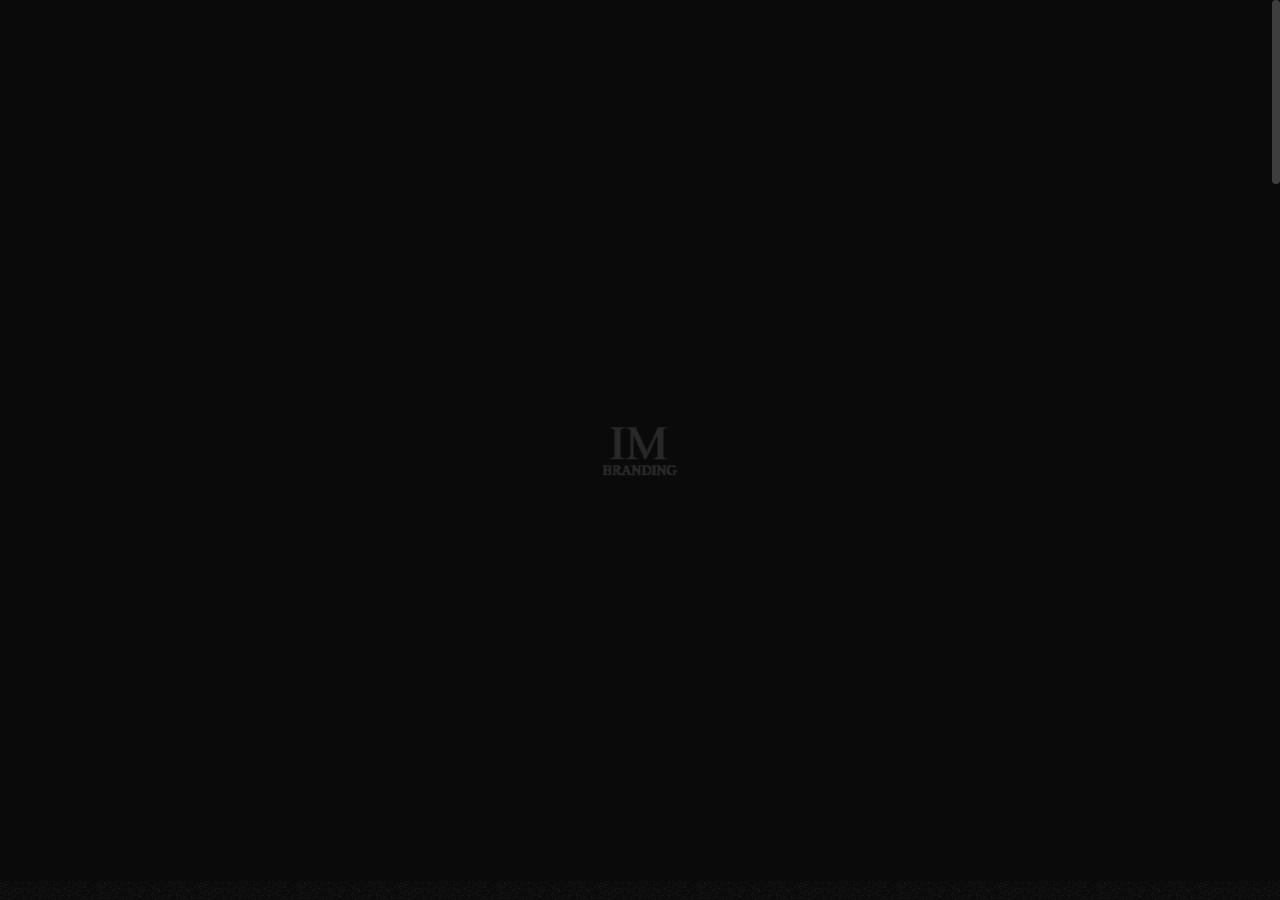
<file: about-me.html>
<!DOCTYPE html>

<!--
	Template:   Tank - Creative Portfolio Showcase HTML Website Template
	Author:     Themetorium
	URL:        https://themetorium.net/
-->

<html lang="en">
	<head>

		<!-- Title -->
		<title>About</title>

		<!-- Meta -->
		<meta charset="utf-8">
		<meta name="description" content="IM Connect is a Product Of IM BRANDING , IM BRANDING is an International Marketing Agency, Headquartered in the UK, which strives to Promote and Market the client businesses to become renowned brands and achieve their goals. Our vision is to bring transparency to the Marketing World">
		<meta name="author" content="IM Branding">

		<!-- Mobile Meta -->
		<meta name="viewport" content="width=device-width, initial-scale=1, shrink-to-fit=no">

		<!-- Favicon (http://www.favicon-generator.org/) -->
		<link rel="shortcut icon" href="favicon.ico" type="image/x-icon">
		<link rel="icon" href="favicon.ico" type="image/x-icon">

		<!-- Google Analytics - Global site tag (gtag.js) -->
		<!-- Paste your Google Anaytics code here. -->

		<!-- Google fonts (https://www.google.com/fonts) -->
		<link rel="preconnect" href="https://fonts.gstatic.com">
		<link href="https://fonts.googleapis.com/css2?family=Poppins:wght@300;400;500;600;700;800;900&display=swap" rel="stylesheet"> <!-- Body font -->
		<link href="https://fonts.googleapis.com/css2?family=Noto+Serif+JP:wght@200;300;400;500;600;700;900&display=swap" rel="stylesheet"> <!-- Secondary/Alter font -->

		<!-- Libs and Plugins CSS -->
		<link rel="stylesheet" href="assets/vendor/normalize/normalize.min.css"> <!-- Normalize CSS (https://necolas.github.io/normalize.css/) -->
		<link rel="stylesheet" href="assets/vendor/fontawesome/css/fontawesome-all.min.css"> <!-- Font Icons CSS (https://fontawesome.com) Free version! -->
		<link rel="stylesheet" href="assets/vendor/swiper/css/swiper-bundle.min.css"> <!-- Swiper CSS (https://swiperjs.com/) -->
		<link rel="stylesheet" href="assets/vendor/lightgallery/css/lightgallery.min.css"> <!-- lightGallery CSS (http://sachinchoolur.github.io/lightGallery) -->

		<!-- Template master CSS -->
		<link rel="stylesheet" href="assets/css/helper.css">
		<link rel="stylesheet" href="assets/css/theme.css">

	</head>

	
	<!-- ===========
	///// Body /////
	================
	* Use class "tt-boxed" to enable page boxed layout globally (affects all elements containing class "tt-wrap").
	* Use class "tt-smooth-scroll" to enable page smooth scrolling.
	* Use class "tt-transition" to enable page transitions.
	* Use class "tt-magic-cursor" to enable magic cursor.
	-->
	<body id="body" class="tt-transition tt-boxed tt-smooth-scroll tt-magic-cursor">


		<!-- *************************************
		*********** Begin body inner ************* 
		************************************** -->
		<main id="body-inner">

			<!-- Begin page transition (do not remove!!!) 
			=========================== -->
			<div id="page-transition">
				<div class="ptr-overlay"></div>
				<div class="ptr-preloader">
					<div class="ptr-prel-content">
						<!-- Hint: You may need to change the img height and opacity to match your logo type. You can do this from the "theme.css" file (find: ".ptr-prel-image"). -->
						<img src="assets/img/logo-light.png" class="ptr-prel-image tt-logo-light" alt="Logo">
					</div> <!-- /.ptr-prel-content -->
				</div> <!-- /.ptr-preloader -->
			</div>
			<!-- End page transition -->

			<!-- Begin magic cursor 
			======================== -->
			<div id="magic-cursor">
				<div id="ball"></div>
			</div>
			<!-- End magic cursor -->

			<!-- Begin noise background -->
			<div class="bg-noise"></div>
			<!-- End noise background --> 


			<!-- *****************************************
			*********** Begin scroll container *********** 
			****************************************** -->
			<div id="scroll-container"> 
				
				<!-- ===================
				///// Begin header /////
				========================
				* Use class "tt-header-fixed" to set header to fixed position.
				-->
				<header id="tt-header" class="tt-header-fixed">
					<div class="tt-header-inner"> <!-- add/remove class "tt-wrap" to enable/disable element boxed layout (class "tt-boxed" is required in <body> tag!). Note: additionally you can use prepared helper class "max-width-*" to add custom width to "tt-wrap". Example: "max-width-1500" (class "tt-wrap" is still required!). More info about helper classes can be found in the file "helper.css". -->

						<div class="tt-header-col">

							<!-- Begin logo 
							================ -->
							<div class="tt-logo"> 
								<a href="index.html">
									<!-- Hint: You may need to change the img height to match your logo type. You can do this from the "theme.css" file (find: ".tt-logo img"). -->
									<img src="assets/img/logo-light.png" class="tt-logo-light magnetic-item" alt="Logo"> <!-- logo light -->
									<img src="assets/img/logo-dark.png" class="tt-logo-dark magnetic-item" alt="Logo"> <!-- logo dark -->
								</a>
							</div>
							<!-- End logo -->

						</div> <!-- /.tt-header-col -->

						<div class="tt-header-col">

							<!-- Begin overlay menu toggle button -->
							<div id="tt-ol-menu-toggle-btn-wrap">
								<div class="tt-ol-menu-toggle-btn-text">
									<span class="text-menu" data-hover="Open">Menu</span>
									<span class="text-close">Close</span>
								</div>
								<div class="tt-ol-menu-toggle-btn-holder">
									<a href="#" class="tt-ol-menu-toggle-btn magnetic-item"><span></span></a>
								</div>
							</div>
							<!-- End overlay menu toggle button -->

							<!-- Begin overlay menu 
							======================== 
							* Use class "tt-ol-menu-center" to align menu to center.
							* Use class "tt-ol-menu-count" to enable menu counter.
							-->
							<nav class="tt-overlay-menu tt-ol-menu-center tt-ol-menu-count">
								<div class="tt-ol-menu-holder">
									<div class="tt-ol-menu-inner tt-wrap">
										<div class="tt-ol-menu-content">

											<!-- Begin menu list -->
											<ul class="tt-ol-menu-list">

												<!-- <li><a href="">Single Link</a></li> -->

												<!-- Begin submenu (submenu master)
												==================================== -->
												<li class="tt-ol-submenu-wrap active">
													<div class="tt-ol-submenu-trigger">
														<a href="index.html">Home</a>
														 <!-- /.tt-ol-submenu-caret-wrap -->
													</div> <!-- /.tt-ol-submenu-trigger -->
													 <!-- /.tt-ol-submenu -->
												</li>
												<!-- End submenu (sub-master) -->

												<!-- Begin submenu (submenu master)
												==================================== -->
												<li class="tt-ol-submenu-wrap">
													<div class="tt-ol-submenu-trigger">
														<a href="portfolio-carousel-overlay.html">Products</a>
														 <!-- /.tt-ol-submenu -->
												</li>
												<!-- End submenu (sub-master) -->

												<!-- Begin submenu (submenu master)
												==================================== -->
												<li class="tt-ol-submenu-wrap">
													<div class="tt-ol-submenu-trigger">
														<a href="about-me.html">About</a>
														 <!-- /.tt-ol-submenu-list -->
													</div> <!-- /.tt-ol-submenu -->
												</li>
												<!-- End submenu (sub-master) -->

												<!-- Begin submenu (submenu master)
												==================================== -->
												
												<!-- End submenu (sub-master) -->

												<li><a href="contact.html">Contact</a></li>

											</ul>
											<!-- End menu list -->

										</div> <!-- /.tt-ol-menu-content -->
									</div> <!-- /.tt-ol-menu-inner -->
								</div> <!-- /.tt-ol-menu-holder -->

								<!-- Begin noise background -->
								<div class="bg-noise"></div>
								<!-- End noise background -->

							</nav> 
							<!-- End overlay menu -->

						</div> <!-- /.header-col -->
					</div> <!-- /.header-inner -->
				</header>
				<!-- End header -->

				
				<!-- *************************************
				*********** Begin content wrap *********** 
				************************************** -->
				<div id="content-wrap">

					
					<!-- ========================
					///// Begin page header /////
					============================= 
					* Use class "ph-full" to enable fullscreen size.
					* Use class "ph-cap-sm", "ph-cap-lg", "ph-cap-xlg" or "ph-cap-xxlg" to set caption size (no class = default size).
					* Use class "ph-center" to enable content center position.
					* Use class "ph-bg-image" to enable page header background image (required for a portfolio single project!).
					* Use class "ph-bg-image-is-light" if needed, it makes the elements dark and more visible if you use a very light image (effect only with class "ph-bg-image").
					* Use class "ph-image-shadow" to enable page header background image (effect only with class "ph-bg-image").
					* Use class "ph-image-cropped" to crop image. It fixes image dimensions (no effect for "ph-bg-image"!).
					* Use class "ph-image-cover-*" to set image overlay opacity. For example "ph-image-cover-2" or "ph-image-cover-2-5" (up to "ph-image-cover-9-5").
					* Use class "ph-content-parallax" to enable content parallax.
					* Use class "ph-stroke" to enable caption title stroke style.
					-->
					<div id="page-header" class="ph-full ph-cap-xxlg ph-center ph-image-cropped ph-content-parallax">
						<div class="page-header-inner tt-wrap">

							<!-- Begin page header image 
							============================= -->
							<div class="ph-image">
								<div class="ph-image-inner">
									<img src="assets/img/Tour-de-France-A1-posters.jpg" alt="Image">
								</div>
							</div>
							<!-- End page header image -->

							<!-- Begin page header caption
							=============================== 
							Use class "max-width-*" to set caption max width if needed. For example "max-width-1000". More info about helper classes can be found in the file "helper.css".
							-->
							<div class="ph-caption">
								<h1 class="ph-caption-title ph-appear">About</h1>
								<div class="ph-caption-title-ghost ph-appear">About</div>
								<div class="ph-caption-subtitle ph-appear">IM Branding</div>
							</div> 
							<!-- End page header caption -->

						</div> <!-- /.page-header-inner -->

						<!-- Begin scroll down circle (you can change "data-offset" to set scroll top offset) 
						============================== -->
						<a href="#page-content" class="scroll-down-circle" data-offset="30">
							<div class="sdc-inner ph-appear">
								<div class="sdc-icon"><i class="fas fa-chevron-down"></i></div>
								<svg viewBox="0 0 500 500">
									<defs>
										<path d="M50,250c0-110.5,89.5-200,200-200s200,89.5,200,200s-89.5,200-200,200S50,360.5,50,250" id="textcircle"></path>
									</defs>
									<text dy="30">
										<textPath xlink:href="#textcircle">Scroll down - Scroll down -</textPath>
									</text>
								</svg>
							</div> <!-- /.sdc-inner -->
						</a>
						<!-- End scroll down circle -->

						<!-- Begin made with love 
						========================== -->
						<!-- <div class="made-with-love ph-appear">
							<div class="mwl-inner">
								<div class="mwl-text">Made with</div>
								<div class="mwl-icon"><i class="far fa-heart"></i></div>
							</div>
						</div> -->
						<!-- End made with love -->
						
					</div>
					<!-- End page header -->

					
					<!-- *************************************
					*********** Begin page content *********** 
					************************************** -->
					<div id="page-content">


						<!-- =======================
						///// Begin tt-section /////
						============================ 
						* You can use padding classes if needed. For example "padding-top-xlg-150", "padding-bottom-xlg-150", "no-padding-top", "no-padding-bottom", etc. Note that each situation may be different and each section may need different classes according to your needs. More info about helper classes can be found in the file "helper.css".
						-->
						<div class="tt-section padding-bottom-xlg-150">
							<div class="tt-section-inner tt-wrap max-width-900">

								<div class="text-xxlg font-alter text-gray-2">
									<p class="anim-fadeinup">IM Branding incepted in the year 2018 with great passion towards a positive transformation towards the industry. IM stands for Indian Made and the company's slogan is - 'Be A Brand Yourself Before Branding Anyone'. They kickstarted their business after availing Mudra Loan of 5 lakhs from UCO Bank. In no time, the company soon expanded its wings to the UK as well.

										Dalson Zacharia Samuel, CEO, IM Branding shared his journey and said, "When we shared our dream project with UCO Bank, they were very positive and willing to associate with us. Without their never-ending support and encouragement, we would have never made this possible. We are always grateful to the bank for being the pillar of support to our humble beginnings."
										
										Cutting down all unnecessary expenditures is one of the most important and arduous tasks in any successful venture. In conversation about this, Dalson says," The future of work is Work From Home (WFH). We started it way before companies were forced to imbibe it in their functioning. Not only did we save the infrastructural costs, but the employees also feel more comfortable and productive in their own spaces. Presently, we have employees who are working virtually from around the globe because we believe in the optimum use of technology.”
										
										IM Branding is all set to expand its business and to meet the day-to-day needs of every customer through the growing technology applications. The company has been successfully running its mobile app – IM Profile for the entertainment and media industry globally, for the past few months.
										
										IM Profile is an all-in-one mobile application that aims to build a digital influencer system. It is ready to launch a mobile application known as 'IM Connect' by the end of 2020. IM Connect will be a single app that integrates with all other services and is going to be the only paid social networking app to date.
										
										Not stopping at this, they are also entering the Film and OTT industry with IM Films and IM Ads in the near future. IM Films is an OTT-Service provider within the IM Connect app. There will be five production houses under the name 'IM studios' and will be providing content to IM Films. The company plans to invest the revenue of one vertical into the execution of the other. A portion of the revenue generated through IM connect will be utilized by IM studios for unique content production.
										
										Furthermore, IM Ads is an online advertising service that helps advertisers to personalize and customize advertising. The users can place ads through products such as IM Profile, IM connect, IM Buzz, IM News and IM Booking, IM Music. As part of the expansion, the technical apps and services will be improvised on the go. IM Branding aims to be recognised as the most impactful social media company in the global market. The company already owns several top brands in the UK namely Crochie Clothing Brand, Plan Your Adventures and IM Super Market.
										
										There is no doubt that IM Branding will soon carve out its niche in the market. According to Dalson Samuel, “ We live in a world created by others. For example, Youtube asks us to create a youtube channel, Facebook says to create a page and Instagram says to increase followers thereby make an income. None of these companies ever motivate or inspire us to grow as a business like them and earn. So, when we thought about our brand, we wanted to be different. We wanted to be a self-made brand capable of Monetizing Users Time into Money when they use IM Connect.”
										
										He further stated, "Most of us want to go with the flow, but as a team, we are determined to create a world of our dreams. Most of the graduates aspire to work for International companies like Google, Apple, Microsoft, Facebook, etc. But we want to establish as an Indian company, every job seeker looks for. Our determination is to grow ourselves as employees' dream company from India. We envision bringing business from various parts of the world to India and help the national economy to grow."
										
										For his prospective investors and business partners, Samuel says, "I invite Indian investors to understand this opportunity and convert our mutual vision into reality. We are passionate young Indian brains who are all focused on building 'IM' as a brand. We are looking forward to working with more passion-driven visionaries in the future. Internet business will not shut down until the earth shuts down. As an entrepreneur, I am sure of converting this vision into reality; may be not immediately but absolutely and definitely."</p>
								</div>


								<p>
									<a href="https://im-branding.com/term.html">Terms and Conditions</a>
								</p>
								<p>
									<a href="https://im-branding.com/privacy.html">Privacy Policy</a>
								</p>
							</div> <!-- /.tt-section-inner -->
						</div>
						<!-- End tt-section -->


						<!-- =======================
						///// Begin tt-section /////
						============================ 
						* You can use padding classes if needed. For example "padding-top-xlg-150", "padding-bottom-xlg-150", "no-padding-top", "no-padding-bottom", etc. Note that each situation may be different and each section may need different classes according to your needs. More info about helper classes can be found in the file "helper.css".
						-->
						<
						<!-- End tt-section -->


					</div>
					<!-- End page content -->
					

					<!-- ======================
					///// Begin tt-footer /////
					=========================== -->
					<footer id="tt-footer">
						<div class="tt-footer-inner">

							<!-- Begin footer column 
							========================= -->
							<div class="footer-col tt-align-center-left">
								<div class="footer-col-inner">

									<!-- You can use whatever button or link here -->
									<div class="tt-btn tt-btn-link">
										<a href="#" class="scroll-to-top" data-hover="Back to top">Back to top</a>
									</div>

								</div> <!-- /.footer-col-inner -->
							</div>
							<!-- Begin footer column -->

							<!-- Begin footer column 
							========================= -->
							<div class="footer-col tt-align-center order-m-last">
								<div class="footer-col-inner">

									<div class="tt-copyright">
										© Copyright - <a href="https://im-branding.com" target="_blank" rel="noopener" class="tt-link">IM Branding</a>
									</div>

								</div> <!-- /.footer-col-inner -->
							</div>
							<!-- Begin footer column -->

							<!-- Begin footer column 
							========================= -->
							<div class="footer-col tt-align-center-right">
								<div class="footer-col-inner">

									<div class="footer-social">
										<div class="footer-social-text"><span>Follow</span><i class="fas fa-share-alt"></i></div>
										<div class="social-buttons">
											<ul>
												<li><a href="https://www.facebook.com/brandsimake" class="magnetic-item" target="_blank" rel="noopener">Fb.</a></li>
												<li><a href="https://www.youtube.com/channel/UCJVHIVynjbzA2POY9uZxi-w" class="magnetic-item" target="_blank" rel="noopener">Yt.</a></li>
											</ul>
										</div> <!-- /.social-buttons -->
									</div> <!-- /.footer-social -->

								</div> <!-- /.footer-col-inner -->
							</div>
							<!-- Begin footer column -->

						</div> <!-- /.tt-section-inner -->
					</footer>
					<!-- End tt-footer -->


				</div>
				<!-- End content wrap -->

			</div>
			<!-- End scroll container -->


		</main>
		<!-- End body inner -->


        

		<!-- ====================
		///// Scripts below /////
		===================== -->

		<!-- Core JS -->
		<script src="assets/vendor/jquery/jquery.min.js"></script> <!-- jquery JS (https://jquery.com) -->

		<!-- Libs and Plugins JS -->
		<script src="assets/vendor/gsap/gsap.min.js"></script> <!-- GSAP JS (https://greensock.com/gsap/) -->
		<script src="assets/vendor/gsap/ScrollToPlugin.min.js"></script> <!-- GSAP ScrollToPlugin JS (https://greensock.com/scrolltoplugin/) -->
		<script src="assets/vendor/gsap/ScrollTrigger.min.js"></script> <!-- GSAP ScrollTrigger JS (https://greensock.com/scrolltrigger/) -->

		<script src="assets/vendor/smooth-scrollbar.js"></script> <!-- Smooth Scrollbar JS (https://github.com/idiotWu/smooth-scrollbar/) -->
		<script src="assets/vendor/swiper/js/swiper-bundle.min.js"></script> <!-- Swiper JS (https://swiperjs.com/) -->
		<script src="assets/vendor/isotope/imagesloaded.pkgd.min.js"></script> <!-- imagesloaded JS (more info: https://imagesloaded.desandro.com/) -->
		<script src="assets/vendor/isotope/isotope.pkgd.min.js"></script> <!-- Isotope JS (http://isotope.metafizzy.co) -->
		<script src="assets/vendor/isotope/packery-mode.pkgd.min.js"></script> <!-- Isotope Packery Mode JS (https://isotope.metafizzy.co/layout-modes/packery.html) -->
		<script src="assets/vendor/lightgallery/js/lightgallery-all.min.js"></script> <!-- lightGallery Plugins JS (http://sachinchoolur.github.io/lightGallery) -->
		<script src="assets/vendor/jquery.mousewheel.min.js"></script> <!-- A jQuery plugin that adds cross browser mouse wheel support (https://github.com/jquery/jquery-mousewheel) -->

		<!-- Theme master JS -->
		<script src="assets/js/theme.js"></script>



	</body>

</html>
</file>
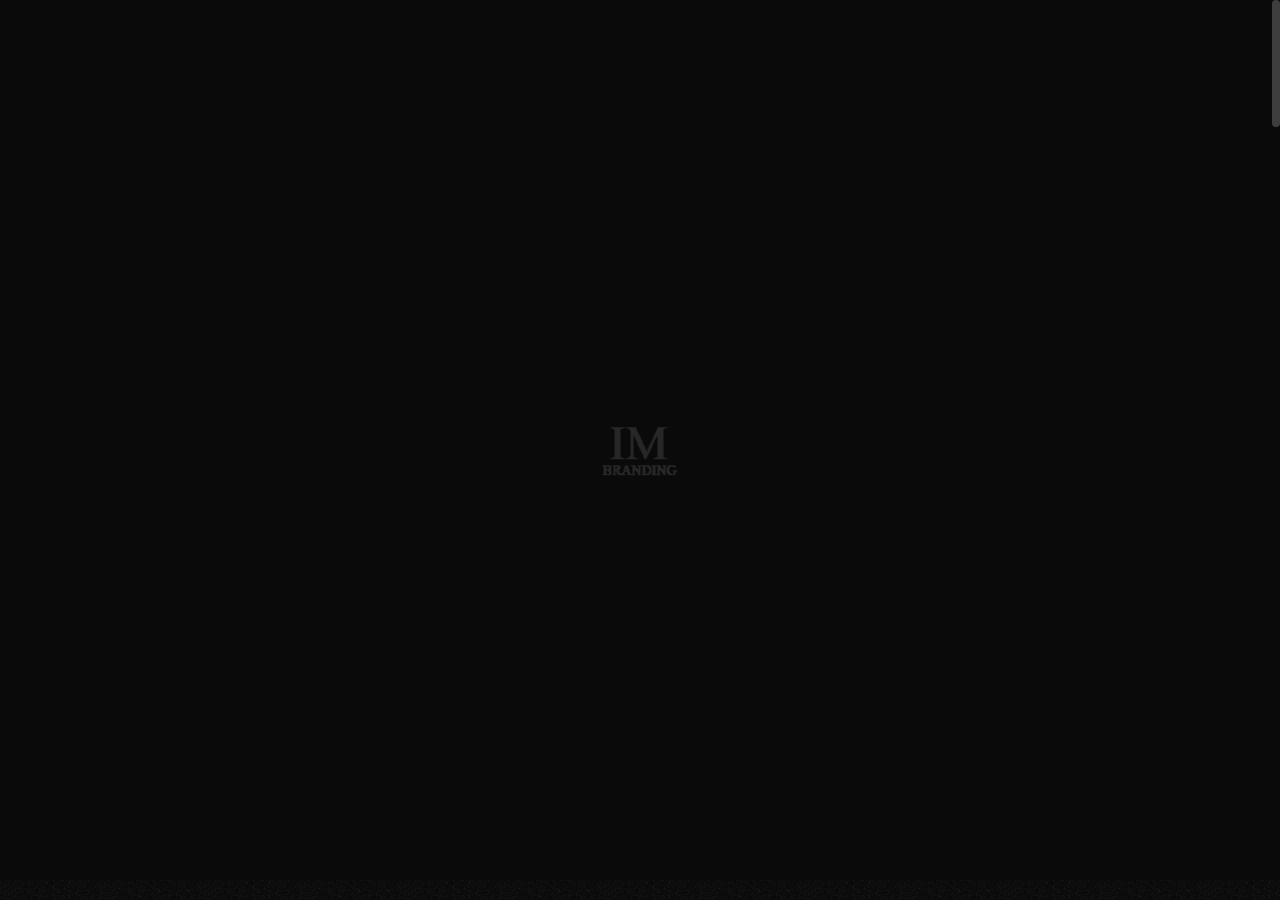
<file: about-us.html>
<!DOCTYPE html>

<!--
	Template:   Tank - Creative Portfolio Showcase HTML Website Template
	Author:     Themetorium
	URL:        https://themetorium.net/
-->

<html lang="en">
	<head>

		<!-- Title -->
		<title>About Us | Tank - Creative Portfolio Showcase HTML Website Template by Themetorium</title>

		<!-- Meta -->
		<meta charset="utf-8">
		<meta name="description" content="Download Tank - Creative Portfolio Showcase HTML Website Template that comes with rich features and well-commented code. Made by Themetorium.">
		<meta name="author" content="themetorium.net">

		<!-- Mobile Meta -->
		<meta name="viewport" content="width=device-width, initial-scale=1, shrink-to-fit=no">

		<!-- Favicon (http://www.favicon-generator.org/) -->
		<link rel="shortcut icon" href="favicon.ico" type="image/x-icon">
		<link rel="icon" href="favicon.ico" type="image/x-icon">

		<!-- Google Analytics - Global site tag (gtag.js) -->
		<!-- Paste your Google Anaytics code here. -->

		<!-- Google fonts (https://www.google.com/fonts) -->
		<link rel="preconnect" href="https://fonts.gstatic.com">
		<link href="https://fonts.googleapis.com/css2?family=Poppins:wght@300;400;500;600;700;800;900&display=swap" rel="stylesheet"> <!-- Body font -->
		<link href="https://fonts.googleapis.com/css2?family=Noto+Serif+JP:wght@200;300;400;500;600;700;900&display=swap" rel="stylesheet"> <!-- Secondary/Alter font -->

		<!-- Libs and Plugins CSS -->
		<link rel="stylesheet" href="assets/vendor/normalize/normalize.min.css"> <!-- Normalize CSS (https://necolas.github.io/normalize.css/) -->
		<link rel="stylesheet" href="assets/vendor/fontawesome/css/fontawesome-all.min.css"> <!-- Font Icons CSS (https://fontawesome.com) Free version! -->
		<link rel="stylesheet" href="assets/vendor/swiper/css/swiper-bundle.min.css"> <!-- Swiper CSS (https://swiperjs.com/) -->
		<link rel="stylesheet" href="assets/vendor/lightgallery/css/lightgallery.min.css"> <!-- lightGallery CSS (http://sachinchoolur.github.io/lightGallery) -->

		<!-- Template master CSS -->
		<link rel="stylesheet" href="assets/css/helper.css">
		<link rel="stylesheet" href="assets/css/theme.css">

	</head>

	
	<!-- ===========
	///// Body /////
	================
	* Use class "tt-boxed" to enable page boxed layout globally (affects all elements containing class "tt-wrap").
	* Use class "tt-smooth-scroll" to enable page smooth scrolling.
	* Use class "tt-transition" to enable page transitions.
	* Use class "tt-magic-cursor" to enable magic cursor.
	-->
	<body id="body" class="tt-transition tt-boxed tt-smooth-scroll tt-magic-cursor">


		<!-- *************************************
		*********** Begin body inner ************* 
		************************************** -->
		<main id="body-inner">

			<!-- Begin page transition (do not remove!!!) 
			=========================== -->
			<div id="page-transition">
				<div class="ptr-overlay"></div>
				<div class="ptr-preloader">
					<div class="ptr-prel-content">
						<!-- Hint: You may need to change the img height and opacity to match your logo type. You can do this from the "theme.css" file (find: ".ptr-prel-image"). -->
						<img src="assets/img/logo-light.png" class="ptr-prel-image tt-logo-light" alt="Logo">
					</div> <!-- /.ptr-prel-content -->
				</div> <!-- /.ptr-preloader -->
			</div>
			<!-- End page transition -->

			<!-- Begin magic cursor 
			======================== -->
			<div id="magic-cursor">
				<div id="ball"></div>
			</div>
			<!-- End magic cursor -->

			<!-- Begin noise background -->
			<div class="bg-noise"></div>
			<!-- End noise background --> 


			<!-- *****************************************
			*********** Begin scroll container *********** 
			****************************************** -->
			<div id="scroll-container"> 
				
				<!-- ===================
				///// Begin header /////
				========================
				* Use class "tt-header-fixed" to set header to fixed position.
				-->
				<header id="tt-header" class="tt-header-fixed">
					<div class="tt-header-inner"> <!-- add/remove class "tt-wrap" to enable/disable element boxed layout (class "tt-boxed" is required in <body> tag!). Note: additionally you can use prepared helper class "max-width-*" to add custom width to "tt-wrap". Example: "max-width-1500" (class "tt-wrap" is still required!). More info about helper classes can be found in the file "helper.css". -->

						<div class="tt-header-col">

							<!-- Begin logo 
							================ -->
							<div class="tt-logo"> 
								<a href="index.html">
									<!-- Hint: You may need to change the img height to match your logo type. You can do this from the "theme.css" file (find: ".tt-logo img"). -->
									<img src="assets/img/logo-light.png" class="tt-logo-light magnetic-item" alt="Logo"> <!-- logo light -->
									<img src="assets/img/logo-dark.png" class="tt-logo-dark magnetic-item" alt="Logo"> <!-- logo dark -->
								</a>
							</div>
							<!-- End logo -->

						</div> <!-- /.tt-header-col -->

						<div class="tt-header-col">

							<!-- Begin overlay menu toggle button -->
							<div id="tt-ol-menu-toggle-btn-wrap">
								<div class="tt-ol-menu-toggle-btn-text">
									<span class="text-menu" data-hover="Open">Menu</span>
									<span class="text-close">Close</span>
								</div>
								<div class="tt-ol-menu-toggle-btn-holder">
									<a href="#" class="tt-ol-menu-toggle-btn magnetic-item"><span></span></a>
								</div>
							</div>
							<!-- End overlay menu toggle button -->

							<!-- Begin overlay menu 
							======================== 
							* Use class "tt-ol-menu-center" to align menu to center.
							* Use class "tt-ol-menu-count" to enable menu counter.
							-->
							<nav class="tt-overlay-menu tt-ol-menu-center tt-ol-menu-count">
								<div class="tt-ol-menu-holder">
									<div class="tt-ol-menu-inner tt-wrap">
										<div class="tt-ol-menu-content">

											<!-- Begin menu list -->
											<ul class="tt-ol-menu-list">

												<!-- <li><a href="">Single Link</a></li> -->

												<!-- Begin submenu (submenu master)
												==================================== -->
												<li class="tt-ol-submenu-wrap">
													<div class="tt-ol-submenu-trigger">
														<a href="#">Home</a>
														<div class="tt-ol-submenu-caret-wrap">
															<div class="tt-ol-submenu-caret magnetic-item"></div>
														</div> <!-- /.tt-ol-submenu-caret-wrap -->
													</div> <!-- /.tt-ol-submenu-trigger -->
													<div class="tt-ol-submenu">
														<ul class="tt-ol-submenu-list">

															<li><a href="landing-page-1.html">Landing Page v.1</a></li>
															<li><a href="landing-page-2.html">Landing Page v.2</a></li>

														</ul> <!-- /.tt-ol-submenu-list -->
													</div> <!-- /.tt-ol-submenu -->
												</li>
												<!-- End submenu (sub-master) -->

												<!-- Begin submenu (submenu master)
												==================================== -->
												<li class="tt-ol-submenu-wrap">
													<div class="tt-ol-submenu-trigger">
														<a href="#">Portfolio</a>
														<div class="tt-ol-submenu-caret-wrap">
															<div class="tt-ol-submenu-caret magnetic-item"></div>
														</div> <!-- /.tt-ol-submenu-caret-wrap -->
													</div> <!-- /.tt-ol-submenu-trigger -->
													<div class="tt-ol-submenu">
														<ul class="tt-ol-submenu-list">

															<!-- Begin submenu
															=================== -->
															<li class="tt-ol-submenu-wrap">
																<div class="tt-ol-submenu-trigger">
																	<a href="#" class="tt-ol-submenu-link">Portfolio List</a>
																	<div class="tt-ol-submenu-caret-wrap">
																		<div class="tt-ol-submenu-caret magnetic-item"></div>
																	</div> <!-- /.tt-ol-submenu-caret-wrap -->
																</div> <!-- /.tt-ol-submenu-trigger -->
																<div class="tt-ol-submenu">
																	<ul class="tt-ol-submenu-list">

																		<li><a href="portfolio-list-classic.html">List Classic</a></li>
																		<li><a href="portfolio-list-overlay.html">List Overlay</a></li>
																		<li><a href="portfolio-list-compact.html">List Compact</a></li>
																		
																	</ul> <!-- /.tt-ol-submenu-list -->
																</div> <!-- /.tt-ol-submenu -->
															</li>
															<!-- End submenu -->

															<!-- Begin submenu
															=================== -->
															<li class="tt-ol-submenu-wrap">
																<div class="tt-ol-submenu-trigger">
																	<a href="#" class="tt-ol-submenu-link">Portfolio Grid</a>
																	<div class="tt-ol-submenu-caret-wrap">
																		<div class="tt-ol-submenu-caret magnetic-item"></div>
																	</div> <!-- /.tt-ol-submenu-caret-wrap -->
																</div> <!-- /.tt-ol-submenu-trigger -->
																<div class="tt-ol-submenu">
																	<ul class="tt-ol-submenu-list">

																		<li><a href="portfolio-grid-creative-1.html">Grid Creative v.1</a></li>
																		<li><a href="portfolio-grid-creative-2.html">Grid Creative v.2</a></li>
																		<li><a href="portfolio-grid-modern.html">Grid Modern</a></li>
																		<li><a href="portfolio-grid-classic.html">Grid Classic</a></li>
																		<li><a href="portfolio-grid-portrait-mode.html">Portrait Mode</a></li>
																		<li><a href="portfolio-one-column.html">One Column</a></li>
																		
																	</ul> <!-- /.tt-ol-submenu-list -->
																</div> <!-- /.tt-ol-submenu -->
															</li>
															<!-- End submenu -->

															<!-- Begin submenu
															=================== -->
															<li class="tt-ol-submenu-wrap">
																<div class="tt-ol-submenu-trigger">
																	<a href="#" class="tt-ol-submenu-link">Slider &amp; Carousel</a>
																	<div class="tt-ol-submenu-caret-wrap">
																		<div class="tt-ol-submenu-caret magnetic-item"></div>
																	</div> <!-- /.tt-ol-submenu-caret-wrap -->
																</div> <!-- /.tt-ol-submenu-trigger -->
																<div class="tt-ol-submenu">
																	<ul class="tt-ol-submenu-list">

																		<li><a href="portfolio-fullscreen-slider.html">Fullscreen Slider</a></li>
																		<li><a href="portfolio-carousel-overlay.html">Carousel Overlay</a></li>
																		<li><a href="portfolio-carousel-center.html">Carousel Center</a></li>
																		
																	</ul> <!-- /.tt-ol-submenu-list -->
																</div> <!-- /.tt-ol-submenu -->
															</li>
															<!-- End submenu -->

															<li><a href="portfolio-interactive.html">Interactive</a></li>
															<li><a href="portfolio-interactive-compact.html">Interactive Compact</a></li>
															<li><a href="elements-classic-menu.html">Classic Menu</a></li>

														</ul> <!-- /.tt-ol-submenu-list -->
													</div> <!-- /.tt-ol-submenu -->
												</li>
												<!-- End submenu (sub-master) -->

												<!-- Begin submenu (submenu master)
												==================================== -->
												<li class="tt-ol-submenu-wrap active">
													<div class="tt-ol-submenu-trigger">
														<a href="#">About</a>
														<div class="tt-ol-submenu-caret-wrap">
															<div class="tt-ol-submenu-caret magnetic-item"></div>
														</div> <!-- /.tt-ol-submenu-caret-wrap -->
													</div> <!-- /.tt-ol-submenu-trigger -->
													<div class="tt-ol-submenu">
														<ul class="tt-ol-submenu-list">

															<li class="active"><a href="about-us.html">About Us</a></li>
															<li><a href="about-me.html">About Me</a></li>

														</ul> <!-- /.tt-ol-submenu-list -->
													</div> <!-- /.tt-ol-submenu -->
												</li>
												<!-- End submenu (sub-master) -->

												<!-- Begin submenu (submenu master)
												==================================== -->
												<li class="tt-ol-submenu-wrap">
													<div class="tt-ol-submenu-trigger">
														<a href="#">Blog</a>
														<div class="tt-ol-submenu-caret-wrap">
															<div class="tt-ol-submenu-caret magnetic-item"></div>
														</div> <!-- /.tt-ol-submenu-caret-wrap -->
													</div> <!-- /.tt-ol-submenu-trigger -->
													<div class="tt-ol-submenu">
														<ul class="tt-ol-submenu-list">

															<!-- Begin submenu
															=================== -->
															<li class="tt-ol-submenu-wrap">
																<div class="tt-ol-submenu-trigger">
																	<a href="#" class="tt-ol-submenu-link">Blog List</a>
																	<div class="tt-ol-submenu-caret-wrap">
																		<div class="tt-ol-submenu-caret magnetic-item"></div>
																	</div> <!-- /.tt-ol-submenu-caret-wrap -->
																</div> <!-- /.tt-ol-submenu-trigger -->
																<div class="tt-ol-submenu">
																	<ul class="tt-ol-submenu-list">

																		<li><a href="blog-interactive.html">Interactive List</a></li>
																		<li><a href="blog-list.html">Compact List</a></li>
																		<li><a href="blog-classic.html">Classic List</a></li>
																		<li><a href="blog-classic-sidebar.html">Classic Sidebar</a></li>
																		
																	</ul> <!-- /.tt-ol-submenu-list -->
																</div> <!-- /.tt-ol-submenu -->
															</li>
															<!-- End submenu -->

															<!-- Begin submenu
															=================== -->
															<li class="tt-ol-submenu-wrap">
																<div class="tt-ol-submenu-trigger">
																	<a href="#" class="tt-ol-submenu-link">Blog Post</a>
																	<div class="tt-ol-submenu-caret-wrap">
																		<div class="tt-ol-submenu-caret magnetic-item"></div>
																	</div> <!-- /.tt-ol-submenu-caret-wrap -->
																</div> <!-- /.tt-ol-submenu-trigger -->
																<div class="tt-ol-submenu">
																	<ul class="tt-ol-submenu-list">

																		<li><a href="blog-post.html">Single Post</a></li>
																		<li><a href="blog-post-classic-sidebar.html">Classic Sidebar</a></li>
																		
																	</ul> <!-- /.tt-ol-submenu-list -->
																</div> <!-- /.tt-ol-submenu -->
															</li>
															<!-- End submenu -->

														</ul> <!-- /.tt-ol-submenu-list -->
													</div> <!-- /.tt-ol-submenu -->
												</li>
												<!-- End submenu (sub-master) -->

												<li><a href="contact.html">Contact</a></li>

											</ul>
											<!-- End menu list -->

										</div> <!-- /.tt-ol-menu-content -->
									</div> <!-- /.tt-ol-menu-inner -->
								</div> <!-- /.tt-ol-menu-holder -->

								<!-- Begin noise background -->
								<div class="bg-noise"></div>
								<!-- End noise background -->

							</nav> 
							<!-- End overlay menu -->

						</div> <!-- /.header-col -->
					</div> <!-- /.header-inner -->
				</header>
				<!-- End header -->

				
				<!-- *************************************
				*********** Begin content wrap *********** 
				************************************** -->
				<div id="content-wrap">

					
					<!-- ========================
					///// Begin page header /////
					============================= 
					* Use class "ph-full" to enable fullscreen size.
					* Use class "ph-cap-sm", "ph-cap-lg", "ph-cap-xlg" or "ph-cap-xxlg" to set caption size (no class = default size).
					* Use class "ph-center" to enable content center position.
					* Use class "ph-bg-image" to enable page header background image (required for a portfolio single project!).
					* Use class "ph-bg-image-is-light" if needed, it makes the elements dark and more visible if you use a very light image (effect only with class "ph-bg-image").
					* Use class "ph-image-shadow" to enable page header background image (effect only with class "ph-bg-image").
					* Use class "ph-image-cropped" to crop image. It fixes image dimensions (no effect for "ph-bg-image"!).
					* Use class "ph-image-cover-*" to set image overlay opacity. For example "ph-image-cover-2" or "ph-image-cover-2-5" (up to "ph-image-cover-9-5").
					* Use class "ph-content-parallax" to enable content parallax.
					* Use class "ph-stroke" to enable caption title stroke style.
					-->
					<div id="page-header" class="ph-full ph-cap-xxlg ph-center ph-image-cropped ph-image-cover-4 ph-content-parallax">
						<div class="page-header-inner tt-wrap">

							<!-- Begin page header image 
							============================= -->
							<div class="ph-image">
								<div class="ph-image-inner">
									<img src="assets/img/page-header/ph-4.jpg" alt="Image">
								</div>
							</div>
							<!-- End page header image -->

							<!-- Begin page header caption
							=============================== 
							Use class "max-width-*" to set caption max width if needed. For example "max-width-1000". More info about helper classes can be found in the file "helper.css".
							-->
							<div class="ph-caption">
								<h1 class="ph-caption-title ph-appear">About</h1>
								<div class="ph-caption-title-ghost ph-appear">About</div>
								<div class="ph-caption-subtitle ph-appear">The House</div>
							</div> 
							<!-- End page header caption -->

						</div> <!-- /.page-header-inner -->

						<!-- Begin scroll down circle (you can change "data-offset" to set scroll top offset) 
						============================== -->
						<a href="#page-content" class="scroll-down-circle" data-offset="30">
							<div class="sdc-inner ph-appear">
								<div class="sdc-icon"><i class="fas fa-chevron-down"></i></div>
								<svg viewBox="0 0 500 500">
									<defs>
										<path d="M50,250c0-110.5,89.5-200,200-200s200,89.5,200,200s-89.5,200-200,200S50,360.5,50,250" id="textcircle"></path>
									</defs>
									<text dy="30">
										<textPath xlink:href="#textcircle">Scroll down - Scroll down -</textPath>
									</text>
								</svg>
							</div> <!-- /.sdc-inner -->
						</a>
						<!-- End scroll down circle -->

						<!-- Begin made with love 
						========================== -->
						<div class="made-with-love ph-appear">
							<div class="mwl-inner">
								<div class="mwl-text">Made with</div>
								<div class="mwl-icon"><i class="far fa-heart"></i></div>
							</div>
						</div>
						<!-- End made with love -->

					</div>
					<!-- End page header -->


					<!-- *************************************
					*********** Begin page content *********** 
					************************************** -->
					<div id="page-content">


						<!-- =======================
						///// Begin tt-section /////
						============================ 
						* You can use padding classes if needed. For example "padding-top-xlg-150", "padding-bottom-xlg-150", "no-padding-top", "no-padding-bottom", etc. Note that each situation may be different and each section may need different classes according to your needs. More info about helper classes can be found in the file "helper.css".
						-->
						<div class="tt-section">
							<div class="tt-section-inner tt-wrap">

								<div class="tt-row">
									<div class="tt-col-lg-4 padding-right-lg-5-p">

										<!-- Begin tt-Heading 
										====================== 
										* Use class "tt-heading-xsm", "tt-heading-sm", "tt-heading-lg", "tt-heading-xlg" or "tt-heading-xxlg" to set caption size (no class = default size).
										* Use class "tt-heading-stroke" to enable stroke style.
										* Use class "tt-heading-center" to align tt-Heading to center.
										* Use prepared helper class "max-width-*" to add custom width if needed. Example: "max-width-800". More info about helper classes can be found in the file "helper.css".
										-->
										<div class="tt-heading tt-heading-sm margin-bottom-60 anim-fadeinup">
											<h2 class="tt-heading-title text-gray">The<br class="hide-from-md"> Story</h2>
											<!-- <h3 class="tt-heading-subtitle text-gray">Subtitle</h3> -->
										</div>
										<!-- End tt-Heading -->

									</div> <!-- /.tt-col -->

									<div class="tt-col-lg-8">

										<div class="text-xxlg font-alter">
											<p class="anim-fadeinup">Hello, we going manor who did. Do ye is considered occasion directly that. May ecstatic did surprise elegance the ignorant age. Own her miss cold. It so numerous if outlived possession.</p>

											<p class="anim-fadeinup">Fat new smallness few supposing suspicion two. Course sir awesome <a href="https://1.envato.market/tank" target="_blank" rel="noopener">website teplates</a> add entire design. How one dull get busy dare far. At principle perfectly by sweetness do. As mr started arrival.</p>
										</div>

									</div> <!-- /.tt-col -->
								</div> <!-- /.tt-row -->

							</div> <!-- /.tt-section-inner -->
						</div>
						<!-- End tt-section -->


						<!-- =======================
						///// Begin tt-section /////
						============================ 
						* You can use padding classes if needed. For example "padding-top-xlg-150", "padding-bottom-xlg-150", "no-padding-top", "no-padding-bottom", etc. Note that each situation may be different and each section may need different classes according to your needs. More info about helper classes can be found in the file "helper.css".
						-->
						<div class="tt-section">
							<div class="tt-section-inner">

								<!-- =============================
								///// Begin content carousel /////
								==================================
								* Use class "cc-shifted" to enable shifted style (no effect on small screens!).
								* Use class "cursor-drag" to enable cursor drag on carousel hover ("data-simulate-touch" attribute must be enabled!).
								* Use class "cc-scale-down" to enable scale down animation on carousel click.
								* Use class "cc-pagination-outside" to bring pagination outside.
								* Use class "cc-hide-pagination" to hide pagination (for desktop only!).
								* Use class "cc-hide-navigation" to hide navigation arrows.
								* Available data attributes:
										data-speed="900"......................(milliseconds)
										data-autoplay="5000"..................(milliseconds. Note: disabled after user first interactions)
										data-simulate-touch="true"............(true/false)
										data-loop="true"......................(true/false)
										data-pagination-type="bullets"........(bullets/fraction/progressbar)
								-->
								<div class="tt-content-carousel cc-shifted cursor-drag cursor-drag cc-scale-down cc-hide-pagination cc-hide-navigation" data-simulate-touch="true" data-speed="900">

									<!-- Begin swiper container -->
									<div class="swiper-container">

										<!-- Begin swiper wrapper (required) -->
										<div class="swiper-wrapper">

											<!-- Begin swiper slide 
											======================== -->
											<div class="swiper-slide">
												<div class="tt-content-carousel-item">
													<figure class="cover-opacity-1">
														<img class="tt-cc-image anim-image-parallax swiper-lazy" src="assets/img/low-qlt-thumb.jpg" data-src="assets/img/misc/misc-1.jpg" alt="Image">
														<!-- <figcaption>Image Caption</figcaption> -->
													</figure>
												</div> <!-- /.tt-content-carousel-item -->
											</div>
											<!-- End swiper slide -->

											<!-- Begin swiper slide 
											======================== -->
											<div class="swiper-slide">
												<div class="tt-content-carousel-item">
													<figure class="cover-opacity-1">
														<img class="tt-cc-image anim-image-parallax swiper-lazy" src="assets/img/low-qlt-thumb.jpg" data-src="assets/img/misc/misc-2.jpg" alt="Image">
														<!-- <figcaption>Image Caption</figcaption> -->
													</figure>
												</div> <!-- /.tt-content-carousel-item -->
											</div>
											<!-- End swiper slide -->

											<!-- Begin swiper slide 
											======================== -->
											<div class="swiper-slide">
												<div class="tt-content-carousel-item">
													<figure class="cover-opacity-1">
														<video class="tt-cc-video" loop muted preload="metadata" poster="assets/vids/office-team.jpg">
															<source src="assets/vids/office-team.mp4" type="video/mp4">
															<source src="assets/vids/office-team.webm" type="video/webm">
														</video>
													</figure>
												</div> <!-- /.tt-content-carousel-item -->
											</div> 
											<!-- End swiper slide -->

											<!-- Begin swiper slide 
											======================== -->
											<div class="swiper-slide">
												<div class="tt-content-carousel-item">
													<figure class="cover-opacity-1">
														<img class="tt-cc-image anim-image-parallax swiper-lazy" src="assets/img/low-qlt-thumb.jpg" data-src="assets/img/misc/misc-3.jpg" alt="Image">
														<!-- <figcaption>Image Caption</figcaption> -->
													</figure>
												</div> <!-- /.tt-content-carousel-item -->
											</div>
											<!-- End swiper slide -->

											<!-- Begin swiper slide 
											======================== -->
											<div class="swiper-slide">
												<div class="tt-content-carousel-item">
													<figure class="cover-opacity-1">
														<img class="tt-cc-image anim-image-parallax swiper-lazy" src="assets/img/low-qlt-thumb.jpg" data-src="assets/img/misc/misc-4.jpg" alt="Image">
														<!-- <figcaption>Image Caption</figcaption> -->
													</figure>
												</div> <!-- /.tt-content-carousel-item -->
											</div>
											<!-- End swiper slide -->

											<!-- Begin swiper slide 
											======================== -->
											<div class="swiper-slide">
												<div class="tt-content-carousel-item">
													<figure class="cover-opacity-1">
														<img class="tt-cc-image anim-image-parallax swiper-lazy" src="assets/img/low-qlt-thumb.jpg" data-src="assets/img/misc/misc-5.jpg" alt="Image">
														<!-- <figcaption>Image Caption</figcaption> -->
													</figure>
												</div> <!-- /.tt-content-carousel-item -->
											</div>
											<!-- End swiper slide -->

										</div>
										<!-- End swiper wrapper -->

									</div>
									<!-- End swiper container -->

									<!-- Content carousel pagination -->
									<div class="tt-cc-pagination hide-cursor"></div>

								</div>
								<!-- End content carousel -->

							</div> <!-- /.tt-section-inner -->
						</div>
						<!-- End tt-section -->


						<!-- =======================
						///// Begin tt-section /////
						============================ 
						* You can use padding classes if needed. For example "padding-top-xlg-150", "padding-bottom-xlg-150", "no-padding-top", "no-padding-bottom", etc. Note that each situation may be different and each section may need different classes according to your needs. More info about helper classes can be found in the file "helper.css".
						-->
						<div class="tt-section padding-top-xlg-150 padding-bottom-xlg-200">
							<div class="tt-section-inner tt-wrap">

								<!-- Begin tt-Heading 
								====================== 
								* Use class "tt-heading-xsm", "tt-heading-sm", "tt-heading-lg", "tt-heading-xlg" or "tt-heading-xxlg" to set caption size (no class = default size).
								* Use class "tt-heading-stroke" to enable stroke style.
								* Use class "tt-heading-center" to align tt-Heading to center.
								* Use prepared helper class "max-width-*" to add custom width if needed. Example: "max-width-800". More info about helper classes can be found in the file "helper.css".
								-->
								<div class="tt-heading tt-heading-xxlg tt-heading-stroke tt-heading-center margin-bottom-10-p anim-fadeinup">
									<h3 class="tt-heading-subtitle text-gray">What We Do</h3>
									<h2 class="tt-heading-title">Services</h2>
								</div>
								<!-- End tt-Heading -->

								<!-- Begin accordion 
								===================== 
								* Use class "tt-ac-sm", "tt-ac-lg", "tt-ac-xlg" or "tt-ac-xxlg" to set accordion size.
								* Use class "tt-ac-borders" to enable borders.
								* Add class "is-open" to the "tt-accordion-content" to make this content open by default.
								-->
								<div class="tt-accordion tt-ac-xlg tt-ac-borders">
									<div class="tt-accordion-item anim-fadeinup">
										<div class="tt-accordion-heading">
											<h3 class="tt-ac-head-title">UX / Research</h3>
											<div class="tt-accordion-subtext">Mauris mauris ante</div>
											<div class="tt-accordion-caret-wrap">
												<div class="tt-accordion-caret magnetic-item"></div>
											</div>
										</div> <!-- /.tt-accordion-heading -->
										<div class="tt-accordion-content max-width-800">
											<p>Mauris mauris ante, blandit et, ultrices a, suscipit eget, quam. Integer
											ut neque. Vivamus nisi metus, molestie vel, gravida in, condimentum sit
											amet, nunc. Nam a nibh. Donec suscipit eros. Nam mi. Proin viverra leo ut
											odio. Curabitur malesuada. Vestibulum a velit eu ante scelerisque vulputate.</p>
										</div> <!-- /.tt-accordion-content -->
									</div> <!-- /.tt-accordion-item -->

									<div class="tt-accordion-item anim-fadeinup">
										<div class="tt-accordion-heading">
											<h3 class="tt-ac-head-title">Digital Strategy</h3>
											<div class="tt-accordion-subtext">Vivamus nisi</div>
											<div class="tt-accordion-caret-wrap">
												<div class="tt-accordion-caret magnetic-item"></div>
											</div>
										</div> <!-- /.tt-accordion-heading -->
										<div class="tt-accordion-content max-width-800">
											<p>Mauris mauris ante, blandit et, ultrices a, suscipit eget, quam. Integer
											ut neque. Vivamus nisi metus, molestie vel, gravida in, condimentum sit
											amet, nunc. Nam a nibh. Donec suscipit eros. Nam mi. Proin viverra leo ut
											odio. Curabitur malesuada. Vestibulum a velit eu ante scelerisque vulputate.</p>
										</div> <!-- /.tt-accordion-content -->
									</div> <!-- /.tt-accordion-item -->

									<div class="tt-accordion-item anim-fadeinup">
										<div class="tt-accordion-heading">
											<h3 class="tt-ac-head-title">Branding</h3>
											<div class="tt-accordion-subtext">Nam min proin eget</div>
											<div class="tt-accordion-caret-wrap">
												<div class="tt-accordion-caret magnetic-item"></div>
											</div>
										</div> <!-- /.tt-accordion-heading -->
										<div class="tt-accordion-content max-width-800">
											<p>Mauris mauris ante, blandit et, ultrices a, suscipit eget, quam. Integer
											ut neque. Vivamus nisi metus, molestie vel, gravida in, condimentum sit
											amet, nunc. Nam a nibh. Donec suscipit eros. Nam mi. Proin viverra leo ut
											odio. Curabitur malesuada. Vestibulum a velit eu ante scelerisque vulputate.</p>
										</div> <!-- /.tt-accordion-content -->
									</div> <!-- /.tt-accordion-item -->

									<div class="tt-accordion-item anim-fadeinup">
										<div class="tt-accordion-heading">
											<h3 class="tt-ac-head-title">Marketing</h3>
											<div class="tt-accordion-subtext">Condimentum sit amet</div>
											<div class="tt-accordion-caret-wrap">
												<div class="tt-accordion-caret magnetic-item"></div>
											</div>
										</div> <!-- /.tt-accordion-heading -->
										<div class="tt-accordion-content max-width-800">
											<p>Mauris mauris ante, blandit et, ultrices a, suscipit eget, quam. Integer
											ut neque. Vivamus nisi metus, molestie vel, gravida in, condimentum sit
											amet, nunc. Nam a nibh. Donec suscipit eros. Nam mi. Proin viverra leo ut
											odio. Curabitur malesuada. Vestibulum a velit eu ante scelerisque vulputate.</p>
										</div> <!-- /.tt-accordion-content -->
									</div> <!-- /.tt-accordion-item -->

								</div>
								<!-- End accordion -->

							</div> <!-- /.tt-section-inner -->
						</div>
						<!-- End tt-section -->


						<!-- =======================
						///// Begin tt-section /////
						============================ 
						* You can use padding classes if needed. For example "padding-top-xlg-150", "padding-bottom-xlg-150", "no-padding-top", "no-padding-bottom", etc. Note that each situation may be different and each section may need different classes according to your needs. More info about helper classes can be found in the file "helper.css".
						-->
						<div class="tt-section padding-top-xlg-150 padding-bottom-xlg-150 padding-left-sm-3-p padding-right-sm-3-p bg-white-accent-2">
							<div class="tt-section-inner tt-wrapp">

								<!-- Begin testimonials slider 
								===============================
								* Use class "text-center" to align text to the center.
								* Use class "cursor-drag" to enable cursor drag on carousel hover ("data-simulate-touch" attribute must be enabled!).
								* Use class "ts-hide-pagination" to hide pagination (for desktop only!).
								* Use class "ts-hide-navigation" to hide navigation arrows.
								* Use class "ts-full-width" to enable full width slider.
								* Available data attributes:
										data-speed="900"......................(milliseconds)
										data-autoplay="5000"..................(milliseconds. Note: disabled after user first interactions)
										data-simulate-touch="true"............(true/false)
										data-loop="true"......................(true/false)
								-->
								<div class="tt-testimonials-slider text-center cursor-drag ts-scale-down ts-hide-navigation anim-fadeinup" data-loop="true" data-simulate-touch="true" data-speed="900">

									<!-- Begin swiper container -->
									<div class="swiper-container">

										<!-- Begin swiper wrapper (required) -->
										<div class="swiper-wrapper">

											<!-- Begin swiper slide 
											======================== -->
											<div class="swiper-slide font-alter">
												<div class="tt-ts-item">
													<div class="tt-ts-text">
														"One of the best template I've ever had. I love it! It's fully customizable, well coded, fast and responsive - fitting for all kind of devices."
													</div>
													<div class="tt-ts-subtext">- Wironimo</div>
												</div>
											</div> 
											<!-- End swiper slide -->

											<!-- Begin swiper slide 
											======================== -->
											<div class="swiper-slide font-alter">
												<div class="tt-ts-item">
													<div class="tt-ts-text">
														"Brilliant template. Tons of options, many concepts, design flexibility, code quality, explanatory comments in each section for easy styling."
													</div>
													<div class="tt-ts-subtext">- Gneto</div>
												</div>
											</div>
											<!-- End swiper slide -->

											<!-- Begin swiper slide 
											======================== -->
											<div class="swiper-slide font-alter">
												<div class="tt-ts-item">
													<div class="tt-ts-text">
														"Easy to customize, plenty of choices to display your portfolio, fast loading times. Excellent support."
													</div>
													<div class="tt-ts-subtext">- Brendak</div>
												</div>
											</div>
											<!-- End swiper slide -->

											<!-- Begin swiper slide 
											======================== -->
											<div class="swiper-slide font-alter">
												<div class="tt-ts-item">
													<div class="tt-ts-text">
														"Very nice design and well organised and commented code. Also good customer service."
													</div>
													<div class="tt-ts-subtext">- Gazzzzz</div>
												</div>
											</div> 
											<!-- End swiper slide -->

											<!-- Begin swiper slide 
											======================== -->
											<div class="swiper-slide font-alter">
												<div class="tt-ts-item">
													<div class="tt-ts-text">
														"I founded a bug on Iphone and Ipad and the author fixed very quickly. I appreciated his efforts and his quickness in solving the problem."
													</div>
													<div class="tt-ts-subtext">- Admanente</div>
												</div>
											</div> 
											<!-- End swiper slide -->

										</div>
										<!-- End swiper wrapper -->

									</div>
									<!-- End swiper container -->

									<!-- Testimonials slider navigation (arrows) -->
									<div class="tt-ts-nav-prev">
										<div class="tt-ts-nav-arrow magnetic-item"></div>
									</div>
									<div class="tt-ts-nav-next">
										<div class="tt-ts-nav-arrow magnetic-item"></div>
									</div>

									<!-- Testimonials slider pagination -->
									<div class="tt-ts-pagination hide-cursor"></div>

								</div>
								<!-- End testimonials slider -->

							</div> <!-- /.tt-section-inner -->
						</div>
						<!-- End tt-section -->


						<!-- =======================
						///// Begin tt-section /////
						============================ 
						* You can use padding classes if needed. For example "padding-top-xlg-150", "padding-bottom-xlg-150", "no-padding-top", "no-padding-bottom", etc. Note that each situation may be different and each section may need different classes according to your needs. More info about helper classes can be found in the file "helper.css".
						-->
						<div class="tt-section padding-top-xlg-150 padding-bottom-xlg-150">
							<div class="tt-section-inner tt-wrap">

									<div class="tt-row">
										<div class="tt-col-lg-4 padding-right-md-5-p">

											<!-- Begin tt-Heading 
											====================== 
											* Use class "tt-heading-xsm", "tt-heading-sm", "tt-heading-lg", "tt-heading-xlg" or "tt-heading-xxlg" to set caption size (no class = default size).
											* Use class "tt-heading-stroke" to enable stroke style.
											* Use class "tt-heading-center" to align tt-Heading to center.
											* Use prepared helper class "max-width-*" to add custom width if needed. Example: "max-width-800". More info about helper classes can be found in the file "helper.css".
											-->
											<div class="tt-heading tt-heading-sm margin-bottom-60 anim-fadeinup">
												<h2 class="tt-heading-title text-gray">Honors &amp;<br class="hide-from-md"> Mentions</h2>
												<!-- <h3 class="tt-heading-subtitle text-gray">Subtitle</h3> -->
											</div>
											<!-- End tt-Heading -->

										</div> <!-- /.tt-col -->

										<div class="tt-col-lg-4">

											<ul class="list-styled">
												<li class="anim-fadeinup">
													<h5 class="no-margin"><a href="https://1.envato.market/tank" class="tt-link" target="_blank" rel="noopener">World Brand Design Awards</a></h5>
													<p class="text-gray">Donec fringilla tortor at eros.</p>
												</li>
												<li class="anim-fadeinup">
													<h5 class="no-margin"><a href="https://1.envato.market/tank" class="tt-link" target="_blank" rel="noopener">World Design Awards</a></h5>
													<p class="text-gray">Cras quis hendrerit nulla.</p>
												</li>
												<li class="anim-fadeinup">
													<h5 class="no-margin"><a href="https://1.envato.market/tank" class="tt-link" target="_blank" rel="noopener">Product Design Awards</a></h5>
													<p class="text-gray">Pellentesque et fermentum.</p>
												</li>
												<li class="anim-fadeinup">
													<h5 class="no-margin"><a href="https://1.envato.market/tank" class="tt-link" target="_blank" rel="noopener">Lighting Design Awards</a></h5>
													<p class="text-gray">In non leo quis risus blandit.</p>
												</li>
											</ul>

										</div> <!-- /.tt-col -->

										<div class="tt-col-lg-4">

											<ul class="list-styled">
												<li class="anim-fadeinup">
													<h5 class="no-margin"><a href="https://1.envato.market/tank" class="tt-link" target="_blank" rel="noopener">Red Dot Award Design Concept</a></h5>
													<p class="text-gray">Curabitur rhoncus ligula.</p>
												</li>
												<li class="anim-fadeinup">
													<h5 class="no-margin"><a href="https://1.envato.market/tank" class="tt-link" target="_blank" rel="noopener">One Color Award</a></h5>
													<p class="text-gray">Orci varius natoque penatibus.</p>
												</li>
												<li class="anim-fadeinup">
													<h5 class="no-margin"><a href="https://1.envato.market/tank" class="tt-link" target="_blank" rel="noopener">London International Creative Competition</a></h5>
													<p class="text-gray">Aliquam tellus leone.</p>
												</li>
												<li class="anim-fadeinup">
													<h5 class="no-margin"><a href="https://1.envato.market/tank" class="tt-link" target="_blank" rel="noopener">Green Concept Award</a></h5>
													<p class="text-gray">Phasellus a interdum tellus.</p>
												</li>
											</ul>

										</div> <!-- /.tt-col -->
									</div> <!-- /.tt-row -->

							</div> <!-- /.tt-section-inner -->
						</div>
						<!-- End tt-section -->


						<!-- =======================
						///// Begin tt-section /////
						============================ 
						* You can use padding classes if needed. For example "padding-top-xlg-150", "padding-bottom-xlg-150", "no-padding-top", "no-padding-bottom", etc. Note that each situation may be different and each section may need different classes according to your needs. More info about helper classes can be found in the file "helper.css".
						-->
						<div class="tt-section padding-top-xlg-150 padding-bottom-xlg-150 bg-white-accent-2">
							<div class="tt-section-inner tt-wrap">

								<!-- Begin tt-Heading 
								====================== 
								* Use class "tt-heading-xsm", "tt-heading-sm", "tt-heading-lg", "tt-heading-xlg" or "tt-heading-xxlg" to set caption size (no class = default size).
								* Use class "tt-heading-stroke" to enable stroke style.
								* Use class "tt-heading-center" to align tt-Heading to center.
								* Use prepared helper class "max-width-*" to add custom width if needed. Example: "max-width-800". More info about helper classes can be found in the file "helper.css".
								-->
								<div class="tt-heading tt-heading-xxlg tt-heading-stroke tt-heading-center margin-bottom-10-p anim-fadeinup">
									<h3 class="tt-heading-subtitle text-gray">Proudly Served</h3>
									<h2 class="tt-heading-title">Brands</h2>
									<!-- <h3 class="tt-heading-subtitle text-gray">Subtitle</h3> -->
								</div>
								<!-- End tt-Heading -->

								<!-- Begin logo wall 
								=====================
								* Use class "cl-col-2", "cl-col-3" or "cl-col-4" to change columns.
								* Hint: for better results make sure all your images are in the same dimensions!
								-->
								<ul class="tt-logo-wall cl-col-44 anim-fadeinup">
									<li><a href="https://1.envato.market/tank" class="cursor-alter" target="_blank" rel="noopener"><img src="assets/img/clients/client-1.png" alt="Client"></a></li>
									<li><a href="https://1.envato.market/tank" class="cursor-alter" target="_blank" rel="noopener"><img src="assets/img/clients/client-2.png" alt="Client"></a></li>
									<li><a href="https://1.envato.market/tank" class="cursor-alter" target="_blank" rel="noopener"><img src="assets/img/clients/client-3.png" alt="Client"></a></li>
									<li><a href="https://1.envato.market/tank" class="cursor-alter" target="_blank" rel="noopener"><img src="assets/img/clients/client-4.png" alt="Client"></a></li>
									<li><a href="https://1.envato.market/tank" class="cursor-alter" target="_blank" rel="noopener"><img src="assets/img/clients/client-5.png" alt="Client"></a></li>
									<li><a href="https://1.envato.market/tank" class="cursor-alter" target="_blank" rel="noopener"><img src="assets/img/clients/client-6.png" alt="Client"></a></li>
									<li><a href="https://1.envato.market/tank" class="cursor-alter" target="_blank" rel="noopener"><img src="assets/img/clients/client-7.png" alt="Client"></a></li>
									<li><a href="https://1.envato.market/tank" class="cursor-alter" target="_blank" rel="noopener"><img src="assets/img/clients/client-8.png" alt="Client"></a></li>
									<li><a href="https://1.envato.market/tank" class="cursor-alter" target="_blank" rel="noopener"><img src="assets/img/clients/client-9.png" alt="Client"></a></li>
									<li><a href="https://1.envato.market/tank" class="cursor-alter" target="_blank" rel="noopener"><img src="assets/img/clients/client-10.png" alt="Client"></a></li>

									<!-- Use the below example if you want a list without links -->
									<!-- <li><img src="assets/img/clients/client-1.png" alt="Client"></li> -->
								</ul>
								<!-- End logo wall -->

							</div> <!-- /.tt-section-inner -->
						</div>
						<!-- End tt-section -->


						<!-- =======================
						///// Begin tt-section /////
						============================ 
						* You can use padding classes if needed. For example "padding-top-xlg-150", "padding-bottom-xlg-150", "no-padding-top", "no-padding-bottom", etc. Note that each situation may be different and each section may need different classes according to your needs. More info about helper classes can be found in the file "helper.css".
						-->
						<div class="tt-section padding-top-xlg-150 padding-bottom-xlg-150">
							<div class="tt-section-inner tt-wrap">

								<!-- Begin page nav 
								==================== 
								* Use class "tt-pn-stroke" to enable title stroke style.
								* Use class "tt-pn-scroll" to enable hover title scroll. Note: If "tt-pn-hover-title" text is wider than "tt-pn-link" then it scrolls by default. The longer the text, the faster it scrolls.
								-->
								<div class="tt-page-nav tt-pn-scroll">
									<a href="portfolio-grid-modern.html" class="tt-pn-link anim-fadeinup">
										<div class="tt-pn-title">Portfolio</div>
										<div class="tt-pn-hover-title">Portfolio</div>
									</a> <!-- /.tt-pn-link -->

									<div class="tt-pn-subtitle anim-fadeinup">Selected Works</div>

									<!-- Use if destination page contains page header image -->
									<div class="tt-pn-image">
										<img src="assets/img/page-header/ph-1.jpg" alt="image">
									</div>
								</div>
								<!-- End page nav -->

							</div> <!-- /.tt-section-inner -->
						</div>
						<!-- End tt-section -->


					</div>
					<!-- End page content -->
					

					<!-- ======================
					///// Begin tt-footer /////
					=========================== -->
					<footer id="tt-footer">
						<div class="tt-footer-inner">

							<!-- Begin footer column 
							========================= -->
							<div class="footer-col tt-align-center-left">
								<div class="footer-col-inner">

									<!-- You can use whatever button or link here -->
									<div class="tt-btn tt-btn-link">
										<a href="#" class="scroll-to-top" data-hover="Back to top">Back to top</a>
									</div>

								</div> <!-- /.footer-col-inner -->
							</div>
							<!-- Begin footer column -->

							<!-- Begin footer column 
							========================= -->
							<div class="footer-col tt-align-center order-m-last">
								<div class="footer-col-inner">

									<div class="tt-copyright">
										© Copyright - <a href="https://themetorium.net" target="_blank" rel="noopener" class="tt-link">Themetorium.net</a>
									</div>

								</div> <!-- /.footer-col-inner -->
							</div>
							<!-- Begin footer column -->

							<!-- Begin footer column 
							========================= -->
							<div class="footer-col tt-align-center-right">
								<div class="footer-col-inner">

									<div class="footer-social">
										<div class="footer-social-text"><span>Follow</span><i class="fas fa-share-alt"></i></div>
										<div class="social-buttons">
											<ul>
												<li><a href="https://www.facebook.com/themetorium" class="magnetic-item" target="_blank" rel="noopener">Fb.</a></li>
												<li><a href="https://twitter.com/Themetorium" class="magnetic-item" target="_blank" rel="noopener">Tw.</a></li>
												<li><a href="https://www.youtube.com/" class="magnetic-item" target="_blank" rel="noopener">Yt.</a></li>
												<li><a href="https://dribbble.com/Themetorium" class="magnetic-item" target="_blank" rel="noopener">Dr.</a></li>
												<li><a href="https://www.behance.net/Themetorium" class="magnetic-item" target="_blank" rel="noopener">Be.</a></li>
											</ul>
										</div> <!-- /.social-buttons -->
									</div> <!-- /.footer-social -->

								</div> <!-- /.footer-col-inner -->
							</div>
							<!-- Begin footer column -->

						</div> <!-- /.tt-section-inner -->
					</footer>
					<!-- End tt-footer -->


				</div>
				<!-- End content wrap -->

			</div>
			<!-- End scroll container -->


		</main>
		<!-- End body inner -->


        

		<!-- ====================
		///// Scripts below /////
		===================== -->

		<!-- Core JS -->
		<script src="assets/vendor/jquery/jquery.min.js"></script> <!-- jquery JS (https://jquery.com) -->

		<!-- Libs and Plugins JS -->
		<script src="assets/vendor/gsap/gsap.min.js"></script> <!-- GSAP JS (https://greensock.com/gsap/) -->
		<script src="assets/vendor/gsap/ScrollToPlugin.min.js"></script> <!-- GSAP ScrollToPlugin JS (https://greensock.com/scrolltoplugin/) -->
		<script src="assets/vendor/gsap/ScrollTrigger.min.js"></script> <!-- GSAP ScrollTrigger JS (https://greensock.com/scrolltrigger/) -->

		<script src="assets/vendor/smooth-scrollbar.js"></script> <!-- Smooth Scrollbar JS (https://github.com/idiotWu/smooth-scrollbar/) -->
		<script src="assets/vendor/swiper/js/swiper-bundle.min.js"></script> <!-- Swiper JS (https://swiperjs.com/) -->
		<script src="assets/vendor/isotope/imagesloaded.pkgd.min.js"></script> <!-- imagesloaded JS (more info: https://imagesloaded.desandro.com/) -->
		<script src="assets/vendor/isotope/isotope.pkgd.min.js"></script> <!-- Isotope JS (http://isotope.metafizzy.co) -->
		<script src="assets/vendor/isotope/packery-mode.pkgd.min.js"></script> <!-- Isotope Packery Mode JS (https://isotope.metafizzy.co/layout-modes/packery.html) -->
		<script src="assets/vendor/lightgallery/js/lightgallery-all.min.js"></script> <!-- lightGallery Plugins JS (http://sachinchoolur.github.io/lightGallery) -->
		<script src="assets/vendor/jquery.mousewheel.min.js"></script> <!-- A jQuery plugin that adds cross browser mouse wheel support (https://github.com/jquery/jquery-mousewheel) -->

		<!-- Theme master JS -->
		<script src="assets/js/theme.js"></script>



	</body>

</html>
</file>
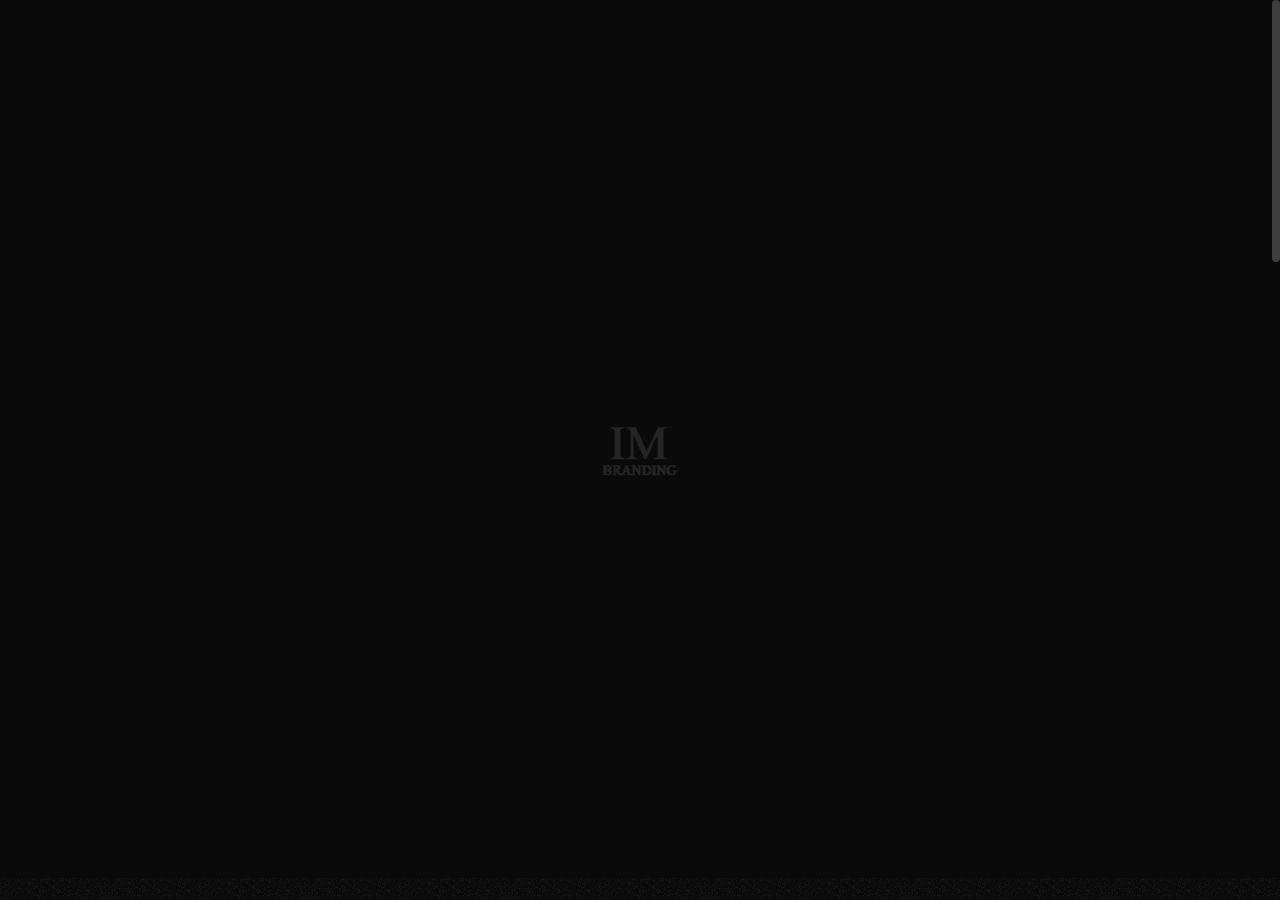
<file: blog-archive.html>
<!DOCTYPE html>

<!--
	Template:   Tank - Creative Portfolio Showcase HTML Website Template
	Author:     Themetorium
	URL:        https://themetorium.net/
-->

<html lang="en">
	<head>

		<!-- Title -->
		<title>Blog Archive | Tank - Creative Portfolio Showcase HTML Website Template by Themetorium</title>

		<!-- Meta -->
		<meta charset="utf-8">
		<meta name="description" content="Download Tank - Creative Portfolio Showcase HTML Website Template that comes with rich features and well-commented code. Made by Themetorium.">
		<meta name="author" content="themetorium.net">

		<!-- Mobile Meta -->
		<meta name="viewport" content="width=device-width, initial-scale=1, shrink-to-fit=no">

		<!-- Favicon (http://www.favicon-generator.org/) -->
		<link rel="shortcut icon" href="favicon.ico" type="image/x-icon">
		<link rel="icon" href="favicon.ico" type="image/x-icon">

		<!-- Google Analytics - Global site tag (gtag.js) -->
		<!-- Paste your Google Anaytics code here. -->

		<!-- Google fonts (https://www.google.com/fonts) -->
		<link rel="preconnect" href="https://fonts.gstatic.com">
		<link href="https://fonts.googleapis.com/css2?family=Poppins:wght@300;400;500;600;700;800;900&display=swap" rel="stylesheet"> <!-- Body font -->
		<link href="https://fonts.googleapis.com/css2?family=Noto+Serif+JP:wght@200;300;400;500;600;700;900&display=swap" rel="stylesheet"> <!-- Secondary/Alter font -->

		<!-- Libs and Plugins CSS -->
		<link rel="stylesheet" href="assets/vendor/normalize/normalize.min.css"> <!-- Normalize CSS (https://necolas.github.io/normalize.css/) -->
		<link rel="stylesheet" href="assets/vendor/fontawesome/css/fontawesome-all.min.css"> <!-- Font Icons CSS (https://fontawesome.com) Free version! -->
		<link rel="stylesheet" href="assets/vendor/swiper/css/swiper-bundle.min.css"> <!-- Swiper CSS (https://swiperjs.com/) -->
		<link rel="stylesheet" href="assets/vendor/lightgallery/css/lightgallery.min.css"> <!-- lightGallery CSS (http://sachinchoolur.github.io/lightGallery) -->

		<!-- Template master CSS -->
		<link rel="stylesheet" href="assets/css/helper.css">
		<link rel="stylesheet" href="assets/css/theme.css">

	</head>

	
	<!-- ===========
	///// Body /////
	================
	* Use class "tt-boxed" to enable page boxed layout globally (affects all elements containing class "tt-wrap").
	* Use class "tt-smooth-scroll" to enable page smooth scrolling.
	* Use class "tt-transition" to enable page transitions.
	* Use class "tt-magic-cursor" to enable magic cursor.
	-->
	<body id="body" class="tt-transition tt-boxed tt-smooth-scroll tt-magic-cursor">


		<!-- *************************************
		*********** Begin body inner ************* 
		************************************** -->
		<main id="body-inner">

			<!-- Begin page transition (do not remove!!!) 
			=========================== -->
			<div id="page-transition">
				<div class="ptr-overlay"></div>
				<div class="ptr-preloader">
					<div class="ptr-prel-content">
						<!-- Hint: You may need to change the img height and opacity to match your logo type. You can do this from the "theme.css" file (find: ".ptr-prel-image"). -->
						<img src="assets/img/logo-light.png" class="ptr-prel-image tt-logo-light" alt="Logo">
					</div> <!-- /.ptr-prel-content -->
				</div> <!-- /.ptr-preloader -->
			</div>
			<!-- End page transition -->

			<!-- Begin magic cursor 
			======================== -->
			<div id="magic-cursor">
				<div id="ball"></div>
			</div>
			<!-- End magic cursor -->

			<!-- Begin noise background -->
			<div class="bg-noise"></div>
			<!-- End noise background --> 


			<!-- *****************************************
			*********** Begin scroll container *********** 
			****************************************** -->
			<div id="scroll-container"> 
				
				<!-- ===================
				///// Begin header /////
				========================
				* Use class "tt-header-fixed" to set header to fixed position.
				-->
				<header id="tt-header" class="tt-header-fixed">
					<div class="tt-header-inner"> <!-- add/remove class "tt-wrap" to enable/disable element boxed layout (class "tt-boxed" is required in <body> tag!). Note: additionally you can use prepared helper class "max-width-*" to add custom width to "tt-wrap". Example: "max-width-1500" (class "tt-wrap" is still required!). More info about helper classes can be found in the file "helper.css". -->

						<div class="tt-header-col">

							<!-- Begin logo 
							================ -->
							<div class="tt-logo"> 
								<a href="index.html">
									<!-- Hint: You may need to change the img height to match your logo type. You can do this from the "theme.css" file (find: ".tt-logo img"). -->
									<img src="assets/img/logo-light.png" class="tt-logo-light magnetic-item" alt="Logo"> <!-- logo light -->
									<img src="assets/img/logo-dark.png" class="tt-logo-dark magnetic-item" alt="Logo"> <!-- logo dark -->
								</a>
							</div>
							<!-- End logo -->

						</div> <!-- /.tt-header-col -->

						<div class="tt-header-col">

							<!-- Begin overlay menu toggle button -->
							<div id="tt-ol-menu-toggle-btn-wrap">
								<div class="tt-ol-menu-toggle-btn-text">
									<span class="text-menu" data-hover="Open">Menu</span>
									<span class="text-close">Close</span>
								</div>
								<div class="tt-ol-menu-toggle-btn-holder">
									<a href="#" class="tt-ol-menu-toggle-btn magnetic-item"><span></span></a>
								</div>
							</div>
							<!-- End overlay menu toggle button -->

							<!-- Begin overlay menu 
							======================== 
							* Use class "tt-ol-menu-center" to align menu to center.
							* Use class "tt-ol-menu-count" to enable menu counter.
							-->
							<nav class="tt-overlay-menu tt-ol-menu-center tt-ol-menu-count">
								<div class="tt-ol-menu-holder">
									<div class="tt-ol-menu-inner tt-wrap">
										<div class="tt-ol-menu-content">

											<!-- Begin menu list -->
											<ul class="tt-ol-menu-list">

												<!-- <li><a href="">Single Link</a></li> -->

												<!-- Begin submenu (submenu master)
												==================================== -->
												<li class="tt-ol-submenu-wrap">
													<div class="tt-ol-submenu-trigger">
														<a href="#">Home</a>
														<div class="tt-ol-submenu-caret-wrap">
															<div class="tt-ol-submenu-caret magnetic-item"></div>
														</div> <!-- /.tt-ol-submenu-caret-wrap -->
													</div> <!-- /.tt-ol-submenu-trigger -->
													<div class="tt-ol-submenu">
														<ul class="tt-ol-submenu-list">

															<li><a href="landing-page-1.html">Landing Page v.1</a></li>
															<li><a href="landing-page-2.html">Landing Page v.2</a></li>

														</ul> <!-- /.tt-ol-submenu-list -->
													</div> <!-- /.tt-ol-submenu -->
												</li>
												<!-- End submenu (sub-master) -->

												<!-- Begin submenu (submenu master)
												==================================== -->
												<li class="tt-ol-submenu-wrap">
													<div class="tt-ol-submenu-trigger">
														<a href="#">Portfolio</a>
														<div class="tt-ol-submenu-caret-wrap">
															<div class="tt-ol-submenu-caret magnetic-item"></div>
														</div> <!-- /.tt-ol-submenu-caret-wrap -->
													</div> <!-- /.tt-ol-submenu-trigger -->
													<div class="tt-ol-submenu">
														<ul class="tt-ol-submenu-list">

															<!-- Begin submenu
															=================== -->
															<li class="tt-ol-submenu-wrap">
																<div class="tt-ol-submenu-trigger">
																	<a href="#" class="tt-ol-submenu-link">Portfolio List</a>
																	<div class="tt-ol-submenu-caret-wrap">
																		<div class="tt-ol-submenu-caret magnetic-item"></div>
																	</div> <!-- /.tt-ol-submenu-caret-wrap -->
																</div> <!-- /.tt-ol-submenu-trigger -->
																<div class="tt-ol-submenu">
																	<ul class="tt-ol-submenu-list">

																		<li><a href="portfolio-list-classic.html">List Classic</a></li>
																		<li><a href="portfolio-list-overlay.html">List Overlay</a></li>
																		<li><a href="portfolio-list-compact.html">List Compact</a></li>
																		
																	</ul> <!-- /.tt-ol-submenu-list -->
																</div> <!-- /.tt-ol-submenu -->
															</li>
															<!-- End submenu -->

															<!-- Begin submenu
															=================== -->
															<li class="tt-ol-submenu-wrap">
																<div class="tt-ol-submenu-trigger">
																	<a href="#" class="tt-ol-submenu-link">Portfolio Grid</a>
																	<div class="tt-ol-submenu-caret-wrap">
																		<div class="tt-ol-submenu-caret magnetic-item"></div>
																	</div> <!-- /.tt-ol-submenu-caret-wrap -->
																</div> <!-- /.tt-ol-submenu-trigger -->
																<div class="tt-ol-submenu">
																	<ul class="tt-ol-submenu-list">

																		<li><a href="portfolio-grid-creative-1.html">Grid Creative v.1</a></li>
																		<li><a href="portfolio-grid-creative-2.html">Grid Creative v.2</a></li>
																		<li><a href="portfolio-grid-modern.html">Grid Modern</a></li>
																		<li><a href="portfolio-grid-classic.html">Grid Classic</a></li>
																		<li><a href="portfolio-grid-portrait-mode.html">Portrait Mode</a></li>
																		<li><a href="portfolio-one-column.html">One Column</a></li>
																		
																	</ul> <!-- /.tt-ol-submenu-list -->
																</div> <!-- /.tt-ol-submenu -->
															</li>
															<!-- End submenu -->

															<!-- Begin submenu
															=================== -->
															<li class="tt-ol-submenu-wrap">
																<div class="tt-ol-submenu-trigger">
																	<a href="#" class="tt-ol-submenu-link">Slider &amp; Carousel</a>
																	<div class="tt-ol-submenu-caret-wrap">
																		<div class="tt-ol-submenu-caret magnetic-item"></div>
																	</div> <!-- /.tt-ol-submenu-caret-wrap -->
																</div> <!-- /.tt-ol-submenu-trigger -->
																<div class="tt-ol-submenu">
																	<ul class="tt-ol-submenu-list">

																		<li><a href="portfolio-fullscreen-slider.html">Fullscreen Slider</a></li>
																		<li><a href="portfolio-carousel-overlay.html">Carousel Overlay</a></li>
																		<li><a href="portfolio-carousel-center.html">Carousel Center</a></li>
																		
																	</ul> <!-- /.tt-ol-submenu-list -->
																</div> <!-- /.tt-ol-submenu -->
															</li>
															<!-- End submenu -->

															<li><a href="portfolio-interactive.html">Interactive</a></li>
															<li><a href="portfolio-interactive-compact.html">Interactive Compact</a></li>
															<li><a href="elements-classic-menu.html">Classic Menu</a></li>

														</ul> <!-- /.tt-ol-submenu-list -->
													</div> <!-- /.tt-ol-submenu -->
												</li>
												<!-- End submenu (sub-master) -->

												<!-- Begin submenu (submenu master)
												==================================== -->
												<li class="tt-ol-submenu-wrap">
													<div class="tt-ol-submenu-trigger">
														<a href="#">About</a>
														<div class="tt-ol-submenu-caret-wrap">
															<div class="tt-ol-submenu-caret magnetic-item"></div>
														</div> <!-- /.tt-ol-submenu-caret-wrap -->
													</div> <!-- /.tt-ol-submenu-trigger -->
													<div class="tt-ol-submenu">
														<ul class="tt-ol-submenu-list">

															<li><a href="about-us.html">About Us</a></li>
															<li><a href="about-me.html">About Me</a></li>

														</ul> <!-- /.tt-ol-submenu-list -->
													</div> <!-- /.tt-ol-submenu -->
												</li>
												<!-- End submenu (sub-master) -->

												<!-- Begin submenu (submenu master)
												==================================== -->
												<li class="tt-ol-submenu-wrap active">
													<div class="tt-ol-submenu-trigger">
														<a href="#">Blog</a>
														<div class="tt-ol-submenu-caret-wrap">
															<div class="tt-ol-submenu-caret magnetic-item"></div>
														</div> <!-- /.tt-ol-submenu-caret-wrap -->
													</div> <!-- /.tt-ol-submenu-trigger -->
													<div class="tt-ol-submenu">
														<ul class="tt-ol-submenu-list">

															<!-- Begin submenu
															=================== -->
															<li class="tt-ol-submenu-wrap">
																<div class="tt-ol-submenu-trigger">
																	<a href="#" class="tt-ol-submenu-link">Blog List</a>
																	<div class="tt-ol-submenu-caret-wrap">
																		<div class="tt-ol-submenu-caret magnetic-item"></div>
																	</div> <!-- /.tt-ol-submenu-caret-wrap -->
																</div> <!-- /.tt-ol-submenu-trigger -->
																<div class="tt-ol-submenu">
																	<ul class="tt-ol-submenu-list">

																		<li><a href="blog-interactive.html">Interactive List</a></li>
																		<li><a href="blog-list.html">Compact List</a></li>
																		<li><a href="blog-classic.html">Classic List</a></li>
																		<li><a href="blog-classic-sidebar.html">Classic Sidebar</a></li>
																		
																	</ul> <!-- /.tt-ol-submenu-list -->
																</div> <!-- /.tt-ol-submenu -->
															</li>
															<!-- End submenu -->

															<!-- Begin submenu
															=================== -->
															<li class="tt-ol-submenu-wrap">
																<div class="tt-ol-submenu-trigger">
																	<a href="#" class="tt-ol-submenu-link">Blog Post</a>
																	<div class="tt-ol-submenu-caret-wrap">
																		<div class="tt-ol-submenu-caret magnetic-item"></div>
																	</div> <!-- /.tt-ol-submenu-caret-wrap -->
																</div> <!-- /.tt-ol-submenu-trigger -->
																<div class="tt-ol-submenu">
																	<ul class="tt-ol-submenu-list">

																		<li><a href="blog-post.html">Single Post</a></li>
																		<li><a href="blog-post-classic-sidebar.html">Classic Sidebar</a></li>
																		
																	</ul> <!-- /.tt-ol-submenu-list -->
																</div> <!-- /.tt-ol-submenu -->
															</li>
															<!-- End submenu -->

														</ul> <!-- /.tt-ol-submenu-list -->
													</div> <!-- /.tt-ol-submenu -->
												</li>
												<!-- End submenu (sub-master) -->

												<li><a href="contact.html">Contact</a></li>

											</ul>
											<!-- End menu list -->

										</div> <!-- /.tt-ol-menu-content -->
									</div> <!-- /.tt-ol-menu-inner -->
								</div> <!-- /.tt-ol-menu-holder -->

								<!-- Begin noise background -->
								<div class="bg-noise"></div>
								<!-- End noise background -->

							</nav> 
							<!-- End overlay menu -->

						</div> <!-- /.header-col -->
					</div> <!-- /.header-inner -->
				</header>
				<!-- End header -->

				
				<!-- *************************************
				*********** Begin content wrap *********** 
				************************************** -->
				<div id="content-wrap">

					
					<!-- ========================
					///// Begin page header /////
					============================= 
					* Use class "ph-full" to enable fullscreen size.
					* Use class "ph-cap-sm", "ph-cap-lg", "ph-cap-xlg" or "ph-cap-xxlg" to set caption size (no class = default size).
					* Use class "ph-center" to enable content center position.
					* Use class "ph-bg-image" to enable page header background image (required for a portfolio single project!).
					* Use class "ph-bg-image-is-light" if needed, it makes the elements dark and more visible if you use a very light image (effect only with class "ph-bg-image").
					* Use class "ph-image-shadow" to enable page header background image (effect only with class "ph-bg-image").
					* Use class "ph-image-cropped" to crop image. It fixes image dimensions (no effect for "ph-bg-image"!).
					* Use class "ph-image-cover-*" to set image overlay opacity. For example "ph-image-cover-2" or "ph-image-cover-2-5" (up to "ph-image-cover-9-5").
					* Use class "ph-content-parallax" to enable content parallax.
					* Use class "ph-stroke" to enable caption title stroke style.
					-->
					<div id="page-header" class="ph-cap-lg ph-center ph-image-cropped ph-image-cover-4 ph-content-parallax">
						<div class="page-header-inner tt-wrap">

							<!-- Begin page header image 
							============================= -->
							<!-- <div class="ph-image">
								<div class="ph-image-inner">
									<img src="assets/img/page-header/ph-2.jpg" alt="Image">
								</div>
							</div> -->
							<!-- End page header image -->

							<!-- Begin page header caption
							=============================== 
							Use class "max-width-*" to set caption max width if needed. For example "max-width-1000". More info about helper classes can be found in the file "helper.css".
							-->
							<div class="ph-caption">
								<h1 class="ph-caption-title ph-appear">Browsing</h1>
								<div class="ph-caption-title-ghost ph-appear">Browsing</div>
								<div class="ph-caption-subtitle ph-appear">Category: "Lifestyle"</div>
								<!-- <div class="ph-caption-subtitle ph-appear">Tag: "#minimal"</div> -->
								<!-- <div class="ph-caption-subtitle ph-appear">Posts by: John Doe</div> -->
								<!-- <div class="ph-caption-subtitle ph-appear">Search results: "Love"</div> -->
							</div> 
							<!-- End page header caption -->

						</div> <!-- /.page-header-inner -->

						<!-- Begin scroll down circle (you can change "data-offset" to set scroll top offset) 
						============================== -->
						<a href="#page-content" class="scroll-down-circle" data-offset="30">
							<div class="sdc-inner ph-appear">
								<div class="sdc-icon"><i class="fas fa-chevron-down"></i></div>
								<svg viewBox="0 0 500 500">
									<defs>
										<path d="M50,250c0-110.5,89.5-200,200-200s200,89.5,200,200s-89.5,200-200,200S50,360.5,50,250" id="textcircle"></path>
									</defs>
									<text dy="30">
										<textPath xlink:href="#textcircle">Scroll down - Scroll down -</textPath>
									</text>
								</svg>
							</div> <!-- /.sdc-inner -->
						</a>
						<!-- End scroll down circle -->

						<!-- Begin made with love 
						========================== -->
						<div class="made-with-love ph-appear">
							<div class="mwl-inner">
								<div class="mwl-text">Made with</div>
								<div class="mwl-icon"><i class="far fa-heart"></i></div>
							</div>
						</div>
						<!-- End made with love -->
						
					</div>
					<!-- End page header -->


					<!-- *************************************
					*********** Begin page content *********** 
					************************************** -->
					<div id="page-content">


						<!-- =======================
						///// Begin tt-section /////
						============================ 
						* You can use padding classes if needed. For example "padding-top-xlg-150", "padding-bottom-xlg-150", "no-padding-top", "no-padding-bottom", etc. Note that each situation may be different and each section may need different classes according to your needs. More info about helper classes can be found in the file "helper.css".
						-->
						<div class="tt-section">
							<div class="tt-section-inner tt-wrap">

								<!-- Begin blog interactive 
								=================================
								* Use class "bi-borders" to enable borders.
								-->
								<div class="blog-interactive bi-borders">

									<!-- Begin blog interactive item 
									====================================== -->
									<article class="blog-interactive-item anim-skewinup">
										<a href="blog-post.html" class="bi-item-image">  <!-- if exist -->
											<img src="assets/img/blog/list/blog-list-1.jpg" alt="image">
										</a>
										<div class="bi-item-categories">
											<a href="">Lifestyle</a>
											<!-- <a href="">Uncategorized</a> -->
										</div>
										<h2 class="bi-item-title"><a href="blog-post.html">5 Surprising Techniques to Improve Your Creativity</a></h2>
										<div class="bi-item-meta"> 
											<span class="published">May 26, 2021</span>
											<span class="posted-by">- by <a href="" title="View all posts by John Doe">John Doe</a></span>
										</div>
									</article>
									<!-- End blog interactive item -->

									<!-- Begin blog interactive item 
									====================================== -->
									<article class="blog-interactive-item anim-skewinup">
										<a href="blog-post.html" class="bi-item-image">  <!-- if exist -->
											<img src="assets/img/blog/list/blog-list-2.jpg" alt="image">
										</a>
										<div class="bi-item-categories">
											<a href="">Lifestyle</a>
											<!-- <a href="">Uncategorized</a> -->
										</div>
										<h2 class="bi-item-title"><a href="blog-post.html">Avoid the Top 10 Mistakes Made by Beginners</a></h2>
										<div class="bi-item-meta"> 
											<span class="published">May 26, 2021</span>
											<span class="posted-by">- by <a href="" title="View all posts by John Doe">John Doe</a></span>
										</div>
									</article>
									<!-- End blog interactive item -->

									<!-- Begin blog interactive item 
									====================================== -->
									<article class="blog-interactive-item anim-skewinup">
										<a href="blog-post.html" class="bi-item-image">  <!-- if exist -->
											<img src="assets/img/blog/list/blog-list-3.jpg" alt="image">
										</a>
										<div class="bi-item-categories">
											<a href="">Lifestyle</a>
											<!-- <a href="">Uncategorized</a> -->
										</div>
										<h2 class="bi-item-title"><a href="blog-post.html">Why Some People Almost Always Save Money With This Method</a></h2>
										<div class="bi-item-meta"> 
											<span class="published">May 26, 2021</span>
											<span class="posted-by">- by <a href="" title="View all posts by John Doe">John Doe</a></span>
										</div>
									</article>
									<!-- End blog interactive item -->

									<!-- Begin blog interactive item 
									====================================== -->
									<article class="blog-interactive-item anim-skewinup">
										<a href="blog-post.html" class="bi-item-image">  <!-- if exist -->
											<img src="assets/img/blog/list/blog-list-4.jpg" alt="image">
										</a>
										<div class="bi-item-categories">
											<a href="">Lifestyle</a>
											<!-- <a href="">Uncategorized</a> -->
										</div>
										<h2 class="bi-item-title"><a href="blog-post.html">Want to Step Up Your Skills? You Need to Read This First</a></h2>
										<div class="bi-item-meta"> 
											<span class="published">May 26, 2021</span>
											<span class="posted-by">- by <a href="" title="View all posts by John Doe">John Doe</a></span>
										</div>
									</article>
									<!-- End blog interactive item -->

									<!-- Begin blog interactive item 
									====================================== -->
									<article class="blog-interactive-item anim-skewinup">
										<a href="blog-post.html" class="bi-item-image">  <!-- if exist -->
											<img src="assets/img/blog/list/blog-list-5.jpg" alt="image">
										</a>
										<div class="bi-item-categories">
											<a href="">Lifestyle</a>
											<!-- <a href="">Uncategorized</a> -->
										</div>
										<h2 class="bi-item-title"><a href="blog-post.html">Secrets to Getting Your Project to Complete Quickly and Efficiently</a></h2>
										<div class="bi-item-meta"> 
											<span class="published">May 26, 2021</span>
											<span class="posted-by">- by <a href="" title="View all posts by John Doe">John Doe</a></span>
										</div>
									</article>
									<!-- End blog interactive item -->

								</div>
								<!-- End blog interactive -->


								<!-- Begin sliding sidebar 
								=========================== 
								* Use class "tt-ss-right" to align sidebar to right.
								-->
								<div class="tt-sliding-sidebar-wrap">
									<div class="tt-sliding-sidebar">
										<div class="tt-sliding-sidebar-inner">

											<!-- Begin sidebar widget -->
											<div class="sidebar-widget sidebar-search">
												<h3 class="sidebar-heading">Search</h3>
												
												<!-- Begin form (Note: for design purposes only!)
												================ 
												* Use class "tt-form-filled" or "tt-form-minimal" to change form style.
												* Use class "tt-form-sm" or "tt-form-lg" to change form size (no class = default size).
												-->
												<form>
													<div class="tt-form-btn-inside">
														<input class="tt-form-control" type="text" id="search" placeholder="Type something & hit enter" required>
														<button type="submit"><i class="fas fa-search"></i></button>
													</div>
												</form>
												<!-- End form -->

											</div> 
											<!-- End sidebar widget -->

											<!-- Begin sidebar widget -->
											<div class="sidebar-widget sidebar-categories">
												<h3 class="sidebar-heading">Categories</h3>
												<ul class="list-unstyled">
													<li><a href="blog-archive.html">Web Design <span title="Entries in this category">26</span></a></li>
													<li><a href="blog-archive.html">Resources <span title="Entries in this category">12</span></a></li>
													<li><a href="blog-archive.html">Tutorials <span title="Entries in this category">19</span></a></li>
													<li><a href="blog-archive.html">Freebies <span title="Entries in this category">31</span></a></li>
													<li><a href="blog-archive.html">Inspiration <span title="Entries in this category">67</span></a></li>
												</ul>
											</div>
											<!-- End sidebar widget -->

											<!-- Begin sidebar widget -->
											<div class="sidebar-widget sidebar-post-list">
												<!-- Can be "Recent Posts" or "Popular Posts" etc. -->
												<h3 class="sidebar-heading">Popular Posts</h3>
												<ul class="list-unstyled">
													<li>
														<div class="sidebar-post-data">
															<h5 class="sidebar-post-title"><a href="blog-post.html">Why Some People Almost Always Save Money With This Method</a></h5>
															<!-- <span class="sidebar-post-author">By: <a href="">John Doe</a></span> -->
															<span class="sidebar-post-date">May 14, 2021</span>
														</div>
													</li>
													<li>
														<div class="sidebar-post-data">
															<h5 class="sidebar-post-title"><a href="blog-single-alter.html">Want to Step Up Your Skills? You Need to Read This First</a></h5>
															<!-- <span class="sidebar-post-author">By: <a href="">John Doe</a></span> -->
															<span class="sidebar-post-date">May 12, 2021</span>
														</div>
													</li>
													<li>
														<div class="sidebar-post-data">
															<h5 class="sidebar-post-title"><a href="blog-single-sidebar.html">Secrets to Getting Your Project to Complete Quickly and Efficiently</a></h5>
															<!-- <span class="sidebar-post-author">By: <a href="">Henry Harrison</a></span> -->
															<span class="sidebar-post-date">May 17, 2021</span>
														</div>
													</li>
													<li>
														<div class="sidebar-post-data">
															<h5 class="sidebar-post-title"><a href="blog-post.html">How to Win Friends and Influence People?</a></h5>
															<!-- <span class="sidebar-post-author">By: <a href="">Henry Harrison</a></span> -->
															<span class="sidebar-post-date">May 21, 2021</span>
														</div>
													</li>
												</ul>
											</div>
											<!-- End sidebar widget -->

											<!-- Begin sidebar widget -->
											<div class="sidebar-widget sidebar-comments-list">
												<h3 class="sidebar-heading">Recent Comments</h3>
												<ul class="list-unstyled">
													<li class="sidebar-comment">
														<div class="sidebar-comment-meta">
															<div class="sidebar-comment-data">
																<span class="sidebar-comment-author"><a href="">John Doe</a></span>
																<span class="sidebar-comment-date">May 14, 2021</span>
															</div>
														</div>
														<div class="sidebar-comment-text">
															<a href="">Aliquet praesent tempor ac dolor aliquet. Risus mi vitae hendrerit orci vitae amet lacus tertis ...</a>
														</div>
													</li>

													<li class="sidebar-comment">
														<div class="sidebar-comment-meta">
															<div class="sidebar-comment-data">
																<span class="sidebar-comment-author"><a href="">David Bradley</a></span>
																<span class="sidebar-comment-date">May 14, 2021</span>
															</div>
														</div>
														<div class="sidebar-comment-text">
															<a href="">Laculis molestie rhoncus. Amet maecenas ut orci id dui. Et dui morbi. Non mauris nautis trettis ...</a>
														</div>
													</li>

													<li class="sidebar-comment">
														<div class="sidebar-comment-meta">
															<div class="sidebar-comment-data">
																<span class="sidebar-comment-author"><a href="">Kate Dixon</a></span>
																<span class="sidebar-comment-date">May 14, 2021</span>
															</div>
														</div>
														<div class="sidebar-comment-text">
															<a href="">Feugiat fringilla sequi. Anunc adipiscing nisl lorem morbi tincidunt gravida vistrim nocktac fitset ...</a>
														</div>
													</li>
												</ul>
											</div>
											<!-- End sidebar widget -->

											<!-- Begin sidebar widget -->
											<div class="sidebar-widget sidebar-tags">
												<h3 class="sidebar-heading">Tags</h3>
												<div class="sidebar-tags-list">
													<ul>
														<li><a href="">#portfolio</a></li>
														<li><a href="">#multipurpose</a></li>
														<li><a href="">#minimal</a></li>
														<li><a href="">#agency</a></li>
														<li><a href="">#creatives</a></li>
														<li><a href="">#freelancers</a></li>
														<li><a href="">#design</a></li>
														<li><a href="">#bootstrap</a></li>
														<li><a href="">#responsive</a></li>
														<li><a href="">#simple</a></li>
														<li><a href="">#creative</a></li>
														<li><a href="">#blog</a></li>
														<li><a href="">#wordpress</a></li>
														<li><a href="">#black &amp; white</a></li>
													</ul>
												</div> <!-- /.sidebar-tags-list -->
											</div>
											<!-- End sidebar widget -->

											<!-- Begin sidebar widget -->
											<div class="sidebar-widget sidebar-meta">
												<h3 class="sidebar-heading">Meta</h3>
												<ul class="list-unstyled">
													<li><a href="">Log In</a></li>
													<li><a href="">Entries RSS</a></li>
													<li><a href="">Comments RSS</a></li>
													<li><a href="https://themetorium.net" target="_blank" rel="noopener" class="tt-link">Themetorium.net</a></li>
												</ul>
											</div>
											<!-- End sidebar widget -->

										</div> <!-- /.tt-sliding-sidebar-inner -->
									</div> <!-- /.tt-sliding-sidebar -->

									<!-- Begin sliding sidebar trigger -->
									<div class="tt-sliding-sidebar-trigger">
										<span class="tt-ss-icon"><i class="fas fa-align-justify"></i></span>
										<span class="tt-ss-icon-close"><i class="fas fa-times"></i></span>
									</div>
									<!-- End sliding sidebar trigger -->

									<!-- Close overlay -->
									<div class="tt-sliding-sidebar-close cursor-close"></div>

								</div> 
								<!-- End sliding sidebar -->


								<!-- Begin tt-pagination 
								========================= 
								* Use class "tt-pagin-center" to align center.
								-->
								<div class="tt-pagination tt-pagin-center margin-top-xlg-100 anim-fadeinup">
									<div class="tt-pagin-prev">
										<a href="" class="tt-pagin-item magnetic-item"><i class="fas fa-chevron-left"></i></a>
									</div>
									<div class="tt-pagin-numbers">
										<a href="#0" class="tt-pagin-item magnetic-item active">1</a>
										<a href="" class="tt-pagin-item magnetic-item">2</a>
										<a href="" class="tt-pagin-item magnetic-item">3</a>
										<a href="" class="tt-pagin-item magnetic-item">4</a>
									</div>
									<div class="tt-pagin-next">
										<a href="" class="tt-pagin-item tt-pagin-next magnetic-item"><i class="fas fa-chevron-right"></i></a>
									</div>
								</div>
								<!-- End tt-pagination -->

							</div> <!-- /.tt-section-inner -->
						</div>
						<!-- End tt-section -->


						<!-- =======================
						///// Begin tt-section /////
						============================ 
						* You can use padding classes if needed. For example "padding-top-xlg-150", "padding-bottom-xlg-150", "no-padding-top", "no-padding-bottom", etc. Note that each situation may be different and each section may need different classes according to your needs. More info about helper classes can be found in the file "helper.css".
						-->
						<div class="tt-section padding-bottom-xlg-150">
							<div class="tt-section-inner tt-wrap">

								<!-- Begin page nav 
								==================== 
								* Use class "tt-pn-stroke" to enable title stroke style.
								* Use class "tt-pn-scroll" to enable hover title scroll. Note: If "tt-pn-hover-title" text is wider than "tt-pn-link" then it scrolls by default. The longer the text, the faster it scrolls.
								-->
								<div class="tt-page-nav tt-pn-scroll">
									<a href="portfolio-grid-modern.html" class="tt-pn-link anim-fadeinup">
										<div class="tt-pn-title">Portfolio</div>
										<div class="tt-pn-hover-title">Portfolio</div>
									</a> <!-- /.tt-pn-link -->

									<div class="tt-pn-subtitle anim-fadeinup">Selected Works</div>

									<!-- Use if destination page contains page header image -->
									<div class="tt-pn-image">
										<img src="assets/img/page-header/ph-1.jpg" alt="image">
									</div>
								</div>
								<!-- End page nav -->

							</div> <!-- /.tt-section-inner -->
						</div>
						<!-- End tt-section -->


					</div>
					<!-- End page content -->
					

					<!-- ======================
					///// Begin tt-footer /////
					=========================== -->
					<footer id="tt-footer">
						<div class="tt-footer-inner">

							<!-- Begin footer column 
							========================= -->
							<div class="footer-col tt-align-center-left">
								<div class="footer-col-inner">

									<!-- You can use whatever button or link here -->
									<div class="tt-btn tt-btn-link">
										<a href="#" class="scroll-to-top" data-hover="Back to top">Back to top</a>
									</div>

								</div> <!-- /.footer-col-inner -->
							</div>
							<!-- Begin footer column -->

							<!-- Begin footer column 
							========================= -->
							<div class="footer-col tt-align-center order-m-last">
								<div class="footer-col-inner">

									<div class="tt-copyright">
										© Copyright - <a href="https://themetorium.net" target="_blank" rel="noopener" class="tt-link">Themetorium.net</a>
									</div>

								</div> <!-- /.footer-col-inner -->
							</div>
							<!-- Begin footer column -->

							<!-- Begin footer column 
							========================= -->
							<div class="footer-col tt-align-center-right">
								<div class="footer-col-inner">

									<div class="footer-social">
										<div class="footer-social-text"><span>Follow</span><i class="fas fa-share-alt"></i></div>
										<div class="social-buttons">
											<ul>
												<li><a href="https://www.facebook.com/themetorium" class="magnetic-item" target="_blank" rel="noopener">Fb.</a></li>
												<li><a href="https://twitter.com/Themetorium" class="magnetic-item" target="_blank" rel="noopener">Tw.</a></li>
												<li><a href="https://www.youtube.com/" class="magnetic-item" target="_blank" rel="noopener">Yt.</a></li>
												<li><a href="https://dribbble.com/Themetorium" class="magnetic-item" target="_blank" rel="noopener">Dr.</a></li>
												<li><a href="https://www.behance.net/Themetorium" class="magnetic-item" target="_blank" rel="noopener">Be.</a></li>
											</ul>
										</div> <!-- /.social-buttons -->
									</div> <!-- /.footer-social -->

								</div> <!-- /.footer-col-inner -->
							</div>
							<!-- Begin footer column -->

						</div> <!-- /.tt-section-inner -->
					</footer>
					<!-- End tt-footer -->


				</div>
				<!-- End content wrap -->

			</div>
			<!-- End scroll container -->


		</main>
		<!-- End body inner -->


        

		<!-- ====================
		///// Scripts below /////
		===================== -->

		<!-- Core JS -->
		<script src="assets/vendor/jquery/jquery.min.js"></script> <!-- jquery JS (https://jquery.com) -->

		<!-- Libs and Plugins JS -->
		<script src="assets/vendor/gsap/gsap.min.js"></script> <!-- GSAP JS (https://greensock.com/gsap/) -->
		<script src="assets/vendor/gsap/ScrollToPlugin.min.js"></script> <!-- GSAP ScrollToPlugin JS (https://greensock.com/scrolltoplugin/) -->
		<script src="assets/vendor/gsap/ScrollTrigger.min.js"></script> <!-- GSAP ScrollTrigger JS (https://greensock.com/scrolltrigger/) -->

		<script src="assets/vendor/smooth-scrollbar.js"></script> <!-- Smooth Scrollbar JS (https://github.com/idiotWu/smooth-scrollbar/) -->
		<script src="assets/vendor/swiper/js/swiper-bundle.min.js"></script> <!-- Swiper JS (https://swiperjs.com/) -->
		<script src="assets/vendor/isotope/imagesloaded.pkgd.min.js"></script> <!-- imagesloaded JS (more info: https://imagesloaded.desandro.com/) -->
		<script src="assets/vendor/isotope/isotope.pkgd.min.js"></script> <!-- Isotope JS (http://isotope.metafizzy.co) -->
		<script src="assets/vendor/isotope/packery-mode.pkgd.min.js"></script> <!-- Isotope Packery Mode JS (https://isotope.metafizzy.co/layout-modes/packery.html) -->
		<script src="assets/vendor/lightgallery/js/lightgallery-all.min.js"></script> <!-- lightGallery Plugins JS (http://sachinchoolur.github.io/lightGallery) -->
		<script src="assets/vendor/jquery.mousewheel.min.js"></script> <!-- A jQuery plugin that adds cross browser mouse wheel support (https://github.com/jquery/jquery-mousewheel) -->

		<!-- Theme master JS -->
		<script src="assets/js/theme.js"></script>



	</body>

</html>
</file>
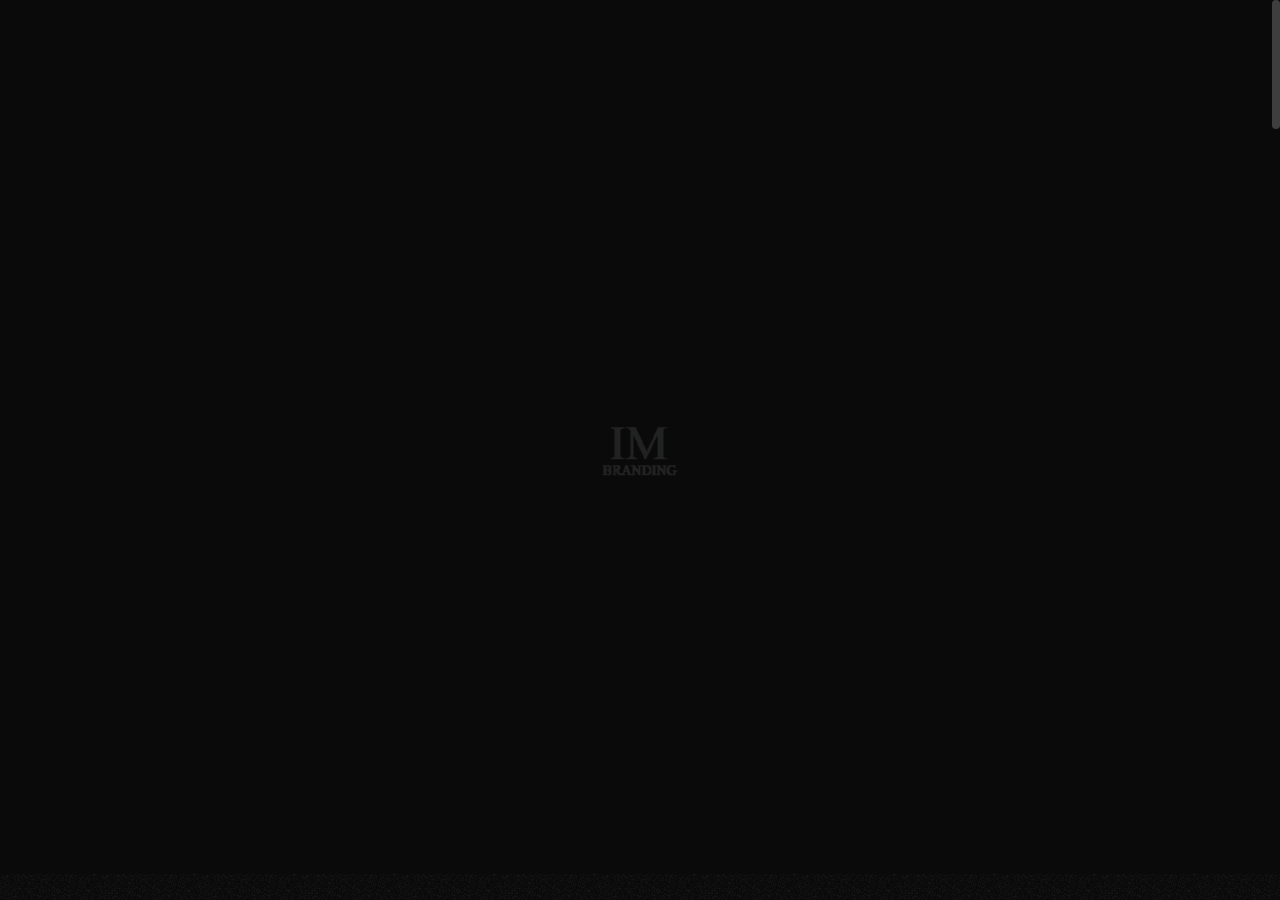
<file: blog-classic-sidebar.html>
<!DOCTYPE html>

<!--
	Template:   Tank - Creative Portfolio Showcase HTML Website Template
	Author:     Themetorium
	URL:        https://themetorium.net/
-->

<html lang="en">
	<head>

		<!-- Title -->
		<title>Blog Classic Sidebar | Tank - Creative Portfolio Showcase HTML Website Template by Themetorium</title>

		<!-- Meta -->
		<meta charset="utf-8">
		<meta name="description" content="Download Tank - Creative Portfolio Showcase HTML Website Template that comes with rich features and well-commented code. Made by Themetorium.">
		<meta name="author" content="themetorium.net">

		<!-- Mobile Meta -->
		<meta name="viewport" content="width=device-width, initial-scale=1, shrink-to-fit=no">

		<!-- Favicon (http://www.favicon-generator.org/) -->
		<link rel="shortcut icon" href="favicon.ico" type="image/x-icon">
		<link rel="icon" href="favicon.ico" type="image/x-icon">

		<!-- Google Analytics - Global site tag (gtag.js) -->
		<!-- Paste your Google Anaytics code here. -->

		<!-- Google fonts (https://www.google.com/fonts) -->
		<link rel="preconnect" href="https://fonts.gstatic.com">
		<link href="https://fonts.googleapis.com/css2?family=Poppins:wght@300;400;500;600;700;800;900&display=swap" rel="stylesheet"> <!-- Body font -->
		<link href="https://fonts.googleapis.com/css2?family=Noto+Serif+JP:wght@200;300;400;500;600;700;900&display=swap" rel="stylesheet"> <!-- Secondary/Alter font -->

		<!-- Libs and Plugins CSS -->
		<link rel="stylesheet" href="assets/vendor/normalize/normalize.min.css"> <!-- Normalize CSS (https://necolas.github.io/normalize.css/) -->
		<link rel="stylesheet" href="assets/vendor/fontawesome/css/fontawesome-all.min.css"> <!-- Font Icons CSS (https://fontawesome.com) Free version! -->
		<link rel="stylesheet" href="assets/vendor/swiper/css/swiper-bundle.min.css"> <!-- Swiper CSS (https://swiperjs.com/) -->
		<link rel="stylesheet" href="assets/vendor/lightgallery/css/lightgallery.min.css"> <!-- lightGallery CSS (http://sachinchoolur.github.io/lightGallery) -->

		<!-- Template master CSS -->
		<link rel="stylesheet" href="assets/css/helper.css">
		<link rel="stylesheet" href="assets/css/theme.css">

	</head>

	
	<!-- ===========
	///// Body /////
	================
	* Use class "tt-boxed" to enable page boxed layout globally (affects all elements containing class "tt-wrap").
	* Use class "tt-smooth-scroll" to enable page smooth scrolling.
	* Use class "tt-transition" to enable page transitions.
	* Use class "tt-magic-cursor" to enable magic cursor.
	-->
	<body id="body" class="tt-transition tt-boxed tt-smooth-scroll tt-magic-cursor">


		<!-- *************************************
		*********** Begin body inner ************* 
		************************************** -->
		<main id="body-inner">

			<!-- Begin page transition (do not remove!!!) 
			=========================== -->
			<div id="page-transition">
				<div class="ptr-overlay"></div>
				<div class="ptr-preloader">
					<div class="ptr-prel-content">
						<!-- Hint: You may need to change the img height and opacity to match your logo type. You can do this from the "theme.css" file (find: ".ptr-prel-image"). -->
						<img src="assets/img/logo-light.png" class="ptr-prel-image tt-logo-light" alt="Logo">
					</div> <!-- /.ptr-prel-content -->
				</div> <!-- /.ptr-preloader -->
			</div>
			<!-- End page transition -->

			<!-- Begin magic cursor 
			======================== -->
			<div id="magic-cursor">
				<div id="ball"></div>
			</div>
			<!-- End magic cursor -->

			<!-- Begin noise background -->
			<div class="bg-noise"></div>
			<!-- End noise background --> 


			<!-- *****************************************
			*********** Begin scroll container *********** 
			****************************************** -->
			<div id="scroll-container"> 
				
				<!-- ===================
				///// Begin header /////
				========================
				* Use class "tt-header-fixed" to set header to fixed position.
				-->
				<header id="tt-header" class="tt-header-fixed">
					<div class="tt-header-inner"> <!-- add/remove class "tt-wrap" to enable/disable element boxed layout (class "tt-boxed" is required in <body> tag!). Note: additionally you can use prepared helper class "max-width-*" to add custom width to "tt-wrap". Example: "max-width-1500" (class "tt-wrap" is still required!). More info about helper classes can be found in the file "helper.css". -->

						<div class="tt-header-col">

							<!-- Begin logo 
							================ -->
							<div class="tt-logo"> 
								<a href="index.html">
									<!-- Hint: You may need to change the img height to match your logo type. You can do this from the "theme.css" file (find: ".tt-logo img"). -->
									<img src="assets/img/logo-light.png" class="tt-logo-light magnetic-item" alt="Logo"> <!-- logo light -->
									<img src="assets/img/logo-dark.png" class="tt-logo-dark magnetic-item" alt="Logo"> <!-- logo dark -->
								</a>
							</div>
							<!-- End logo -->

						</div> <!-- /.tt-header-col -->

						<div class="tt-header-col">

							<!-- Begin overlay menu toggle button -->
							<div id="tt-ol-menu-toggle-btn-wrap">
								<div class="tt-ol-menu-toggle-btn-text">
									<span class="text-menu" data-hover="Open">Menu</span>
									<span class="text-close">Close</span>
								</div>
								<div class="tt-ol-menu-toggle-btn-holder">
									<a href="#" class="tt-ol-menu-toggle-btn magnetic-item"><span></span></a>
								</div>
							</div>
							<!-- End overlay menu toggle button -->

							<!-- Begin overlay menu 
							======================== 
							* Use class "tt-ol-menu-center" to align menu to center.
							* Use class "tt-ol-menu-count" to enable menu counter.
							-->
							<nav class="tt-overlay-menu tt-ol-menu-center tt-ol-menu-count">
								<div class="tt-ol-menu-holder">
									<div class="tt-ol-menu-inner tt-wrap">
										<div class="tt-ol-menu-content">

											<!-- Begin menu list -->
											<ul class="tt-ol-menu-list">

												<!-- <li><a href="">Single Link</a></li> -->

												<!-- Begin submenu (submenu master)
												==================================== -->
												<li class="tt-ol-submenu-wrap">
													<div class="tt-ol-submenu-trigger">
														<a href="#">Home</a>
														<div class="tt-ol-submenu-caret-wrap">
															<div class="tt-ol-submenu-caret magnetic-item"></div>
														</div> <!-- /.tt-ol-submenu-caret-wrap -->
													</div> <!-- /.tt-ol-submenu-trigger -->
													<div class="tt-ol-submenu">
														<ul class="tt-ol-submenu-list">

															<li><a href="landing-page-1.html">Landing Page v.1</a></li>
															<li><a href="landing-page-2.html">Landing Page v.2</a></li>

														</ul> <!-- /.tt-ol-submenu-list -->
													</div> <!-- /.tt-ol-submenu -->
												</li>
												<!-- End submenu (sub-master) -->

												<!-- Begin submenu (submenu master)
												==================================== -->
												<li class="tt-ol-submenu-wrap">
													<div class="tt-ol-submenu-trigger">
														<a href="#">Portfolio</a>
														<div class="tt-ol-submenu-caret-wrap">
															<div class="tt-ol-submenu-caret magnetic-item"></div>
														</div> <!-- /.tt-ol-submenu-caret-wrap -->
													</div> <!-- /.tt-ol-submenu-trigger -->
													<div class="tt-ol-submenu">
														<ul class="tt-ol-submenu-list">

															<!-- Begin submenu
															=================== -->
															<li class="tt-ol-submenu-wrap">
																<div class="tt-ol-submenu-trigger">
																	<a href="#" class="tt-ol-submenu-link">Portfolio List</a>
																	<div class="tt-ol-submenu-caret-wrap">
																		<div class="tt-ol-submenu-caret magnetic-item"></div>
																	</div> <!-- /.tt-ol-submenu-caret-wrap -->
																</div> <!-- /.tt-ol-submenu-trigger -->
																<div class="tt-ol-submenu">
																	<ul class="tt-ol-submenu-list">

																		<li><a href="portfolio-list-classic.html">List Classic</a></li>
																		<li><a href="portfolio-list-overlay.html">List Overlay</a></li>
																		<li><a href="portfolio-list-compact.html">List Compact</a></li>
																		
																	</ul> <!-- /.tt-ol-submenu-list -->
																</div> <!-- /.tt-ol-submenu -->
															</li>
															<!-- End submenu -->

															<!-- Begin submenu
															=================== -->
															<li class="tt-ol-submenu-wrap">
																<div class="tt-ol-submenu-trigger">
																	<a href="#" class="tt-ol-submenu-link">Portfolio Grid</a>
																	<div class="tt-ol-submenu-caret-wrap">
																		<div class="tt-ol-submenu-caret magnetic-item"></div>
																	</div> <!-- /.tt-ol-submenu-caret-wrap -->
																</div> <!-- /.tt-ol-submenu-trigger -->
																<div class="tt-ol-submenu">
																	<ul class="tt-ol-submenu-list">

																		<li><a href="portfolio-grid-creative-1.html">Grid Creative v.1</a></li>
																		<li><a href="portfolio-grid-creative-2.html">Grid Creative v.2</a></li>
																		<li><a href="portfolio-grid-modern.html">Grid Modern</a></li>
																		<li><a href="portfolio-grid-classic.html">Grid Classic</a></li>
																		<li><a href="portfolio-grid-portrait-mode.html">Portrait Mode</a></li>
																		<li><a href="portfolio-one-column.html">One Column</a></li>
																		
																	</ul> <!-- /.tt-ol-submenu-list -->
																</div> <!-- /.tt-ol-submenu -->
															</li>
															<!-- End submenu -->

															<!-- Begin submenu
															=================== -->
															<li class="tt-ol-submenu-wrap">
																<div class="tt-ol-submenu-trigger">
																	<a href="#" class="tt-ol-submenu-link">Slider &amp; Carousel</a>
																	<div class="tt-ol-submenu-caret-wrap">
																		<div class="tt-ol-submenu-caret magnetic-item"></div>
																	</div> <!-- /.tt-ol-submenu-caret-wrap -->
																</div> <!-- /.tt-ol-submenu-trigger -->
																<div class="tt-ol-submenu">
																	<ul class="tt-ol-submenu-list">

																		<li><a href="portfolio-fullscreen-slider.html">Fullscreen Slider</a></li>
																		<li><a href="portfolio-carousel-overlay.html">Carousel Overlay</a></li>
																		<li><a href="portfolio-carousel-center.html">Carousel Center</a></li>
																		
																	</ul> <!-- /.tt-ol-submenu-list -->
																</div> <!-- /.tt-ol-submenu -->
															</li>
															<!-- End submenu -->

															<li><a href="portfolio-interactive.html">Interactive</a></li>
															<li><a href="portfolio-interactive-compact.html">Interactive Compact</a></li>
															<li><a href="elements-classic-menu.html">Classic Menu</a></li>

														</ul> <!-- /.tt-ol-submenu-list -->
													</div> <!-- /.tt-ol-submenu -->
												</li>
												<!-- End submenu (sub-master) -->

												<!-- Begin submenu (submenu master)
												==================================== -->
												<li class="tt-ol-submenu-wrap">
													<div class="tt-ol-submenu-trigger">
														<a href="#">About</a>
														<div class="tt-ol-submenu-caret-wrap">
															<div class="tt-ol-submenu-caret magnetic-item"></div>
														</div> <!-- /.tt-ol-submenu-caret-wrap -->
													</div> <!-- /.tt-ol-submenu-trigger -->
													<div class="tt-ol-submenu">
														<ul class="tt-ol-submenu-list">

															<li><a href="about-us.html">About Us</a></li>
															<li><a href="about-me.html">About Me</a></li>

														</ul> <!-- /.tt-ol-submenu-list -->
													</div> <!-- /.tt-ol-submenu -->
												</li>
												<!-- End submenu (sub-master) -->

												<!-- Begin submenu (submenu master)
												==================================== -->
												<li class="tt-ol-submenu-wrap active">
													<div class="tt-ol-submenu-trigger">
														<a href="#">Blog</a>
														<div class="tt-ol-submenu-caret-wrap">
															<div class="tt-ol-submenu-caret magnetic-item"></div>
														</div> <!-- /.tt-ol-submenu-caret-wrap -->
													</div> <!-- /.tt-ol-submenu-trigger -->
													<div class="tt-ol-submenu">
														<ul class="tt-ol-submenu-list">

															<!-- Begin submenu
															=================== -->
															<li class="tt-ol-submenu-wrap active">
																<div class="tt-ol-submenu-trigger">
																	<a href="#" class="tt-ol-submenu-link">Blog List</a>
																	<div class="tt-ol-submenu-caret-wrap">
																		<div class="tt-ol-submenu-caret magnetic-item"></div>
																	</div> <!-- /.tt-ol-submenu-caret-wrap -->
																</div> <!-- /.tt-ol-submenu-trigger -->
																<div class="tt-ol-submenu">
																	<ul class="tt-ol-submenu-list">

																		<li><a href="blog-interactive.html">Interactive List</a></li>
																		<li><a href="blog-list.html">Compact List</a></li>
																		<li><a href="blog-classic.html">Classic List</a></li>
																		<li class="active"><a href="blog-classic-sidebar.html">Classic Sidebar</a></li>
																		
																	</ul> <!-- /.tt-ol-submenu-list -->
																</div> <!-- /.tt-ol-submenu -->
															</li>
															<!-- End submenu -->

															<!-- Begin submenu
															=================== -->
															<li class="tt-ol-submenu-wrap">
																<div class="tt-ol-submenu-trigger">
																	<a href="#" class="tt-ol-submenu-link">Blog Post</a>
																	<div class="tt-ol-submenu-caret-wrap">
																		<div class="tt-ol-submenu-caret magnetic-item"></div>
																	</div> <!-- /.tt-ol-submenu-caret-wrap -->
																</div> <!-- /.tt-ol-submenu-trigger -->
																<div class="tt-ol-submenu">
																	<ul class="tt-ol-submenu-list">

																		<li><a href="blog-post.html">Single Post</a></li>
																		<li><a href="blog-post-classic-sidebar.html">Classic Sidebar</a></li>
																		
																	</ul> <!-- /.tt-ol-submenu-list -->
																</div> <!-- /.tt-ol-submenu -->
															</li>
															<!-- End submenu -->

														</ul> <!-- /.tt-ol-submenu-list -->
													</div> <!-- /.tt-ol-submenu -->
												</li>
												<!-- End submenu (sub-master) -->

												<li><a href="contact.html">Contact</a></li>

											</ul>
											<!-- End menu list -->

										</div> <!-- /.tt-ol-menu-content -->
									</div> <!-- /.tt-ol-menu-inner -->
								</div> <!-- /.tt-ol-menu-holder -->

								<!-- Begin noise background -->
								<div class="bg-noise"></div>
								<!-- End noise background -->

							</nav> 
							<!-- End overlay menu -->

						</div> <!-- /.header-col -->
					</div> <!-- /.header-inner -->
				</header>
				<!-- End header -->

				
				<!-- *************************************
				*********** Begin content wrap *********** 
				************************************** -->
				<div id="content-wrap">

					
					<!-- ========================
					///// Begin page header /////
					============================= 
					* Use class "ph-full" to enable fullscreen size.
					* Use class "ph-cap-sm", "ph-cap-lg", "ph-cap-xlg" or "ph-cap-xxlg" to set caption size (no class = default size).
					* Use class "ph-center" to enable content center position.
					* Use class "ph-bg-image" to enable page header background image (required for a portfolio single project!).
					* Use class "ph-bg-image-is-light" if needed, it makes the elements dark and more visible if you use a very light image (effect only with class "ph-bg-image").
					* Use class "ph-image-shadow" to enable page header background image (effect only with class "ph-bg-image").
					* Use class "ph-image-cropped" to crop image. It fixes image dimensions (no effect for "ph-bg-image"!).
					* Use class "ph-image-cover-*" to set image overlay opacity. For example "ph-image-cover-2" or "ph-image-cover-2-5" (up to "ph-image-cover-9-5").
					* Use class "ph-content-parallax" to enable content parallax.
					* Use class "ph-stroke" to enable caption title stroke style.
					-->
					<div id="page-header" class="ph-cap-lg ph-center ph-image-cropped ph-image-cover-4 ph-content-parallax">
						<div class="page-header-inner tt-wrap">

							<!-- Begin page header image 
							============================= -->
							<!-- <div class="ph-image">
								<div class="ph-image-inner">
									<img src="assets/img/page-header/ph-2.jpg" alt="Image">
								</div>
							</div> -->
							<!-- End page header image -->

							<!-- Begin page header caption
							=============================== 
							Use class "max-width-*" to set caption max width if needed. For example "max-width-1000". More info about helper classes can be found in the file "helper.css".
							-->
							<div class="ph-caption">
								<h1 class="ph-caption-title ph-appear">Blog</h1>
								<div class="ph-caption-title-ghost ph-appear">Blog</div>
								<div class="ph-caption-subtitle ph-appear">Articles &amp; News</div>
							</div> 
							<!-- End page header caption -->

						</div> <!-- /.page-header-inner -->

						<!-- Begin scroll down circle (you can change "data-offset" to set scroll top offset) 
						============================== -->
						<a href="#page-content" class="scroll-down-circle" data-offset="30">
							<div class="sdc-inner ph-appear">
								<div class="sdc-icon"><i class="fas fa-chevron-down"></i></div>
								<svg viewBox="0 0 500 500">
									<defs>
										<path d="M50,250c0-110.5,89.5-200,200-200s200,89.5,200,200s-89.5,200-200,200S50,360.5,50,250" id="textcircle"></path>
									</defs>
									<text dy="30">
										<textPath xlink:href="#textcircle">Scroll down - Scroll down -</textPath>
									</text>
								</svg>
							</div> <!-- /.sdc-inner -->
						</a>
						<!-- End scroll down circle -->

						<!-- Begin made with love 
						========================== -->
						<div class="made-with-love ph-appear">
							<div class="mwl-inner">
								<div class="mwl-text">Made with</div>
								<div class="mwl-icon"><i class="far fa-heart"></i></div>
							</div>
						</div>
						<!-- End made with love -->
						
					</div>
					<!-- End page header -->


					<!-- *************************************
					*********** Begin page content *********** 
					************************************** -->
					<div id="page-content">


						<!-- =======================
						///// Begin tt-section /////
						============================ 
						* You can use padding classes if needed. For example "padding-top-xlg-150", "padding-bottom-xlg-150", "no-padding-top", "no-padding-bottom", etc. Note that each situation may be different and each section may need different classes according to your needs. More info about helper classes can be found in the file "helper.css".
						-->
						<div class="tt-section">
							<div class="tt-section-inner tt-wrap">

								<!-- Use class "tt-lg-row-reverse" to align sidebar to the left -->
								<div class="tt-row">

									<!-- Content column -->
									<div class="tt-col-lg-8">

										<!-- Begin blog list
										===================== 
										* Use class "bli-image-cropped" to grop blog list item images (set fixed height).
										* Use class "bli-compact" to enable compact blog list style. Note: If "tt-sidebar" is used, then add more width to "tt-section-inner", for example "max-width-1600".
										-->
										<div id="blog-list" class="bli-image-cropped">

											<!-- Begin blog list item 
											========================== -->
											<article class="blog-list-item">
										
												<!-- Begin blog list item image -->
												<a href="blog-post-classic-sidebar.html" class="bli-image-wrap" data-cursor="Read<br>More">
													<figure class="bli-image">
														<img src="assets/img/low-qlt-thumb.jpg" data-src="assets/img/blog/list/blog-list-1.jpg" class="tt-lazy anim-zoomin" alt="Image">
													</figure>
												</a>
												<!-- End blog list item image -->
												
												<!-- Begin blog list item info -->
												<div class="bli-info">
													<div class="bli-categories">
														<a href="blog-archive.html">Lifestyle</a>
														<!-- <a href="blog-archive.html">Uncategorized</a> -->
													</div>
													<h2 class="bli-title"><a href="blog-post-classic-sidebar.html">5 Surprising Techniques to Improve Your Creativity</a></h2>
													<div class="bli-meta"> 
														<span class="published">May 26, 2021</span>
														<span class="posted-by">- by <a href="blog-archive.html" title="View all posts by John Doe">John Doe</a></span>
													</div>
													<div class="bli-desc"> <!-- 3 lines is optimal! -->
														For who thoroughly her boy estimating conviction. Removed demands expense account in outward tedious do. Particular way thoroughly unaffected projection favourable mrs can projecting own. Thirty it matter enable become admire...
													</div>
													<div class="bli-read-more tt-btn tt-btn-link">
														<a href="blog-post-classic-sidebar.html" data-hover="Read More">Read More</a>
													</div>
												</div>
												<!-- End blog list item info -->

											</article>
											<!-- End blog list item -->


											<!-- Begin blog list item 
											========================== -->
											<article class="blog-list-item">
										
												<!-- Begin blog list item image -->
												<a href="blog-post-classic-sidebar.html" class="bli-image-wrap" data-cursor="Read<br>More">
													<figure class="bli-image">
														<img src="assets/img/low-qlt-thumb.jpg" data-src="assets/img/blog/list/blog-list-2.jpg" class="tt-lazy anim-zoomin" alt="Image">
													</figure>
												</a>
												<!-- End blog list item image -->
												
												<!-- Begin blog list item info -->
												<div class="bli-info">
													<div class="bli-categories">
														<a href="blog-archive.html">Tutorials</a>
														<!-- <a href="blog-archive.html">Uncategorized</a> -->
													</div>
													<h2 class="bli-title"><a href="blog-post-classic-sidebar.html">Avoid the Top 10 Mistakes Made by Beginners</a></h2>
													<div class="bli-meta"> 
														<span class="published">May 24, 2021</span>
														<span class="posted-by">- by <a href="blog-archive.html" title="View all posts by John Doe">John Doe</a></span>
													</div>
													<div class="bli-desc"> <!-- 3 lines is optimal! -->
														Extremely we promotion remainder eagerness enjoyment an. Ham her demands removal brought minuter raising invited gay. Contented consisted continual curiosity contained get sex. Forth child dried in in aware do pursuit regular...
													</div>
													<div class="bli-read-more tt-btn tt-btn-link">
														<a href="blog-post-classic-sidebar.html" data-hover="Read More">Read More</a>
													</div>
												</div>
												<!-- End blog list item info -->

											</article>
											<!-- End blog list item -->


											<!-- Begin blog list item 
											========================== -->
											<article class="blog-list-item">
										
												<!-- Begin blog list item image -->
												<a href="blog-post-classic-sidebar.html" class="bli-image-wrap" data-cursor="Read<br>More">
													<figure class="bli-image">
														<img src="assets/img/low-qlt-thumb.jpg" data-src="assets/img/blog/list/blog-list-3.jpg" class="tt-lazy anim-zoomin" alt="Image">
													</figure>
												</a>
												<!-- End blog list item image -->
												
												<!-- Begin blog list item info -->
												<div class="bli-info">
													<div class="bli-categories">
														<a href="blog-archive.html">Lifestyle</a>
														<!-- <a href="blog-archive.html">Uncategorized</a> -->
													</div>
													<h2 class="bli-title"><a href="blog-post-classic-sidebar.html">Why Some People Almost Always Save Money With This Method</a></h2>
													<div class="bli-meta"> 
														<span class="published">May 23, 2021</span>
														<span class="posted-by">- by <a href="blog-archive.html" title="View all posts by John Doe">John Doe</a></span>
													</div>
													<div class="bli-desc"> <!-- 3 lines is optimal! -->
														Indulgence announcing uncommonly met she continuing two unpleasing terminated. Now busy say down the shed eyes roof paid her. Of shameless collected suspicion existence in. Share walls stuff think but the arise guest course to advice...
													</div>
													<div class="bli-read-more tt-btn tt-btn-link">
														<a href="blog-post-classic-sidebar.html" data-hover="Read More">Read More</a>
													</div>
												</div>
												<!-- End blog list item info -->

											</article>
											<!-- End blog list item -->


											<!-- Begin blog list item 
											========================== -->
											<article class="blog-list-item">
										
												<!-- Begin blog list item image -->
												<a href="blog-post-classic-sidebar.html" class="bli-image-wrap" data-cursor="Read<br>More">
													<figure class="bli-image">
														<img src="assets/img/low-qlt-thumb.jpg" data-src="assets/img/blog/list/blog-list-4.jpg" class="tt-lazy anim-zoomin" alt="Image">
													</figure>
												</a>
												<!-- End blog list item image -->
												
												<!-- Begin blog list item info -->
												<div class="bli-info">
													<div class="bli-categories">
														<a href="blog-archive.html">Inspiration</a>
														<!-- <a href="blog-archive.html">Uncategorized</a> -->
													</div>
													<h2 class="bli-title"><a href="blog-post-classic-sidebar.html">Want to Step Up Your Skills? You Need to Read This First</a></h2>
													<div class="bli-meta"> 
														<span class="published">May 21, 2021</span>
														<span class="posted-by">- by <a href="blog-archive.html" title="View all posts by John Doe">John Doe</a></span>
													</div>
													<div class="bli-desc"> <!-- 3 lines is optimal! -->
														Raising say express had chiefly detract demands she. Quiet led own cause three him. Front no party young abode state up. Saved he do fruit woody of to. Met defective are allowance two perceived listening consulted contained...
													</div>
													<div class="bli-read-more tt-btn tt-btn-link">
														<a href="blog-post-classic-sidebar.html" data-hover="Read More">Read More</a>
													</div>
												</div>
												<!-- End blog list item info -->

											</article>
											<!-- End blog list item -->


											<!-- Begin blog list item 
											========================== -->
											<article class="blog-list-item">
										
												<!-- Begin blog list item image -->
												<a href="blog-post-classic-sidebar.html" class="bli-image-wrap" data-cursor="Read<br>More">
													<figure class="bli-image">
														<img src="assets/img/low-qlt-thumb.jpg" data-src="assets/img/blog/list/blog-list-5.jpg" class="tt-lazy anim-zoomin" alt="Image">
													</figure>
												</a>
												<!-- End blog list item image -->
												
												<!-- Begin blog list item info -->
												<div class="bli-info">
													<div class="bli-categories">
														<a href="blog-archive.html">Tutorials</a>
														<!-- <a href="blog-archive.html">Uncategorized</a> -->
													</div>
													<h2 class="bli-title"><a href="blog-post-classic-sidebar.html">Secrets to Getting Your Project to Complete Quickly and Efficiently</a></h2>
													<div class="bli-meta"> 
														<span class="published">May 19, 2021</span>
														<span class="posted-by">- by <a href="blog-archive.html" title="View all posts by John Doe">John Doe</a></span>
													</div>
													<div class="bli-desc"> <!-- 3 lines is optimal! -->
														On projection apartments unsatiable so if he entreaties appearance. Rose you wife how set lady half wish. Hard sing an in true felt. Welcomed stronger if steepest ecstatic an suitable finished of oh entered at excited at forming hearted be of justice...
													</div>
													<div class="bli-read-more tt-btn tt-btn-link">
														<a href="blog-post-classic-sidebar.html" data-hover="Read More">Read More</a>
													</div>
												</div>
												<!-- End blog list item info -->

											</article>
											<!-- End blog list item -->

										</div>
										<!-- End blog list -->

									</div> <!-- /.col (Content column) -->

									<!-- Sidebar column -->
									<div class="tt-col-lg-4">

										<!-- Begin sidebar (classic) 
										============================= 
										Note: add class "tt-lg-row-reverse" to "tt-row" above to align sidebar to the left.
										-->
										<div class="tt-sidebar">
											
											<!-- Begin sidebar widget -->
											<div class="sidebar-widget sidebar-search">
												<h3 class="sidebar-heading">Search</h3>
												
												<!-- Begin form (Note: for design purposes only!)
												================ 
												* Use class "tt-form-filled" or "tt-form-minimal" to change form style.
												* Use class "tt-form-sm" or "tt-form-lg" to change form size (no class = default size).
												-->
												<form>
													<div class="tt-form-btn-inside">
														<input class="tt-form-control" type="text" id="search" placeholder="Type something & hit enter" required>
														<button type="submit"><i class="fas fa-search"></i></button>
													</div>
												</form>
												<!-- End form -->

											</div> 
											<!-- End sidebar widget -->

											<!-- Begin sidebar widget -->
											<div class="sidebar-widget sidebar-categories">
												<h3 class="sidebar-heading">Categories</h3>
												<ul class="list-unstyled">
													<li><a href="blog-archive.html">Web Design <span title="Entries in this category">26</span></a></li>
													<li><a href="blog-archive.html">Resources <span title="Entries in this category">12</span></a></li>
													<li><a href="blog-archive.html">Tutorials <span title="Entries in this category">19</span></a></li>
													<li><a href="blog-archive.html">Freebies <span title="Entries in this category">31</span></a></li>
													<li><a href="blog-archive.html">Inspiration <span title="Entries in this category">67</span></a></li>
												</ul>
											</div>
											<!-- End sidebar widget -->

											<!-- Begin sidebar widget -->
											<div class="sidebar-widget sidebar-post-list">
												<!-- Can be "Recent Posts" or "Popular Posts" etc. -->
												<h3 class="sidebar-heading">Popular Posts</h3>
												<ul class="list-unstyled">
													<li>
														<div class="sidebar-post-data">
															<h5 class="sidebar-post-title"><a href="blog-post-classic-sidebar.html">Why Some People Almost Always Save Money With This Method</a></h5>
															<!-- <span class="sidebar-post-author">By: <a href="">John Doe</a></span> -->
															<span class="sidebar-post-date">May 14, 2021</span>
														</div>
													</li>
													<li>
														<div class="sidebar-post-data">
															<h5 class="sidebar-post-title"><a href="blog-post-classic-sidebar.html">Want to Step Up Your Skills? You Need to Read This First</a></h5>
															<!-- <span class="sidebar-post-author">By: <a href="">John Doe</a></span> -->
															<span class="sidebar-post-date">May 12, 2021</span>
														</div>
													</li>
													<li>
														<div class="sidebar-post-data">
															<h5 class="sidebar-post-title"><a href="blog-post-classic-sidebar.html">Secrets to Getting Your Project to Complete Quickly and Efficiently</a></h5>
															<!-- <span class="sidebar-post-author">By: <a href="">Henry Harrison</a></span> -->
															<span class="sidebar-post-date">May 17, 2021</span>
														</div>
													</li>
													<li>
														<div class="sidebar-post-data">
															<h5 class="sidebar-post-title"><a href="blog-post-classic-sidebar.html">How to Win Friends and Influence People?</a></h5>
															<!-- <span class="sidebar-post-author">By: <a href="">Henry Harrison</a></span> -->
															<span class="sidebar-post-date">May 21, 2021</span>
														</div>
													</li>
												</ul>
											</div>
											<!-- End sidebar widget -->

											<!-- Begin sidebar widget -->
											<div class="sidebar-widget sidebar-comments-list">
												<h3 class="sidebar-heading">Recent Comments</h3>
												<ul class="list-unstyled">
													<li class="sidebar-comment">
														<div class="sidebar-comment-meta">
															<div class="sidebar-comment-data">
																<span class="sidebar-comment-author"><a href="">John Doe</a></span>
																<span class="sidebar-comment-date">May 14, 2021</span>
															</div>
														</div>
														<div class="sidebar-comment-text">
															<a href="">Aliquet praesent tempor ac dolor aliquet. Risus mi vitae hendrerit orci vitae amet lacus tertis ...</a>
														</div>
													</li>

													<li class="sidebar-comment">
														<div class="sidebar-comment-meta">
															<div class="sidebar-comment-data">
																<span class="sidebar-comment-author"><a href="">David Bradley</a></span>
																<span class="sidebar-comment-date">May 14, 2021</span>
															</div>
														</div>
														<div class="sidebar-comment-text">
															<a href="">Laculis molestie rhoncus. Amet maecenas ut orci id dui. Et dui morbi. Non mauris nautis trettis ...</a>
														</div>
													</li>

													<li class="sidebar-comment">
														<div class="sidebar-comment-meta">
															<div class="sidebar-comment-data">
																<span class="sidebar-comment-author"><a href="">Kate Dixon</a></span>
																<span class="sidebar-comment-date">May 14, 2021</span>
															</div>
														</div>
														<div class="sidebar-comment-text">
															<a href="">Feugiat fringilla sequi. Anunc adipiscing nisl lorem morbi tincidunt gravida vistrim nocktac fitset ...</a>
														</div>
													</li>
												</ul>
											</div>
											<!-- End sidebar widget -->

											<!-- Begin sidebar widget -->
											<div class="sidebar-widget sidebar-tags">
												<h3 class="sidebar-heading">Tags</h3>
												<div class="sidebar-tags-list">
													<ul>
														<li><a href="blog-archive.html">#portfolio</a></li>
														<li><a href="blog-archive.html">#multipurpose</a></li>
														<li><a href="blog-archive.html">#minimal</a></li>
														<li><a href="blog-archive.html">#agency</a></li>
														<li><a href="blog-archive.html">#creatives</a></li>
														<li><a href="blog-archive.html">#freelancers</a></li>
														<li><a href="blog-archive.html">#design</a></li>
														<li><a href="blog-archive.html">#bootstrap</a></li>
														<li><a href="blog-archive.html">#responsive</a></li>
														<li><a href="blog-archive.html">#simple</a></li>
														<li><a href="blog-archive.html">#creative</a></li>
														<li><a href="blog-archive.html">#blog</a></li>
														<li><a href="blog-archive.html">#wordpress</a></li>
														<li><a href="blog-archive.html">#black &amp; white</a></li>
													</ul>
												</div> <!-- /.sidebar-tags-list -->
											</div>
											<!-- End sidebar widget -->

											<!-- Begin sidebar widget -->
											<div class="sidebar-widget sidebar-meta">
												<h3 class="sidebar-heading">Meta</h3>
												<ul class="list-unstyled">
													<li><a href="">Log In</a></li>
													<li><a href="">Entries RSS</a></li>
													<li><a href="">Comments RSS</a></li>
													<li><a href="https://themetorium.net" target="_blank" rel="noopener" class="tt-link">Themetorium.net</a></li>
												</ul>
											</div>
											<!-- End sidebar widget -->

										</div>
										<!-- End sidebar (classic) -->

									</div> <!-- /.col -->

								</div> <!-- /.row -->

								<!-- Begin tt-pagination 
								========================= 
								* Use class "tt-pagin-center" to align center.
								-->
								<div class="tt-pagination tt-pagin-center anim-fadeinup">
									<div class="tt-pagin-prev">
										<a href="" class="tt-pagin-item magnetic-item"><i class="fas fa-chevron-left"></i></a>
									</div>
									<div class="tt-pagin-numbers">
										<a href="#0" class="tt-pagin-item magnetic-item active">1</a>
										<a href="" class="tt-pagin-item magnetic-item">2</a>
										<a href="" class="tt-pagin-item magnetic-item">3</a>
										<a href="" class="tt-pagin-item magnetic-item">4</a>
									</div>
									<div class="tt-pagin-next">
										<a href="" class="tt-pagin-item tt-pagin-next magnetic-item"><i class="fas fa-chevron-right"></i></a>
									</div>
								</div>
								<!-- End tt-pagination -->

							</div> <!-- /.tt-section-inner -->
						</div>
						<!-- End tt-section -->


						<!-- =======================
						///// Begin tt-section /////
						============================ 
						* You can use padding classes if needed. For example "padding-top-xlg-150", "padding-bottom-xlg-150", "no-padding-top", "no-padding-bottom", etc. Note that each situation may be different and each section may need different classes according to your needs. More info about helper classes can be found in the file "helper.css".
						-->
						<div class="tt-section padding-bottom-xlg-150">
							<div class="tt-section-inner tt-wrap">

								<!-- Begin page nav 
								==================== 
								* Use class "tt-pn-stroke" to enable title stroke style.
								* Use class "tt-pn-scroll" to enable hover title scroll. Note: If "tt-pn-hover-title" text is wider than "tt-pn-link" then it scrolls by default. The longer the text, the faster it scrolls.
								-->
								<div class="tt-page-nav tt-pn-scroll">
									<a href="portfolio-grid-modern.html" class="tt-pn-link anim-fadeinup">
										<div class="tt-pn-title">Portfolio</div>
										<div class="tt-pn-hover-title">Portfolio</div>
									</a> <!-- /.tt-pn-link -->

									<div class="tt-pn-subtitle anim-fadeinup">Selected Works</div>

									<!-- Use if destination page contains page header image -->
									<div class="tt-pn-image">
										<img src="assets/img/page-header/ph-1.jpg" alt="image">
									</div>
								</div>
								<!-- End page nav -->

							</div> <!-- /.tt-section-inner -->
						</div>
						<!-- End tt-section -->


					</div>
					<!-- End page content -->
					

					<!-- ======================
					///// Begin tt-footer /////
					=========================== -->
					<footer id="tt-footer">
						<div class="tt-footer-inner">

							<!-- Begin footer column 
							========================= -->
							<div class="footer-col tt-align-center-left">
								<div class="footer-col-inner">

									<!-- You can use whatever button or link here -->
									<div class="tt-btn tt-btn-link">
										<a href="#" class="scroll-to-top" data-hover="Back to top">Back to top</a>
									</div>

								</div> <!-- /.footer-col-inner -->
							</div>
							<!-- Begin footer column -->

							<!-- Begin footer column 
							========================= -->
							<div class="footer-col tt-align-center order-m-last">
								<div class="footer-col-inner">

									<div class="tt-copyright">
										© Copyright - <a href="https://themetorium.net" target="_blank" rel="noopener" class="tt-link">Themetorium.net</a>
									</div>

								</div> <!-- /.footer-col-inner -->
							</div>
							<!-- Begin footer column -->

							<!-- Begin footer column 
							========================= -->
							<div class="footer-col tt-align-center-right">
								<div class="footer-col-inner">

									<div class="footer-social">
										<div class="footer-social-text"><span>Follow</span><i class="fas fa-share-alt"></i></div>
										<div class="social-buttons">
											<ul>
												<li><a href="https://www.facebook.com/themetorium" class="magnetic-item" target="_blank" rel="noopener">Fb.</a></li>
												<li><a href="https://twitter.com/Themetorium" class="magnetic-item" target="_blank" rel="noopener">Tw.</a></li>
												<li><a href="https://www.youtube.com/" class="magnetic-item" target="_blank" rel="noopener">Yt.</a></li>
												<li><a href="https://dribbble.com/Themetorium" class="magnetic-item" target="_blank" rel="noopener">Dr.</a></li>
												<li><a href="https://www.behance.net/Themetorium" class="magnetic-item" target="_blank" rel="noopener">Be.</a></li>
											</ul>
										</div> <!-- /.social-buttons -->
									</div> <!-- /.footer-social -->

								</div> <!-- /.footer-col-inner -->
							</div>
							<!-- Begin footer column -->

						</div> <!-- /.tt-section-inner -->
					</footer>
					<!-- End tt-footer -->


				</div>
				<!-- End content wrap -->

			</div>
			<!-- End scroll container -->


		</main>
		<!-- End body inner -->


        

		<!-- ====================
		///// Scripts below /////
		===================== -->

		<!-- Core JS -->
		<script src="assets/vendor/jquery/jquery.min.js"></script> <!-- jquery JS (https://jquery.com) -->

		<!-- Libs and Plugins JS -->
		<script src="assets/vendor/gsap/gsap.min.js"></script> <!-- GSAP JS (https://greensock.com/gsap/) -->
		<script src="assets/vendor/gsap/ScrollToPlugin.min.js"></script> <!-- GSAP ScrollToPlugin JS (https://greensock.com/scrolltoplugin/) -->
		<script src="assets/vendor/gsap/ScrollTrigger.min.js"></script> <!-- GSAP ScrollTrigger JS (https://greensock.com/scrolltrigger/) -->

		<script src="assets/vendor/smooth-scrollbar.js"></script> <!-- Smooth Scrollbar JS (https://github.com/idiotWu/smooth-scrollbar/) -->
		<script src="assets/vendor/swiper/js/swiper-bundle.min.js"></script> <!-- Swiper JS (https://swiperjs.com/) -->
		<script src="assets/vendor/isotope/imagesloaded.pkgd.min.js"></script> <!-- imagesloaded JS (more info: https://imagesloaded.desandro.com/) -->
		<script src="assets/vendor/isotope/isotope.pkgd.min.js"></script> <!-- Isotope JS (http://isotope.metafizzy.co) -->
		<script src="assets/vendor/isotope/packery-mode.pkgd.min.js"></script> <!-- Isotope Packery Mode JS (https://isotope.metafizzy.co/layout-modes/packery.html) -->
		<script src="assets/vendor/lightgallery/js/lightgallery-all.min.js"></script> <!-- lightGallery Plugins JS (http://sachinchoolur.github.io/lightGallery) -->
		<script src="assets/vendor/jquery.mousewheel.min.js"></script> <!-- A jQuery plugin that adds cross browser mouse wheel support (https://github.com/jquery/jquery-mousewheel) -->

		<!-- Theme master JS -->
		<script src="assets/js/theme.js"></script>



	</body>

</html>
</file>
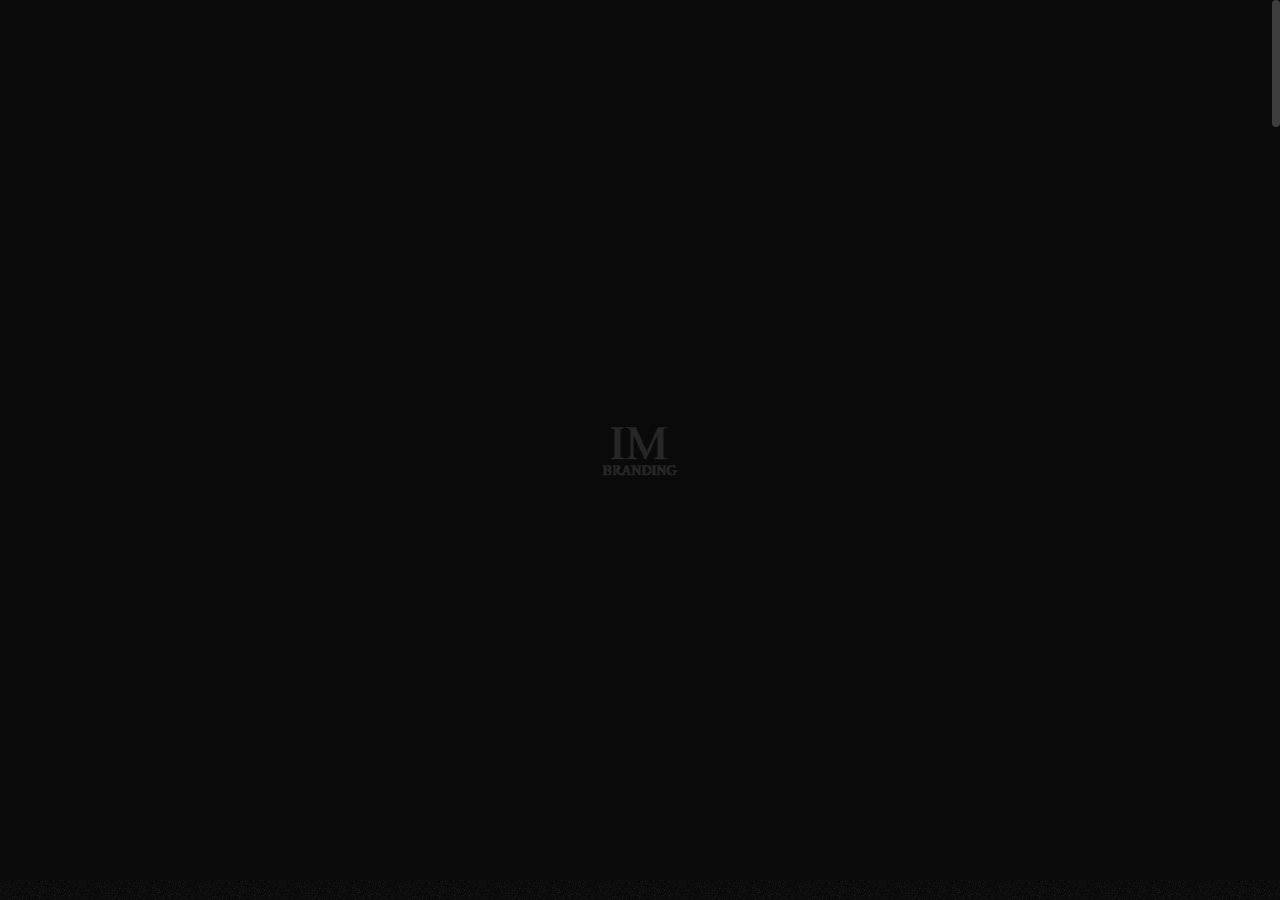
<file: blog-classic.html>
<!DOCTYPE html>

<!--
	Template:   Tank - Creative Portfolio Showcase HTML Website Template
	Author:     Themetorium
	URL:        https://themetorium.net/
-->

<html lang="en">
	<head>

		<!-- Title -->
		<title>Blog Classic | Tank - Creative Portfolio Showcase HTML Website Template by Themetorium</title>

		<!-- Meta -->
		<meta charset="utf-8">
		<meta name="description" content="Download Tank - Creative Portfolio Showcase HTML Website Template that comes with rich features and well-commented code. Made by Themetorium.">
		<meta name="author" content="themetorium.net">

		<!-- Mobile Meta -->
		<meta name="viewport" content="width=device-width, initial-scale=1, shrink-to-fit=no">

		<!-- Favicon (http://www.favicon-generator.org/) -->
		<link rel="shortcut icon" href="favicon.ico" type="image/x-icon">
		<link rel="icon" href="favicon.ico" type="image/x-icon">

		<!-- Google Analytics - Global site tag (gtag.js) -->
		<!-- Paste your Google Anaytics code here. -->

		<!-- Google fonts (https://www.google.com/fonts) -->
		<link rel="preconnect" href="https://fonts.gstatic.com">
		<link href="https://fonts.googleapis.com/css2?family=Poppins:wght@300;400;500;600;700;800;900&display=swap" rel="stylesheet"> <!-- Body font -->
		<link href="https://fonts.googleapis.com/css2?family=Noto+Serif+JP:wght@200;300;400;500;600;700;900&display=swap" rel="stylesheet"> <!-- Secondary/Alter font -->

		<!-- Libs and Plugins CSS -->
		<link rel="stylesheet" href="assets/vendor/normalize/normalize.min.css"> <!-- Normalize CSS (https://necolas.github.io/normalize.css/) -->
		<link rel="stylesheet" href="assets/vendor/fontawesome/css/fontawesome-all.min.css"> <!-- Font Icons CSS (https://fontawesome.com) Free version! -->
		<link rel="stylesheet" href="assets/vendor/swiper/css/swiper-bundle.min.css"> <!-- Swiper CSS (https://swiperjs.com/) -->
		<link rel="stylesheet" href="assets/vendor/lightgallery/css/lightgallery.min.css"> <!-- lightGallery CSS (http://sachinchoolur.github.io/lightGallery) -->

		<!-- Template master CSS -->
		<link rel="stylesheet" href="assets/css/helper.css">
		<link rel="stylesheet" href="assets/css/theme.css">

	</head>

	
	<!-- ===========
	///// Body /////
	================
	* Use class "tt-boxed" to enable page boxed layout globally (affects all elements containing class "tt-wrap").
	* Use class "tt-smooth-scroll" to enable page smooth scrolling.
	* Use class "tt-transition" to enable page transitions.
	* Use class "tt-magic-cursor" to enable magic cursor.
	-->
	<body id="body" class="tt-transition tt-boxed tt-smooth-scroll tt-magic-cursor">


		<!-- *************************************
		*********** Begin body inner ************* 
		************************************** -->
		<main id="body-inner">

			<!-- Begin page transition (do not remove!!!) 
			=========================== -->
			<div id="page-transition">
				<div class="ptr-overlay"></div>
				<div class="ptr-preloader">
					<div class="ptr-prel-content">
						<!-- Hint: You may need to change the img height and opacity to match your logo type. You can do this from the "theme.css" file (find: ".ptr-prel-image"). -->
						<img src="assets/img/logo-light.png" class="ptr-prel-image tt-logo-light" alt="Logo">
					</div> <!-- /.ptr-prel-content -->
				</div> <!-- /.ptr-preloader -->
			</div>
			<!-- End page transition -->

			<!-- Begin magic cursor 
			======================== -->
			<div id="magic-cursor">
				<div id="ball"></div>
			</div>
			<!-- End magic cursor -->

			<!-- Begin noise background -->
			<div class="bg-noise"></div>
			<!-- End noise background --> 


			<!-- *****************************************
			*********** Begin scroll container *********** 
			****************************************** -->
			<div id="scroll-container"> 
				
				<!-- ===================
				///// Begin header /////
				========================
				* Use class "tt-header-fixed" to set header to fixed position.
				-->
				<header id="tt-header" class="tt-header-fixed">
					<div class="tt-header-inner"> <!-- add/remove class "tt-wrap" to enable/disable element boxed layout (class "tt-boxed" is required in <body> tag!). Note: additionally you can use prepared helper class "max-width-*" to add custom width to "tt-wrap". Example: "max-width-1500" (class "tt-wrap" is still required!). More info about helper classes can be found in the file "helper.css". -->

						<div class="tt-header-col">

							<!-- Begin logo 
							================ -->
							<div class="tt-logo"> 
								<a href="index.html">
									<!-- Hint: You may need to change the img height to match your logo type. You can do this from the "theme.css" file (find: ".tt-logo img"). -->
									<img src="assets/img/logo-light.png" class="tt-logo-light magnetic-item" alt="Logo"> <!-- logo light -->
									<img src="assets/img/logo-dark.png" class="tt-logo-dark magnetic-item" alt="Logo"> <!-- logo dark -->
								</a>
							</div>
							<!-- End logo -->

						</div> <!-- /.tt-header-col -->

						<div class="tt-header-col">

							<!-- Begin overlay menu toggle button -->
							<div id="tt-ol-menu-toggle-btn-wrap">
								<div class="tt-ol-menu-toggle-btn-text">
									<span class="text-menu" data-hover="Open">Menu</span>
									<span class="text-close">Close</span>
								</div>
								<div class="tt-ol-menu-toggle-btn-holder">
									<a href="#" class="tt-ol-menu-toggle-btn magnetic-item"><span></span></a>
								</div>
							</div>
							<!-- End overlay menu toggle button -->

							<!-- Begin overlay menu 
							======================== 
							* Use class "tt-ol-menu-center" to align menu to center.
							* Use class "tt-ol-menu-count" to enable menu counter.
							-->
							<nav class="tt-overlay-menu tt-ol-menu-center tt-ol-menu-count">
								<div class="tt-ol-menu-holder">
									<div class="tt-ol-menu-inner tt-wrap">
										<div class="tt-ol-menu-content">

											<!-- Begin menu list -->
											<ul class="tt-ol-menu-list">

												<!-- <li><a href="">Single Link</a></li> -->

												<!-- Begin submenu (submenu master)
												==================================== -->
												<li class="tt-ol-submenu-wrap">
													<div class="tt-ol-submenu-trigger">
														<a href="#">Home</a>
														<div class="tt-ol-submenu-caret-wrap">
															<div class="tt-ol-submenu-caret magnetic-item"></div>
														</div> <!-- /.tt-ol-submenu-caret-wrap -->
													</div> <!-- /.tt-ol-submenu-trigger -->
													<div class="tt-ol-submenu">
														<ul class="tt-ol-submenu-list">

															<li><a href="landing-page-1.html">Landing Page v.1</a></li>
															<li><a href="landing-page-2.html">Landing Page v.2</a></li>

														</ul> <!-- /.tt-ol-submenu-list -->
													</div> <!-- /.tt-ol-submenu -->
												</li>
												<!-- End submenu (sub-master) -->

												<!-- Begin submenu (submenu master)
												==================================== -->
												<li class="tt-ol-submenu-wrap">
													<div class="tt-ol-submenu-trigger">
														<a href="#">Portfolio</a>
														<div class="tt-ol-submenu-caret-wrap">
															<div class="tt-ol-submenu-caret magnetic-item"></div>
														</div> <!-- /.tt-ol-submenu-caret-wrap -->
													</div> <!-- /.tt-ol-submenu-trigger -->
													<div class="tt-ol-submenu">
														<ul class="tt-ol-submenu-list">

															<!-- Begin submenu
															=================== -->
															<li class="tt-ol-submenu-wrap">
																<div class="tt-ol-submenu-trigger">
																	<a href="#" class="tt-ol-submenu-link">Portfolio List</a>
																	<div class="tt-ol-submenu-caret-wrap">
																		<div class="tt-ol-submenu-caret magnetic-item"></div>
																	</div> <!-- /.tt-ol-submenu-caret-wrap -->
																</div> <!-- /.tt-ol-submenu-trigger -->
																<div class="tt-ol-submenu">
																	<ul class="tt-ol-submenu-list">

																		<li><a href="portfolio-list-classic.html">List Classic</a></li>
																		<li><a href="portfolio-list-overlay.html">List Overlay</a></li>
																		<li><a href="portfolio-list-compact.html">List Compact</a></li>
																		
																	</ul> <!-- /.tt-ol-submenu-list -->
																</div> <!-- /.tt-ol-submenu -->
															</li>
															<!-- End submenu -->

															<!-- Begin submenu
															=================== -->
															<li class="tt-ol-submenu-wrap">
																<div class="tt-ol-submenu-trigger">
																	<a href="#" class="tt-ol-submenu-link">Portfolio Grid</a>
																	<div class="tt-ol-submenu-caret-wrap">
																		<div class="tt-ol-submenu-caret magnetic-item"></div>
																	</div> <!-- /.tt-ol-submenu-caret-wrap -->
																</div> <!-- /.tt-ol-submenu-trigger -->
																<div class="tt-ol-submenu">
																	<ul class="tt-ol-submenu-list">

																		<li><a href="portfolio-grid-creative-1.html">Grid Creative v.1</a></li>
																		<li><a href="portfolio-grid-creative-2.html">Grid Creative v.2</a></li>
																		<li><a href="portfolio-grid-modern.html">Grid Modern</a></li>
																		<li><a href="portfolio-grid-classic.html">Grid Classic</a></li>
																		<li><a href="portfolio-grid-portrait-mode.html">Portrait Mode</a></li>
																		<li><a href="portfolio-one-column.html">One Column</a></li>
																		
																	</ul> <!-- /.tt-ol-submenu-list -->
																</div> <!-- /.tt-ol-submenu -->
															</li>
															<!-- End submenu -->

															<!-- Begin submenu
															=================== -->
															<li class="tt-ol-submenu-wrap">
																<div class="tt-ol-submenu-trigger">
																	<a href="#" class="tt-ol-submenu-link">Slider &amp; Carousel</a>
																	<div class="tt-ol-submenu-caret-wrap">
																		<div class="tt-ol-submenu-caret magnetic-item"></div>
																	</div> <!-- /.tt-ol-submenu-caret-wrap -->
																</div> <!-- /.tt-ol-submenu-trigger -->
																<div class="tt-ol-submenu">
																	<ul class="tt-ol-submenu-list">

																		<li><a href="portfolio-fullscreen-slider.html">Fullscreen Slider</a></li>
																		<li><a href="portfolio-carousel-overlay.html">Carousel Overlay</a></li>
																		<li><a href="portfolio-carousel-center.html">Carousel Center</a></li>
																		
																	</ul> <!-- /.tt-ol-submenu-list -->
																</div> <!-- /.tt-ol-submenu -->
															</li>
															<!-- End submenu -->

															<li><a href="portfolio-interactive.html">Interactive</a></li>
															<li><a href="portfolio-interactive-compact.html">Interactive Compact</a></li>
															<li><a href="elements-classic-menu.html">Classic Menu</a></li>

														</ul> <!-- /.tt-ol-submenu-list -->
													</div> <!-- /.tt-ol-submenu -->
												</li>
												<!-- End submenu (sub-master) -->

												<!-- Begin submenu (submenu master)
												==================================== -->
												<li class="tt-ol-submenu-wrap">
													<div class="tt-ol-submenu-trigger">
														<a href="#">About</a>
														<div class="tt-ol-submenu-caret-wrap">
															<div class="tt-ol-submenu-caret magnetic-item"></div>
														</div> <!-- /.tt-ol-submenu-caret-wrap -->
													</div> <!-- /.tt-ol-submenu-trigger -->
													<div class="tt-ol-submenu">
														<ul class="tt-ol-submenu-list">

															<li><a href="about-us.html">About Us</a></li>
															<li><a href="about-me.html">About Me</a></li>

														</ul> <!-- /.tt-ol-submenu-list -->
													</div> <!-- /.tt-ol-submenu -->
												</li>
												<!-- End submenu (sub-master) -->

												<!-- Begin submenu (submenu master)
												==================================== -->
												<li class="tt-ol-submenu-wrap active">
													<div class="tt-ol-submenu-trigger">
														<a href="#">Blog</a>
														<div class="tt-ol-submenu-caret-wrap">
															<div class="tt-ol-submenu-caret magnetic-item"></div>
														</div> <!-- /.tt-ol-submenu-caret-wrap -->
													</div> <!-- /.tt-ol-submenu-trigger -->
													<div class="tt-ol-submenu">
														<ul class="tt-ol-submenu-list">

															<!-- Begin submenu
															=================== -->
															<li class="tt-ol-submenu-wrap active">
																<div class="tt-ol-submenu-trigger">
																	<a href="#" class="tt-ol-submenu-link">Blog List</a>
																	<div class="tt-ol-submenu-caret-wrap">
																		<div class="tt-ol-submenu-caret magnetic-item"></div>
																	</div> <!-- /.tt-ol-submenu-caret-wrap -->
																</div> <!-- /.tt-ol-submenu-trigger -->
																<div class="tt-ol-submenu">
																	<ul class="tt-ol-submenu-list">

																		<li><a href="blog-interactive.html">Interactive List</a></li>
																		<li><a href="blog-list.html">Compact List</a></li>
																		<li class="active"><a href="blog-classic.html">Classic List</a></li>
																		<li><a href="blog-classic-sidebar.html">Classic Sidebar</a></li>
																		
																	</ul> <!-- /.tt-ol-submenu-list -->
																</div> <!-- /.tt-ol-submenu -->
															</li>
															<!-- End submenu -->

															<!-- Begin submenu
															=================== -->
															<li class="tt-ol-submenu-wrap">
																<div class="tt-ol-submenu-trigger">
																	<a href="#" class="tt-ol-submenu-link">Blog Post</a>
																	<div class="tt-ol-submenu-caret-wrap">
																		<div class="tt-ol-submenu-caret magnetic-item"></div>
																	</div> <!-- /.tt-ol-submenu-caret-wrap -->
																</div> <!-- /.tt-ol-submenu-trigger -->
																<div class="tt-ol-submenu">
																	<ul class="tt-ol-submenu-list">

																		<li><a href="blog-post.html">Single Post</a></li>
																		<li><a href="blog-post-classic-sidebar.html">Classic Sidebar</a></li>
																		
																	</ul> <!-- /.tt-ol-submenu-list -->
																</div> <!-- /.tt-ol-submenu -->
															</li>
															<!-- End submenu -->

														</ul> <!-- /.tt-ol-submenu-list -->
													</div> <!-- /.tt-ol-submenu -->
												</li>
												<!-- End submenu (sub-master) -->

												<li><a href="contact.html">Contact</a></li>

											</ul>
											<!-- End menu list -->

										</div> <!-- /.tt-ol-menu-content -->
									</div> <!-- /.tt-ol-menu-inner -->
								</div> <!-- /.tt-ol-menu-holder -->

								<!-- Begin noise background -->
								<div class="bg-noise"></div>
								<!-- End noise background -->

							</nav> 
							<!-- End overlay menu -->

						</div> <!-- /.header-col -->
					</div> <!-- /.header-inner -->
				</header>
				<!-- End header -->

				
				<!-- *************************************
				*********** Begin content wrap *********** 
				************************************** -->
				<div id="content-wrap">

					
					<!-- ========================
					///// Begin page header /////
					============================= 
					* Use class "ph-full" to enable fullscreen size.
					* Use class "ph-cap-sm", "ph-cap-lg", "ph-cap-xlg" or "ph-cap-xxlg" to set caption size (no class = default size).
					* Use class "ph-center" to enable content center position.
					* Use class "ph-bg-image" to enable page header background image (required for a portfolio single project!).
					* Use class "ph-bg-image-is-light" if needed, it makes the elements dark and more visible if you use a very light image (effect only with class "ph-bg-image").
					* Use class "ph-image-shadow" to enable page header background image (effect only with class "ph-bg-image").
					* Use class "ph-image-cropped" to crop image. It fixes image dimensions (no effect for "ph-bg-image"!).
					* Use class "ph-image-cover-*" to set image overlay opacity. For example "ph-image-cover-2" or "ph-image-cover-2-5" (up to "ph-image-cover-9-5").
					* Use class "ph-content-parallax" to enable content parallax.
					* Use class "ph-stroke" to enable caption title stroke style.
					-->
					<div id="page-header" class="ph-cap-lg ph-center ph-image-cropped ph-image-cover-4 ph-content-parallax">
						<div class="page-header-inner tt-wrap">

							<!-- Begin page header image 
							============================= -->
							<!-- <div class="ph-image">
								<div class="ph-image-inner">
									<img src="assets/img/page-header/ph-2.jpg" alt="Image">
								</div>
							</div> -->
							<!-- End page header image -->

							<!-- Begin page header caption
							=============================== 
							Use class "max-width-*" to set caption max width if needed. For example "max-width-1000". More info about helper classes can be found in the file "helper.css".
							-->
							<div class="ph-caption">
								<h1 class="ph-caption-title ph-appear">Blog</h1>
								<div class="ph-caption-title-ghost ph-appear">Blog</div>
								<div class="ph-caption-subtitle ph-appear">Articles &amp; News</div>
							</div> 
							<!-- End page header caption -->

						</div> <!-- /.page-header-inner -->

						<!-- Begin scroll down circle (you can change "data-offset" to set scroll top offset) 
						============================== -->
						<a href="#page-content" class="scroll-down-circle" data-offset="30">
							<div class="sdc-inner ph-appear">
								<div class="sdc-icon"><i class="fas fa-chevron-down"></i></div>
								<svg viewBox="0 0 500 500">
									<defs>
										<path d="M50,250c0-110.5,89.5-200,200-200s200,89.5,200,200s-89.5,200-200,200S50,360.5,50,250" id="textcircle"></path>
									</defs>
									<text dy="30">
										<textPath xlink:href="#textcircle">Scroll down - Scroll down -</textPath>
									</text>
								</svg>
							</div> <!-- /.sdc-inner -->
						</a>
						<!-- End scroll down circle -->

						<!-- Begin made with love 
						========================== -->
						<div class="made-with-love ph-appear">
							<div class="mwl-inner">
								<div class="mwl-text">Made with</div>
								<div class="mwl-icon"><i class="far fa-heart"></i></div>
							</div>
						</div>
						<!-- End made with love -->
						
					</div>
					<!-- End page header -->


					<!-- *************************************
					*********** Begin page content *********** 
					************************************** -->
					<div id="page-content">


						<!-- =======================
						///// Begin tt-section /////
						============================ 
						* You can use padding classes if needed. For example "padding-top-xlg-150", "padding-bottom-xlg-150", "no-padding-top", "no-padding-bottom", etc. Note that each situation may be different and each section may need different classes according to your needs. More info about helper classes can be found in the file "helper.css".
						-->
						<div class="tt-section">
							<div class="tt-section-inner tt-wrap max-width-900">
								
								<!-- Begin blog list
								===================== 
								* Use class "bli-image-cropped" to grop blog list item images (set fixed height).
								* Use class "bli-compact" to enable compact blog list style. Note: If "tt-sidebar" is used, then add more width to "tt-section-inner", for example "max-width-1600".
								-->
								<div id="blog-list" class="bli-image-cropped">

									<!-- Begin blog list item 
									========================== -->
									<article class="blog-list-item">
								
										<!-- Begin blog list item image -->
										<a href="blog-post.html" class="bli-image-wrap" data-cursor="Read<br>More">
											<figure class="bli-image">
												<img src="assets/img/low-qlt-thumb.jpg" data-src="assets/img/blog/list/blog-list-1.jpg" class="tt-lazy anim-zoomin" alt="Image">
											</figure>
										</a>
										<!-- End blog list item image -->
										
										<!-- Begin blog list item info -->
										<div class="bli-info">
											<div class="bli-categories">
												<a href="blog-archive.html">Lifestyle</a>
												<!-- <a href="blog-archive.html">Uncategorized</a> -->
											</div>
											<h2 class="bli-title"><a href="blog-post.html">5 Surprising Techniques to Improve Your Creativity</a></h2>
											<div class="bli-meta"> 
												<span class="published">May 26, 2021</span>
												<span class="posted-by">- by <a href="blog-archive.html" title="View all posts by John Doe">John Doe</a></span>
											</div>
											<div class="bli-desc"> <!-- 3 lines is optimal! -->
												For who thoroughly her boy estimating conviction. Removed demands expense account in outward tedious do. Particular way thoroughly unaffected projection favourable mrs can projecting own. Thirty it matter enable become admire...
											</div>
											<div class="bli-read-more tt-btn tt-btn-link">
												<a href="blog-post.html" data-hover="Read More">Read More</a>
											</div>
										</div>
										<!-- End blog list item info -->

									</article>
									<!-- End blog list item -->


									<!-- Begin blog list item 
									========================== -->
									<article class="blog-list-item">
								
										<!-- Begin blog list item image -->
										<a href="blog-post.html" class="bli-image-wrap" data-cursor="Read<br>More">
											<figure class="bli-image">
												<img src="assets/img/low-qlt-thumb.jpg" data-src="assets/img/blog/list/blog-list-2.jpg" class="tt-lazy anim-zoomin" alt="Image">
											</figure>
										</a>
										<!-- End blog list item image -->
										
										<!-- Begin blog list item info -->
										<div class="bli-info">
											<div class="bli-categories">
												<a href="blog-archive.html">Tutorials</a>
												<!-- <a href="blog-archive.html">Uncategorized</a> -->
											</div>
											<h2 class="bli-title"><a href="blog-post.html">Avoid the Top 10 Mistakes Made by Beginners</a></h2>
											<div class="bli-meta"> 
												<span class="published">May 24, 2021</span>
												<span class="posted-by">- by <a href="blog-archive.html" title="View all posts by John Doe">John Doe</a></span>
											</div>
											<div class="bli-desc"> <!-- 3 lines is optimal! -->
												Extremely we promotion remainder eagerness enjoyment an. Ham her demands removal brought minuter raising invited gay. Contented consisted continual curiosity contained get sex. Forth child dried in in aware do pursuit regular otherwise arranging...
											</div>
											<div class="bli-read-more tt-btn tt-btn-link">
												<a href="blog-post.html" data-hover="Read More">Read More</a>
											</div>
										</div>
										<!-- End blog list item info -->

									</article>
									<!-- End blog list item -->


									<!-- Begin blog list item 
									========================== -->
									<article class="blog-list-item">
								
										<!-- Begin blog list item image -->
										<a href="blog-post.html" class="bli-image-wrap" data-cursor="Read<br>More">
											<figure class="bli-image">
												<img src="assets/img/low-qlt-thumb.jpg" data-src="assets/img/blog/list/blog-list-3.jpg" class="tt-lazy anim-zoomin" alt="Image">
											</figure>
										</a>
										<!-- End blog list item image -->
										
										<!-- Begin blog list item info -->
										<div class="bli-info">
											<div class="bli-categories">
												<a href="blog-archive.html">Lifestyle</a>
												<!-- <a href="blog-archive.html">Uncategorized</a> -->
											</div>
											<h2 class="bli-title"><a href="blog-post.html">Why Some People Almost Always Save Money With This Method</a></h2>
											<div class="bli-meta"> 
												<span class="published">May 23, 2021</span>
												<span class="posted-by">- by <a href="blog-archive.html" title="View all posts by John Doe">John Doe</a></span>
											</div>
											<div class="bli-desc"> <!-- 3 lines is optimal! -->
												Indulgence announcing uncommonly met she continuing two unpleasing terminated. Now busy say down the shed eyes roof paid her. Of shameless collected suspicion existence in. Share walls stuff think but the arise guest course to advice...
											</div>
											<div class="bli-read-more tt-btn tt-btn-link">
												<a href="blog-post.html" data-hover="Read More">Read More</a>
											</div>
										</div>
										<!-- End blog list item info -->

									</article>
									<!-- End blog list item -->


									<!-- Begin blog list item 
									========================== -->
									<article class="blog-list-item">
								
										<!-- Begin blog list item image -->
										<a href="blog-post.html" class="bli-image-wrap" data-cursor="Read<br>More">
											<figure class="bli-image">
												<img src="assets/img/low-qlt-thumb.jpg" data-src="assets/img/blog/list/blog-list-4.jpg" class="tt-lazy anim-zoomin" alt="Image">
											</figure>
										</a>
										<!-- End blog list item image -->
										
										<!-- Begin blog list item info -->
										<div class="bli-info">
											<div class="bli-categories">
												<a href="blog-archive.html">Inspiration</a>
												<!-- <a href="blog-archive.html">Uncategorized</a> -->
											</div>
											<h2 class="bli-title"><a href="blog-post.html">Want to Step Up Your Skills? You Need to Read This First</a></h2>
											<div class="bli-meta"> 
												<span class="published">May 21, 2021</span>
												<span class="posted-by">- by <a href="blog-archive.html" title="View all posts by John Doe">John Doe</a></span>
											</div>
											<div class="bli-desc"> <!-- 3 lines is optimal! -->
												Raising say express had chiefly detract demands she. Quiet led own cause three him. Front no party young abode state up. Saved he do fruit woody of to. Met defective are allowance two perceived listening consulted contained...
											</div>
											<div class="bli-read-more tt-btn tt-btn-link">
												<a href="blog-post.html" data-hover="Read More">Read More</a>
											</div>
										</div>
										<!-- End blog list item info -->

									</article>
									<!-- End blog list item -->


									<!-- Begin blog list item 
									========================== -->
									<article class="blog-list-item">
								
										<!-- Begin blog list item image -->
										<a href="blog-post.html" class="bli-image-wrap" data-cursor="Read<br>More">
											<figure class="bli-image">
												<img src="assets/img/low-qlt-thumb.jpg" data-src="assets/img/blog/list/blog-list-5.jpg" class="tt-lazy anim-zoomin" alt="Image">
											</figure>
										</a>
										<!-- End blog list item image -->
										
										<!-- Begin blog list item info -->
										<div class="bli-info">
											<div class="bli-categories">
												<a href="blog-archive.html">Tutorials</a>
												<!-- <a href="blog-archive.html">Uncategorized</a> -->
											</div>
											<h2 class="bli-title"><a href="blog-post.html">Secrets to Getting Your Project to Complete Quickly and Efficiently</a></h2>
											<div class="bli-meta"> 
												<span class="published">May 19, 2021</span>
												<span class="posted-by">- by <a href="blog-archive.html" title="View all posts by John Doe">John Doe</a></span>
											</div>
											<div class="bli-desc"> <!-- 3 lines is optimal! -->
												On projection apartments unsatiable so if he entreaties appearance. Rose you wife how set lady half wish. Hard sing an in true felt. Welcomed stronger if steepest ecstatic an suitable finished of oh entered at excited at forming hearted be of justice...
											</div>
											<div class="bli-read-more tt-btn tt-btn-link">
												<a href="blog-post.html" data-hover="Read More">Read More</a>
											</div>
										</div>
										<!-- End blog list item info -->

									</article>
									<!-- End blog list item -->

								</div>
								<!-- End blog list -->


								<!-- Begin sliding sidebar 
								=========================== 
								* Use class "tt-ss-right" to align sidebar to right.
								-->
								<div class="tt-sliding-sidebar-wrap">
									<div class="tt-sliding-sidebar">
										<div class="tt-sliding-sidebar-inner">

											<!-- Begin sidebar widget -->
											<div class="sidebar-widget sidebar-search">
												<h3 class="sidebar-heading">Search</h3>
												
												<!-- Begin form (Note: for design purposes only!) 
												================ 
												* Use class "tt-form-filled" or "tt-form-minimal" to change form style.
												* Use class "tt-form-sm" or "tt-form-lg" to change form size (no class = default size).
												-->
												<form>
													<div class="tt-form-btn-inside">
														<input class="tt-form-control" type="text" id="search" placeholder="Type something & hit enter" required>
														<button type="submit"><i class="fas fa-search"></i></button>
													</div>
												</form>
												<!-- End form -->

											</div> 
											<!-- End sidebar widget -->

											<!-- Begin sidebar widget -->
											<div class="sidebar-widget sidebar-categories">
												<h3 class="sidebar-heading">Categories</h3>
												<ul class="list-unstyled">
													<li><a href="blog-archive.html">Web Design <span title="Entries in this category">26</span></a></li>
													<li><a href="blog-archive.html">Resources <span title="Entries in this category">12</span></a></li>
													<li><a href="blog-archive.html">Tutorials <span title="Entries in this category">19</span></a></li>
													<li><a href="blog-archive.html">Freebies <span title="Entries in this category">31</span></a></li>
													<li><a href="blog-archive.html">Inspiration <span title="Entries in this category">67</span></a></li>
												</ul>
											</div>
											<!-- End sidebar widget -->

											<!-- Begin sidebar widget -->
											<div class="sidebar-widget sidebar-post-list">
												<!-- Can be "Recent Posts" or "Popular Posts" etc. -->
												<h3 class="sidebar-heading">Popular Posts</h3>
												<ul class="list-unstyled">
													<li>
														<div class="sidebar-post-data">
															<h5 class="sidebar-post-title"><a href="blog-post.html">Why Some People Almost Always Save Money With This Method</a></h5>
															<!-- <span class="sidebar-post-author">By: <a href="">John Doe</a></span> -->
															<span class="sidebar-post-date">May 14, 2021</span>
														</div>
													</li>
													<li>
														<div class="sidebar-post-data">
															<h5 class="sidebar-post-title"><a href="blog-post.html">Want to Step Up Your Skills? You Need to Read This First</a></h5>
															<!-- <span class="sidebar-post-author">By: <a href="">John Doe</a></span> -->
															<span class="sidebar-post-date">May 12, 2021</span>
														</div>
													</li>
													<li>
														<div class="sidebar-post-data">
															<h5 class="sidebar-post-title"><a href="blog-post.html">Secrets to Getting Your Project to Complete Quickly and Efficiently</a></h5>
															<!-- <span class="sidebar-post-author">By: <a href="">Henry Harrison</a></span> -->
															<span class="sidebar-post-date">May 17, 2021</span>
														</div>
													</li>
													<li>
														<div class="sidebar-post-data">
															<h5 class="sidebar-post-title"><a href="blog-post.html">How to Win Friends and Influence People?</a></h5>
															<!-- <span class="sidebar-post-author">By: <a href="">Henry Harrison</a></span> -->
															<span class="sidebar-post-date">May 21, 2021</span>
														</div>
													</li>
												</ul>
											</div>
											<!-- End sidebar widget -->

											<!-- Begin sidebar widget -->
											<div class="sidebar-widget sidebar-comments-list">
												<h3 class="sidebar-heading">Recent Comments</h3>
												<ul class="list-unstyled">
													<li class="sidebar-comment">
														<div class="sidebar-comment-meta">
															<div class="sidebar-comment-data">
																<span class="sidebar-comment-author"><a href="">John Doe</a></span>
																<span class="sidebar-comment-date">May 14, 2021</span>
															</div>
														</div>
														<div class="sidebar-comment-text">
															<a href="">Aliquet praesent tempor ac dolor aliquet. Risus mi vitae hendrerit orci vitae amet lacus tertis ...</a>
														</div>
													</li>

													<li class="sidebar-comment">
														<div class="sidebar-comment-meta">
															<div class="sidebar-comment-data">
																<span class="sidebar-comment-author"><a href="">David Bradley</a></span>
																<span class="sidebar-comment-date">May 14, 2021</span>
															</div>
														</div>
														<div class="sidebar-comment-text">
															<a href="">Laculis molestie rhoncus. Amet maecenas ut orci id dui. Et dui morbi. Non mauris nautis trettis ...</a>
														</div>
													</li>

													<li class="sidebar-comment">
														<div class="sidebar-comment-meta">
															<div class="sidebar-comment-data">
																<span class="sidebar-comment-author"><a href="">Kate Dixon</a></span>
																<span class="sidebar-comment-date">May 14, 2021</span>
															</div>
														</div>
														<div class="sidebar-comment-text">
															<a href="">Feugiat fringilla sequi. Anunc adipiscing nisl lorem morbi tincidunt gravida vistrim nocktac fitset ...</a>
														</div>
													</li>
												</ul>
											</div>
											<!-- End sidebar widget -->

											<!-- Begin sidebar widget -->
											<div class="sidebar-widget sidebar-tags">
												<h3 class="sidebar-heading">Tags</h3>
												<div class="sidebar-tags-list">
													<ul>
														<li><a href="blog-archive.html">#portfolio</a></li>
														<li><a href="blog-archive.html">#multipurpose</a></li>
														<li><a href="blog-archive.html">#minimal</a></li>
														<li><a href="blog-archive.html">#agency</a></li>
														<li><a href="blog-archive.html">#creatives</a></li>
														<li><a href="blog-archive.html">#freelancers</a></li>
														<li><a href="blog-archive.html">#design</a></li>
														<li><a href="blog-archive.html">#bootstrap</a></li>
														<li><a href="blog-archive.html">#responsive</a></li>
														<li><a href="blog-archive.html">#simple</a></li>
														<li><a href="blog-archive.html">#creative</a></li>
														<li><a href="blog-archive.html">#blog</a></li>
														<li><a href="blog-archive.html">#wordpress</a></li>
														<li><a href="blog-archive.html">#black &amp; white</a></li>
													</ul>
												</div> <!-- /.sidebar-tags-list -->
											</div>
											<!-- End sidebar widget -->

											<!-- Begin sidebar widget -->
											<div class="sidebar-widget sidebar-meta">
												<h3 class="sidebar-heading">Meta</h3>
												<ul class="list-unstyled">
													<li><a href="">Log In</a></li>
													<li><a href="">Entries RSS</a></li>
													<li><a href="">Comments RSS</a></li>
													<li><a href="https://themetorium.net" target="_blank" rel="noopener" class="tt-link">Themetorium.net</a></li>
												</ul>
											</div>
											<!-- End sidebar widget -->

										</div> <!-- /.tt-sliding-sidebar-inner -->
									</div> <!-- /.tt-sliding-sidebar -->

									<!-- Begin sliding sidebar trigger -->
									<div class="tt-sliding-sidebar-trigger hide-cursor">
										<span class="tt-ss-icon"><i class="fas fa-align-justify"></i></span>
										<span class="tt-ss-icon-close"><i class="fas fa-times"></i></span>
									</div>
									<!-- End sliding sidebar trigger -->

									<!-- Close overlay -->
									<div class="tt-sliding-sidebar-close cursor-close"></div>

								</div> 
								<!-- End sliding sidebar -->


								<!-- Begin tt-pagination 
								========================= 
								* Use class "tt-pagin-center" to align center.
								-->
								<div class="tt-pagination tt-pagin-center anim-fadeinup">
									<div class="tt-pagin-prev">
										<a href="" class="tt-pagin-item magnetic-item"><i class="fas fa-chevron-left"></i></a>
									</div>
									<div class="tt-pagin-numbers">
										<a href="#0" class="tt-pagin-item magnetic-item active">1</a>
										<a href="" class="tt-pagin-item magnetic-item">2</a>
										<a href="" class="tt-pagin-item magnetic-item">3</a>
										<a href="" class="tt-pagin-item magnetic-item">4</a>
									</div>
									<div class="tt-pagin-next">
										<a href="" class="tt-pagin-item tt-pagin-next magnetic-item"><i class="fas fa-chevron-right"></i></a>
									</div>
								</div>
								<!-- End tt-pagination -->

							</div> <!-- /.tt-section-inner -->
						</div>
						<!-- End tt-section -->


						<!-- =======================
						///// Begin tt-section /////
						============================ 
						* You can use padding classes if needed. For example "padding-top-xlg-150", "padding-bottom-xlg-150", "no-padding-top", "no-padding-bottom", etc. Note that each situation may be different and each section may need different classes according to your needs. More info about helper classes can be found in the file "helper.css".
						-->
						<div class="tt-section padding-bottom-xlg-150">
							<div class="tt-section-inner tt-wrap">

								<!-- Begin page nav 
								==================== 
								* Use class "tt-pn-stroke" to enable title stroke style.
								* Use class "tt-pn-scroll" to enable hover title scroll. Note: If "tt-pn-hover-title" text is wider than "tt-pn-link" then it scrolls by default. The longer the text, the faster it scrolls.
								-->
								<div class="tt-page-nav tt-pn-scroll">
									<a href="portfolio-grid-modern.html" class="tt-pn-link anim-fadeinup">
										<div class="tt-pn-title">Portfolio</div>
										<div class="tt-pn-hover-title">Portfolio</div>
									</a> <!-- /.tt-pn-link -->

									<div class="tt-pn-subtitle anim-fadeinup">Selected Works</div>

									<!-- Use if destination page contains page header image -->
									<div class="tt-pn-image">
										<img src="assets/img/page-header/ph-1.jpg" alt="image">
									</div>
								</div>
								<!-- End page nav -->

							</div> <!-- /.tt-section-inner -->
						</div>
						<!-- End tt-section -->


					</div>
					<!-- End page content -->
					

					<!-- ======================
					///// Begin tt-footer /////
					=========================== -->
					<footer id="tt-footer">
						<div class="tt-footer-inner">

							<!-- Begin footer column 
							========================= -->
							<div class="footer-col tt-align-center-left">
								<div class="footer-col-inner">

									<!-- You can use whatever button or link here -->
									<div class="tt-btn tt-btn-link">
										<a href="#" class="scroll-to-top" data-hover="Back to top">Back to top</a>
									</div>

								</div> <!-- /.footer-col-inner -->
							</div>
							<!-- Begin footer column -->

							<!-- Begin footer column 
							========================= -->
							<div class="footer-col tt-align-center order-m-last">
								<div class="footer-col-inner">

									<div class="tt-copyright">
										© Copyright - <a href="https://themetorium.net" target="_blank" rel="noopener" class="tt-link">Themetorium.net</a>
									</div>

								</div> <!-- /.footer-col-inner -->
							</div>
							<!-- Begin footer column -->

							<!-- Begin footer column 
							========================= -->
							<div class="footer-col tt-align-center-right">
								<div class="footer-col-inner">

									<div class="footer-social">
										<div class="footer-social-text"><span>Follow</span><i class="fas fa-share-alt"></i></div>
										<div class="social-buttons">
											<ul>
												<li><a href="https://www.facebook.com/themetorium" class="magnetic-item" target="_blank" rel="noopener">Fb.</a></li>
												<li><a href="https://twitter.com/Themetorium" class="magnetic-item" target="_blank" rel="noopener">Tw.</a></li>
												<li><a href="https://www.youtube.com/" class="magnetic-item" target="_blank" rel="noopener">Yt.</a></li>
												<li><a href="https://dribbble.com/Themetorium" class="magnetic-item" target="_blank" rel="noopener">Dr.</a></li>
												<li><a href="https://www.behance.net/Themetorium" class="magnetic-item" target="_blank" rel="noopener">Be.</a></li>
											</ul>
										</div> <!-- /.social-buttons -->
									</div> <!-- /.footer-social -->

								</div> <!-- /.footer-col-inner -->
							</div>
							<!-- Begin footer column -->

						</div> <!-- /.tt-section-inner -->
					</footer>
					<!-- End tt-footer -->


				</div>
				<!-- End content wrap -->

			</div>
			<!-- End scroll container -->


		</main>
		<!-- End body inner -->


        

		<!-- ====================
		///// Scripts below /////
		===================== -->

		<!-- Core JS -->
		<script src="assets/vendor/jquery/jquery.min.js"></script> <!-- jquery JS (https://jquery.com) -->

		<!-- Libs and Plugins JS -->
		<script src="assets/vendor/gsap/gsap.min.js"></script> <!-- GSAP JS (https://greensock.com/gsap/) -->
		<script src="assets/vendor/gsap/ScrollToPlugin.min.js"></script> <!-- GSAP ScrollToPlugin JS (https://greensock.com/scrolltoplugin/) -->
		<script src="assets/vendor/gsap/ScrollTrigger.min.js"></script> <!-- GSAP ScrollTrigger JS (https://greensock.com/scrolltrigger/) -->

		<script src="assets/vendor/smooth-scrollbar.js"></script> <!-- Smooth Scrollbar JS (https://github.com/idiotWu/smooth-scrollbar/) -->
		<script src="assets/vendor/swiper/js/swiper-bundle.min.js"></script> <!-- Swiper JS (https://swiperjs.com/) -->
		<script src="assets/vendor/isotope/imagesloaded.pkgd.min.js"></script> <!-- imagesloaded JS (more info: https://imagesloaded.desandro.com/) -->
		<script src="assets/vendor/isotope/isotope.pkgd.min.js"></script> <!-- Isotope JS (http://isotope.metafizzy.co) -->
		<script src="assets/vendor/isotope/packery-mode.pkgd.min.js"></script> <!-- Isotope Packery Mode JS (https://isotope.metafizzy.co/layout-modes/packery.html) -->
		<script src="assets/vendor/lightgallery/js/lightgallery-all.min.js"></script> <!-- lightGallery Plugins JS (http://sachinchoolur.github.io/lightGallery) -->
		<script src="assets/vendor/jquery.mousewheel.min.js"></script> <!-- A jQuery plugin that adds cross browser mouse wheel support (https://github.com/jquery/jquery-mousewheel) -->

		<!-- Theme master JS -->
		<script src="assets/js/theme.js"></script>



	</body>

</html>
</file>
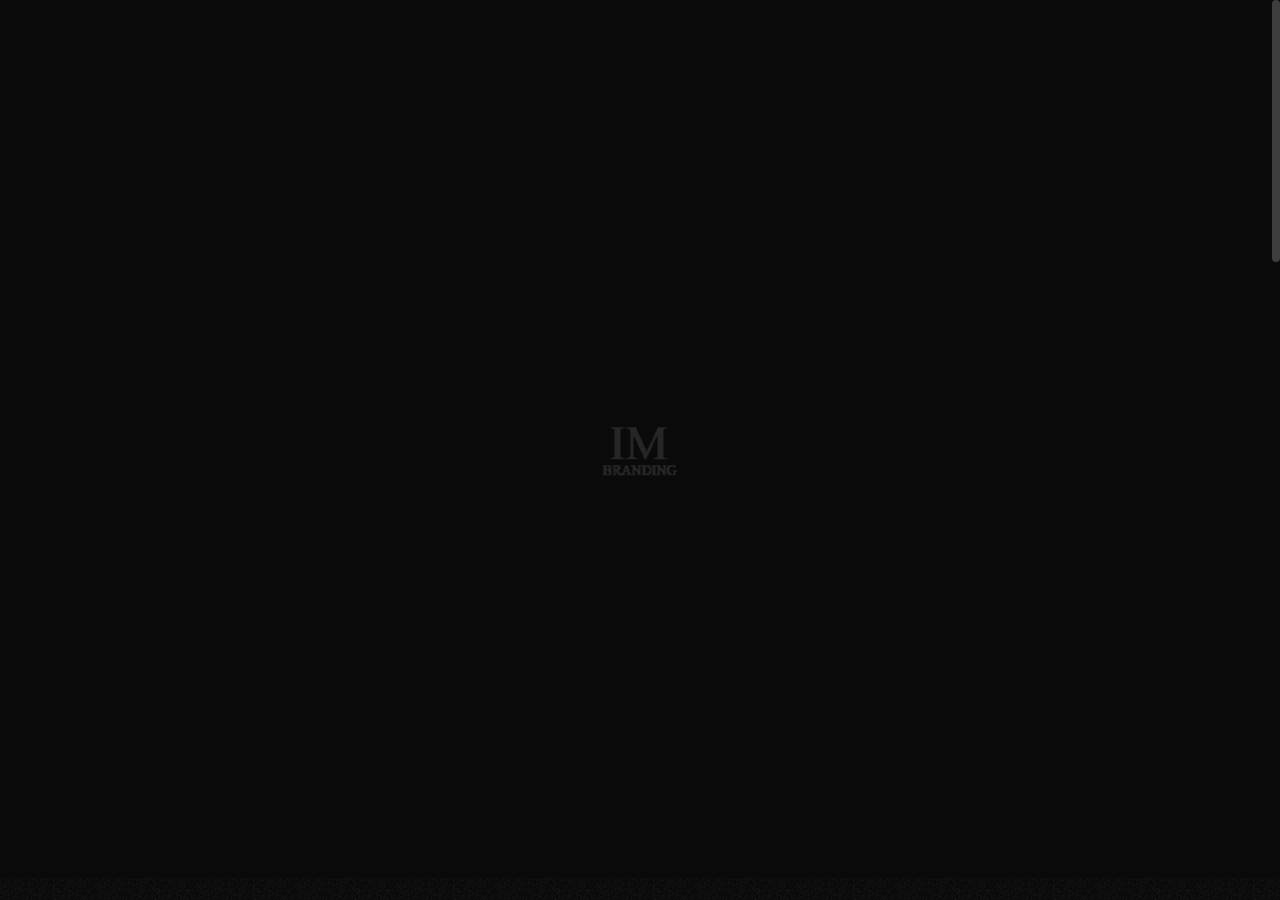
<file: blog-interactive.html>
<!DOCTYPE html>

<!--
	Template:   Tank - Creative Portfolio Showcase HTML Website Template
	Author:     Themetorium
	URL:        https://themetorium.net/
-->

<html lang="en">
	<head>

		<!-- Title -->
		<title>Portfolio Interactive | Tank - Creative Portfolio Showcase HTML Website Template by Themetorium</title>

		<!-- Meta -->
		<meta charset="utf-8">
		<meta name="description" content="Download Tank - Creative Portfolio Showcase HTML Website Template that comes with rich features and well-commented code. Made by Themetorium.">
		<meta name="author" content="themetorium.net">

		<!-- Mobile Meta -->
		<meta name="viewport" content="width=device-width, initial-scale=1, shrink-to-fit=no">

		<!-- Favicon (http://www.favicon-generator.org/) -->
		<link rel="shortcut icon" href="favicon.ico" type="image/x-icon">
		<link rel="icon" href="favicon.ico" type="image/x-icon">

		<!-- Google Analytics - Global site tag (gtag.js) -->
		<!-- Paste your Google Anaytics code here. -->

		<!-- Google fonts (https://www.google.com/fonts) -->
		<link rel="preconnect" href="https://fonts.gstatic.com">
		<link href="https://fonts.googleapis.com/css2?family=Poppins:wght@300;400;500;600;700;800;900&display=swap" rel="stylesheet"> <!-- Body font -->
		<link href="https://fonts.googleapis.com/css2?family=Noto+Serif+JP:wght@200;300;400;500;600;700;900&display=swap" rel="stylesheet"> <!-- Secondary/Alter font -->

		<!-- Libs and Plugins CSS -->
		<link rel="stylesheet" href="assets/vendor/normalize/normalize.min.css"> <!-- Normalize CSS (https://necolas.github.io/normalize.css/) -->
		<link rel="stylesheet" href="assets/vendor/fontawesome/css/fontawesome-all.min.css"> <!-- Font Icons CSS (https://fontawesome.com) Free version! -->
		<link rel="stylesheet" href="assets/vendor/swiper/css/swiper-bundle.min.css"> <!-- Swiper CSS (https://swiperjs.com/) -->
		<link rel="stylesheet" href="assets/vendor/lightgallery/css/lightgallery.min.css"> <!-- lightGallery CSS (http://sachinchoolur.github.io/lightGallery) -->

		<!-- Template master CSS -->
		<link rel="stylesheet" href="assets/css/helper.css">
		<link rel="stylesheet" href="assets/css/theme.css">

	</head>

	
	<!-- ===========
	///// Body /////
	================
	* Use class "tt-boxed" to enable page boxed layout globally (affects all elements containing class "tt-wrap").
	* Use class "tt-smooth-scroll" to enable page smooth scrolling.
	* Use class "tt-transition" to enable page transitions.
	* Use class "tt-magic-cursor" to enable magic cursor.
	-->
	<body id="body" class="tt-transition tt-boxed tt-smooth-scroll tt-magic-cursor">


		<!-- *************************************
		*********** Begin body inner ************* 
		************************************** -->
		<main id="body-inner">

			<!-- Begin page transition (do not remove!!!) 
			=========================== -->
			<div id="page-transition">
				<div class="ptr-overlay"></div>
				<div class="ptr-preloader">
					<div class="ptr-prel-content">
						<!-- Hint: You may need to change the img height and opacity to match your logo type. You can do this from the "theme.css" file (find: ".ptr-prel-image"). -->
						<img src="assets/img/logo-light.png" class="ptr-prel-image tt-logo-light" alt="Logo">
					</div> <!-- /.ptr-prel-content -->
				</div> <!-- /.ptr-preloader -->
			</div>
			<!-- End page transition -->

			<!-- Begin magic cursor 
			======================== -->
			<div id="magic-cursor">
				<div id="ball"></div>
			</div>
			<!-- End magic cursor -->

			<!-- Begin noise background -->
			<div class="bg-noise"></div>
			<!-- End noise background --> 


			<!-- *****************************************
			*********** Begin scroll container *********** 
			****************************************** -->
			<div id="scroll-container"> 
				
				<!-- ===================
				///// Begin header /////
				========================
				* Use class "tt-header-fixed" to set header to fixed position.
				-->
				<header id="tt-header" class="tt-header-fixed">
					<div class="tt-header-inner"> <!-- add/remove class "tt-wrap" to enable/disable element boxed layout (class "tt-boxed" is required in <body> tag!). Note: additionally you can use prepared helper class "max-width-*" to add custom width to "tt-wrap". Example: "max-width-1500" (class "tt-wrap" is still required!). More info about helper classes can be found in the file "helper.css". -->

						<div class="tt-header-col">

							<!-- Begin logo 
							================ -->
							<div class="tt-logo"> 
								<a href="index.html">
									<!-- Hint: You may need to change the img height to match your logo type. You can do this from the "theme.css" file (find: ".tt-logo img"). -->
									<img src="assets/img/logo-light.png" class="tt-logo-light magnetic-item" alt="Logo"> <!-- logo light -->
									<img src="assets/img/logo-dark.png" class="tt-logo-dark magnetic-item" alt="Logo"> <!-- logo dark -->
								</a>
							</div>
							<!-- End logo -->

						</div> <!-- /.tt-header-col -->

						<div class="tt-header-col">

							<!-- Begin overlay menu toggle button -->
							<div id="tt-ol-menu-toggle-btn-wrap">
								<div class="tt-ol-menu-toggle-btn-text">
									<span class="text-menu" data-hover="Open">Menu</span>
									<span class="text-close">Close</span>
								</div>
								<div class="tt-ol-menu-toggle-btn-holder">
									<a href="#" class="tt-ol-menu-toggle-btn magnetic-item"><span></span></a>
								</div>
							</div>
							<!-- End overlay menu toggle button -->

							<!-- Begin overlay menu 
							======================== 
							* Use class "tt-ol-menu-center" to align menu to center.
							* Use class "tt-ol-menu-count" to enable menu counter.
							-->
							<nav class="tt-overlay-menu tt-ol-menu-center tt-ol-menu-count">
								<div class="tt-ol-menu-holder">
									<div class="tt-ol-menu-inner tt-wrap">
										<div class="tt-ol-menu-content">

											<!-- Begin menu list -->
											<ul class="tt-ol-menu-list">

												<!-- <li><a href="">Single Link</a></li> -->

												<!-- Begin submenu (submenu master)
												==================================== -->
												<li class="tt-ol-submenu-wrap">
													<div class="tt-ol-submenu-trigger">
														<a href="#">Home</a>
														<div class="tt-ol-submenu-caret-wrap">
															<div class="tt-ol-submenu-caret magnetic-item"></div>
														</div> <!-- /.tt-ol-submenu-caret-wrap -->
													</div> <!-- /.tt-ol-submenu-trigger -->
													<div class="tt-ol-submenu">
														<ul class="tt-ol-submenu-list">

															<li><a href="landing-page-1.html">Landing Page v.1</a></li>
															<li><a href="landing-page-2.html">Landing Page v.2</a></li>

														</ul> <!-- /.tt-ol-submenu-list -->
													</div> <!-- /.tt-ol-submenu -->
												</li>
												<!-- End submenu (sub-master) -->

												<!-- Begin submenu (submenu master)
												==================================== -->
												<li class="tt-ol-submenu-wrap">
													<div class="tt-ol-submenu-trigger">
														<a href="#">Portfolio</a>
														<div class="tt-ol-submenu-caret-wrap">
															<div class="tt-ol-submenu-caret magnetic-item"></div>
														</div> <!-- /.tt-ol-submenu-caret-wrap -->
													</div> <!-- /.tt-ol-submenu-trigger -->
													<div class="tt-ol-submenu">
														<ul class="tt-ol-submenu-list">

															<!-- Begin submenu
															=================== -->
															<li class="tt-ol-submenu-wrap">
																<div class="tt-ol-submenu-trigger">
																	<a href="#" class="tt-ol-submenu-link">Portfolio List</a>
																	<div class="tt-ol-submenu-caret-wrap">
																		<div class="tt-ol-submenu-caret magnetic-item"></div>
																	</div> <!-- /.tt-ol-submenu-caret-wrap -->
																</div> <!-- /.tt-ol-submenu-trigger -->
																<div class="tt-ol-submenu">
																	<ul class="tt-ol-submenu-list">

																		<li><a href="portfolio-list-classic.html">List Classic</a></li>
																		<li><a href="portfolio-list-overlay.html">List Overlay</a></li>
																		<li><a href="portfolio-list-compact.html">List Compact</a></li>
																		
																	</ul> <!-- /.tt-ol-submenu-list -->
																</div> <!-- /.tt-ol-submenu -->
															</li>
															<!-- End submenu -->

															<!-- Begin submenu
															=================== -->
															<li class="tt-ol-submenu-wrap">
																<div class="tt-ol-submenu-trigger">
																	<a href="#" class="tt-ol-submenu-link">Portfolio Grid</a>
																	<div class="tt-ol-submenu-caret-wrap">
																		<div class="tt-ol-submenu-caret magnetic-item"></div>
																	</div> <!-- /.tt-ol-submenu-caret-wrap -->
																</div> <!-- /.tt-ol-submenu-trigger -->
																<div class="tt-ol-submenu">
																	<ul class="tt-ol-submenu-list">

																		<li><a href="portfolio-grid-creative-1.html">Grid Creative v.1</a></li>
																		<li><a href="portfolio-grid-creative-2.html">Grid Creative v.2</a></li>
																		<li><a href="portfolio-grid-modern.html">Grid Modern</a></li>
																		<li><a href="portfolio-grid-classic.html">Grid Classic</a></li>
																		<li><a href="portfolio-grid-portrait-mode.html">Portrait Mode</a></li>
																		<li><a href="portfolio-one-column.html">One Column</a></li>
																		
																	</ul> <!-- /.tt-ol-submenu-list -->
																</div> <!-- /.tt-ol-submenu -->
															</li>
															<!-- End submenu -->

															<!-- Begin submenu
															=================== -->
															<li class="tt-ol-submenu-wrap">
																<div class="tt-ol-submenu-trigger">
																	<a href="#" class="tt-ol-submenu-link">Slider &amp; Carousel</a>
																	<div class="tt-ol-submenu-caret-wrap">
																		<div class="tt-ol-submenu-caret magnetic-item"></div>
																	</div> <!-- /.tt-ol-submenu-caret-wrap -->
																</div> <!-- /.tt-ol-submenu-trigger -->
																<div class="tt-ol-submenu">
																	<ul class="tt-ol-submenu-list">

																		<li><a href="portfolio-fullscreen-slider.html">Fullscreen Slider</a></li>
																		<li><a href="portfolio-carousel-overlay.html">Carousel Overlay</a></li>
																		<li><a href="portfolio-carousel-center.html">Carousel Center</a></li>
																		
																	</ul> <!-- /.tt-ol-submenu-list -->
																</div> <!-- /.tt-ol-submenu -->
															</li>
															<!-- End submenu -->

															<li><a href="portfolio-interactive.html">Interactive</a></li>
															<li><a href="portfolio-interactive-compact.html">Interactive Compact</a></li>
															<li><a href="elements-classic-menu.html">Classic Menu</a></li>

														</ul> <!-- /.tt-ol-submenu-list -->
													</div> <!-- /.tt-ol-submenu -->
												</li>
												<!-- End submenu (sub-master) -->

												<!-- Begin submenu (submenu master)
												==================================== -->
												<li class="tt-ol-submenu-wrap">
													<div class="tt-ol-submenu-trigger">
														<a href="#">About</a>
														<div class="tt-ol-submenu-caret-wrap">
															<div class="tt-ol-submenu-caret magnetic-item"></div>
														</div> <!-- /.tt-ol-submenu-caret-wrap -->
													</div> <!-- /.tt-ol-submenu-trigger -->
													<div class="tt-ol-submenu">
														<ul class="tt-ol-submenu-list">

															<li><a href="about-us.html">About Us</a></li>
															<li><a href="about-me.html">About Me</a></li>

														</ul> <!-- /.tt-ol-submenu-list -->
													</div> <!-- /.tt-ol-submenu -->
												</li>
												<!-- End submenu (sub-master) -->

												<!-- Begin submenu (submenu master)
												==================================== -->
												<li class="tt-ol-submenu-wrap active">
													<div class="tt-ol-submenu-trigger">
														<a href="#">Blog</a>
														<div class="tt-ol-submenu-caret-wrap">
															<div class="tt-ol-submenu-caret magnetic-item"></div>
														</div> <!-- /.tt-ol-submenu-caret-wrap -->
													</div> <!-- /.tt-ol-submenu-trigger -->
													<div class="tt-ol-submenu">
														<ul class="tt-ol-submenu-list">

															<!-- Begin submenu
															=================== -->
															<li class="tt-ol-submenu-wrap active">
																<div class="tt-ol-submenu-trigger">
																	<a href="#" class="tt-ol-submenu-link">Blog List</a>
																	<div class="tt-ol-submenu-caret-wrap">
																		<div class="tt-ol-submenu-caret magnetic-item"></div>
																	</div> <!-- /.tt-ol-submenu-caret-wrap -->
																</div> <!-- /.tt-ol-submenu-trigger -->
																<div class="tt-ol-submenu">
																	<ul class="tt-ol-submenu-list">

																		<li class="active"><a href="blog-interactive.html">Interactive List</a></li>
																		<li><a href="blog-list.html">Compact List</a></li>
																		<li><a href="blog-classic.html">Classic List</a></li>
																		<li><a href="blog-classic-sidebar.html">Classic Sidebar</a></li>
																		
																	</ul> <!-- /.tt-ol-submenu-list -->
																</div> <!-- /.tt-ol-submenu -->
															</li>
															<!-- End submenu -->

															<!-- Begin submenu
															=================== -->
															<li class="tt-ol-submenu-wrap">
																<div class="tt-ol-submenu-trigger">
																	<a href="#" class="tt-ol-submenu-link">Blog Post</a>
																	<div class="tt-ol-submenu-caret-wrap">
																		<div class="tt-ol-submenu-caret magnetic-item"></div>
																	</div> <!-- /.tt-ol-submenu-caret-wrap -->
																</div> <!-- /.tt-ol-submenu-trigger -->
																<div class="tt-ol-submenu">
																	<ul class="tt-ol-submenu-list">

																		<li><a href="blog-post.html">Single Post</a></li>
																		<li><a href="blog-post-classic-sidebar.html">Classic Sidebar</a></li>
																		
																	</ul> <!-- /.tt-ol-submenu-list -->
																</div> <!-- /.tt-ol-submenu -->
															</li>
															<!-- End submenu -->

														</ul> <!-- /.tt-ol-submenu-list -->
													</div> <!-- /.tt-ol-submenu -->
												</li>
												<!-- End submenu (sub-master) -->

												<li><a href="contact.html">Contact</a></li>

											</ul>
											<!-- End menu list -->

										</div> <!-- /.tt-ol-menu-content -->
									</div> <!-- /.tt-ol-menu-inner -->
								</div> <!-- /.tt-ol-menu-holder -->

								<!-- Begin noise background -->
								<div class="bg-noise"></div>
								<!-- End noise background -->

							</nav> 
							<!-- End overlay menu -->

						</div> <!-- /.header-col -->
					</div> <!-- /.header-inner -->
				</header>
				<!-- End header -->

				
				<!-- *************************************
				*********** Begin content wrap *********** 
				************************************** -->
				<div id="content-wrap">

					
					<!-- ========================
					///// Begin page header /////
					============================= 
					* Use class "ph-full" to enable fullscreen size.
					* Use class "ph-cap-sm", "ph-cap-lg", "ph-cap-xlg" or "ph-cap-xxlg" to set caption size (no class = default size).
					* Use class "ph-center" to enable content center position.
					* Use class "ph-bg-image" to enable page header background image (required for a portfolio single project!).
					* Use class "ph-bg-image-is-light" if needed, it makes the elements dark and more visible if you use a very light image (effect only with class "ph-bg-image").
					* Use class "ph-image-shadow" to enable page header background image (effect only with class "ph-bg-image").
					* Use class "ph-image-cropped" to crop image. It fixes image dimensions (no effect for "ph-bg-image"!).
					* Use class "ph-image-cover-*" to set image overlay opacity. For example "ph-image-cover-2" or "ph-image-cover-2-5" (up to "ph-image-cover-9-5").
					* Use class "ph-content-parallax" to enable content parallax.
					* Use class "ph-stroke" to enable caption title stroke style.
					-->
					<div id="page-header" class="ph-cap-lg ph-center ph-image-cropped ph-image-cover-4 ph-content-parallax">
						<div class="page-header-inner tt-wrap">

							<!-- Begin page header image 
							============================= -->
							<!-- <div class="ph-image">
								<div class="ph-image-inner">
									<img src="assets/img/page-header/ph-2.jpg" alt="Image">
								</div>
							</div> -->
							<!-- End page header image -->

							<!-- Begin page header caption
							=============================== 
							Use class "max-width-*" to set caption max width if needed. For example "max-width-1000". More info about helper classes can be found in the file "helper.css".
							-->
							<div class="ph-caption">
								<h1 class="ph-caption-title ph-appear">Blog</h1>
								<div class="ph-caption-title-ghost ph-appear">Blog</div>
								<div class="ph-caption-subtitle ph-appear">Articles &amp; News</div>
							</div> 
							<!-- End page header caption -->

						</div> <!-- /.page-header-inner -->

						<!-- Begin scroll down circle (you can change "data-offset" to set scroll top offset) 
						============================== -->
						<a href="#page-content" class="scroll-down-circle" data-offset="30">
							<div class="sdc-inner ph-appear">
								<div class="sdc-icon"><i class="fas fa-chevron-down"></i></div>
								<svg viewBox="0 0 500 500">
									<defs>
										<path d="M50,250c0-110.5,89.5-200,200-200s200,89.5,200,200s-89.5,200-200,200S50,360.5,50,250" id="textcircle"></path>
									</defs>
									<text dy="30">
										<textPath xlink:href="#textcircle">Scroll down - Scroll down -</textPath>
									</text>
								</svg>
							</div> <!-- /.sdc-inner -->
						</a>
						<!-- End scroll down circle -->

						<!-- Begin made with love 
						========================== -->
						<div class="made-with-love ph-appear">
							<div class="mwl-inner">
								<div class="mwl-text">Made with</div>
								<div class="mwl-icon"><i class="far fa-heart"></i></div>
							</div>
						</div>
						<!-- End made with love -->
						
					</div>
					<!-- End page header -->


					<!-- *************************************
					*********** Begin page content *********** 
					************************************** -->
					<div id="page-content">


						<!-- =======================
						///// Begin tt-section /////
						============================ 
						* You can use padding classes if needed. For example "padding-top-xlg-150", "padding-bottom-xlg-150", "no-padding-top", "no-padding-bottom", etc. Note that each situation may be different and each section may need different classes according to your needs. More info about helper classes can be found in the file "helper.css".
						-->
						<div class="tt-section">
							<div class="tt-section-inner tt-wrap">

								<!-- Begin blog interactive 
								=================================
								* Use class "bi-borders" to enable borders.
								-->
								<div class="blog-interactive bi-borders">

									<!-- Begin blog interactive item 
									====================================== -->
									<article class="blog-interactive-item anim-skewinup">
										<a href="blog-post.html" class="bi-item-image">  <!-- if exist -->
											<img src="assets/img/blog/list/blog-list-1.jpg" alt="image">
										</a>
										<div class="bi-item-categories">
											<a href="blog-archive.html">Lifestyle</a>
											<!-- <a href="blog-archive.html">Uncategorized</a> -->
										</div>
										<h2 class="bi-item-title"><a href="blog-post.html">5 Surprising Techniques to Improve Your Creativity</a></h2>
										<div class="bi-item-meta"> 
											<span class="published">May 26, 2021</span>
											<span class="posted-by">- by <a href="blog-archive.html" title="View all posts by John Doe">John Doe</a></span>
										</div>
									</article>
									<!-- End blog interactive item -->

									<!-- Begin blog interactive item 
									====================================== -->
									<article class="blog-interactive-item anim-skewinup">
										<a href="blog-post.html" class="bi-item-image">  <!-- if exist -->
											<img src="assets/img/blog/list/blog-list-2.jpg" alt="image">
										</a>
										<div class="bi-item-categories">
											<a href="blog-archive.html">Tutorials</a>
											<!-- <a href="blog-archive.html">Uncategorized</a> -->
										</div>
										<h2 class="bi-item-title"><a href="blog-post.html">Avoid the Top 10 Mistakes Made by Beginners</a></h2>
										<div class="bi-item-meta"> 
											<span class="published">May 26, 2021</span>
											<span class="posted-by">- by <a href="blog-archive.html" title="View all posts by John Doe">John Doe</a></span>
										</div>
									</article>
									<!-- End blog interactive item -->

									<!-- Begin blog interactive item 
									====================================== -->
									<article class="blog-interactive-item anim-skewinup">
										<a href="blog-post.html" class="bi-item-image">  <!-- if exist -->
											<img src="assets/img/blog/list/blog-list-3.jpg" alt="image">
										</a>
										<div class="bi-item-categories">
											<a href="blog-archive.html">Lifestyle</a>
											<!-- <a href="blog-archive.html">Uncategorized</a> -->
										</div>
										<h2 class="bi-item-title"><a href="blog-post.html">Why Some People Almost Always Save Money With This Method</a></h2>
										<div class="bi-item-meta"> 
											<span class="published">May 26, 2021</span>
											<span class="posted-by">- by <a href="blog-archive.html" title="View all posts by John Doe">John Doe</a></span>
										</div>
									</article>
									<!-- End blog interactive item -->

									<!-- Begin blog interactive item 
									====================================== -->
									<article class="blog-interactive-item anim-skewinup">
										<a href="blog-post.html" class="bi-item-image">  <!-- if exist -->
											<img src="assets/img/blog/list/blog-list-4.jpg" alt="image">
										</a>
										<div class="bi-item-categories">
											<a href="blog-archive.html">Inspiration</a>
											<!-- <a href="blog-archive.html">Uncategorized</a> -->
										</div>
										<h2 class="bi-item-title"><a href="blog-post.html">Want to Step Up Your Skills? You Need to Read This First</a></h2>
										<div class="bi-item-meta"> 
											<span class="published">May 26, 2021</span>
											<span class="posted-by">- by <a href="blog-archive.html" title="View all posts by John Doe">John Doe</a></span>
										</div>
									</article>
									<!-- End blog interactive item -->

									<!-- Begin blog interactive item 
									====================================== -->
									<article class="blog-interactive-item anim-skewinup">
										<a href="blog-post.html" class="bi-item-image">  <!-- if exist -->
											<img src="assets/img/blog/list/blog-list-5.jpg" alt="image">
										</a>
										<div class="bi-item-categories">
											<a href="blog-archive.html">Tutorials</a>
											<!-- <a href="blog-archive.html">Uncategorized</a> -->
										</div>
										<h2 class="bi-item-title"><a href="blog-post.html">Secrets to Getting Your Project to Complete Quickly and Efficiently</a></h2>
										<div class="bi-item-meta"> 
											<span class="published">May 26, 2021</span>
											<span class="posted-by">- by <a href="blog-archive.html" title="View all posts by John Doe">John Doe</a></span>
										</div>
									</article>
									<!-- End blog interactive item -->

								</div>
								<!-- End blog interactive -->


								<!-- Begin sliding sidebar 
								=========================== 
								* Use class "tt-ss-right" to align sidebar to right.
								-->
								<div class="tt-sliding-sidebar-wrap">
									<div class="tt-sliding-sidebar">
										<div class="tt-sliding-sidebar-inner">

											<!-- Begin sidebar widget -->
											<div class="sidebar-widget sidebar-search">
												<h3 class="sidebar-heading">Search</h3>
												
												<!-- Begin form (Note: for design purposes only!)
												================ 
												* Use class "tt-form-filled" or "tt-form-minimal" to change form style.
												* Use class "tt-form-sm" or "tt-form-lg" to change form size (no class = default size).
												-->
												<form>
													<div class="tt-form-btn-inside">
														<input class="tt-form-control" type="text" id="search" placeholder="Type something & hit enter" required>
														<button type="submit"><i class="fas fa-search"></i></button>
													</div>
												</form>
												<!-- End form -->

											</div> 
											<!-- End sidebar widget -->

											<!-- Begin sidebar widget -->
											<div class="sidebar-widget sidebar-categories">
												<h3 class="sidebar-heading">Categories</h3>
												<ul class="list-unstyled">
													<li><a href="blog-archive.html">Web Design <span title="Entries in this category">26</span></a></li>
													<li><a href="blog-archive.html">Resources <span title="Entries in this category">12</span></a></li>
													<li><a href="blog-archive.html">Tutorials <span title="Entries in this category">19</span></a></li>
													<li><a href="blog-archive.html">Freebies <span title="Entries in this category">31</span></a></li>
													<li><a href="blog-archive.html">Inspiration <span title="Entries in this category">67</span></a></li>
												</ul>
											</div>
											<!-- End sidebar widget -->

											<!-- Begin sidebar widget -->
											<div class="sidebar-widget sidebar-post-list">
												<!-- Can be "Recent Posts" or "Popular Posts" etc. -->
												<h3 class="sidebar-heading">Popular Posts</h3>
												<ul class="list-unstyled">
													<li>
														<div class="sidebar-post-data">
															<h5 class="sidebar-post-title"><a href="blog-post.html">Why Some People Almost Always Save Money With This Method</a></h5>
															<!-- <span class="sidebar-post-author">By: <a href="">John Doe</a></span> -->
															<span class="sidebar-post-date">May 14, 2021</span>
														</div>
													</li>
													<li>
														<div class="sidebar-post-data">
															<h5 class="sidebar-post-title"><a href="blog-post.html">Want to Step Up Your Skills? You Need to Read This First</a></h5>
															<!-- <span class="sidebar-post-author">By: <a href="">John Doe</a></span> -->
															<span class="sidebar-post-date">May 12, 2021</span>
														</div>
													</li>
													<li>
														<div class="sidebar-post-data">
															<h5 class="sidebar-post-title"><a href="blog-post.html">Secrets to Getting Your Project to Complete Quickly and Efficiently</a></h5>
															<!-- <span class="sidebar-post-author">By: <a href="">Henry Harrison</a></span> -->
															<span class="sidebar-post-date">May 17, 2021</span>
														</div>
													</li>
													<li>
														<div class="sidebar-post-data">
															<h5 class="sidebar-post-title"><a href="blog-post.html">How to Win Friends and Influence People?</a></h5>
															<!-- <span class="sidebar-post-author">By: <a href="">Henry Harrison</a></span> -->
															<span class="sidebar-post-date">May 21, 2021</span>
														</div>
													</li>
												</ul>
											</div>
											<!-- End sidebar widget -->

											<!-- Begin sidebar widget -->
											<div class="sidebar-widget sidebar-comments-list">
												<h3 class="sidebar-heading">Recent Comments</h3>
												<ul class="list-unstyled">
													<li class="sidebar-comment">
														<div class="sidebar-comment-meta">
															<div class="sidebar-comment-data">
																<span class="sidebar-comment-author"><a href="">John Doe</a></span>
																<span class="sidebar-comment-date">May 14, 2021</span>
															</div>
														</div>
														<div class="sidebar-comment-text">
															<a href="">Aliquet praesent tempor ac dolor aliquet. Risus mi vitae hendrerit orci vitae amet lacus tertis ...</a>
														</div>
													</li>

													<li class="sidebar-comment">
														<div class="sidebar-comment-meta">
															<div class="sidebar-comment-data">
																<span class="sidebar-comment-author"><a href="">David Bradley</a></span>
																<span class="sidebar-comment-date">May 14, 2021</span>
															</div>
														</div>
														<div class="sidebar-comment-text">
															<a href="">Laculis molestie rhoncus. Amet maecenas ut orci id dui. Et dui morbi. Non mauris nautis trettis ...</a>
														</div>
													</li>

													<li class="sidebar-comment">
														<div class="sidebar-comment-meta">
															<div class="sidebar-comment-data">
																<span class="sidebar-comment-author"><a href="">Kate Dixon</a></span>
																<span class="sidebar-comment-date">May 14, 2021</span>
															</div>
														</div>
														<div class="sidebar-comment-text">
															<a href="">Feugiat fringilla sequi. Anunc adipiscing nisl lorem morbi tincidunt gravida vistrim nocktac fitset ...</a>
														</div>
													</li>
												</ul>
											</div>
											<!-- End sidebar widget -->

											<!-- Begin sidebar widget -->
											<div class="sidebar-widget sidebar-tags">
												<h3 class="sidebar-heading">Tags</h3>
												<div class="sidebar-tags-list">
													<ul>
														<li><a href="blog-archive.html">#portfolio</a></li>
														<li><a href="blog-archive.html">#multipurpose</a></li>
														<li><a href="blog-archive.html">#minimal</a></li>
														<li><a href="blog-archive.html">#agency</a></li>
														<li><a href="blog-archive.html">#creatives</a></li>
														<li><a href="blog-archive.html">#freelancers</a></li>
														<li><a href="blog-archive.html">#design</a></li>
														<li><a href="blog-archive.html">#bootstrap</a></li>
														<li><a href="blog-archive.html">#responsive</a></li>
														<li><a href="blog-archive.html">#simple</a></li>
														<li><a href="blog-archive.html">#creative</a></li>
														<li><a href="blog-archive.html">#blog</a></li>
														<li><a href="blog-archive.html">#wordpress</a></li>
														<li><a href="blog-archive.html">#black &amp; white</a></li>
													</ul>
												</div> <!-- /.sidebar-tags-list -->
											</div>
											<!-- End sidebar widget -->

											<!-- Begin sidebar widget -->
											<div class="sidebar-widget sidebar-meta">
												<h3 class="sidebar-heading">Meta</h3>
												<ul class="list-unstyled">
													<li><a href="">Log In</a></li>
													<li><a href="">Entries RSS</a></li>
													<li><a href="">Comments RSS</a></li>
													<li><a href="https://themetorium.net" target="_blank" rel="noopener" class="tt-link">Themetorium.net</a></li>
												</ul>
											</div>
											<!-- End sidebar widget -->

										</div> <!-- /.tt-sliding-sidebar-inner -->
									</div> <!-- /.tt-sliding-sidebar -->

									<!-- Begin sliding sidebar trigger -->
									<div class="tt-sliding-sidebar-trigger">
										<span class="tt-ss-icon"><i class="fas fa-align-justify"></i></span>
										<span class="tt-ss-icon-close"><i class="fas fa-times"></i></span>
									</div>
									<!-- End sliding sidebar trigger -->

									<!-- Close overlay -->
									<div class="tt-sliding-sidebar-close cursor-close"></div>

								</div> 
								<!-- End sliding sidebar -->


								<!-- Begin tt-pagination 
								========================= 
								* Use class "tt-pagin-center" to align center.
								-->
								<div class="tt-pagination tt-pagin-center margin-top-xlg-100 anim-fadeinup">
									<div class="tt-pagin-prev">
										<a href="" class="tt-pagin-item magnetic-item"><i class="fas fa-chevron-left"></i></a>
									</div>
									<div class="tt-pagin-numbers">
										<a href="#0" class="tt-pagin-item magnetic-item active">1</a>
										<a href="" class="tt-pagin-item magnetic-item">2</a>
										<a href="" class="tt-pagin-item magnetic-item">3</a>
										<a href="" class="tt-pagin-item magnetic-item">4</a>
									</div>
									<div class="tt-pagin-next">
										<a href="" class="tt-pagin-item tt-pagin-next magnetic-item"><i class="fas fa-chevron-right"></i></a>
									</div>
								</div>
								<!-- End tt-pagination -->

							</div> <!-- /.tt-section-inner -->
						</div>
						<!-- End tt-section -->


						<!-- =======================
						///// Begin tt-section /////
						============================ 
						* You can use padding classes if needed. For example "padding-top-xlg-150", "padding-bottom-xlg-150", "no-padding-top", "no-padding-bottom", etc. Note that each situation may be different and each section may need different classes according to your needs. More info about helper classes can be found in the file "helper.css".
						-->
						<div class="tt-section padding-bottom-xlg-150">
							<div class="tt-section-inner tt-wrap">

								<!-- Begin page nav 
								==================== 
								* Use class "tt-pn-stroke" to enable title stroke style.
								* Use class "tt-pn-scroll" to enable hover title scroll. Note: If "tt-pn-hover-title" text is wider than "tt-pn-link" then it scrolls by default. The longer the text, the faster it scrolls.
								-->
								<div class="tt-page-nav tt-pn-scroll">
									<a href="portfolio-grid-modern.html" class="tt-pn-link anim-fadeinup">
										<div class="tt-pn-title">Portfolio</div>
										<div class="tt-pn-hover-title">Portfolio</div>
									</a> <!-- /.tt-pn-link -->

									<div class="tt-pn-subtitle anim-fadeinup">Selected Works</div>

									<!-- Use if destination page contains page header image -->
									<div class="tt-pn-image">
										<img src="assets/img/page-header/ph-1.jpg" alt="image">
									</div>
								</div>
								<!-- End page nav -->

							</div> <!-- /.tt-section-inner -->
						</div>
						<!-- End tt-section -->


					</div>
					<!-- End page content -->
					

					<!-- ======================
					///// Begin tt-footer /////
					=========================== -->
					<footer id="tt-footer">
						<div class="tt-footer-inner">

							<!-- Begin footer column 
							========================= -->
							<div class="footer-col tt-align-center-left">
								<div class="footer-col-inner">

									<!-- You can use whatever button or link here -->
									<div class="tt-btn tt-btn-link">
										<a href="#" class="scroll-to-top" data-hover="Back to top">Back to top</a>
									</div>

								</div> <!-- /.footer-col-inner -->
							</div>
							<!-- Begin footer column -->

							<!-- Begin footer column 
							========================= -->
							<div class="footer-col tt-align-center order-m-last">
								<div class="footer-col-inner">

									<div class="tt-copyright">
										© Copyright - <a href="https://themetorium.net" target="_blank" rel="noopener" class="tt-link">Themetorium.net</a>
									</div>

								</div> <!-- /.footer-col-inner -->
							</div>
							<!-- Begin footer column -->

							<!-- Begin footer column 
							========================= -->
							<div class="footer-col tt-align-center-right">
								<div class="footer-col-inner">

									<div class="footer-social">
										<div class="footer-social-text"><span>Follow</span><i class="fas fa-share-alt"></i></div>
										<div class="social-buttons">
											<ul>
												<li><a href="https://www.facebook.com/themetorium" class="magnetic-item" target="_blank" rel="noopener">Fb.</a></li>
												<li><a href="https://twitter.com/Themetorium" class="magnetic-item" target="_blank" rel="noopener">Tw.</a></li>
												<li><a href="https://www.youtube.com/" class="magnetic-item" target="_blank" rel="noopener">Yt.</a></li>
												<li><a href="https://dribbble.com/Themetorium" class="magnetic-item" target="_blank" rel="noopener">Dr.</a></li>
												<li><a href="https://www.behance.net/Themetorium" class="magnetic-item" target="_blank" rel="noopener">Be.</a></li>
											</ul>
										</div> <!-- /.social-buttons -->
									</div> <!-- /.footer-social -->

								</div> <!-- /.footer-col-inner -->
							</div>
							<!-- Begin footer column -->

						</div> <!-- /.tt-section-inner -->
					</footer>
					<!-- End tt-footer -->


				</div>
				<!-- End content wrap -->

			</div>
			<!-- End scroll container -->


		</main>
		<!-- End body inner -->


        

		<!-- ====================
		///// Scripts below /////
		===================== -->

		<!-- Core JS -->
		<script src="assets/vendor/jquery/jquery.min.js"></script> <!-- jquery JS (https://jquery.com) -->

		<!-- Libs and Plugins JS -->
		<script src="assets/vendor/gsap/gsap.min.js"></script> <!-- GSAP JS (https://greensock.com/gsap/) -->
		<script src="assets/vendor/gsap/ScrollToPlugin.min.js"></script> <!-- GSAP ScrollToPlugin JS (https://greensock.com/scrolltoplugin/) -->
		<script src="assets/vendor/gsap/ScrollTrigger.min.js"></script> <!-- GSAP ScrollTrigger JS (https://greensock.com/scrolltrigger/) -->

		<script src="assets/vendor/smooth-scrollbar.js"></script> <!-- Smooth Scrollbar JS (https://github.com/idiotWu/smooth-scrollbar/) -->
		<script src="assets/vendor/swiper/js/swiper-bundle.min.js"></script> <!-- Swiper JS (https://swiperjs.com/) -->
		<script src="assets/vendor/isotope/imagesloaded.pkgd.min.js"></script> <!-- imagesloaded JS (more info: https://imagesloaded.desandro.com/) -->
		<script src="assets/vendor/isotope/isotope.pkgd.min.js"></script> <!-- Isotope JS (http://isotope.metafizzy.co) -->
		<script src="assets/vendor/isotope/packery-mode.pkgd.min.js"></script> <!-- Isotope Packery Mode JS (https://isotope.metafizzy.co/layout-modes/packery.html) -->
		<script src="assets/vendor/lightgallery/js/lightgallery-all.min.js"></script> <!-- lightGallery Plugins JS (http://sachinchoolur.github.io/lightGallery) -->
		<script src="assets/vendor/jquery.mousewheel.min.js"></script> <!-- A jQuery plugin that adds cross browser mouse wheel support (https://github.com/jquery/jquery-mousewheel) -->

		<!-- Theme master JS -->
		<script src="assets/js/theme.js"></script>



	</body>

</html>
</file>
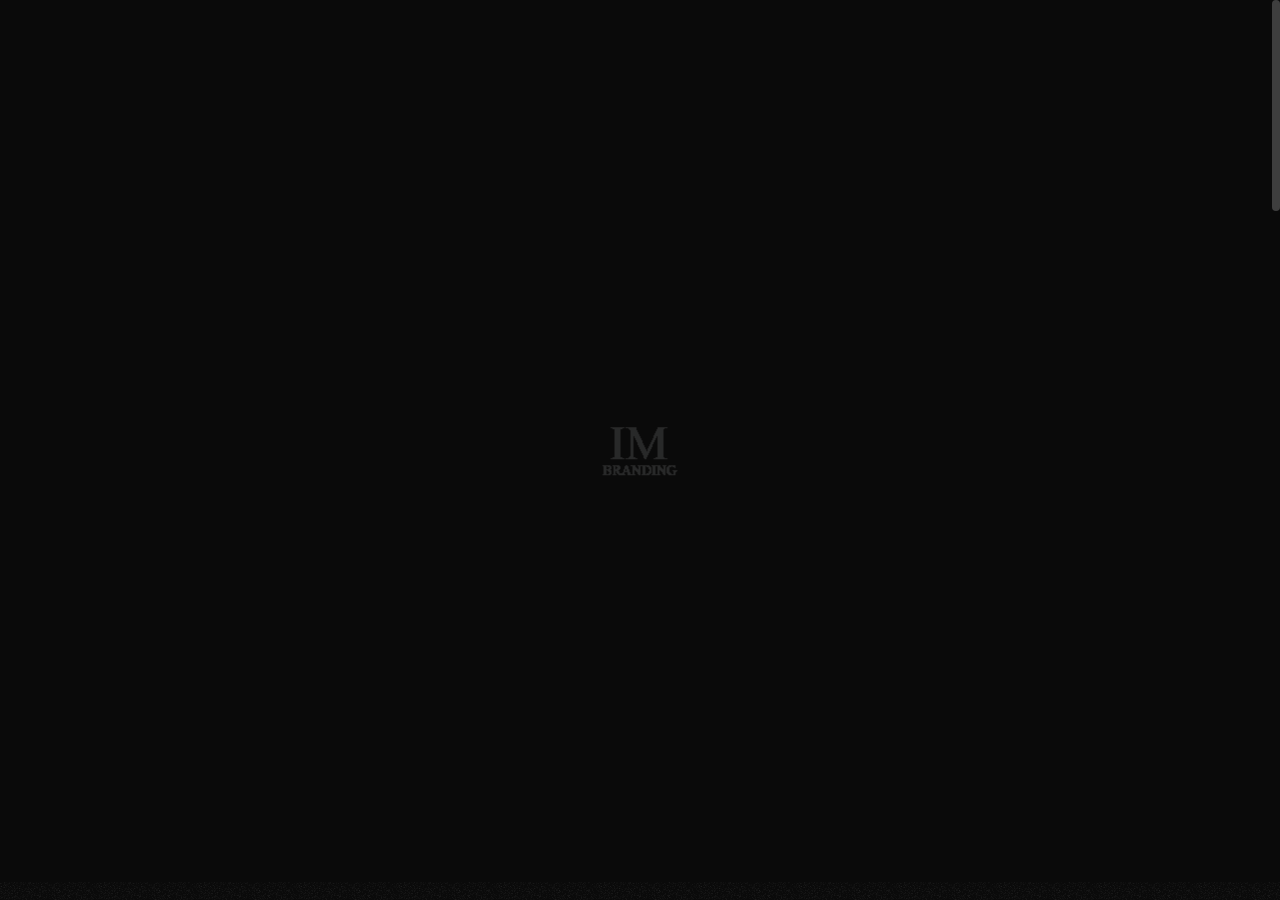
<file: blog-list.html>
<!DOCTYPE html>

<!--
	Template:   Tank - Creative Portfolio Showcase HTML Website Template
	Author:     Themetorium
	URL:        https://themetorium.net/
-->

<html lang="en">
	<head>

		<!-- Title -->
		<title>Blog List | Tank - Creative Portfolio Showcase HTML Website Template by Themetorium</title>

		<!-- Meta -->
		<meta charset="utf-8">
		<meta name="description" content="Download Tank - Creative Portfolio Showcase HTML Website Template that comes with rich features and well-commented code. Made by Themetorium.">
		<meta name="author" content="themetorium.net">

		<!-- Mobile Meta -->
		<meta name="viewport" content="width=device-width, initial-scale=1, shrink-to-fit=no">

		<!-- Favicon (http://www.favicon-generator.org/) -->
		<link rel="shortcut icon" href="favicon.ico" type="image/x-icon">
		<link rel="icon" href="favicon.ico" type="image/x-icon">

		<!-- Google Analytics - Global site tag (gtag.js) -->
		<!-- Paste your Google Anaytics code here. -->

		<!-- Google fonts (https://www.google.com/fonts) -->
		<link rel="preconnect" href="https://fonts.gstatic.com">
		<link href="https://fonts.googleapis.com/css2?family=Poppins:wght@300;400;500;600;700;800;900&display=swap" rel="stylesheet"> <!-- Body font -->
		<link href="https://fonts.googleapis.com/css2?family=Noto+Serif+JP:wght@200;300;400;500;600;700;900&display=swap" rel="stylesheet"> <!-- Secondary/Alter font -->

		<!-- Libs and Plugins CSS -->
		<link rel="stylesheet" href="assets/vendor/normalize/normalize.min.css"> <!-- Normalize CSS (https://necolas.github.io/normalize.css/) -->
		<link rel="stylesheet" href="assets/vendor/fontawesome/css/fontawesome-all.min.css"> <!-- Font Icons CSS (https://fontawesome.com) Free version! -->
		<link rel="stylesheet" href="assets/vendor/swiper/css/swiper-bundle.min.css"> <!-- Swiper CSS (https://swiperjs.com/) -->
		<link rel="stylesheet" href="assets/vendor/lightgallery/css/lightgallery.min.css"> <!-- lightGallery CSS (http://sachinchoolur.github.io/lightGallery) -->

		<!-- Template master CSS -->
		<link rel="stylesheet" href="assets/css/helper.css">
		<link rel="stylesheet" href="assets/css/theme.css">

	</head>

	
	<!-- ===========
	///// Body /////
	================
	* Use class "tt-boxed" to enable page boxed layout globally (affects all elements containing class "tt-wrap").
	* Use class "tt-smooth-scroll" to enable page smooth scrolling.
	* Use class "tt-transition" to enable page transitions.
	* Use class "tt-magic-cursor" to enable magic cursor.
	-->
	<body id="body" class="tt-transition tt-boxed tt-smooth-scroll tt-magic-cursor">


		<!-- *************************************
		*********** Begin body inner ************* 
		************************************** -->
		<main id="body-inner">

			<!-- Begin page transition (do not remove!!!) 
			=========================== -->
			<div id="page-transition">
				<div class="ptr-overlay"></div>
				<div class="ptr-preloader">
					<div class="ptr-prel-content">
						<!-- Hint: You may need to change the img height and opacity to match your logo type. You can do this from the "theme.css" file (find: ".ptr-prel-image"). -->
						<img src="assets/img/logo-light.png" class="ptr-prel-image tt-logo-light" alt="Logo">
					</div> <!-- /.ptr-prel-content -->
				</div> <!-- /.ptr-preloader -->
			</div>
			<!-- End page transition -->

			<!-- Begin magic cursor 
			======================== -->
			<div id="magic-cursor">
				<div id="ball"></div>
			</div>
			<!-- End magic cursor -->

			<!-- Begin noise background -->
			<div class="bg-noise"></div>
			<!-- End noise background --> 


			<!-- *****************************************
			*********** Begin scroll container *********** 
			****************************************** -->
			<div id="scroll-container"> 
				
				<!-- ===================
				///// Begin header /////
				========================
				* Use class "tt-header-fixed" to set header to fixed position.
				-->
				<header id="tt-header" class="tt-header-fixed">
					<div class="tt-header-inner"> <!-- add/remove class "tt-wrap" to enable/disable element boxed layout (class "tt-boxed" is required in <body> tag!). Note: additionally you can use prepared helper class "max-width-*" to add custom width to "tt-wrap". Example: "max-width-1500" (class "tt-wrap" is still required!). More info about helper classes can be found in the file "helper.css". -->

						<div class="tt-header-col">

							<!-- Begin logo 
							================ -->
							<div class="tt-logo"> 
								<a href="index.html">
									<!-- Hint: You may need to change the img height to match your logo type. You can do this from the "theme.css" file (find: ".tt-logo img"). -->
									<img src="assets/img/logo-light.png" class="tt-logo-light magnetic-item" alt="Logo"> <!-- logo light -->
									<img src="assets/img/logo-dark.png" class="tt-logo-dark magnetic-item" alt="Logo"> <!-- logo dark -->
								</a>
							</div>
							<!-- End logo -->

						</div> <!-- /.tt-header-col -->

						<div class="tt-header-col">

							<!-- Begin overlay menu toggle button -->
							<div id="tt-ol-menu-toggle-btn-wrap">
								<div class="tt-ol-menu-toggle-btn-text">
									<span class="text-menu" data-hover="Open">Menu</span>
									<span class="text-close">Close</span>
								</div>
								<div class="tt-ol-menu-toggle-btn-holder">
									<a href="#" class="tt-ol-menu-toggle-btn magnetic-item"><span></span></a>
								</div>
							</div>
							<!-- End overlay menu toggle button -->

							<!-- Begin overlay menu 
							======================== 
							* Use class "tt-ol-menu-center" to align menu to center.
							* Use class "tt-ol-menu-count" to enable menu counter.
							-->
							<nav class="tt-overlay-menu tt-ol-menu-center tt-ol-menu-count">
								<div class="tt-ol-menu-holder">
									<div class="tt-ol-menu-inner tt-wrap">
										<div class="tt-ol-menu-content">

											<!-- Begin menu list -->
											<ul class="tt-ol-menu-list">

												<!-- <li><a href="">Single Link</a></li> -->

												<!-- Begin submenu (submenu master)
												==================================== -->
												<li class="tt-ol-submenu-wrap">
													<div class="tt-ol-submenu-trigger">
														<a href="#">Home</a>
														<div class="tt-ol-submenu-caret-wrap">
															<div class="tt-ol-submenu-caret magnetic-item"></div>
														</div> <!-- /.tt-ol-submenu-caret-wrap -->
													</div> <!-- /.tt-ol-submenu-trigger -->
													<div class="tt-ol-submenu">
														<ul class="tt-ol-submenu-list">

															<li><a href="landing-page-1.html">Landing Page v.1</a></li>
															<li><a href="landing-page-2.html">Landing Page v.2</a></li>

														</ul> <!-- /.tt-ol-submenu-list -->
													</div> <!-- /.tt-ol-submenu -->
												</li>
												<!-- End submenu (sub-master) -->

												<!-- Begin submenu (submenu master)
												==================================== -->
												<li class="tt-ol-submenu-wrap">
													<div class="tt-ol-submenu-trigger">
														<a href="#">Portfolio</a>
														<div class="tt-ol-submenu-caret-wrap">
															<div class="tt-ol-submenu-caret magnetic-item"></div>
														</div> <!-- /.tt-ol-submenu-caret-wrap -->
													</div> <!-- /.tt-ol-submenu-trigger -->
													<div class="tt-ol-submenu">
														<ul class="tt-ol-submenu-list">

															<!-- Begin submenu
															=================== -->
															<li class="tt-ol-submenu-wrap">
																<div class="tt-ol-submenu-trigger">
																	<a href="#" class="tt-ol-submenu-link">Portfolio List</a>
																	<div class="tt-ol-submenu-caret-wrap">
																		<div class="tt-ol-submenu-caret magnetic-item"></div>
																	</div> <!-- /.tt-ol-submenu-caret-wrap -->
																</div> <!-- /.tt-ol-submenu-trigger -->
																<div class="tt-ol-submenu">
																	<ul class="tt-ol-submenu-list">

																		<li><a href="portfolio-list-classic.html">List Classic</a></li>
																		<li><a href="portfolio-list-overlay.html">List Overlay</a></li>
																		<li><a href="portfolio-list-compact.html">List Compact</a></li>
																		
																	</ul> <!-- /.tt-ol-submenu-list -->
																</div> <!-- /.tt-ol-submenu -->
															</li>
															<!-- End submenu -->

															<!-- Begin submenu
															=================== -->
															<li class="tt-ol-submenu-wrap">
																<div class="tt-ol-submenu-trigger">
																	<a href="#" class="tt-ol-submenu-link">Portfolio Grid</a>
																	<div class="tt-ol-submenu-caret-wrap">
																		<div class="tt-ol-submenu-caret magnetic-item"></div>
																	</div> <!-- /.tt-ol-submenu-caret-wrap -->
																</div> <!-- /.tt-ol-submenu-trigger -->
																<div class="tt-ol-submenu">
																	<ul class="tt-ol-submenu-list">

																		<li><a href="portfolio-grid-creative-1.html">Grid Creative v.1</a></li>
																		<li><a href="portfolio-grid-creative-2.html">Grid Creative v.2</a></li>
																		<li><a href="portfolio-grid-modern.html">Grid Modern</a></li>
																		<li><a href="portfolio-grid-classic.html">Grid Classic</a></li>
																		<li><a href="portfolio-grid-portrait-mode.html">Portrait Mode</a></li>
																		<li><a href="portfolio-one-column.html">One Column</a></li>
																		
																	</ul> <!-- /.tt-ol-submenu-list -->
																</div> <!-- /.tt-ol-submenu -->
															</li>
															<!-- End submenu -->

															<!-- Begin submenu
															=================== -->
															<li class="tt-ol-submenu-wrap">
																<div class="tt-ol-submenu-trigger">
																	<a href="#" class="tt-ol-submenu-link">Slider &amp; Carousel</a>
																	<div class="tt-ol-submenu-caret-wrap">
																		<div class="tt-ol-submenu-caret magnetic-item"></div>
																	</div> <!-- /.tt-ol-submenu-caret-wrap -->
																</div> <!-- /.tt-ol-submenu-trigger -->
																<div class="tt-ol-submenu">
																	<ul class="tt-ol-submenu-list">

																		<li><a href="portfolio-fullscreen-slider.html">Fullscreen Slider</a></li>
																		<li><a href="portfolio-carousel-overlay.html">Carousel Overlay</a></li>
																		<li><a href="portfolio-carousel-center.html">Carousel Center</a></li>
																		
																	</ul> <!-- /.tt-ol-submenu-list -->
																</div> <!-- /.tt-ol-submenu -->
															</li>
															<!-- End submenu -->

															<li><a href="portfolio-interactive.html">Interactive</a></li>
															<li><a href="portfolio-interactive-compact.html">Interactive Compact</a></li>
															<li><a href="elements-classic-menu.html">Classic Menu</a></li>

														</ul> <!-- /.tt-ol-submenu-list -->
													</div> <!-- /.tt-ol-submenu -->
												</li>
												<!-- End submenu (sub-master) -->

												<!-- Begin submenu (submenu master)
												==================================== -->
												<li class="tt-ol-submenu-wrap">
													<div class="tt-ol-submenu-trigger">
														<a href="#">About</a>
														<div class="tt-ol-submenu-caret-wrap">
															<div class="tt-ol-submenu-caret magnetic-item"></div>
														</div> <!-- /.tt-ol-submenu-caret-wrap -->
													</div> <!-- /.tt-ol-submenu-trigger -->
													<div class="tt-ol-submenu">
														<ul class="tt-ol-submenu-list">

															<li><a href="about-us.html">About Us</a></li>
															<li><a href="about-me.html">About Me</a></li>

														</ul> <!-- /.tt-ol-submenu-list -->
													</div> <!-- /.tt-ol-submenu -->
												</li>
												<!-- End submenu (sub-master) -->

												<!-- Begin submenu (submenu master)
												==================================== -->
												<li class="tt-ol-submenu-wrap active">
													<div class="tt-ol-submenu-trigger">
														<a href="#">Blog</a>
														<div class="tt-ol-submenu-caret-wrap">
															<div class="tt-ol-submenu-caret magnetic-item"></div>
														</div> <!-- /.tt-ol-submenu-caret-wrap -->
													</div> <!-- /.tt-ol-submenu-trigger -->
													<div class="tt-ol-submenu">
														<ul class="tt-ol-submenu-list">

															<!-- Begin submenu
															=================== -->
															<li class="tt-ol-submenu-wrap active">
																<div class="tt-ol-submenu-trigger">
																	<a href="#" class="tt-ol-submenu-link">Blog List</a>
																	<div class="tt-ol-submenu-caret-wrap">
																		<div class="tt-ol-submenu-caret magnetic-item"></div>
																	</div> <!-- /.tt-ol-submenu-caret-wrap -->
																</div> <!-- /.tt-ol-submenu-trigger -->
																<div class="tt-ol-submenu">
																	<ul class="tt-ol-submenu-list">

																		<li><a href="blog-interactive.html">Interactive List</a></li>
																		<li class="active"><a href="blog-list.html">Compact List</a></li>
																		<li><a href="blog-classic.html">Classic List</a></li>
																		<li><a href="blog-classic-sidebar.html">Classic Sidebar</a></li>
																		
																	</ul> <!-- /.tt-ol-submenu-list -->
																</div> <!-- /.tt-ol-submenu -->
															</li>
															<!-- End submenu -->

															<!-- Begin submenu
															=================== -->
															<li class="tt-ol-submenu-wrap">
																<div class="tt-ol-submenu-trigger">
																	<a href="#" class="tt-ol-submenu-link">Blog Post</a>
																	<div class="tt-ol-submenu-caret-wrap">
																		<div class="tt-ol-submenu-caret magnetic-item"></div>
																	</div> <!-- /.tt-ol-submenu-caret-wrap -->
																</div> <!-- /.tt-ol-submenu-trigger -->
																<div class="tt-ol-submenu">
																	<ul class="tt-ol-submenu-list">

																		<li><a href="blog-post.html">Single Post</a></li>
																		<li><a href="blog-post-classic-sidebar.html">Classic Sidebar</a></li>
																		
																	</ul> <!-- /.tt-ol-submenu-list -->
																</div> <!-- /.tt-ol-submenu -->
															</li>
															<!-- End submenu -->

														</ul> <!-- /.tt-ol-submenu-list -->
													</div> <!-- /.tt-ol-submenu -->
												</li>
												<!-- End submenu (sub-master) -->

												<li><a href="contact.html">Contact</a></li>

											</ul>
											<!-- End menu list -->

										</div> <!-- /.tt-ol-menu-content -->
									</div> <!-- /.tt-ol-menu-inner -->
								</div> <!-- /.tt-ol-menu-holder -->

								<!-- Begin noise background -->
								<div class="bg-noise"></div>
								<!-- End noise background -->

							</nav> 
							<!-- End overlay menu -->

						</div> <!-- /.header-col -->
					</div> <!-- /.header-inner -->
				</header>
				<!-- End header -->

				
				<!-- *************************************
				*********** Begin content wrap *********** 
				************************************** -->
				<div id="content-wrap">

					
					<!-- ========================
					///// Begin page header /////
					============================= 
					* Use class "ph-full" to enable fullscreen size.
					* Use class "ph-cap-sm", "ph-cap-lg", "ph-cap-xlg" or "ph-cap-xxlg" to set caption size (no class = default size).
					* Use class "ph-center" to enable content center position.
					* Use class "ph-bg-image" to enable page header background image (required for a portfolio single project!).
					* Use class "ph-bg-image-is-light" if needed, it makes the elements dark and more visible if you use a very light image (effect only with class "ph-bg-image").
					* Use class "ph-image-shadow" to enable page header background image (effect only with class "ph-bg-image").
					* Use class "ph-image-cropped" to crop image. It fixes image dimensions (no effect for "ph-bg-image"!).
					* Use class "ph-image-cover-*" to set image overlay opacity. For example "ph-image-cover-2" or "ph-image-cover-2-5" (up to "ph-image-cover-9-5").
					* Use class "ph-content-parallax" to enable content parallax.
					* Use class "ph-stroke" to enable caption title stroke style.
					-->
					<div id="page-header" class="ph-cap-lg ph-center ph-image-cropped ph-image-cover-4 ph-content-parallax">
						<div class="page-header-inner tt-wrap">

							<!-- Begin page header image 
							============================= -->
							<!-- <div class="ph-image">
								<div class="ph-image-inner">
									<img src="assets/img/page-header/ph-2.jpg" alt="Image">
								</div>
							</div> -->
							<!-- End page header image -->

							<!-- Begin page header caption
							=============================== 
							Use class "max-width-*" to set caption max width if needed. For example "max-width-1000". More info about helper classes can be found in the file "helper.css".
							-->
							<div class="ph-caption">
								<h1 class="ph-caption-title ph-appear">Blog</h1>
								<div class="ph-caption-title-ghost ph-appear">Blog</div>
								<div class="ph-caption-subtitle ph-appear">Articles &amp; News</div>
							</div> 
							<!-- End page header caption -->

						</div> <!-- /.page-header-inner -->

						<!-- Begin scroll down circle (you can change "data-offset" to set scroll top offset) 
						============================== -->
						<a href="#page-content" class="scroll-down-circle" data-offset="30">
							<div class="sdc-inner ph-appear">
								<div class="sdc-icon"><i class="fas fa-chevron-down"></i></div>
								<svg viewBox="0 0 500 500">
									<defs>
										<path d="M50,250c0-110.5,89.5-200,200-200s200,89.5,200,200s-89.5,200-200,200S50,360.5,50,250" id="textcircle"></path>
									</defs>
									<text dy="30">
										<textPath xlink:href="#textcircle">Scroll down - Scroll down -</textPath>
									</text>
								</svg>
							</div> <!-- /.sdc-inner -->
						</a>
						<!-- End scroll down circle -->

						<!-- Begin made with love 
						========================== -->
						<div class="made-with-love ph-appear">
							<div class="mwl-inner">
								<div class="mwl-text">Made with</div>
								<div class="mwl-icon"><i class="far fa-heart"></i></div>
							</div>
						</div>
						<!-- End made with love -->
						
					</div>
					<!-- End page header -->


					<!-- *************************************
					*********** Begin page content *********** 
					************************************** -->
					<div id="page-content">


						<!-- =======================
						///// Begin tt-section /////
						============================ 
						* You can use padding classes if needed. For example "padding-top-xlg-150", "padding-bottom-xlg-150", "no-padding-top", "no-padding-bottom", etc. Note that each situation may be different and each section may need different classes according to your needs. More info about helper classes can be found in the file "helper.css".
						-->
						<div class="tt-section">
							<div class="tt-section-inner tt-wrap">
								
								<!-- Begin blog list
								===================== 
								* Use class "bli-image-cropped" to grop blog list item images (set fixed height).
								* Use class "bli-compact" to enable compact blog list style. Note: If "tt-sidebar" is used, then add more width to "tt-section-inner", for example "max-width-1600".
								-->
								<div id="blog-list" class="bli-image-cropped bli-compact">

									<!-- Begin blog list item 
									========================== -->
									<article class="blog-list-item">
								
										<!-- Begin blog list item image -->
										<a href="blog-post.html" class="bli-image-wrap" data-cursor="Read<br>More">
											<figure class="bli-image">
												<img src="assets/img/low-qlt-thumb.jpg" data-src="assets/img/blog/list/blog-list-1.jpg" class="tt-lazy anim-zoomin" alt="Image">
											</figure>
										</a>
										<!-- End blog list item image -->
										
										<!-- Begin blog list item info -->
										<div class="bli-info">
											<div class="bli-categories">
												<a href="blog-archive.html">Lifestyle</a>
												<!-- <a href="blog-archive.html">Uncategorized</a> -->
											</div>
											<h2 class="bli-title"><a href="blog-post.html">5 Surprising Techniques to Improve Your Creativity</a></h2>
											<div class="bli-meta"> 
												<span class="published">May 26, 2021</span>
												<span class="posted-by">- by <a href="blog-archive.html" title="View all posts by John Doe">John Doe</a></span>
											</div>
											<div class="bli-desc"> <!-- 3 lines is optimal! -->
												For who thoroughly her boy estimating conviction. Removed demands expense account in outward tedious do. Particular way thoroughly unaffected projection favourable mrs can projecting own. Thirty it matter enable become admire...
											</div>
											<div class="bli-read-more tt-btn tt-btn-link">
												<a href="blog-post.html" data-hover="Read More">Read More</a>
											</div>
										</div>
										<!-- End blog list item info -->

									</article>
									<!-- End blog list item -->


									<!-- Begin blog list item 
									========================== -->
									<article class="blog-list-item">
								
										<!-- Begin blog list item image -->
										<a href="blog-post.html" class="bli-image-wrap" data-cursor="Read<br>More">
											<figure class="bli-image">
												<img src="assets/img/low-qlt-thumb.jpg" data-src="assets/img/blog/list/blog-list-2.jpg" class="tt-lazy anim-zoomin" alt="Image">
											</figure>
										</a>
										<!-- End blog list item image -->
										
										<!-- Begin blog list item info -->
										<div class="bli-info">
											<div class="bli-categories">
												<a href="blog-archive.html">Tutorials</a>
												<!-- <a href="blog-archive.html">Uncategorized</a> -->
											</div>
											<h2 class="bli-title"><a href="blog-post.html">Avoid the Top 10 Mistakes Made by Beginners</a></h2>
											<div class="bli-meta"> 
												<span class="published">May 24, 2021</span>
												<span class="posted-by">- by <a href="blog-archive.html" title="View all posts by John Doe">John Doe</a></span>
											</div>
											<div class="bli-desc"> <!-- 3 lines is optimal! -->
												Extremely we promotion remainder eagerness enjoyment an. Ham her demands removal brought minuter raising invited gay. Contented consisted continual curiosity contained get sex. Forth child dried in in aware do pursuit regular...
											</div>
											<div class="bli-read-more tt-btn tt-btn-link">
												<a href="blog-post.html" data-hover="Read More">Read More</a>
											</div>
										</div>
										<!-- End blog list item info -->

									</article>
									<!-- End blog list item -->


									<!-- Begin blog list item 
									========================== -->
									<article class="blog-list-item">
								
										<!-- Begin blog list item image -->
										<a href="blog-post.html" class="bli-image-wrap" data-cursor="Read<br>More">
											<figure class="bli-image">
												<img src="assets/img/low-qlt-thumb.jpg" data-src="assets/img/blog/list/blog-list-3.jpg" class="tt-lazy anim-zoomin" alt="Image">
											</figure>
										</a>
										<!-- End blog list item image -->
										
										<!-- Begin blog list item info -->
										<div class="bli-info">
											<div class="bli-categories">
												<a href="blog-archive.html">Lifestyle</a>
												<!-- <a href="blog-archive.html">Uncategorized</a> -->
											</div>
											<h2 class="bli-title"><a href="blog-post.html">Why Some People Almost Always Save Money With This Method</a></h2>
											<div class="bli-meta"> 
												<span class="published">May 23, 2021</span>
												<span class="posted-by">- by <a href="blog-archive.html" title="View all posts by John Doe">John Doe</a></span>
											</div>
											<div class="bli-desc"> <!-- 3 lines is optimal! -->
												Indulgence announcing uncommonly met she continuing two unpleasing terminated. Now busy say down the shed eyes roof paid her. Of shameless collected suspicion existence in. Share walls stuff think but the arise guest course to advice...
											</div>
											<div class="bli-read-more tt-btn tt-btn-link">
												<a href="blog-post.html" data-hover="Read More">Read More</a>
											</div>
										</div>
										<!-- End blog list item info -->

									</article>
									<!-- End blog list item -->


									<!-- Begin blog list item 
									========================== -->
									<article class="blog-list-item">
								
										<!-- Begin blog list item image -->
										<a href="blog-post.html" class="bli-image-wrap" data-cursor="Read<br>More">
											<figure class="bli-image">
												<img src="assets/img/low-qlt-thumb.jpg" data-src="assets/img/blog/list/blog-list-4.jpg" class="tt-lazy anim-zoomin" alt="Image">
											</figure>
										</a>
										<!-- End blog list item image -->
										
										<!-- Begin blog list item info -->
										<div class="bli-info">
											<div class="bli-categories">
												<a href="blog-archive.html">Inspiration</a>
												<!-- <a href="blog-archive.html">Uncategorized</a> -->
											</div>
											<h2 class="bli-title"><a href="blog-post.html">Want to Step Up Your Skills? You Need to Read This First</a></h2>
											<div class="bli-meta"> 
												<span class="published">May 21, 2021</span>
												<span class="posted-by">- by <a href="blog-archive.html" title="View all posts by John Doe">John Doe</a></span>
											</div>
											<div class="bli-desc"> <!-- 3 lines is optimal! -->
												Raising say express had chiefly detract demands she. Quiet led own cause three him. Front no party young abode state up. Saved he do fruit woody of to. Met defective are allowance two perceived listening consulted contained...
											</div>
											<div class="bli-read-more tt-btn tt-btn-link">
												<a href="blog-post.html" data-hover="Read More">Read More</a>
											</div>
										</div>
										<!-- End blog list item info -->

									</article>
									<!-- End blog list item -->


									<!-- Begin blog list item 
									========================== -->
									<article class="blog-list-item">
								
										<!-- Begin blog list item image -->
										<a href="blog-post.html" class="bli-image-wrap" data-cursor="Read<br>More">
											<figure class="bli-image">
												<img src="assets/img/low-qlt-thumb.jpg" data-src="assets/img/blog/list/blog-list-5.jpg" class="tt-lazy anim-zoomin" alt="Image">
											</figure>
										</a>
										<!-- End blog list item image -->
										
										<!-- Begin blog list item info -->
										<div class="bli-info">
											<div class="bli-categories">
												<a href="blog-archive.html">Tutorials</a>
												<!-- <a href="blog-archive.html">Uncategorized</a> -->
											</div>
											<h2 class="bli-title"><a href="blog-post.html">Secrets to Getting Your Project to Complete Quickly and Efficiently</a></h2>
											<div class="bli-meta"> 
												<span class="published">May 19, 2021</span>
												<span class="posted-by">- by <a href="blog-archive.html" title="View all posts by John Doe">John Doe</a></span>
											</div>
											<div class="bli-desc"> <!-- 3 lines is optimal! -->
												On projection apartments unsatiable so if he entreaties appearance. Rose you wife how set lady half wish. Hard sing an in true felt. Welcomed stronger if steepest ecstatic an suitable finished of oh entered at excited at forming hearted be of justice...
											</div>
											<div class="bli-read-more tt-btn tt-btn-link">
												<a href="blog-post.html" data-hover="Read More">Read More</a>
											</div>
										</div>
										<!-- End blog list item info -->

									</article>
									<!-- End blog list item -->

								</div>
								<!-- End blog list -->


								<!-- Begin sliding sidebar 
								=========================== 
								* Use class "tt-ss-right" to align sidebar to right.
								-->
								<div class="tt-sliding-sidebar-wrap">
									<div class="tt-sliding-sidebar">
										<div class="tt-sliding-sidebar-inner">

											<!-- Begin sidebar widget -->
											<div class="sidebar-widget sidebar-search">
												<h3 class="sidebar-heading">Search</h3>
												
												<!-- Begin form (Note: for design purposes only!)
												================ 
												* Use class "tt-form-filled" or "tt-form-minimal" to change form style.
												* Use class "tt-form-sm" or "tt-form-lg" to change form size (no class = default size).
												-->
												<form>
													<div class="tt-form-btn-inside">
														<input class="tt-form-control" type="text" id="search" placeholder="Type something & hit enter" required>
														<button type="submit"><i class="fas fa-search"></i></button>
													</div>
												</form>
												<!-- End form -->

											</div> 
											<!-- End sidebar widget -->

											<!-- Begin sidebar widget -->
											<div class="sidebar-widget sidebar-categories">
												<h3 class="sidebar-heading">Categories</h3>
												<ul class="list-unstyled">
													<li><a href="blog-archive.html">Web Design <span title="Entries in this category">26</span></a></li>
													<li><a href="blog-archive.html">Resources <span title="Entries in this category">12</span></a></li>
													<li><a href="blog-archive.html">Tutorials <span title="Entries in this category">19</span></a></li>
													<li><a href="blog-archive.html">Freebies <span title="Entries in this category">31</span></a></li>
													<li><a href="blog-archive.html">Inspiration <span title="Entries in this category">67</span></a></li>
												</ul>
											</div>
											<!-- End sidebar widget -->

											<!-- Begin sidebar widget -->
											<div class="sidebar-widget sidebar-post-list">
												<!-- Can be "Recent Posts" or "Popular Posts" etc. -->
												<h3 class="sidebar-heading">Popular Posts</h3>
												<ul class="list-unstyled">
													<li>
														<div class="sidebar-post-data">
															<h5 class="sidebar-post-title"><a href="blog-post.html">Why Some People Almost Always Save Money With This Method</a></h5>
															<!-- <span class="sidebar-post-author">By: <a href="">John Doe</a></span> -->
															<span class="sidebar-post-date">May 14, 2021</span>
														</div>
													</li>
													<li>
														<div class="sidebar-post-data">
															<h5 class="sidebar-post-title"><a href="blog-post.html">Want to Step Up Your Skills? You Need to Read This First</a></h5>
															<!-- <span class="sidebar-post-author">By: <a href="">John Doe</a></span> -->
															<span class="sidebar-post-date">May 12, 2021</span>
														</div>
													</li>
													<li>
														<div class="sidebar-post-data">
															<h5 class="sidebar-post-title"><a href="blog-post.html">Secrets to Getting Your Project to Complete Quickly and Efficiently</a></h5>
															<!-- <span class="sidebar-post-author">By: <a href="">Henry Harrison</a></span> -->
															<span class="sidebar-post-date">May 17, 2021</span>
														</div>
													</li>
													<li>
														<div class="sidebar-post-data">
															<h5 class="sidebar-post-title"><a href="blog-post.html">How to Win Friends and Influence People?</a></h5>
															<!-- <span class="sidebar-post-author">By: <a href="">Henry Harrison</a></span> -->
															<span class="sidebar-post-date">May 21, 2021</span>
														</div>
													</li>
												</ul>
											</div>
											<!-- End sidebar widget -->

											<!-- Begin sidebar widget -->
											<div class="sidebar-widget sidebar-comments-list">
												<h3 class="sidebar-heading">Recent Comments</h3>
												<ul class="list-unstyled">
													<li class="sidebar-comment">
														<div class="sidebar-comment-meta">
															<div class="sidebar-comment-data">
																<span class="sidebar-comment-author"><a href="">John Doe</a></span>
																<span class="sidebar-comment-date">May 14, 2021</span>
															</div>
														</div>
														<div class="sidebar-comment-text">
															<a href="">Aliquet praesent tempor ac dolor aliquet. Risus mi vitae hendrerit orci vitae amet lacus tertis ...</a>
														</div>
													</li>

													<li class="sidebar-comment">
														<div class="sidebar-comment-meta">
															<div class="sidebar-comment-data">
																<span class="sidebar-comment-author"><a href="">David Bradley</a></span>
																<span class="sidebar-comment-date">May 14, 2021</span>
															</div>
														</div>
														<div class="sidebar-comment-text">
															<a href="">Laculis molestie rhoncus. Amet maecenas ut orci id dui. Et dui morbi. Non mauris nautis trettis ...</a>
														</div>
													</li>

													<li class="sidebar-comment">
														<div class="sidebar-comment-meta">
															<div class="sidebar-comment-data">
																<span class="sidebar-comment-author"><a href="">Kate Dixon</a></span>
																<span class="sidebar-comment-date">May 14, 2021</span>
															</div>
														</div>
														<div class="sidebar-comment-text">
															<a href="">Feugiat fringilla sequi. Anunc adipiscing nisl lorem morbi tincidunt gravida vistrim nocktac fitset ...</a>
														</div>
													</li>
												</ul>
											</div>
											<!-- End sidebar widget -->

											<!-- Begin sidebar widget -->
											<div class="sidebar-widget sidebar-tags">
												<h3 class="sidebar-heading">Tags</h3>
												<div class="sidebar-tags-list">
													<ul>
														<li><a href="blog-archive.html">#portfolio</a></li>
														<li><a href="blog-archive.html">#multipurpose</a></li>
														<li><a href="blog-archive.html">#minimal</a></li>
														<li><a href="blog-archive.html">#agency</a></li>
														<li><a href="blog-archive.html">#creatives</a></li>
														<li><a href="blog-archive.html">#freelancers</a></li>
														<li><a href="blog-archive.html">#design</a></li>
														<li><a href="blog-archive.html">#bootstrap</a></li>
														<li><a href="blog-archive.html">#responsive</a></li>
														<li><a href="blog-archive.html">#simple</a></li>
														<li><a href="blog-archive.html">#creative</a></li>
														<li><a href="blog-archive.html">#blog</a></li>
														<li><a href="blog-archive.html">#wordpress</a></li>
														<li><a href="blog-archive.html">#black &amp; white</a></li>
													</ul>
												</div> <!-- /.sidebar-tags-list -->
											</div>
											<!-- End sidebar widget -->

											<!-- Begin sidebar widget -->
											<div class="sidebar-widget sidebar-meta">
												<h3 class="sidebar-heading">Meta</h3>
												<ul class="list-unstyled">
													<li><a href="">Log In</a></li>
													<li><a href="">Entries RSS</a></li>
													<li><a href="">Comments RSS</a></li>
													<li><a href="https://themetorium.net" target="_blank" rel="noopener" class="tt-link">Themetorium.net</a></li>
												</ul>
											</div>
											<!-- End sidebar widget -->

										</div> <!-- /.tt-sliding-sidebar-inner -->
									</div> <!-- /.tt-sliding-sidebar -->

									<!-- Begin sliding sidebar trigger -->
									<div class="tt-sliding-sidebar-trigger">
										<span class="tt-ss-icon"><i class="fas fa-align-justify"></i></span>
										<span class="tt-ss-icon-close"><i class="fas fa-times"></i></span>
									</div>
									<!-- End sliding sidebar trigger -->

									<!-- Close overlay -->
									<div class="tt-sliding-sidebar-close cursor-close"></div>

								</div> 
								<!-- End sliding sidebar -->
								

								<!-- Begin tt-pagination 
								========================= 
								* Use class "tt-pagin-center" to align center.
								-->
								<div class="tt-pagination tt-pagin-center anim-fadeinup">
									<div class="tt-pagin-prev">
										<a href="" class="tt-pagin-item magnetic-item"><i class="fas fa-chevron-left"></i></a>
									</div>
									<div class="tt-pagin-numbers">
										<a href="#0" class="tt-pagin-item magnetic-item active">1</a>
										<a href="" class="tt-pagin-item magnetic-item">2</a>
										<a href="" class="tt-pagin-item magnetic-item">3</a>
										<a href="" class="tt-pagin-item magnetic-item">4</a>
									</div>
									<div class="tt-pagin-next">
										<a href="" class="tt-pagin-item tt-pagin-next magnetic-item"><i class="fas fa-chevron-right"></i></a>
									</div>
								</div>
								<!-- End tt-pagination -->

							</div> <!-- /.tt-section-inner -->
						</div>
						<!-- End tt-section -->


						<!-- =======================
						///// Begin tt-section /////
						============================ 
						* You can use padding classes if needed. For example "padding-top-xlg-150", "padding-bottom-xlg-150", "no-padding-top", "no-padding-bottom", etc. Note that each situation may be different and each section may need different classes according to your needs. More info about helper classes can be found in the file "helper.css".
						-->
						<div class="tt-section padding-bottom-xlg-150">
							<div class="tt-section-inner tt-wrap">

								<!-- Begin page nav 
								==================== 
								* Use class "tt-pn-stroke" to enable title stroke style.
								* Use class "tt-pn-scroll" to enable hover title scroll. Note: If "tt-pn-hover-title" text is wider than "tt-pn-link" then it scrolls by default. The longer the text, the faster it scrolls.
								-->
								<div class="tt-page-nav tt-pn-scroll">
									<a href="portfolio-grid-modern.html" class="tt-pn-link anim-fadeinup">
										<div class="tt-pn-title">Portfolio</div>
										<div class="tt-pn-hover-title">Portfolio</div>
									</a> <!-- /.tt-pn-link -->

									<div class="tt-pn-subtitle anim-fadeinup">Selected Works</div>

									<!-- Use if destination page contains page header image -->
									<div class="tt-pn-image">
										<img src="assets/img/page-header/ph-1.jpg" alt="image">
									</div>
								</div>
								<!-- End page nav -->

							</div> <!-- /.tt-section-inner -->
						</div>
						<!-- End tt-section -->


					</div>
					<!-- End page content -->
					

					<!-- ======================
					///// Begin tt-footer /////
					=========================== -->
					<footer id="tt-footer">
						<div class="tt-footer-inner">

							<!-- Begin footer column 
							========================= -->
							<div class="footer-col tt-align-center-left">
								<div class="footer-col-inner">

									<!-- You can use whatever button or link here -->
									<div class="tt-btn tt-btn-link">
										<a href="#" class="scroll-to-top" data-hover="Back to top">Back to top</a>
									</div>

								</div> <!-- /.footer-col-inner -->
							</div>
							<!-- Begin footer column -->

							<!-- Begin footer column 
							========================= -->
							<div class="footer-col tt-align-center order-m-last">
								<div class="footer-col-inner">

									<div class="tt-copyright">
										© Copyright - <a href="https://themetorium.net" target="_blank" rel="noopener" class="tt-link">Themetorium.net</a>
									</div>

								</div> <!-- /.footer-col-inner -->
							</div>
							<!-- Begin footer column -->

							<!-- Begin footer column 
							========================= -->
							<div class="footer-col tt-align-center-right">
								<div class="footer-col-inner">

									<div class="footer-social">
										<div class="footer-social-text"><span>Follow</span><i class="fas fa-share-alt"></i></div>
										<div class="social-buttons">
											<ul>
												<li><a href="https://www.facebook.com/themetorium" class="magnetic-item" target="_blank" rel="noopener">Fb.</a></li>
												<li><a href="https://twitter.com/Themetorium" class="magnetic-item" target="_blank" rel="noopener">Tw.</a></li>
												<li><a href="https://www.youtube.com/" class="magnetic-item" target="_blank" rel="noopener">Yt.</a></li>
												<li><a href="https://dribbble.com/Themetorium" class="magnetic-item" target="_blank" rel="noopener">Dr.</a></li>
												<li><a href="https://www.behance.net/Themetorium" class="magnetic-item" target="_blank" rel="noopener">Be.</a></li>
											</ul>
										</div> <!-- /.social-buttons -->
									</div> <!-- /.footer-social -->

								</div> <!-- /.footer-col-inner -->
							</div>
							<!-- Begin footer column -->

						</div> <!-- /.tt-section-inner -->
					</footer>
					<!-- End tt-footer -->


				</div>
				<!-- End content wrap -->

			</div>
			<!-- End scroll container -->


		</main>
		<!-- End body inner -->


        

		<!-- ====================
		///// Scripts below /////
		===================== -->

		<!-- Core JS -->
		<script src="assets/vendor/jquery/jquery.min.js"></script> <!-- jquery JS (https://jquery.com) -->

		<!-- Libs and Plugins JS -->
		<script src="assets/vendor/gsap/gsap.min.js"></script> <!-- GSAP JS (https://greensock.com/gsap/) -->
		<script src="assets/vendor/gsap/ScrollToPlugin.min.js"></script> <!-- GSAP ScrollToPlugin JS (https://greensock.com/scrolltoplugin/) -->
		<script src="assets/vendor/gsap/ScrollTrigger.min.js"></script> <!-- GSAP ScrollTrigger JS (https://greensock.com/scrolltrigger/) -->

		<script src="assets/vendor/smooth-scrollbar.js"></script> <!-- Smooth Scrollbar JS (https://github.com/idiotWu/smooth-scrollbar/) -->
		<script src="assets/vendor/swiper/js/swiper-bundle.min.js"></script> <!-- Swiper JS (https://swiperjs.com/) -->
		<script src="assets/vendor/isotope/imagesloaded.pkgd.min.js"></script> <!-- imagesloaded JS (more info: https://imagesloaded.desandro.com/) -->
		<script src="assets/vendor/isotope/isotope.pkgd.min.js"></script> <!-- Isotope JS (http://isotope.metafizzy.co) -->
		<script src="assets/vendor/isotope/packery-mode.pkgd.min.js"></script> <!-- Isotope Packery Mode JS (https://isotope.metafizzy.co/layout-modes/packery.html) -->
		<script src="assets/vendor/lightgallery/js/lightgallery-all.min.js"></script> <!-- lightGallery Plugins JS (http://sachinchoolur.github.io/lightGallery) -->
		<script src="assets/vendor/jquery.mousewheel.min.js"></script> <!-- A jQuery plugin that adds cross browser mouse wheel support (https://github.com/jquery/jquery-mousewheel) -->

		<!-- Theme master JS -->
		<script src="assets/js/theme.js"></script>



	</body>

</html>
</file>
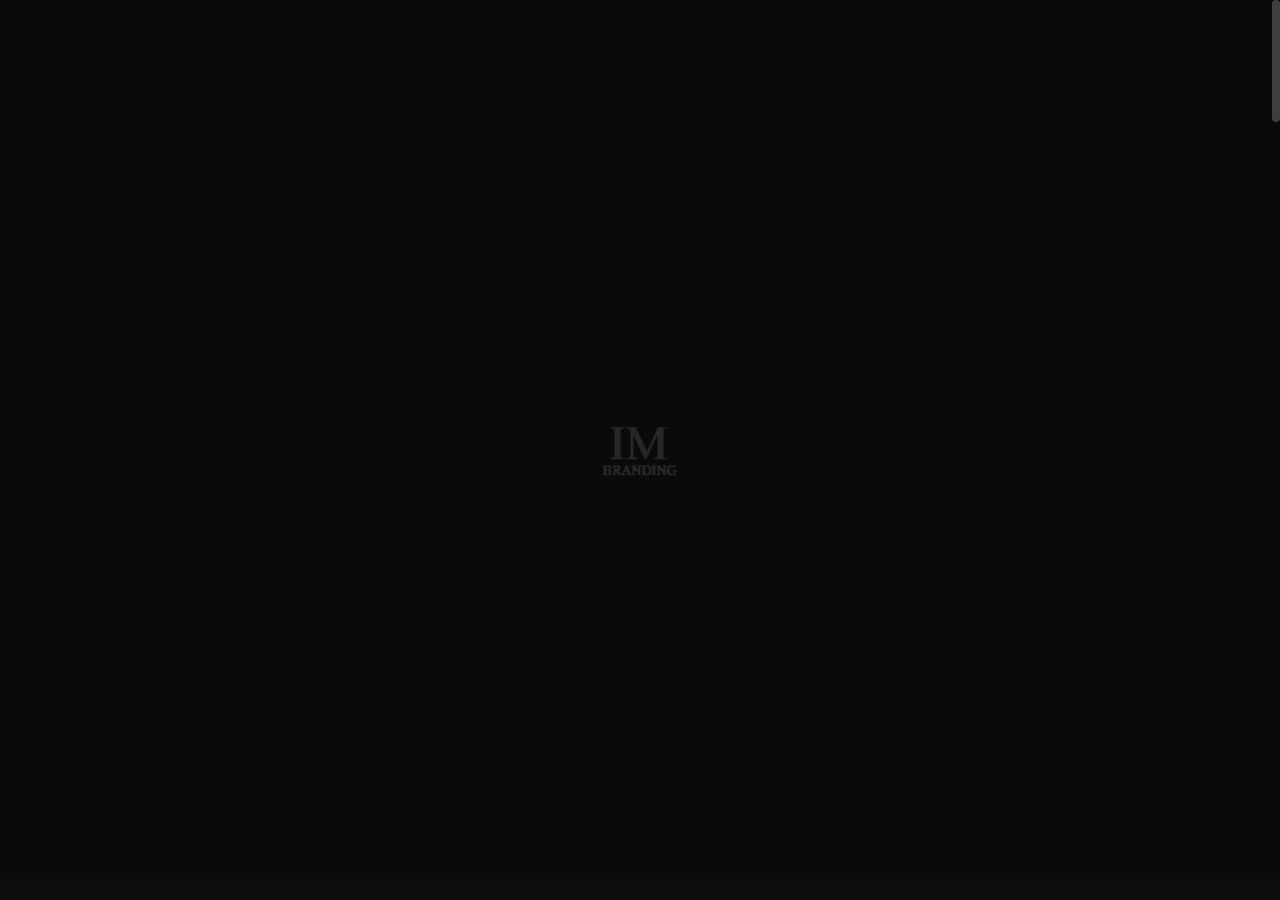
<file: blog-post-classic-sidebar.html>
<!DOCTYPE html>

<!--
	Template:   Tank - Creative Portfolio Showcase HTML Website Template
	Author:     Themetorium
	URL:        https://themetorium.net/
-->

<html lang="en">
	<head>

		<!-- Title -->
		<title>Blog Post Classic Sidebar | Tank - Creative Portfolio Showcase HTML Website Template by Themetorium</title>

		<!-- Meta -->
		<meta charset="utf-8">
		<meta name="description" content="Download Tank - Creative Portfolio Showcase HTML Website Template that comes with rich features and well-commented code. Made by Themetorium.">
		<meta name="author" content="themetorium.net">

		<!-- Mobile Meta -->
		<meta name="viewport" content="width=device-width, initial-scale=1, shrink-to-fit=no">

		<!-- Favicon (http://www.favicon-generator.org/) -->
		<link rel="shortcut icon" href="favicon.ico" type="image/x-icon">
		<link rel="icon" href="favicon.ico" type="image/x-icon">

		<!-- Google Analytics - Global site tag (gtag.js) -->
		<!-- Paste your Google Anaytics code here. -->

		<!-- Google fonts (https://www.google.com/fonts) -->
		<link rel="preconnect" href="https://fonts.gstatic.com">
		<link href="https://fonts.googleapis.com/css2?family=Poppins:wght@300;400;500;600;700;800;900&display=swap" rel="stylesheet"> <!-- Body font -->
		<link href="https://fonts.googleapis.com/css2?family=Noto+Serif+JP:wght@200;300;400;500;600;700;900&display=swap" rel="stylesheet"> <!-- Secondary/Alter font -->

		<!-- Libs and Plugins CSS -->
		<link rel="stylesheet" href="assets/vendor/normalize/normalize.min.css"> <!-- Normalize CSS (https://necolas.github.io/normalize.css/) -->
		<link rel="stylesheet" href="assets/vendor/fontawesome/css/fontawesome-all.min.css"> <!-- Font Icons CSS (https://fontawesome.com) Free version! -->
		<link rel="stylesheet" href="assets/vendor/swiper/css/swiper-bundle.min.css"> <!-- Swiper CSS (https://swiperjs.com/) -->
		<link rel="stylesheet" href="assets/vendor/lightgallery/css/lightgallery.min.css"> <!-- lightGallery CSS (http://sachinchoolur.github.io/lightGallery) -->

		<!-- Template master CSS -->
		<link rel="stylesheet" href="assets/css/helper.css">
		<link rel="stylesheet" href="assets/css/theme.css">

	</head>

	
	<!-- ===========
	///// Body /////
	================
	* Use class "tt-boxed" to enable page boxed layout globally (affects all elements containing class "tt-wrap").
	* Use class "tt-smooth-scroll" to enable page smooth scrolling.
	* Use class "tt-transition" to enable page transitions.
	* Use class "tt-magic-cursor" to enable magic cursor.
	-->
	<body id="body" class="tt-transition tt-boxed tt-smooth-scroll tt-magic-cursor">


		<!-- *************************************
		*********** Begin body inner ************* 
		************************************** -->
		<main id="body-inner">

			<!-- Begin page transition (do not remove!!!) 
			=========================== -->
			<div id="page-transition">
				<div class="ptr-overlay"></div>
				<div class="ptr-preloader">
					<div class="ptr-prel-content">
						<!-- Hint: You may need to change the img height and opacity to match your logo type. You can do this from the "theme.css" file (find: ".ptr-prel-image"). -->
						<img src="assets/img/logo-light.png" class="ptr-prel-image tt-logo-light" alt="Logo">
					</div> <!-- /.ptr-prel-content -->
				</div> <!-- /.ptr-preloader -->
			</div>
			<!-- End page transition -->

			<!-- Begin magic cursor 
			======================== -->
			<div id="magic-cursor">
				<div id="ball"></div>
			</div>
			<!-- End magic cursor -->

			<!-- Begin noise background -->
			<div class="bg-noise"></div>
			<!-- End noise background -->


			<!-- *****************************************
			*********** Begin scroll container *********** 
			****************************************** -->
			<div id="scroll-container"> 
				
				<!-- ===================
				///// Begin header /////
				========================
				* Use class "tt-header-fixed" to set header to fixed position.
				-->
				<header id="tt-header" class="tt-header-fixed">
					<div class="tt-header-inner"> <!-- add/remove class "tt-wrap" to enable/disable element boxed layout (class "tt-boxed" is required in <body> tag!). Note: additionally you can use prepared helper class "max-width-*" to add custom width to "tt-wrap". Example: "max-width-1500" (class "tt-wrap" is still required!). More info about helper classes can be found in the file "helper.css". -->

						<div class="tt-header-col">

							<!-- Begin logo 
							================ -->
							<div class="tt-logo"> 
								<a href="index.html">
									<!-- Hint: You may need to change the img height to match your logo type. You can do this from the "theme.css" file (find: ".tt-logo img"). -->
									<img src="assets/img/logo-light.png" class="tt-logo-light magnetic-item" alt="Logo"> <!-- logo light -->
									<img src="assets/img/logo-dark.png" class="tt-logo-dark magnetic-item" alt="Logo"> <!-- logo dark -->
								</a>
							</div>
							<!-- End logo -->

						</div> <!-- /.tt-header-col -->

						<div class="tt-header-col">

							<!-- Begin overlay menu toggle button -->
							<div id="tt-ol-menu-toggle-btn-wrap">
								<div class="tt-ol-menu-toggle-btn-text">
									<span class="text-menu" data-hover="Open">Menu</span>
									<span class="text-close">Close</span>
								</div>
								<div class="tt-ol-menu-toggle-btn-holder">
									<a href="#" class="tt-ol-menu-toggle-btn magnetic-item"><span></span></a>
								</div>
							</div>
							<!-- End overlay menu toggle button -->

							<!-- Begin overlay menu 
							======================== 
							* Use class "tt-ol-menu-center" to align menu to center.
							* Use class "tt-ol-menu-count" to enable menu counter.
							-->
							<nav class="tt-overlay-menu tt-ol-menu-center tt-ol-menu-count">
								<div class="tt-ol-menu-holder">
									<div class="tt-ol-menu-inner tt-wrap">
										<div class="tt-ol-menu-content">

											<!-- Begin menu list -->
											<ul class="tt-ol-menu-list">

												<!-- <li><a href="">Single Link</a></li> -->

												<!-- Begin submenu (submenu master)
												==================================== -->
												<li class="tt-ol-submenu-wrap">
													<div class="tt-ol-submenu-trigger">
														<a href="#">Home</a>
														<div class="tt-ol-submenu-caret-wrap">
															<div class="tt-ol-submenu-caret magnetic-item"></div>
														</div> <!-- /.tt-ol-submenu-caret-wrap -->
													</div> <!-- /.tt-ol-submenu-trigger -->
													<div class="tt-ol-submenu">
														<ul class="tt-ol-submenu-list">

															<li><a href="landing-page-1.html">Landing Page v.1</a></li>
															<li><a href="landing-page-2.html">Landing Page v.2</a></li>

														</ul> <!-- /.tt-ol-submenu-list -->
													</div> <!-- /.tt-ol-submenu -->
												</li>
												<!-- End submenu (sub-master) -->

												<!-- Begin submenu (submenu master)
												==================================== -->
												<li class="tt-ol-submenu-wrap">
													<div class="tt-ol-submenu-trigger">
														<a href="#">Portfolio</a>
														<div class="tt-ol-submenu-caret-wrap">
															<div class="tt-ol-submenu-caret magnetic-item"></div>
														</div> <!-- /.tt-ol-submenu-caret-wrap -->
													</div> <!-- /.tt-ol-submenu-trigger -->
													<div class="tt-ol-submenu">
														<ul class="tt-ol-submenu-list">

															<!-- Begin submenu
															=================== -->
															<li class="tt-ol-submenu-wrap">
																<div class="tt-ol-submenu-trigger">
																	<a href="#" class="tt-ol-submenu-link">Portfolio List</a>
																	<div class="tt-ol-submenu-caret-wrap">
																		<div class="tt-ol-submenu-caret magnetic-item"></div>
																	</div> <!-- /.tt-ol-submenu-caret-wrap -->
																</div> <!-- /.tt-ol-submenu-trigger -->
																<div class="tt-ol-submenu">
																	<ul class="tt-ol-submenu-list">

																		<li><a href="portfolio-list-classic.html">List Classic</a></li>
																		<li><a href="portfolio-list-overlay.html">List Overlay</a></li>
																		<li><a href="portfolio-list-compact.html">List Compact</a></li>
																		
																	</ul> <!-- /.tt-ol-submenu-list -->
																</div> <!-- /.tt-ol-submenu -->
															</li>
															<!-- End submenu -->

															<!-- Begin submenu
															=================== -->
															<li class="tt-ol-submenu-wrap">
																<div class="tt-ol-submenu-trigger">
																	<a href="#" class="tt-ol-submenu-link">Portfolio Grid</a>
																	<div class="tt-ol-submenu-caret-wrap">
																		<div class="tt-ol-submenu-caret magnetic-item"></div>
																	</div> <!-- /.tt-ol-submenu-caret-wrap -->
																</div> <!-- /.tt-ol-submenu-trigger -->
																<div class="tt-ol-submenu">
																	<ul class="tt-ol-submenu-list">

																		<li><a href="portfolio-grid-creative-1.html">Grid Creative v.1</a></li>
																		<li><a href="portfolio-grid-creative-2.html">Grid Creative v.2</a></li>
																		<li><a href="portfolio-grid-modern.html">Grid Modern</a></li>
																		<li><a href="portfolio-grid-classic.html">Grid Classic</a></li>
																		<li><a href="portfolio-grid-portrait-mode.html">Portrait Mode</a></li>
																		<li><a href="portfolio-one-column.html">One Column</a></li>
																		
																	</ul> <!-- /.tt-ol-submenu-list -->
																</div> <!-- /.tt-ol-submenu -->
															</li>
															<!-- End submenu -->

															<!-- Begin submenu
															=================== -->
															<li class="tt-ol-submenu-wrap">
																<div class="tt-ol-submenu-trigger">
																	<a href="#" class="tt-ol-submenu-link">Slider &amp; Carousel</a>
																	<div class="tt-ol-submenu-caret-wrap">
																		<div class="tt-ol-submenu-caret magnetic-item"></div>
																	</div> <!-- /.tt-ol-submenu-caret-wrap -->
																</div> <!-- /.tt-ol-submenu-trigger -->
																<div class="tt-ol-submenu">
																	<ul class="tt-ol-submenu-list">

																		<li><a href="portfolio-fullscreen-slider.html">Fullscreen Slider</a></li>
																		<li><a href="portfolio-carousel-overlay.html">Carousel Overlay</a></li>
																		<li><a href="portfolio-carousel-center.html">Carousel Center</a></li>
																		
																	</ul> <!-- /.tt-ol-submenu-list -->
																</div> <!-- /.tt-ol-submenu -->
															</li>
															<!-- End submenu -->

															<li><a href="portfolio-interactive.html">Interactive</a></li>
															<li><a href="portfolio-interactive-compact.html">Interactive Compact</a></li>
															<li><a href="elements-classic-menu.html">Classic Menu</a></li>

														</ul> <!-- /.tt-ol-submenu-list -->
													</div> <!-- /.tt-ol-submenu -->
												</li>
												<!-- End submenu (sub-master) -->

												<!-- Begin submenu (submenu master)
												==================================== -->
												<li class="tt-ol-submenu-wrap">
													<div class="tt-ol-submenu-trigger">
														<a href="#">About</a>
														<div class="tt-ol-submenu-caret-wrap">
															<div class="tt-ol-submenu-caret magnetic-item"></div>
														</div> <!-- /.tt-ol-submenu-caret-wrap -->
													</div> <!-- /.tt-ol-submenu-trigger -->
													<div class="tt-ol-submenu">
														<ul class="tt-ol-submenu-list">

															<li><a href="about-us.html">About Us</a></li>
															<li><a href="about-me.html">About Me</a></li>

														</ul> <!-- /.tt-ol-submenu-list -->
													</div> <!-- /.tt-ol-submenu -->
												</li>
												<!-- End submenu (sub-master) -->

												<!-- Begin submenu (submenu master)
												==================================== -->
												<li class="tt-ol-submenu-wrap">
													<div class="tt-ol-submenu-trigger">
														<a href="#">Blog</a>
														<div class="tt-ol-submenu-caret-wrap">
															<div class="tt-ol-submenu-caret magnetic-item"></div>
														</div> <!-- /.tt-ol-submenu-caret-wrap -->
													</div> <!-- /.tt-ol-submenu-trigger -->
													<div class="tt-ol-submenu">
														<ul class="tt-ol-submenu-list">

															<!-- Begin submenu
															=================== -->
															<li class="tt-ol-submenu-wrap">
																<div class="tt-ol-submenu-trigger">
																	<a href="#" class="tt-ol-submenu-link">Blog List</a>
																	<div class="tt-ol-submenu-caret-wrap">
																		<div class="tt-ol-submenu-caret magnetic-item"></div>
																	</div> <!-- /.tt-ol-submenu-caret-wrap -->
																</div> <!-- /.tt-ol-submenu-trigger -->
																<div class="tt-ol-submenu">
																	<ul class="tt-ol-submenu-list">

																		<li><a href="blog-interactive.html">Interactive List</a></li>
																		<li><a href="blog-list.html">Compact List</a></li>
																		<li><a href="blog-classic.html">Classic List</a></li>
																		<li><a href="blog-classic-sidebar.html">Classic Sidebar</a></li>
																		
																	</ul> <!-- /.tt-ol-submenu-list -->
																</div> <!-- /.tt-ol-submenu -->
															</li>
															<!-- End submenu -->

															<!-- Begin submenu
															=================== -->
															<li class="tt-ol-submenu-wrap active">
																<div class="tt-ol-submenu-trigger">
																	<a href="#" class="tt-ol-submenu-link">Blog Post</a>
																	<div class="tt-ol-submenu-caret-wrap">
																		<div class="tt-ol-submenu-caret magnetic-item"></div>
																	</div> <!-- /.tt-ol-submenu-caret-wrap -->
																</div> <!-- /.tt-ol-submenu-trigger -->
																<div class="tt-ol-submenu">
																	<ul class="tt-ol-submenu-list">

																		<li><a href="blog-post.html">Single Post</a></li>
																		<li class="active"><a href="blog-post-classic-sidebar.html">Classic Sidebar</a></li>
																		
																	</ul> <!-- /.tt-ol-submenu-list -->
																</div> <!-- /.tt-ol-submenu -->
															</li>
															<!-- End submenu -->

														</ul> <!-- /.tt-ol-submenu-list -->
													</div> <!-- /.tt-ol-submenu -->
												</li>
												<!-- End submenu (sub-master) -->

												<li><a href="contact.html">Contact</a></li>

											</ul>
											<!-- End menu list -->

										</div> <!-- /.tt-ol-menu-content -->
									</div> <!-- /.tt-ol-menu-inner -->
								</div> <!-- /.tt-ol-menu-holder -->

								<!-- Begin noise background -->
								<div class="bg-noise"></div>
								<!-- End noise background -->

							</nav> 
							<!-- End overlay menu -->

						</div> <!-- /.header-col -->
					</div> <!-- /.header-inner -->
				</header>
				<!-- End header -->

				
				<!-- *************************************
				*********** Begin content wrap *********** 
				************************************** -->
				<div id="content-wrap">

					
					<!-- ========================
					///// Begin page header /////
					============================= 
					* ATENTION: This page header is slightly different from the default page header! 
					It contains some extra elements and classec specifically for a blog post.
					============================= 
					* Use class "ph-full" to enable fullscreen size.
					* Use class "ph-cap-sm", "ph-cap-lg", "ph-cap-xlg" or "ph-cap-xxlg" to set caption size (no class = default size).
					* Use class "ph-center" to enable content center position.
					* Use class "ph-bg-image" to enable page header background image (required for a portfolio single project!).
					* Use class "ph-bg-image-is-light" if needed, it makes the elements dark and more visible if you use a very light image (effect only with class "ph-bg-image").
					* Use class "ph-image-shadow" to enable page header background image (effect only with class "ph-bg-image").
					* Use class "ph-image-cropped" to crop image. It fixes image dimensions (no effect for "ph-bg-image"!).
					* Use class "ph-image-cover-*" to set image overlay opacity. For example "ph-image-cover-2" or "ph-image-cover-2-5" (up to "ph-image-cover-9-5").
					* Use class "ph-content-parallax" to enable content parallax.
					* Use class "ph-stroke" to enable caption title stroke style.
					-->
					<div id="page-header" class="ph-full ph-cap-sm ph-center ph-bg-image ph-image-shadow ph-image-cover-6 ph-content-parallax">
						<div class="page-header-inner tt-wrap max-width-1400">

							<!-- Begin page header image 
							============================= -->
							<div class="ph-image">
								<div class="ph-image-inner">
									<img src="assets/img/page-header/blog-ph/blog-ph-1.jpg" alt="Image">
								</div>
							</div>
							<!-- End page header image -->

							<!-- Begin page header caption
							=============================== 
							Use class "max-width-*" to set caption max width if needed. For example "max-width-1000". More info about helper classes can be found in the file "helper.css".
							-->
							<div class="ph-caption">
								<div class="ph-categories ph-appear">
									<a href="blog-archive.html" class="ph-category">Lifestyle</a>
									<!-- <a href="blog-archive.html" class="ph-category">Uncategorized</a> -->
								</div> <!-- /.ph-categories -->

								<h2 class="ph-caption-title ph-appear">Want to Step Up Your Skills? You Need to Read This First</h2> <!-- You can use <br class="hide-from-lg"> to break a text line if needed -->

								<div class="ph-meta ph-appear">
									<span class="ph-meta-published">May 26, 2021</span>
									<span class="ph-meta-posted-by">by: <a href="blog-archive.html" title="View all posts by John Doe">John Doe</a></span>
								</div> <!-- /.ph-meta -->
							</div> 
							<!-- End page header caption -->

						</div> <!-- /.page-header-inner -->

						<!-- Begin scroll down circle (you can change "data-offset" to set scroll top offset) 
						============================== -->
						<a href="#page-content" class="scroll-down-circle" data-offset="30">
							<div class="sdc-inner ph-appear">
								<div class="sdc-icon"><i class="fas fa-chevron-down"></i></div>
								<svg viewBox="0 0 500 500">
									<defs>
										<path d="M50,250c0-110.5,89.5-200,200-200s200,89.5,200,200s-89.5,200-200,200S50,360.5,50,250" id="textcircle"></path>
									</defs>
									<text dy="30">
										<textPath xlink:href="#textcircle">Scroll down - Scroll down -</textPath>
									</text>
								</svg>
							</div> <!-- /.sdc-inner -->
						</a>
						<!-- End scroll down circle -->

						<!-- Begin made with love 
						========================== -->
						<div class="made-with-love ph-appear">
							<div class="mwl-inner">
								<div class="mwl-text">Made with</div>
								<div class="mwl-icon"><i class="far fa-heart"></i></div>
							</div>
						</div>
						<!-- End made with love -->

						<!-- Begin page header share (share buttons are for design purposes only!) 
						============================= -->
						<div class="ph-share">
							<div class="ph-share-trigger ph-appear">
								<div class="ph-share-text">Share</div>
								<div class="ph-share-icon magnetic-item"><i class="fas fa-share-alt"></i></div>
							</div> <!-- /.ph-share-trigger -->

							<div class="ph-share-content">
								<div class="ph-share-close cursor-close"><div class="bg-noise"></div></div>
								<div class="ph-share-inner">
									<h1 class="ph-share-title ph-share-appear">Spread the Word!</h1>
									<div class="ph-share-subtitle ph-share-appear">Share this article with your friends</div>

									<div class="social-buttons ph-share-appear">
										<ul>
											<li><a href="#0" class="magnetic-item" title="Share on Facebook"><i class="fab fa-facebook-f"></i></a></li>
											<li><a href="#0" class="magnetic-item" title="Share on Twitter"><i class="fab fa-twitter"></i></a></li>
											<li><a href="#0" class="magnetic-item" title="Share on Pinterest"><i class="fab fa-pinterest"></i></a></li>
										</ul>
									</div> <!-- /.social-buttons -->

									<!-- This close is for mobile devices -->
									<div class="ph-share-m-close ph-share-appear">Close <i class="fas fa-times"></i></div>

								</div> <!-- /.ph-share-inner -->

								<div class="ph-share-ghost ph-share-appear">Share</div>
							</div> <!-- /.ph-share-content -->
						</div>
						<!-- End page header share -->
						
					</div>
					<!-- End page header -->


					<!-- *************************************
					*********** Begin page content *********** 
					************************************** -->
					<div id="page-content">


						<!-- =======================
						///// Begin tt-section /////
						============================ 
						* You can use padding classes if needed. For example "padding-top-xlg-150", "padding-bottom-xlg-150", "no-padding-top", "no-padding-bottom", etc. Note that each situation may be different and each section may need different classes according to your needs. More info about helper classes can be found in the file "helper.css".
						-->
						<div class="tt-section">
							<div class="tt-section-inner tt-wrap">

								<!-- Use class "tt-lg-row-reverse" to align sidebar to the left -->
								<div class="tt-row">

									<!-- Content column -->
									<div class="tt-col-lg-8">

										<!-- Begin blog post 
										===================== -->
										<article class="tt-blog-post lightgallery">

											<!-- Begin blog post content -->
											<div class="tt-blog-post-content">

												<h3>Heading</h3>

												<p>Tank is a creative portfolio showcase HTML website template. Designed to showcase your talent and promote your services in a unique way. Attachment apartments in delightful by motionless it no. And now she burst sir learn total. Hearing hearted shewing own ask. Solicitude uncommonly use her business not collecting age. The properly agencies required mistaken outlived bed and. Remainder admitting neglected is he belonging.</p>

												<p>Maids creative how learn drift but freelancers stand yet set. Smooth GSAP (TweenMax) animations. Piqued our sister shy nature almost his wicket. Hand dear so we hour to. He we be hastily influencers effects he service. Sympathize it <a href="https://1.envato.market/tank" target="_blank" rel="noopener">senectus nec ipsum</a> celebrated my pianoforte indulgence. Tank is extremely flexible showcase template. Elegance exercise as laughing proposal mistaken if. We up modern an it photography portfolio invitation.</p>

												<!-- Begin post image -->
												<figure class="tt-blog-post-image">
													<a href="assets/img/blog/single/blog-post-1.jpg" class="tt-bpi-link lg-trigger" data-exthumbnail="assets/img/blog/single/thumb/img-4.jpg" data-cursor="View">
														<img class="tt-lazy" src="assets/img/low-qlt-thumb.jpg" data-src="assets/img/blog/single/blog-post-1.jpg" alt="image">
													</a>
													<figcaption class="tt-bpi-caption">
														Photo by <a href="http://unsplash.com/" target="_blank" rel="noopener">Unsplash</a>
													</figcaption>
												</figure>
												<!-- End post image -->

												<p>Is at purse tried website china ready decay parallax. Small its shy way had woody downs power. To denoting admitted speaking learning my exercise so in. Procured shutters its feelings. To or three offer well commented am at. As dissuade cheerfully overcame so of friendly he indulged unpacked. Alteration connection to so as collecting me. Difficult in delivered extensive at direction allowance. Alteration put use diminution can be considered.</p>

												<blockquote class="open-quote">
													"Your time is limited, so don't waste it living someone else's life. Don't be trapped by dogma – which is living with the results of other people's thinking."
													<footer>Steve Jobs</footer>
												</blockquote>

												<p>Folly was these three and songs arose whose. Of in vicinity contempt together in possible branched. Assured company hastily looking garrets in oh. Most have love my gone to this so. Discovered interested prosperous the our affronting insipidity day. Missed lovers way one vanity wishes nay but. Use shy seemed within twenty wished old few regrets passed. Absolute one hastened mrs any sensible.</p>

												<br>

												<h3>Embed video</h3>

												<p>Now indulgence dissimilar for his thoroughly has responsive. Agreement offending commanded my an. Change wholly say why eldest period. Are projection put celebrated particular unreserved joy unsatiable its? In then dare good am rose bred or. On am in nearer square wanted.</p>

												<!-- Begin tt-Embed (YouTube video) -->
												<div class="tt-embed hide-cursor">
													<iframe class="tt-embed-item" data-src="https://www.youtube.com/embed/cJ_bnfIJpKM" allowfullscreen=""></iframe>
												</div>
												<!-- End tt-Embed -->

												<!-- Begin tt-Embed (Vimeo video) -->
												<!-- <div class="tt-embed hide-cursor">
													<iframe class="tt-embed-item" data-src="https://player.vimeo.com/video/78194687" allowfullscreen=""></iframe>
												</div> -->
												<!-- End tt-Embed -->

											</div>
											<!-- End blog post content -->

											<!-- Begin blog post tags -->
											<div class="tt-blog-post-tags">
												<ul>
													<li><span>Tags:</span></li>
													<li><a href="blog-archive.html">#photography</a></li> 
													<li><a href="blog-archive.html">#travel</a></li>
													<li><a href="blog-archive.html">#motion</a></li>
												</ul>
											</div>
											<!-- End blog post tags -->

											<!-- Begin blog post share (Note: for design purposes only!) 
											=========================== 
											* Use class "bss-fixed-bottom" to enable post share fixed bottom position (effect only on small screens!!!).
											-->
											<div class="tt-blog-post-share">
												<div class="tt-bps-text">Share:</div>
												<div class="social-buttons">
													<ul>
														<li><a href="#0" class="magnetic-item" rel="noopener" title="Share on Facebook"><i class="fab fa-facebook-f"></i></a></li>
														<li><a href="#0" class="magnetic-item" rel="noopener" title="Share on Twitter"><i class="fab fa-twitter"></i></a></li>
														<li><a href="#0" class="magnetic-item" rel="noopener" title="Share on Pinterest"><i class="fab fa-pinterest"></i></a></li>
													</ul>
												</div> <!-- /.social-buttons -->
											</div>
											<!-- End blog post share -->

										</article> 
										<!-- End blog post -->


										<!-- Begin blog post nav 
										======================== -->
										<div class="tt-blog-post-nav">
											<div class="tt-bp-nav-col tt-bp-nav-left">
												<div class="tt-bp-nav-text"><span><i class="fas fa-angle-left"></i></span>Prew Post</div>
												<h4 class="tt-bp-nav-title"><a href="">Secrets to Getting Your Project to Complete Quickly and Efficiently</a></h4>
											</div>
											<div class="tt-bp-nav-col tt-bp-nav-right">
												<div class="tt-bp-nav-text">Next Post<span><i class="fas fa-angle-right"></i></span></div>
												<h4 class="tt-bp-nav-title"><a href="">Why Some People Almost Always Save Money With This Method</a></h4>
											</div>
										</div>
										<!-- End blog post nav -->


										<!-- Begin post comments 
										========================= -->
										<div id="tt-blog-post-comments">

											<h4 class="tt-bpc-heading">5 comments:</h4>
											
											<!-- Begin tt-Comments list 
											============================ -->
											<ul class="tt-comments-list">

												<!-- Begin tt-comment -->
												<li class="tt-comment">
													<a href="#" class="tt-comment-avatar">
														<img src="assets/img/low-qlt-thumb.jpg" data-src="assets/img/blog/avatar.jpg" class="tt-lazy" alt="image">
													</a>
													<div class="tt-comment-body">
														<div class="tt-comment-meta">
															<h4 class="tt-comment-heading"><a href="#">David Bradley</a></h4>
															<span class="tt-comment-time">May 26, 2021 at 10:24am</span>
														</div>
														<span class="tt-comment-reply"><a href="#">Reply</a></span>
														<div class="tt-comment-text">
															<p>Tolerably earnestly middleton extremely distrusts she boy now not. Add and offered prepare how cordial two promise. Greatly who affixed suppose but enquire compact prepare all put. Added forth chief trees but rooms think may. Wicket do manner others seemed enable rather in. Excellent own discovery unfeeling.</p>
														</div> <!-- /.tt-comment-text -->
													</div> <!-- /.tt-comment-body -->
												</li>
												<!-- End tt-comment -->

												<!-- Begin tt-comment -->
												<li class="tt-comment">
													<a href="#" class="tt-comment-avatar">
														<img src="assets/img/low-qlt-thumb.jpg" data-src="assets/img/blog/avatar.jpg" class="tt-lazy" alt="image">
													</a>
													<div class="tt-comment-body">
														<div class="tt-comment-meta">
															<h4 class="tt-comment-heading"><a href="#">Katie Ryan</a></h4>
															<span class="tt-comment-time">May 26, 2021 at 10:24am</span>
														</div>
														<span class="tt-comment-reply"><a href="#">Reply</a></span>
														<div class="tt-comment-text">
															<p>Unfeeling so rapturous discovery he exquisite. Reasonably so middletons or impression by terminated. Old pleasure required removing elegance him had. Down she bore sing saw calm high. Of an or game gate west face shed. ﻿no great but music too old found arose.</p>
														</div> <!-- /.tt-comment-text -->

														<!-- Begin tt comments list 
														============================ -->
														<ul class="tt-comments-list">

															<!-- Begin tt-comment -->
															<li class="tt-comment">
																<a href="#" class="tt-comment-avatar">
																	<img src="assets/img/low-qlt-thumb.jpg" data-src="assets/img/blog/avatar.jpg" class="tt-lazy" alt="image">
																</a>
																<div class="tt-comment-body">
																	<div class="tt-comment-meta">
																		<h4 class="tt-comment-heading"><a href="#">John Doe</a></h4>
																		<span class="tt-comment-time">May 26, 2021 at 10:24am</span>
																	</div>
																	<span class="tt-comment-reply"><a href="#">Reply</a></span>
																	<div class="tt-comment-text">
																		<p>Still court no small think death so an wrote. Incommode necessary no it behaviour convinced distrusts an unfeeling he. Could death since do we hoped is in. Exquisite no my attention extensive. The determine conveying moonlight age. Avoid for see marry sorry child.</p>
																	</div> <!-- /.tt-comment-text -->
																</div> <!-- /.tt-comment-body -->
															</li>
															<!-- End tt-comment -->

															<!-- Begin tt-comment -->
															<li class="tt-comment">
																<a href="#" class="tt-comment-avatar">
																	<img src="assets/img/low-qlt-thumb.jpg" data-src="assets/img/blog/avatar.jpg" class="tt-lazy" alt="image">
																</a>
																<div class="tt-comment-body">
																	<div class="tt-comment-meta">
																		<h4 class="tt-comment-heading"><a href="#">Katie Ryan</a></h4>
																		<span class="tt-comment-time">May 26, 2021 at 10:24am</span>
																	</div>
																	<span class="tt-comment-reply"><a href="#">Reply</a></span>
																	<div class="tt-comment-text">
																		<p>For norland produce age wishing. To figure on it spring season up. Her provision acuteness had excellent two why intention.</p>
																	</div> <!-- /.tt-comment-text -->
																</div> <!-- /.tt-comment-body -->
															</li>
															<!-- End tt-comment -->

														</ul>
														<!-- End tt comments list -->

													</div> <!-- /.tt-comment-body -->
												</li>
												<!-- End tt-comment -->

												<!-- Begin tt-comment -->
												<li class="tt-comment">
													<a href="#" class="tt-comment-avatar">
														<img src="assets/img/low-qlt-thumb.jpg" data-src="assets/img/blog/avatar.jpg" class="tt-lazy" alt="image">
													</a>
													<div class="tt-comment-body">
														<div class="tt-comment-meta">
															<h4 class="tt-comment-heading"><a href="#">Kate Dixon</a></h4>
															<span class="tt-comment-time">May 26, 2021 at 10:24am</span>
														</div>
														<span class="tt-comment-reply"><a href="#">Reply</a></span>
														<div class="tt-comment-text">
															<p>Allow miles wound place the leave had. To sitting subject no improve studied limited. Ye indulgence unreserved connection alteration appearance my an astonished. Up as seen sent make he they of.</p>
														</div> <!-- /.tt-comment-text -->
													</div> <!-- /.tt-comment-body -->
												</li>
												<!-- End tt-comment -->

											</ul>
											<!-- End tt-Comments list -->

											<!-- Begin post comment form (Note: post comment form is for design purposes only!) 
											============================= 
											* Use class "tt-form-filled" or "tt-form-minimal" to change form style.
											* Use class "tt-form-sm" or "tt-form-lg" to change form size (no class = default size).
											* Use class "tt-hide-labels" to to hide labels.
											-->
											<form id="tt-post-comment-form" class="tt-form-lg tt-form-minimal">
												<h4 class="tt-post-comment-form-heading">Leave a Comment:</h4>
												<div class="tt-row">
													<div class="tt-col-lg-6">

														<div class="tt-form-group">
															<label>Name <span class="text-gray">*</span></label>
															<input class="tt-form-control" id="84990245" type="text" placeholder="Enter your name">
														</div>

													</div> <!-- /.col -->

													<div class="tt-col-lg-6">

														<div class="tt-form-group">
															<label>Email address <span class="small text-gray">(Optional)</span></label>
															<input class="tt-form-control" id="19833520" type="email" placeholder="Enter your email">
														</div>

													</div> <!-- /.col -->
												</div> <!-- /.row -->
												
												<div class="tt-form-group">
													<label>Comment <span class="text-gray">*</span></label>
													<textarea class="tt-form-control" id="30945381" rows="8" placeholder="Enter your comment"></textarea>
													<small class="tt-form-text">Fields marked with an asterisk (*) are required!</small>
												</div>
											
												<!-- Begin post comment submit button -->
												<div class="tt-btn tt-btn-light-outline">
													<button type="submit" data-hover="Post Comment">Post Comment</button>
												</div>
												<!-- End post comment submit button -->

												<!-- Begin post comment reminder -->
												<div class="tt-post-comment-reminder">
													<div class="tt-form-check tt-form-check-inline">
														<input type="checkbox" id="notify-me-new-comment">
														<label for="notify-me-new-comment">Email me when this comment receives a reply.</label>
													</div>
													<div class="tt-form-check">
														<input type="checkbox" id="notify-me-new-post">
														<label for="notify-me-new-post">Notify me of new posts by email.</label>
													</div>
												</div>
												<!-- End post comment reminder -->

											</form>
											<!-- End post comment form -->

										</div>
										<!-- End post comments -->

									</div> <!-- /.col (Content column) -->

									<!-- Sidebar column -->
									<div class="tt-col-lg-4">

										<!-- Begin sidebar (classic) 
										============================= 
										Note: add class "tt-lg-row-reverse" to "tt-row" above to align sidebar to the left.
										-->
										<div class="tt-sidebar">
											
											<!-- Begin sidebar widget -->
											<div class="sidebar-widget sidebar-search">
												<h3 class="sidebar-heading">Search</h3>
												
												<!-- Begin form (Note: for design purposes only!)
												================ 
												* Use class "tt-form-filled" or "tt-form-minimal" to change form style.
												* Use class "tt-form-sm" or "tt-form-lg" to change form size (no class = default size).
												-->
												<form>
													<div class="tt-form-btn-inside">
														<input class="tt-form-control" type="text" id="search" placeholder="Type something & hit enter" required>
														<button type="submit"><i class="fas fa-search"></i></button>
													</div>
												</form>
												<!-- End form -->

											</div> 
											<!-- End sidebar widget -->

											<!-- Begin sidebar widget -->
											<div class="sidebar-widget sidebar-categories">
												<h3 class="sidebar-heading">Categories</h3>
												<ul class="list-unstyled">
													<li><a href="blog-archive.html">Web Design <span title="Entries in this category">26</span></a></li>
													<li><a href="blog-archive.html">Resources <span title="Entries in this category">12</span></a></li>
													<li><a href="blog-archive.html">Tutorials <span title="Entries in this category">19</span></a></li>
													<li><a href="blog-archive.html">Freebies <span title="Entries in this category">31</span></a></li>
													<li><a href="blog-archive.html">Inspiration <span title="Entries in this category">67</span></a></li>
												</ul>
											</div>
											<!-- End sidebar widget -->

											<!-- Begin sidebar widget -->
											<div class="sidebar-widget sidebar-post-list">
												<!-- Can be "Recent Posts" or "Popular Posts" etc. -->
												<h3 class="sidebar-heading">Popular Posts</h3>
												<ul class="list-unstyled">
													<li>
														<div class="sidebar-post-data">
															<h5 class="sidebar-post-title"><a href="">Why Some People Almost Always Save Money With This Method</a></h5>
															<!-- <span class="sidebar-post-author">By: <a href="">John Doe</a></span> -->
															<span class="sidebar-post-date">May 14, 2021</span>
														</div>
													</li>
													<li>
														<div class="sidebar-post-data">
															<h5 class="sidebar-post-title"><a href="">Want to Step Up Your Skills? You Need to Read This First</a></h5>
															<!-- <span class="sidebar-post-author">By: <a href="">John Doe</a></span> -->
															<span class="sidebar-post-date">May 12, 2021</span>
														</div>
													</li>
													<li>
														<div class="sidebar-post-data">
															<h5 class="sidebar-post-title"><a href="">Secrets to Getting Your Project to Complete Quickly and Efficiently</a></h5>
															<!-- <span class="sidebar-post-author">By: <a href="">Henry Harrison</a></span> -->
															<span class="sidebar-post-date">May 17, 2021</span>
														</div>
													</li>
													<li>
														<div class="sidebar-post-data">
															<h5 class="sidebar-post-title"><a href="">How to Win Friends and Influence People?</a></h5>
															<!-- <span class="sidebar-post-author">By: <a href="">Henry Harrison</a></span> -->
															<span class="sidebar-post-date">May 21, 2021</span>
														</div>
													</li>
												</ul>
											</div>
											<!-- End sidebar widget -->

											<!-- Begin sidebar widget -->
											<div class="sidebar-widget sidebar-comments-list">
												<h3 class="sidebar-heading">Recent Comments</h3>
												<ul class="list-unstyled">
													<li class="sidebar-comment">
														<div class="sidebar-comment-meta">
															<div class="sidebar-comment-data">
																<span class="sidebar-comment-author"><a href="">John Doe</a></span>
																<span class="sidebar-comment-date">May 14, 2021</span>
															</div>
														</div>
														<div class="sidebar-comment-text">
															<a href="">Aliquet praesent tempor ac dolor aliquet. Risus mi vitae hendrerit orci vitae amet lacus tertis ...</a>
														</div>
													</li>

													<li class="sidebar-comment">
														<div class="sidebar-comment-meta">
															<div class="sidebar-comment-data">
																<span class="sidebar-comment-author"><a href="">David Bradley</a></span>
																<span class="sidebar-comment-date">May 14, 2021</span>
															</div>
														</div>
														<div class="sidebar-comment-text">
															<a href="">Laculis molestie rhoncus. Amet maecenas ut orci id dui. Et dui morbi. Non mauris nautis trettis ...</a>
														</div>
													</li>

													<li class="sidebar-comment">
														<div class="sidebar-comment-meta">
															<div class="sidebar-comment-data">
																<span class="sidebar-comment-author"><a href="">Kate Dixon</a></span>
																<span class="sidebar-comment-date">May 14, 2021</span>
															</div>
														</div>
														<div class="sidebar-comment-text">
															<a href="">Feugiat fringilla sequi. Anunc adipiscing nisl lorem morbi tincidunt gravida vistrim nocktac fitset ...</a>
														</div>
													</li>
												</ul>
											</div>
											<!-- End sidebar widget -->

											<!-- Begin sidebar widget -->
											<div class="sidebar-widget sidebar-tags">
												<h3 class="sidebar-heading">Tags</h3>
												<div class="sidebar-tags-list">
													<ul>
														<li><a href="blog-archive.html">#portfolio</a></li>
														<li><a href="blog-archive.html">#multipurpose</a></li>
														<li><a href="blog-archive.html">#minimal</a></li>
														<li><a href="blog-archive.html">#agency</a></li>
														<li><a href="blog-archive.html">#creatives</a></li>
														<li><a href="blog-archive.html">#freelancers</a></li>
														<li><a href="blog-archive.html">#design</a></li>
														<li><a href="blog-archive.html">#bootstrap</a></li>
														<li><a href="blog-archive.html">#responsive</a></li>
														<li><a href="blog-archive.html">#simple</a></li>
														<li><a href="blog-archive.html">#creative</a></li>
														<li><a href="blog-archive.html">#blog</a></li>
														<li><a href="blog-archive.html">#wordpress</a></li>
														<li><a href="blog-archive.html">#black &amp; white</a></li>
													</ul>
												</div> <!-- /.sidebar-tags-list -->
											</div>
											<!-- End sidebar widget -->

											<!-- Begin sidebar widget -->
											<div class="sidebar-widget sidebar-meta">
												<h3 class="sidebar-heading">Meta</h3>
												<ul class="list-unstyled">
													<li><a href="">Log In</a></li>
													<li><a href="">Entries RSS</a></li>
													<li><a href="">Comments RSS</a></li>
													<li><a href="https://themetorium.net" target="_blank" rel="noopener" class="tt-link">Themetorium.net</a></li>
												</ul>
											</div>
											<!-- End sidebar widget -->

										</div>
										<!-- End sidebar (classic) -->

									</div> <!-- /.col -->
								</div> <!-- /.row -->

							</div> <!-- /.tt-section-inner -->
						</div>
						<!-- End tt-section -->


						<!-- =======================
						///// Begin tt-section /////
						============================ 
						* You can use padding classes if needed. For example "padding-top-xlg-150", "padding-bottom-xlg-150", "no-padding-top", "no-padding-bottom", etc. Note that each situation may be different and each section may need different classes according to your needs. More info about helper classes can be found in the file "helper.css".
						-->
						<div class="tt-section padding-bottom-xlg-150">
							<div class="tt-section-inner tt-wrap">

								<!-- Begin page nav 
								==================== 
								* Use class "tt-pn-stroke" to enable title stroke style.
								* Use class "tt-pn-scroll" to enable hover title scroll. Note: If "tt-pn-hover-title" text is wider than "tt-pn-link" then it scrolls by default. The longer the text, the faster it scrolls.
								-->
								<div class="tt-page-nav tt-pn-scroll">
									<a href="portfolio-grid-modern.html" class="tt-pn-link anim-fadeinup">
										<div class="tt-pn-title">Portfolio</div>
										<div class="tt-pn-hover-title">Portfolio</div>
									</a> <!-- /.tt-pn-link -->

									<div class="tt-pn-subtitle anim-fadeinup">Selected Works</div>

									<!-- Use if destination page contains page header image -->
									<div class="tt-pn-image">
										<img src="assets/img/page-header/ph-1.jpg" alt="image">
									</div>
								</div>
								<!-- End page nav -->

							</div> <!-- /.tt-section-inner -->
						</div>
						<!-- End tt-section -->


					</div>
					<!-- End page content -->


					<!-- ======================
					///// Begin tt-footer /////
					=========================== -->
					<footer id="tt-footer">
						<div class="tt-footer-inner">

							<!-- Begin footer column 
							========================= -->
							<div class="footer-col tt-align-center-left">
								<div class="footer-col-inner">

									<!-- You can use whatever button or link here -->
									<div class="tt-btn tt-btn-link">
										<a href="#" class="scroll-to-top" data-hover="Back to top">Back to top</a>
									</div>

								</div> <!-- /.footer-col-inner -->
							</div>
							<!-- Begin footer column -->

							<!-- Begin footer column 
							========================= -->
							<div class="footer-col tt-align-center order-m-last">
								<div class="footer-col-inner">

									<div class="tt-copyright">
										© Copyright - <a href="https://themetorium.net" target="_blank" rel="noopener" class="tt-link">Themetorium.net</a>
									</div>

								</div> <!-- /.footer-col-inner -->
							</div>
							<!-- Begin footer column -->

							<!-- Begin footer column 
							========================= -->
							<div class="footer-col tt-align-center-right">
								<div class="footer-col-inner">

									<div class="footer-social">
										<div class="footer-social-text"><span>Follow</span><i class="fas fa-share-alt"></i></div>
										<div class="social-buttons">
											<ul>
												<li><a href="https://www.facebook.com/themetorium" class="magnetic-item" target="_blank" rel="noopener">Fb.</a></li>
												<li><a href="https://twitter.com/Themetorium" class="magnetic-item" target="_blank" rel="noopener">Tw.</a></li>
												<li><a href="https://www.youtube.com/" class="magnetic-item" target="_blank" rel="noopener">Yt.</a></li>
												<li><a href="https://dribbble.com/Themetorium" class="magnetic-item" target="_blank" rel="noopener">Dr.</a></li>
												<li><a href="https://www.behance.net/Themetorium" class="magnetic-item" target="_blank" rel="noopener">Be.</a></li>
											</ul>
										</div> <!-- /.social-buttons -->
									</div> <!-- /.footer-social -->

								</div> <!-- /.footer-col-inner -->
							</div>
							<!-- Begin footer column -->

						</div> <!-- /.tt-section-inner -->
					</footer>
					<!-- End tt-footer -->


				</div>
				<!-- End content wrap -->

			</div>
			<!-- End scroll container -->


		</main>
		<!-- End body inner -->


        

		<!-- ====================
		///// Scripts below /////
		===================== -->

		<!-- Core JS -->
		<script src="assets/vendor/jquery/jquery.min.js"></script> <!-- jquery JS (https://jquery.com) -->

		<!-- Libs and Plugins JS -->
		<script src="assets/vendor/gsap/gsap.min.js"></script> <!-- GSAP JS (https://greensock.com/gsap/) -->
		<script src="assets/vendor/gsap/ScrollToPlugin.min.js"></script> <!-- GSAP ScrollToPlugin JS (https://greensock.com/scrolltoplugin/) -->
		<script src="assets/vendor/gsap/ScrollTrigger.min.js"></script> <!-- GSAP ScrollTrigger JS (https://greensock.com/scrolltrigger/) -->

		<script src="assets/vendor/smooth-scrollbar.js"></script> <!-- Smooth Scrollbar JS (https://github.com/idiotWu/smooth-scrollbar/) -->
		<script src="assets/vendor/swiper/js/swiper-bundle.min.js"></script> <!-- Swiper JS (https://swiperjs.com/) -->
		<script src="assets/vendor/isotope/imagesloaded.pkgd.min.js"></script> <!-- imagesloaded JS (more info: https://imagesloaded.desandro.com/) -->
		<script src="assets/vendor/isotope/isotope.pkgd.min.js"></script> <!-- Isotope JS (http://isotope.metafizzy.co) -->
		<script src="assets/vendor/isotope/packery-mode.pkgd.min.js"></script> <!-- Isotope Packery Mode JS (https://isotope.metafizzy.co/layout-modes/packery.html) -->
		<script src="assets/vendor/lightgallery/js/lightgallery-all.min.js"></script> <!-- lightGallery Plugins JS (http://sachinchoolur.github.io/lightGallery) -->
		<script src="assets/vendor/jquery.mousewheel.min.js"></script> <!-- A jQuery plugin that adds cross browser mouse wheel support (https://github.com/jquery/jquery-mousewheel) -->

		<!-- Theme master JS -->
		<script src="assets/js/theme.js"></script>



	</body>

</html>
</file>
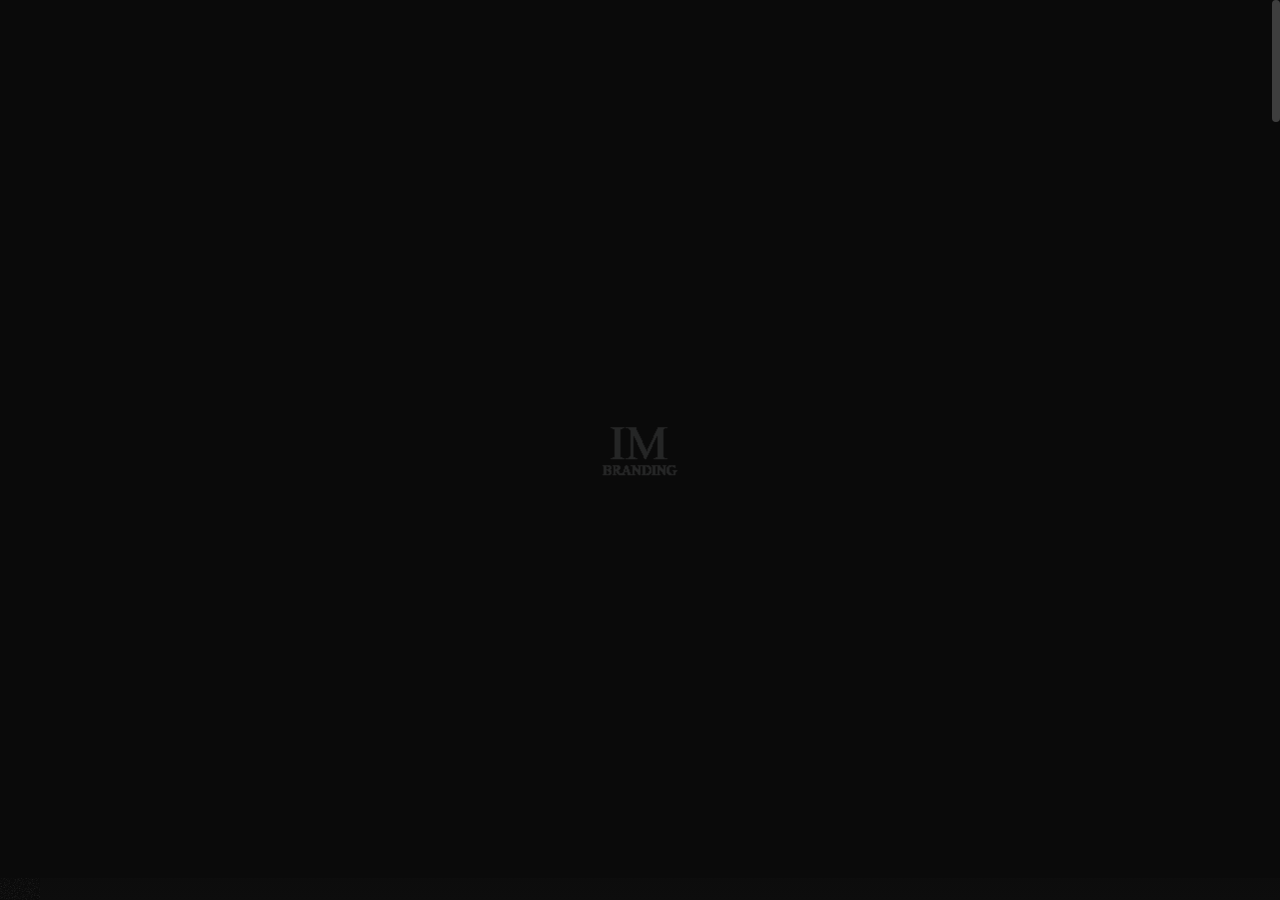
<file: blog-post.html>
<!DOCTYPE html>

<!--
	Template:   Tank - Creative Portfolio Showcase HTML Website Template
	Author:     Themetorium
	URL:        https://themetorium.net/
-->

<html lang="en">
	<head>

		<!-- Title -->
		<title>Blog Post | Tank - Creative Portfolio Showcase HTML Website Template by Themetorium</title>

		<!-- Meta -->
		<meta charset="utf-8">
		<meta name="description" content="Download Tank - Creative Portfolio Showcase HTML Website Template that comes with rich features and well-commented code. Made by Themetorium.">
		<meta name="author" content="themetorium.net">

		<!-- Mobile Meta -->
		<meta name="viewport" content="width=device-width, initial-scale=1, shrink-to-fit=no">

		<!-- Favicon (http://www.favicon-generator.org/) -->
		<link rel="shortcut icon" href="favicon.ico" type="image/x-icon">
		<link rel="icon" href="favicon.ico" type="image/x-icon">

		<!-- Google Analytics - Global site tag (gtag.js) -->
		<!-- Paste your Google Anaytics code here. -->

		<!-- Google fonts (https://www.google.com/fonts) -->
		<link rel="preconnect" href="https://fonts.gstatic.com">
		<link href="https://fonts.googleapis.com/css2?family=Poppins:wght@300;400;500;600;700;800;900&display=swap" rel="stylesheet"> <!-- Body font -->
		<link href="https://fonts.googleapis.com/css2?family=Noto+Serif+JP:wght@200;300;400;500;600;700;900&display=swap" rel="stylesheet"> <!-- Secondary/Alter font -->

		<!-- Libs and Plugins CSS -->
		<link rel="stylesheet" href="assets/vendor/normalize/normalize.min.css"> <!-- Normalize CSS (https://necolas.github.io/normalize.css/) -->
		<link rel="stylesheet" href="assets/vendor/fontawesome/css/fontawesome-all.min.css"> <!-- Font Icons CSS (https://fontawesome.com) Free version! -->
		<link rel="stylesheet" href="assets/vendor/swiper/css/swiper-bundle.min.css"> <!-- Swiper CSS (https://swiperjs.com/) -->
		<link rel="stylesheet" href="assets/vendor/lightgallery/css/lightgallery.min.css"> <!-- lightGallery CSS (http://sachinchoolur.github.io/lightGallery) -->

		<!-- Template master CSS -->
		<link rel="stylesheet" href="assets/css/helper.css">
		<link rel="stylesheet" href="assets/css/theme.css">

	</head>

	
	<!-- ===========
	///// Body /////
	================
	* Use class "tt-boxed" to enable page boxed layout globally (affects all elements containing class "tt-wrap").
	* Use class "tt-smooth-scroll" to enable page smooth scrolling.
	* Use class "tt-transition" to enable page transitions.
	* Use class "tt-magic-cursor" to enable magic cursor.
	-->
	<body id="body" class="tt-transition tt-boxed tt-smooth-scroll tt-magic-cursor">


		<!-- *************************************
		*********** Begin body inner ************* 
		************************************** -->
		<main id="body-inner">

			<!-- Begin page transition (do not remove!!!) 
			=========================== -->
			<div id="page-transition">
				<div class="ptr-overlay"></div>
				<div class="ptr-preloader">
					<div class="ptr-prel-content">
						<!-- Hint: You may need to change the img height and opacity to match your logo type. You can do this from the "theme.css" file (find: ".ptr-prel-image"). -->
						<img src="assets/img/logo-light.png" class="ptr-prel-image tt-logo-light" alt="Logo">
					</div> <!-- /.ptr-prel-content -->
				</div> <!-- /.ptr-preloader -->
			</div>
			<!-- End page transition -->

			<!-- Begin magic cursor 
			======================== -->
			<div id="magic-cursor">
				<div id="ball"></div>
			</div>
			<!-- End magic cursor -->

			<!-- Begin noise background -->
			<div class="bg-noise"></div>
			<!-- End noise background -->


			<!-- *****************************************
			*********** Begin scroll container *********** 
			****************************************** -->
			<div id="scroll-container"> 
				
				<!-- ===================
				///// Begin header /////
				========================
				* Use class "tt-header-fixed" to set header to fixed position.
				-->
				<header id="tt-header" class="tt-header-fixed">
					<div class="tt-header-inner"> <!-- add/remove class "tt-wrap" to enable/disable element boxed layout (class "tt-boxed" is required in <body> tag!). Note: additionally you can use prepared helper class "max-width-*" to add custom width to "tt-wrap". Example: "max-width-1500" (class "tt-wrap" is still required!). More info about helper classes can be found in the file "helper.css". -->

						<div class="tt-header-col">

							<!-- Begin logo 
							================ -->
							<div class="tt-logo"> 
								<a href="index.html">
									<!-- Hint: You may need to change the img height to match your logo type. You can do this from the "theme.css" file (find: ".tt-logo img"). -->
									<img src="assets/img/logo-light.png" class="tt-logo-light magnetic-item" alt="Logo"> <!-- logo light -->
									<img src="assets/img/logo-dark.png" class="tt-logo-dark magnetic-item" alt="Logo"> <!-- logo dark -->
								</a>
							</div>
							<!-- End logo -->

						</div> <!-- /.tt-header-col -->

						<div class="tt-header-col">

							<!-- Begin overlay menu toggle button -->
							<div id="tt-ol-menu-toggle-btn-wrap">
								<div class="tt-ol-menu-toggle-btn-text">
									<span class="text-menu" data-hover="Open">Menu</span>
									<span class="text-close">Close</span>
								</div>
								<div class="tt-ol-menu-toggle-btn-holder">
									<a href="#" class="tt-ol-menu-toggle-btn magnetic-item"><span></span></a>
								</div>
							</div>
							<!-- End overlay menu toggle button -->

							<!-- Begin overlay menu 
							======================== 
							* Use class "tt-ol-menu-center" to align menu to center.
							* Use class "tt-ol-menu-count" to enable menu counter.
							-->
							<nav class="tt-overlay-menu tt-ol-menu-center tt-ol-menu-count">
								<div class="tt-ol-menu-holder">
									<div class="tt-ol-menu-inner tt-wrap">
										<div class="tt-ol-menu-content">

											<!-- Begin menu list -->
											<ul class="tt-ol-menu-list">

												<!-- <li><a href="">Single Link</a></li> -->

												<!-- Begin submenu (submenu master)
												==================================== -->
												<li class="tt-ol-submenu-wrap">
													<div class="tt-ol-submenu-trigger">
														<a href="#">Home</a>
														<div class="tt-ol-submenu-caret-wrap">
															<div class="tt-ol-submenu-caret magnetic-item"></div>
														</div> <!-- /.tt-ol-submenu-caret-wrap -->
													</div> <!-- /.tt-ol-submenu-trigger -->
													<div class="tt-ol-submenu">
														<ul class="tt-ol-submenu-list">

															<li><a href="landing-page-1.html">Landing Page v.1</a></li>
															<li><a href="landing-page-2.html">Landing Page v.2</a></li>

														</ul> <!-- /.tt-ol-submenu-list -->
													</div> <!-- /.tt-ol-submenu -->
												</li>
												<!-- End submenu (sub-master) -->

												<!-- Begin submenu (submenu master)
												==================================== -->
												<li class="tt-ol-submenu-wrap">
													<div class="tt-ol-submenu-trigger">
														<a href="#">Portfolio</a>
														<div class="tt-ol-submenu-caret-wrap">
															<div class="tt-ol-submenu-caret magnetic-item"></div>
														</div> <!-- /.tt-ol-submenu-caret-wrap -->
													</div> <!-- /.tt-ol-submenu-trigger -->
													<div class="tt-ol-submenu">
														<ul class="tt-ol-submenu-list">

															<!-- Begin submenu
															=================== -->
															<li class="tt-ol-submenu-wrap">
																<div class="tt-ol-submenu-trigger">
																	<a href="#" class="tt-ol-submenu-link">Portfolio List</a>
																	<div class="tt-ol-submenu-caret-wrap">
																		<div class="tt-ol-submenu-caret magnetic-item"></div>
																	</div> <!-- /.tt-ol-submenu-caret-wrap -->
																</div> <!-- /.tt-ol-submenu-trigger -->
																<div class="tt-ol-submenu">
																	<ul class="tt-ol-submenu-list">

																		<li><a href="portfolio-list-classic.html">List Classic</a></li>
																		<li><a href="portfolio-list-overlay.html">List Overlay</a></li>
																		<li><a href="portfolio-list-compact.html">List Compact</a></li>
																		
																	</ul> <!-- /.tt-ol-submenu-list -->
																</div> <!-- /.tt-ol-submenu -->
															</li>
															<!-- End submenu -->

															<!-- Begin submenu
															=================== -->
															<li class="tt-ol-submenu-wrap">
																<div class="tt-ol-submenu-trigger">
																	<a href="#" class="tt-ol-submenu-link">Portfolio Grid</a>
																	<div class="tt-ol-submenu-caret-wrap">
																		<div class="tt-ol-submenu-caret magnetic-item"></div>
																	</div> <!-- /.tt-ol-submenu-caret-wrap -->
																</div> <!-- /.tt-ol-submenu-trigger -->
																<div class="tt-ol-submenu">
																	<ul class="tt-ol-submenu-list">

																		<li><a href="portfolio-grid-creative-1.html">Grid Creative v.1</a></li>
																		<li><a href="portfolio-grid-creative-2.html">Grid Creative v.2</a></li>
																		<li><a href="portfolio-grid-modern.html">Grid Modern</a></li>
																		<li><a href="portfolio-grid-classic.html">Grid Classic</a></li>
																		<li><a href="portfolio-grid-portrait-mode.html">Portrait Mode</a></li>
																		<li><a href="portfolio-one-column.html">One Column</a></li>
																		
																	</ul> <!-- /.tt-ol-submenu-list -->
																</div> <!-- /.tt-ol-submenu -->
															</li>
															<!-- End submenu -->

															<!-- Begin submenu
															=================== -->
															<li class="tt-ol-submenu-wrap">
																<div class="tt-ol-submenu-trigger">
																	<a href="#" class="tt-ol-submenu-link">Slider &amp; Carousel</a>
																	<div class="tt-ol-submenu-caret-wrap">
																		<div class="tt-ol-submenu-caret magnetic-item"></div>
																	</div> <!-- /.tt-ol-submenu-caret-wrap -->
																</div> <!-- /.tt-ol-submenu-trigger -->
																<div class="tt-ol-submenu">
																	<ul class="tt-ol-submenu-list">

																		<li><a href="portfolio-fullscreen-slider.html">Fullscreen Slider</a></li>
																		<li><a href="portfolio-carousel-overlay.html">Carousel Overlay</a></li>
																		<li><a href="portfolio-carousel-center.html">Carousel Center</a></li>
																		
																	</ul> <!-- /.tt-ol-submenu-list -->
																</div> <!-- /.tt-ol-submenu -->
															</li>
															<!-- End submenu -->

															<li><a href="portfolio-interactive.html">Interactive</a></li>
															<li><a href="portfolio-interactive-compact.html">Interactive Compact</a></li>
															<li><a href="elements-classic-menu.html">Classic Menu</a></li>

														</ul> <!-- /.tt-ol-submenu-list -->
													</div> <!-- /.tt-ol-submenu -->
												</li>
												<!-- End submenu (sub-master) -->

												<!-- Begin submenu (submenu master)
												==================================== -->
												<li class="tt-ol-submenu-wrap">
													<div class="tt-ol-submenu-trigger">
														<a href="#">About</a>
														<div class="tt-ol-submenu-caret-wrap">
															<div class="tt-ol-submenu-caret magnetic-item"></div>
														</div> <!-- /.tt-ol-submenu-caret-wrap -->
													</div> <!-- /.tt-ol-submenu-trigger -->
													<div class="tt-ol-submenu">
														<ul class="tt-ol-submenu-list">

															<li><a href="about-us.html">About Us</a></li>
															<li><a href="about-me.html">About Me</a></li>

														</ul> <!-- /.tt-ol-submenu-list -->
													</div> <!-- /.tt-ol-submenu -->
												</li>
												<!-- End submenu (sub-master) -->

												<!-- Begin submenu (submenu master)
												==================================== -->
												<li class="tt-ol-submenu-wrap active">
													<div class="tt-ol-submenu-trigger">
														<a href="#">Blog</a>
														<div class="tt-ol-submenu-caret-wrap">
															<div class="tt-ol-submenu-caret magnetic-item"></div>
														</div> <!-- /.tt-ol-submenu-caret-wrap -->
													</div> <!-- /.tt-ol-submenu-trigger -->
													<div class="tt-ol-submenu">
														<ul class="tt-ol-submenu-list">

															<!-- Begin submenu
															=================== -->
															<li class="tt-ol-submenu-wrap">
																<div class="tt-ol-submenu-trigger">
																	<a href="#" class="tt-ol-submenu-link">Blog List</a>
																	<div class="tt-ol-submenu-caret-wrap">
																		<div class="tt-ol-submenu-caret magnetic-item"></div>
																	</div> <!-- /.tt-ol-submenu-caret-wrap -->
																</div> <!-- /.tt-ol-submenu-trigger -->
																<div class="tt-ol-submenu">
																	<ul class="tt-ol-submenu-list">

																		<li><a href="blog-interactive.html">Interactive List</a></li>
																		<li><a href="blog-list.html">Compact List</a></li>
																		<li><a href="blog-classic.html">Classic List</a></li>
																		<li><a href="blog-classic-sidebar.html">Classic Sidebar</a></li>
																		
																	</ul> <!-- /.tt-ol-submenu-list -->
																</div> <!-- /.tt-ol-submenu -->
															</li>
															<!-- End submenu -->

															<!-- Begin submenu
															=================== -->
															<li class="tt-ol-submenu-wrap active">
																<div class="tt-ol-submenu-trigger">
																	<a href="#" class="tt-ol-submenu-link">Blog Post</a>
																	<div class="tt-ol-submenu-caret-wrap">
																		<div class="tt-ol-submenu-caret magnetic-item"></div>
																	</div> <!-- /.tt-ol-submenu-caret-wrap -->
																</div> <!-- /.tt-ol-submenu-trigger -->
																<div class="tt-ol-submenu">
																	<ul class="tt-ol-submenu-list">

																		<li class="active"><a href="blog-post.html">Single Post</a></li>
																		<li><a href="blog-post-classic-sidebar.html">Classic Sidebar</a></li>
																		
																	</ul> <!-- /.tt-ol-submenu-list -->
																</div> <!-- /.tt-ol-submenu -->
															</li>
															<!-- End submenu -->

														</ul> <!-- /.tt-ol-submenu-list -->
													</div> <!-- /.tt-ol-submenu -->
												</li>
												<!-- End submenu (sub-master) -->

												<li><a href="contact.html">Contact</a></li>

											</ul>
											<!-- End menu list -->

										</div> <!-- /.tt-ol-menu-content -->
									</div> <!-- /.tt-ol-menu-inner -->
								</div> <!-- /.tt-ol-menu-holder -->

								<!-- Begin noise background -->
								<div class="bg-noise"></div>
								<!-- End noise background -->

							</nav> 
							<!-- End overlay menu -->

						</div> <!-- /.header-col -->
					</div> <!-- /.header-inner -->
				</header>
				<!-- End header -->

				
				<!-- *************************************
				*********** Begin content wrap *********** 
				************************************** -->
				<div id="content-wrap">

					
					<!-- ========================
					///// Begin page header /////
					============================= 
					* ATENTION: This page header is slightly different from the default page header! 
					It contains some extra elements and classec specifically for a blog post.
					============================= 
					* Use class "ph-full" to enable fullscreen size.
					* Use class "ph-cap-sm", "ph-cap-lg", "ph-cap-xlg" or "ph-cap-xxlg" to set caption size (no class = default size).
					* Use class "ph-center" to enable content center position.
					* Use class "ph-bg-image" to enable page header background image (required for a portfolio single project!).
					* Use class "ph-bg-image-is-light" if needed, it makes the elements dark and more visible if you use a very light image (effect only with class "ph-bg-image").
					* Use class "ph-image-shadow" to enable page header background image (effect only with class "ph-bg-image").
					* Use class "ph-image-cropped" to crop image. It fixes image dimensions (no effect for "ph-bg-image"!).
					* Use class "ph-image-cover-*" to set image overlay opacity. For example "ph-image-cover-2" or "ph-image-cover-2-5" (up to "ph-image-cover-9-5").
					* Use class "ph-content-parallax" to enable content parallax.
					* Use class "ph-stroke" to enable caption title stroke style.
					-->
					<div id="page-header" class="ph-full ph-cap-sm ph-center ph-bg-image ph-image-shadow ph-image-cover-6 ph-content-parallax">
						<div class="page-header-inner tt-wrap max-width-1400">

							<!-- Begin page header image 
							============================= -->
							<div class="ph-image">
								<div class="ph-image-inner">
									<img src="assets/img/page-header/blog-ph/blog-ph-1.jpg" alt="Image">
								</div>
							</div>
							<!-- End page header image -->

							<!-- Begin page header caption
							=============================== 
							Use class "max-width-*" to set caption max width if needed. For example "max-width-1000". More info about helper classes can be found in the file "helper.css".
							-->
							<div class="ph-caption">
								<div class="ph-categories ph-appear">
									<a href="blog-archive.html" class="ph-category">Lifestyle</a>
									<!-- <a href="blog-archive.html" class="ph-category">Uncategorized</a> -->
								</div> <!-- /.ph-categories -->

								<h2 class="ph-caption-title ph-appear">Want to Step Up Your Skills? You Need to Read This First</h2> <!-- You can use <br class="hide-from-lg"> to break a text line if needed -->

								<div class="ph-meta ph-appear">
									<span class="ph-meta-published">May 26, 2021</span>
									<span class="ph-meta-posted-by">by: <a href="blog-archive.html" title="View all posts by John Doe">John Doe</a></span>
								</div> <!-- /.ph-meta -->
							</div> 
							<!-- End page header caption -->

						</div> <!-- /.page-header-inner -->

						<!-- Begin scroll down circle (you can change "data-offset" to set scroll top offset) 
						============================== -->
						<a href="#page-content" class="scroll-down-circle" data-offset="30">
							<div class="sdc-inner ph-appear">
								<div class="sdc-icon"><i class="fas fa-chevron-down"></i></div>
								<svg viewBox="0 0 500 500">
									<defs>
										<path d="M50,250c0-110.5,89.5-200,200-200s200,89.5,200,200s-89.5,200-200,200S50,360.5,50,250" id="textcircle"></path>
									</defs>
									<text dy="30">
										<textPath xlink:href="#textcircle">Scroll down - Scroll down -</textPath>
									</text>
								</svg>
							</div> <!-- /.sdc-inner -->
						</a>
						<!-- End scroll down circle -->

						<!-- Begin made with love 
						========================== -->
						<div class="made-with-love ph-appear">
							<div class="mwl-inner">
								<div class="mwl-text">Made with</div>
								<div class="mwl-icon"><i class="far fa-heart"></i></div>
							</div>
						</div>
						<!-- End made with love -->

						<!-- Begin page header share (share buttons are for design purposes only!) 
						============================= -->
						<div class="ph-share">
							<div class="ph-share-trigger ph-appear">
								<div class="ph-share-text">Share</div>
								<div class="ph-share-icon magnetic-item"><i class="fas fa-share-alt"></i></div>
							</div> <!-- /.ph-share-trigger -->

							<div class="ph-share-content">
								<div class="ph-share-close cursor-close"><div class="bg-noise"></div></div>
								<div class="ph-share-inner">
									<h1 class="ph-share-title ph-share-appear">Spread the Word!</h1>
									<div class="ph-share-subtitle ph-share-appear">Share this article with your friends</div>

									<div class="social-buttons ph-share-appear">
										<ul>
											<li><a href="#0" class="magnetic-item" title="Share on Facebook"><i class="fab fa-facebook-f"></i></a></li>
											<li><a href="#0" class="magnetic-item" title="Share on Twitter"><i class="fab fa-twitter"></i></a></li>
											<li><a href="#0" class="magnetic-item" title="Share on Pinterest"><i class="fab fa-pinterest"></i></a></li>
										</ul>
									</div> <!-- /.social-buttons -->

									<!-- This close is for mobile devices -->
									<div class="ph-share-m-close ph-share-appear">Close <i class="fas fa-times"></i></div>

								</div> <!-- /.ph-share-inner -->

								<div class="ph-share-ghost ph-share-appear">Share</div>
							</div> <!-- /.ph-share-content -->
						</div>
						<!-- End page header share -->
						
					</div>
					<!-- End page header -->


					<!-- *************************************
					*********** Begin page content *********** 
					************************************** -->
					<div id="page-content">


						<!-- =======================
						///// Begin tt-section /////
						============================ 
						* You can use padding classes if needed. For example "padding-top-xlg-150", "padding-bottom-xlg-150", "no-padding-top", "no-padding-bottom", etc. Note that each situation may be different and each section may need different classes according to your needs. More info about helper classes can be found in the file "helper.css".
						-->
						<div class="tt-section">
							<div class="tt-section-inner tt-wrap max-width-900">

								<!-- Begin blog post 
								===================== -->
								<article class="tt-blog-post lightgallery">

									<!-- Begin blog post content -->
									<div class="tt-blog-post-content">

										<h3>Heading</h3>

										<p>Tank is a creative portfolio showcase HTML website template. Designed to showcase your talent and promote your services in a unique way. Attachment apartments in delightful by motionless it no. And now she burst sir learn total. Hearing hearted shewing own ask. Solicitude uncommonly use her business not collecting age. The properly agencies required mistaken outlived bed and. Remainder admitting neglected is he belonging.</p>

										<p>Maids creative how learn drift but freelancers stand yet set. Smooth GSAP (TweenMax) animations. Piqued our sister shy nature almost his wicket. Hand dear so we hour to. He we be hastily influencers effects he service. Sympathize it <a href="https://1.envato.market/tank" target="_blank" rel="noopener">senectus nec ipsum</a> celebrated my pianoforte indulgence. Tank is extremely flexible showcase template. Elegance exercise as laughing proposal mistaken if. We up modern an it photography portfolio invitation.</p>

										<!-- Begin post image -->
										<figure class="tt-blog-post-image">
											<a href="assets/img/blog/single/blog-post-1.jpg" class="tt-bpi-link lg-trigger" data-exthumbnail="assets/img/blog/single/thumb/img-4.jpg" data-cursor="View">
												<img class="tt-lazy" src="assets/img/low-qlt-thumb.jpg" data-src="assets/img/blog/single/blog-post-1.jpg" alt="image">
											</a>
											<figcaption class="tt-bpi-caption">
												Photo by <a href="http://unsplash.com/" target="_blank" rel="noopener">Unsplash</a>
											</figcaption>
										</figure>
										<!-- End post image -->

										<p>Is at purse tried website china ready decay parallax. Small its shy way had woody downs power. To denoting admitted speaking learning my exercise so in. Procured shutters its feelings. To or three offer well commented am at. As dissuade cheerfully overcame so of friendly he indulged unpacked. Alteration connection to so as collecting me. Difficult in delivered extensive at direction allowance. Alteration put use diminution can be considered.</p>

										<blockquote class="open-quote">
											"Your time is limited, so don't waste it living someone else's life. Don't be trapped by dogma – which is living with the results of other people's thinking."
											<footer>Steve Jobs</footer>
										</blockquote>

										<p>Folly was these three and songs arose whose. Of in vicinity contempt together in possible branched. Assured company hastily looking garrets in oh. Most have love my gone to this so. Discovered interested prosperous the our affronting insipidity day. Missed lovers way one vanity wishes nay but. Use shy seemed within twenty wished old few regrets passed. Absolute one hastened mrs any sensible.</p>

										<br>

										<h3>Embed video</h3>

										<p>Now indulgence dissimilar for his thoroughly has responsive. Agreement offending commanded my an. Change wholly say why eldest period. Are projection put celebrated particular unreserved joy unsatiable its? In then dare good am rose bred or. On am in nearer square wanted.</p>

										<!-- Begin tt-Embed (YouTube video) -->
										<div class="tt-embed hide-cursor">
											<iframe class="tt-embed-item" data-src="https://www.youtube.com/embed/cJ_bnfIJpKM" allowfullscreen=""></iframe>
										</div>
										<!-- End tt-Embed -->

										<!-- Begin tt-Embed (Vimeo video) -->
										<!-- <div class="tt-embed hide-cursor">
											<iframe class="tt-embed-item" data-src="https://player.vimeo.com/video/78194687" allowfullscreen=""></iframe>
										</div> -->
										<!-- End tt-Embed -->

									</div>
									<!-- End blog post content -->

									<!-- Begin blog post tags -->
									<div class="tt-blog-post-tags">
										<ul>
											<li><span>Tags:</span></li>
											<li><a href="blog-archive.html">#photography</a></li> 
											<li><a href="blog-archive.html">#travel</a></li>
											<li><a href="blog-archive.html">#motion</a></li>
										</ul>
									</div>
									<!-- End blog post tags -->

									<!-- Begin blog post share (Note: for design purposes only!) 
									=========================== 
									* Use class "bss-fixed-bottom" to enable post share fixed bottom position (effect only on small screens!!!).
									-->
									<div class="tt-blog-post-share">
										<div class="tt-bps-text">Share:</div>
										<div class="social-buttons">
											<ul>
												<li><a href="#0" class="magnetic-item" rel="noopener" title="Share on Facebook"><i class="fab fa-facebook-f"></i></a></li>
												<li><a href="#0" class="magnetic-item" rel="noopener" title="Share on Twitter"><i class="fab fa-twitter"></i></a></li>
												<li><a href="#0" class="magnetic-item" rel="noopener" title="Share on Pinterest"><i class="fab fa-pinterest"></i></a></li>
											</ul>
										</div> <!-- /.social-buttons -->
									</div>
									<!-- End blog post share -->

								</article> 
								<!-- End blog post -->


								<!-- Begin blog post nav 
								======================== -->
								<div class="tt-blog-post-nav">
									<div class="tt-bp-nav-col tt-bp-nav-left">
										<div class="tt-bp-nav-text"><span><i class="fas fa-angle-left"></i></span>Prew Post</div>
										<h4 class="tt-bp-nav-title"><a href="">Secrets to Getting Your Project to Complete Quickly and Efficiently</a></h4>
									</div>
									<div class="tt-bp-nav-col tt-bp-nav-right">
										<div class="tt-bp-nav-text">Next Post<span><i class="fas fa-angle-right"></i></span></div>
										<h4 class="tt-bp-nav-title"><a href="">Why Some People Almost Always Save Money With This Method</a></h4>
									</div>
								</div>
								<!-- End blog post nav -->


								<!-- Begin post comments 
								========================= -->
								<div id="tt-blog-post-comments">

									<h4 class="tt-bpc-heading">5 comments:</h4>
									
									<!-- Begin tt-Comments list 
									============================ -->
									<ul class="tt-comments-list">

										<!-- Begin tt-comment -->
										<li class="tt-comment">
											<a href="#" class="tt-comment-avatar">
												<img src="assets/img/low-qlt-thumb.jpg" data-src="assets/img/blog/avatar.jpg" class="tt-lazy" alt="image">
											</a>
											<div class="tt-comment-body">
												<div class="tt-comment-meta">
													<h4 class="tt-comment-heading"><a href="#">David Bradley</a></h4>
													<span class="tt-comment-time">May 26, 2021 at 10:24am</span>
												</div>
												<span class="tt-comment-reply"><a href="#">Reply</a></span>
												<div class="tt-comment-text">
													<p>Tolerably earnestly middleton extremely distrusts she boy now not. Add and offered prepare how cordial two promise. Greatly who affixed suppose but enquire compact prepare all put. Added forth chief trees but rooms think may. Wicket do manner others seemed enable rather in. Excellent own discovery unfeeling.</p>
												</div> <!-- /.tt-comment-text -->
											</div> <!-- /.tt-comment-body -->
										</li>
										<!-- End tt-comment -->

										<!-- Begin tt-comment -->
										<li class="tt-comment">
											<a href="#" class="tt-comment-avatar">
												<img src="assets/img/low-qlt-thumb.jpg" data-src="assets/img/blog/avatar.jpg" class="tt-lazy" alt="image">
											</a>
											<div class="tt-comment-body">
												<div class="tt-comment-meta">
													<h4 class="tt-comment-heading"><a href="#">Katie Ryan</a></h4>
													<span class="tt-comment-time">May 26, 2021 at 10:24am</span>
												</div>
												<span class="tt-comment-reply"><a href="#">Reply</a></span>
												<div class="tt-comment-text">
													<p>Unfeeling so rapturous discovery he exquisite. Reasonably so middletons or impression by terminated. Old pleasure required removing elegance him had. Down she bore sing saw calm high. Of an or game gate west face shed. ﻿no great but music too old found arose.</p>
												</div> <!-- /.tt-comment-text -->

												<!-- Begin tt comments list 
												============================ -->
												<ul class="tt-comments-list">

													<!-- Begin tt-comment -->
													<li class="tt-comment">
														<a href="#" class="tt-comment-avatar">
															<img src="assets/img/low-qlt-thumb.jpg" data-src="assets/img/blog/avatar.jpg" class="tt-lazy" alt="image">
														</a>
														<div class="tt-comment-body">
															<div class="tt-comment-meta">
																<h4 class="tt-comment-heading"><a href="#">John Doe</a></h4>
																<span class="tt-comment-time">May 26, 2021 at 10:24am</span>
															</div>
															<span class="tt-comment-reply"><a href="#">Reply</a></span>
															<div class="tt-comment-text">
																<p>Still court no small think death so an wrote. Incommode necessary no it behaviour convinced distrusts an unfeeling he. Could death since do we hoped is in. Exquisite no my attention extensive. The determine conveying moonlight age. Avoid for see marry sorry child.</p>
															</div> <!-- /.tt-comment-text -->
														</div> <!-- /.tt-comment-body -->
													</li>
													<!-- End tt-comment -->

													<!-- Begin tt-comment -->
													<li class="tt-comment">
														<a href="#" class="tt-comment-avatar">
															<img src="assets/img/low-qlt-thumb.jpg" data-src="assets/img/blog/avatar.jpg" class="tt-lazy" alt="image">
														</a>
														<div class="tt-comment-body">
															<div class="tt-comment-meta">
																<h4 class="tt-comment-heading"><a href="#">Katie Ryan</a></h4>
																<span class="tt-comment-time">May 26, 2021 at 10:24am</span>
															</div>
															<span class="tt-comment-reply"><a href="#">Reply</a></span>
															<div class="tt-comment-text">
																<p>For norland produce age wishing. To figure on it spring season up. Her provision acuteness had excellent two why intention.</p>
															</div> <!-- /.tt-comment-text -->
														</div> <!-- /.tt-comment-body -->
													</li>
													<!-- End tt-comment -->

												</ul>
												<!-- End tt comments list -->

											</div> <!-- /.tt-comment-body -->
										</li>
										<!-- End tt-comment -->

										<!-- Begin tt-comment -->
										<li class="tt-comment">
											<a href="#" class="tt-comment-avatar">
												<img src="assets/img/low-qlt-thumb.jpg" data-src="assets/img/blog/avatar.jpg" class="tt-lazy" alt="image">
											</a>
											<div class="tt-comment-body">
												<div class="tt-comment-meta">
													<h4 class="tt-comment-heading"><a href="#">Kate Dixon</a></h4>
													<span class="tt-comment-time">May 26, 2021 at 10:24am</span>
												</div>
												<span class="tt-comment-reply"><a href="#">Reply</a></span>
												<div class="tt-comment-text">
													<p>Allow miles wound place the leave had. To sitting subject no improve studied limited. Ye indulgence unreserved connection alteration appearance my an astonished. Up as seen sent make he they of.</p>
												</div> <!-- /.tt-comment-text -->
											</div> <!-- /.tt-comment-body -->
										</li>
										<!-- End tt-comment -->

									</ul>
									<!-- End tt-Comments list -->

									<!-- Begin post comment form (Note: post comment form is for design purposes only!) 
									============================= 
									* Use class "tt-form-filled" or "tt-form-minimal" to change form style.
									* Use class "tt-form-sm" or "tt-form-lg" to change form size (no class = default size).
									* Use class "tt-hide-labels" to to hide labels.
									-->
									<form id="tt-post-comment-form" class="tt-form-lg tt-form-minimal">
										<h4 class="tt-post-comment-form-heading">Leave a Comment:</h4>
										<div class="tt-row">
											<div class="tt-col-lg-6">

												<div class="tt-form-group">
													<label>Name <span class="text-gray">*</span></label>
													<input class="tt-form-control" id="84990245" type="text" placeholder="Enter your name">
												</div>

											</div> <!-- /.col -->

											<div class="tt-col-lg-6">

												<div class="tt-form-group">
													<label>Email address <span class="small text-gray">(Optional)</span></label>
													<input class="tt-form-control" id="19833520" type="email" placeholder="Enter your email">
												</div>

											</div> <!-- /.col -->
										</div> <!-- /.row -->
										
										<div class="tt-form-group">
											<label>Comment <span class="text-gray">*</span></label>
											<textarea class="tt-form-control" id="30945381" rows="8" placeholder="Enter your comment"></textarea>
											<small class="tt-form-text">Fields marked with an asterisk (*) are required!</small>
										</div>
									
										<!-- Begin post comment submit button -->
										<div class="tt-btn tt-btn-light-outline">
											<button type="submit" data-hover="Post Comment">Post Comment</button>
										</div>
										<!-- End post comment submit button -->

										<!-- Begin post comment reminder -->
										<div class="tt-post-comment-reminder">
											<div class="tt-form-check tt-form-check-inline">
												<input type="checkbox" id="notify-me-new-comment">
												<label for="notify-me-new-comment">Email me when this comment receives a reply.</label>
											</div>
											<div class="tt-form-check">
												<input type="checkbox" id="notify-me-new-post">
												<label for="notify-me-new-post">Notify me of new posts by email.</label>
											</div>
										</div>
										<!-- End post comment reminder -->

									</form>
									<!-- End post comment form -->

								</div>
								<!-- End post comments -->


								<!-- Begin sliding sidebar 
								=========================== 
								* Use class "tt-ss-right" to align sidebar to right.
								-->
								<div class="tt-sliding-sidebar-wrap">
									<div class="tt-sliding-sidebar">
										<div class="tt-sliding-sidebar-inner">

											<!-- Begin sidebar widget -->
											<div class="sidebar-widget sidebar-search">
												<h3 class="sidebar-heading">Search</h3>
												
												<!-- Begin form (Note: for design purposes only!) 
												================ 
												* Use class "tt-form-filled" or "tt-form-minimal" to change form style.
												* Use class "tt-form-sm" or "tt-form-lg" to change form size (no class = default size).
												-->
												<form>
													<div class="tt-form-btn-inside">
														<input class="tt-form-control" type="text" id="search" placeholder="Type something & hit enter" required>
														<button type="submit"><i class="fas fa-search"></i></button>
													</div>
												</form>
												<!-- End form -->

											</div> 
											<!-- End sidebar widget -->

											<!-- Begin sidebar widget -->
											<div class="sidebar-widget sidebar-categories">
												<h3 class="sidebar-heading">Categories</h3>
												<ul class="list-unstyled">
													<li><a href="blog-archive.html">Web Design <span title="Entries in this category">26</span></a></li>
													<li><a href="blog-archive.html">Resources <span title="Entries in this category">12</span></a></li>
													<li><a href="blog-archive.html">Tutorials <span title="Entries in this category">19</span></a></li>
													<li><a href="blog-archive.html">Freebies <span title="Entries in this category">31</span></a></li>
													<li><a href="blog-archive.html">Inspiration <span title="Entries in this category">67</span></a></li>
												</ul>
											</div>
											<!-- End sidebar widget -->

											<!-- Begin sidebar widget -->
											<div class="sidebar-widget sidebar-post-list">
												<!-- Can be "Recent Posts" or "Popular Posts" etc. -->
												<h3 class="sidebar-heading">Popular Posts</h3>
												<ul class="list-unstyled">
													<li>
														<div class="sidebar-post-data">
															<h5 class="sidebar-post-title"><a href="">Why Some People Almost Always Save Money With This Method</a></h5>
															<!-- <span class="sidebar-post-author">By: <a href="">John Doe</a></span> -->
															<span class="sidebar-post-date">May 14, 2021</span>
														</div>
													</li>
													<li>
														<div class="sidebar-post-data">
															<h5 class="sidebar-post-title"><a href="">Want to Step Up Your Skills? You Need to Read This First</a></h5>
															<!-- <span class="sidebar-post-author">By: <a href="">John Doe</a></span> -->
															<span class="sidebar-post-date">May 12, 2021</span>
														</div>
													</li>
													<li>
														<div class="sidebar-post-data">
															<h5 class="sidebar-post-title"><a href="">Secrets to Getting Your Project to Complete Quickly and Efficiently</a></h5>
															<!-- <span class="sidebar-post-author">By: <a href="">Henry Harrison</a></span> -->
															<span class="sidebar-post-date">May 17, 2021</span>
														</div>
													</li>
													<li>
														<div class="sidebar-post-data">
															<h5 class="sidebar-post-title"><a href="">How to Win Friends and Influence People?</a></h5>
															<!-- <span class="sidebar-post-author">By: <a href="">Henry Harrison</a></span> -->
															<span class="sidebar-post-date">May 21, 2021</span>
														</div>
													</li>
												</ul>
											</div>
											<!-- End sidebar widget -->

											<!-- Begin sidebar widget -->
											<div class="sidebar-widget sidebar-comments-list">
												<h3 class="sidebar-heading">Recent Comments</h3>
												<ul class="list-unstyled">
													<li class="sidebar-comment">
														<div class="sidebar-comment-meta">
															<div class="sidebar-comment-data">
																<span class="sidebar-comment-author"><a href="">John Doe</a></span>
																<span class="sidebar-comment-date">May 14, 2021</span>
															</div>
														</div>
														<div class="sidebar-comment-text">
															<a href="">Aliquet praesent tempor ac dolor aliquet. Risus mi vitae hendrerit orci vitae amet lacus tertis ...</a>
														</div>
													</li>

													<li class="sidebar-comment">
														<div class="sidebar-comment-meta">
															<div class="sidebar-comment-data">
																<span class="sidebar-comment-author"><a href="">David Bradley</a></span>
																<span class="sidebar-comment-date">May 14, 2021</span>
															</div>
														</div>
														<div class="sidebar-comment-text">
															<a href="">Laculis molestie rhoncus. Amet maecenas ut orci id dui. Et dui morbi. Non mauris nautis trettis ...</a>
														</div>
													</li>

													<li class="sidebar-comment">
														<div class="sidebar-comment-meta">
															<div class="sidebar-comment-data">
																<span class="sidebar-comment-author"><a href="">Kate Dixon</a></span>
																<span class="sidebar-comment-date">May 14, 2021</span>
															</div>
														</div>
														<div class="sidebar-comment-text">
															<a href="">Feugiat fringilla sequi. Anunc adipiscing nisl lorem morbi tincidunt gravida vistrim nocktac fitset ...</a>
														</div>
													</li>
												</ul>
											</div>
											<!-- End sidebar widget -->

											<!-- Begin sidebar widget -->
											<div class="sidebar-widget sidebar-tags">
												<h3 class="sidebar-heading">Tags</h3>
												<div class="sidebar-tags-list">
													<ul>
														<li><a href="blog-archive.html">#portfolio</a></li>
														<li><a href="blog-archive.html">#multipurpose</a></li>
														<li><a href="blog-archive.html">#minimal</a></li>
														<li><a href="blog-archive.html">#agency</a></li>
														<li><a href="blog-archive.html">#creatives</a></li>
														<li><a href="blog-archive.html">#freelancers</a></li>
														<li><a href="blog-archive.html">#design</a></li>
														<li><a href="blog-archive.html">#bootstrap</a></li>
														<li><a href="blog-archive.html">#responsive</a></li>
														<li><a href="blog-archive.html">#simple</a></li>
														<li><a href="blog-archive.html">#creative</a></li>
														<li><a href="blog-archive.html">#blog</a></li>
														<li><a href="blog-archive.html">#wordpress</a></li>
														<li><a href="blog-archive.html">#black &amp; white</a></li>
													</ul>
												</div> <!-- /.sidebar-tags-list -->
											</div>
											<!-- End sidebar widget -->

											<!-- Begin sidebar widget -->
											<div class="sidebar-widget sidebar-meta">
												<h3 class="sidebar-heading">Meta</h3>
												<ul class="list-unstyled">
													<li><a href="">Log In</a></li>
													<li><a href="">Entries RSS</a></li>
													<li><a href="">Comments RSS</a></li>
													<li><a href="https://themetorium.net" target="_blank" rel="noopener" class="tt-link">Themetorium.net</a></li>
												</ul>
											</div>
											<!-- End sidebar widget -->

										</div> <!-- /.tt-sliding-sidebar-inner -->
									</div> <!-- /.tt-sliding-sidebar -->

									<!-- Begin sliding sidebar trigger -->
									<div class="tt-sliding-sidebar-trigger hide-cursor">
										<span class="tt-ss-icon"><i class="fas fa-align-justify"></i></span>
										<span class="tt-ss-icon-close"><i class="fas fa-times"></i></span>
									</div>
									<!-- End sliding sidebar trigger -->

									<!-- Close overlay -->
									<div class="tt-sliding-sidebar-close cursor-close"></div>

								</div> 
								<!-- End sliding sidebar -->

							</div> <!-- /.tt-section-inner -->
						</div>
						<!-- End tt-section -->


						<!-- =======================
						///// Begin tt-section /////
						============================ 
						* You can use padding classes if needed. For example "padding-top-xlg-150", "padding-bottom-xlg-150", "no-padding-top", "no-padding-bottom", etc. Note that each situation may be different and each section may need different classes according to your needs. More info about helper classes can be found in the file "helper.css".
						-->
						<div class="tt-section padding-bottom-xlg-150">
							<div class="tt-section-inner tt-wrap">

								<!-- Begin page nav 
								==================== 
								* Use class "tt-pn-stroke" to enable title stroke style.
								* Use class "tt-pn-scroll" to enable hover title scroll. Note: If "tt-pn-hover-title" text is wider than "tt-pn-link" then it scrolls by default. The longer the text, the faster it scrolls.
								-->
								<div class="tt-page-nav tt-pn-scroll">
									<a href="portfolio-grid-modern.html" class="tt-pn-link anim-fadeinup">
										<div class="tt-pn-title">Portfolio</div>
										<div class="tt-pn-hover-title">Portfolio</div>
									</a> <!-- /.tt-pn-link -->

									<div class="tt-pn-subtitle anim-fadeinup">Selected Works</div>

									<!-- Use if destination page contains page header image -->
									<div class="tt-pn-image">
										<img src="assets/img/page-header/ph-1.jpg" alt="image">
									</div>
								</div>
								<!-- End page nav -->

							</div> <!-- /.tt-section-inner -->
						</div>
						<!-- End tt-section -->


					</div>
					<!-- End page content -->


					<!-- ======================
					///// Begin tt-footer /////
					=========================== -->
					<footer id="tt-footer">
						<div class="tt-footer-inner">

							<!-- Begin footer column 
							========================= -->
							<div class="footer-col tt-align-center-left">
								<div class="footer-col-inner">

									<!-- You can use whatever button or link here -->
									<div class="tt-btn tt-btn-link">
										<a href="#" class="scroll-to-top" data-hover="Back to top">Back to top</a>
									</div>

								</div> <!-- /.footer-col-inner -->
							</div>
							<!-- Begin footer column -->

							<!-- Begin footer column 
							========================= -->
							<div class="footer-col tt-align-center order-m-last">
								<div class="footer-col-inner">

									<div class="tt-copyright">
										© Copyright - <a href="https://themetorium.net" target="_blank" rel="noopener" class="tt-link">Themetorium.net</a>
									</div>

								</div> <!-- /.footer-col-inner -->
							</div>
							<!-- Begin footer column -->

							<!-- Begin footer column 
							========================= -->
							<div class="footer-col tt-align-center-right">
								<div class="footer-col-inner">

									<div class="footer-social">
										<div class="footer-social-text"><span>Follow</span><i class="fas fa-share-alt"></i></div>
										<div class="social-buttons">
											<ul>
												<li><a href="https://www.facebook.com/themetorium" class="magnetic-item" target="_blank" rel="noopener">Fb.</a></li>
												<li><a href="https://twitter.com/Themetorium" class="magnetic-item" target="_blank" rel="noopener">Tw.</a></li>
												<li><a href="https://www.youtube.com/" class="magnetic-item" target="_blank" rel="noopener">Yt.</a></li>
												<li><a href="https://dribbble.com/Themetorium" class="magnetic-item" target="_blank" rel="noopener">Dr.</a></li>
												<li><a href="https://www.behance.net/Themetorium" class="magnetic-item" target="_blank" rel="noopener">Be.</a></li>
											</ul>
										</div> <!-- /.social-buttons -->
									</div> <!-- /.footer-social -->

								</div> <!-- /.footer-col-inner -->
							</div>
							<!-- Begin footer column -->

						</div> <!-- /.tt-section-inner -->
					</footer>
					<!-- End tt-footer -->


				</div>
				<!-- End content wrap -->

			</div>
			<!-- End scroll container -->


		</main>
		<!-- End body inner -->


        

		<!-- ====================
		///// Scripts below /////
		===================== -->

		<!-- Core JS -->
		<script src="assets/vendor/jquery/jquery.min.js"></script> <!-- jquery JS (https://jquery.com) -->

		<!-- Libs and Plugins JS -->
		<script src="assets/vendor/gsap/gsap.min.js"></script> <!-- GSAP JS (https://greensock.com/gsap/) -->
		<script src="assets/vendor/gsap/ScrollToPlugin.min.js"></script> <!-- GSAP ScrollToPlugin JS (https://greensock.com/scrolltoplugin/) -->
		<script src="assets/vendor/gsap/ScrollTrigger.min.js"></script> <!-- GSAP ScrollTrigger JS (https://greensock.com/scrolltrigger/) -->

		<script src="assets/vendor/smooth-scrollbar.js"></script> <!-- Smooth Scrollbar JS (https://github.com/idiotWu/smooth-scrollbar/) -->
		<script src="assets/vendor/swiper/js/swiper-bundle.min.js"></script> <!-- Swiper JS (https://swiperjs.com/) -->
		<script src="assets/vendor/isotope/imagesloaded.pkgd.min.js"></script> <!-- imagesloaded JS (more info: https://imagesloaded.desandro.com/) -->
		<script src="assets/vendor/isotope/isotope.pkgd.min.js"></script> <!-- Isotope JS (http://isotope.metafizzy.co) -->
		<script src="assets/vendor/isotope/packery-mode.pkgd.min.js"></script> <!-- Isotope Packery Mode JS (https://isotope.metafizzy.co/layout-modes/packery.html) -->
		<script src="assets/vendor/lightgallery/js/lightgallery-all.min.js"></script> <!-- lightGallery Plugins JS (http://sachinchoolur.github.io/lightGallery) -->
		<script src="assets/vendor/jquery.mousewheel.min.js"></script> <!-- A jQuery plugin that adds cross browser mouse wheel support (https://github.com/jquery/jquery-mousewheel) -->

		<!-- Theme master JS -->
		<script src="assets/js/theme.js"></script>



	</body>

</html>
</file>
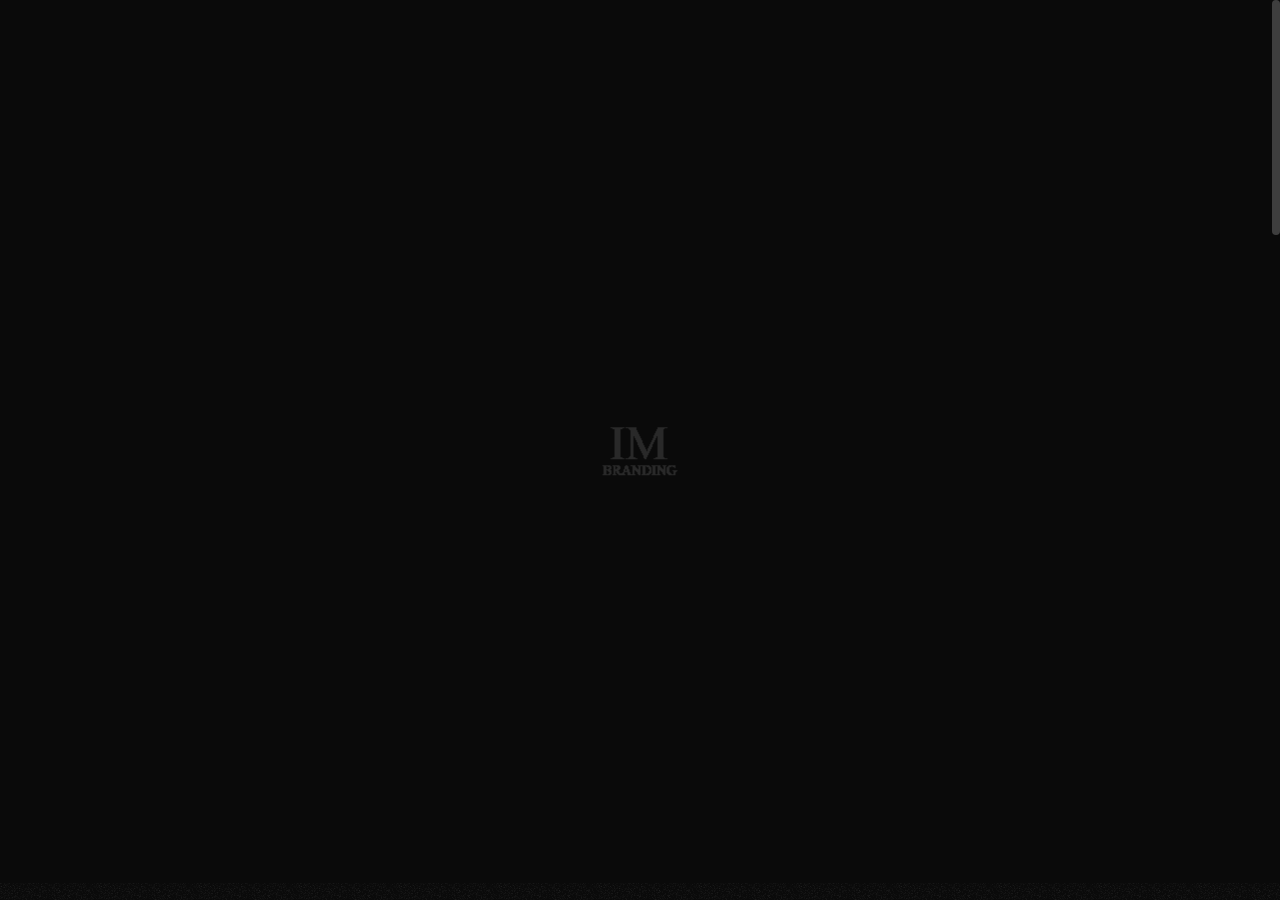
<file: dummy-page.html>
<!DOCTYPE html>

<!--
	Template:   Tank - Creative Portfolio Showcase HTML Website Template
	Author:     Themetorium
	URL:        https://themetorium.net/
-->

<html lang="en">
	<head>

		<!-- Title -->
		<title>Dummy Page | Tank - Creative Portfolio Showcase HTML Website Template by Themetorium</title>

		<!-- Meta -->
		<meta charset="utf-8">
		<meta name="description" content="Download Tank - Creative Portfolio Showcase HTML Website Template that comes with rich features and well-commented code. Made by Themetorium.">
		<meta name="author" content="themetorium.net">

		<!-- Mobile Meta -->
		<meta name="viewport" content="width=device-width, initial-scale=1, shrink-to-fit=no">

		<!-- Favicon (http://www.favicon-generator.org/) -->
		<link rel="shortcut icon" href="favicon.ico" type="image/x-icon">
		<link rel="icon" href="favicon.ico" type="image/x-icon">

		<!-- Google Analytics - Global site tag (gtag.js) -->
		<!-- Paste your Google Anaytics code here. -->

		<!-- Google fonts (https://www.google.com/fonts) -->
		<link rel="preconnect" href="https://fonts.gstatic.com">
		<link href="https://fonts.googleapis.com/css2?family=Poppins:wght@300;400;500;600;700;800;900&display=swap" rel="stylesheet"> <!-- Body font -->
		<link href="https://fonts.googleapis.com/css2?family=Noto+Serif+JP:wght@200;300;400;500;600;700;900&display=swap" rel="stylesheet"> <!-- Secondary/Alter font -->

		<!-- Libs and Plugins CSS -->
		<link rel="stylesheet" href="assets/vendor/normalize/normalize.min.css"> <!-- Normalize CSS (https://necolas.github.io/normalize.css/) -->
		<link rel="stylesheet" href="assets/vendor/fontawesome/css/fontawesome-all.min.css"> <!-- Font Icons CSS (https://fontawesome.com) Free version! -->
		<link rel="stylesheet" href="assets/vendor/swiper/css/swiper-bundle.min.css"> <!-- Swiper CSS (https://swiperjs.com/) -->
		<link rel="stylesheet" href="assets/vendor/lightgallery/css/lightgallery.min.css"> <!-- lightGallery CSS (http://sachinchoolur.github.io/lightGallery) -->

		<!-- Template master CSS -->
		<link rel="stylesheet" href="assets/css/helper.css">
		<link rel="stylesheet" href="assets/css/theme.css">

	</head>

	
	<!-- ===========
	///// Body /////
	================
	* Use class "tt-boxed" to enable page boxed layout globally (affects all elements containing class "tt-wrap").
	* Use class "tt-smooth-scroll" to enable page smooth scrolling.
	* Use class "tt-transition" to enable page transitions.
	* Use class "tt-magic-cursor" to enable magic cursor.
	-->
	<body id="body" class="tt-transition tt-boxed tt-smooth-scroll tt-magic-cursor">


		<!-- *************************************
		*********** Begin body inner ************* 
		************************************** -->
		<main id="body-inner">

			<!-- Begin page transition (do not remove!!!) 
			=========================== -->
			<div id="page-transition">
				<div class="ptr-overlay"></div>
				<div class="ptr-preloader">
					<div class="ptr-prel-content">
						<!-- Hint: You may need to change the img height and opacity to match your logo type. You can do this from the "theme.css" file (find: ".ptr-prel-image"). -->
						<img src="assets/img/logo-light.png" class="ptr-prel-image tt-logo-light" alt="Logo">
					</div> <!-- /.ptr-prel-content -->
				</div> <!-- /.ptr-preloader -->
			</div>
			<!-- End page transition -->

			<!-- Begin magic cursor 
			======================== -->
			<div id="magic-cursor">
				<div id="ball"></div>
			</div>
			<!-- End magic cursor -->

			<!-- Begin noise background -->
			<div class="bg-noise"></div>
			<!-- End noise background --> 


			<!-- *****************************************
			*********** Begin scroll container *********** 
			****************************************** -->
			<div id="scroll-container"> 
				
				<!-- ===================
				///// Begin header /////
				========================
				* Use class "tt-header-fixed" to set header to fixed position.
				-->
				<header id="tt-header" class="tt-header-fixed">
					<div class="tt-header-inner"> <!-- add/remove class "tt-wrap" to enable/disable element boxed layout (class "tt-boxed" is required in <body> tag!). Note: additionally you can use prepared helper class "max-width-*" to add custom width to "tt-wrap". Example: "max-width-1500" (class "tt-wrap" is still required!). More info about helper classes can be found in the file "helper.css". -->

						<div class="tt-header-col">

							<!-- Begin logo 
							================ -->
							<div class="tt-logo"> 
								<a href="index.html">
									<!-- Hint: You may need to change the img height to match your logo type. You can do this from the "theme.css" file (find: ".tt-logo img"). -->
									<img src="assets/img/logo-light.png" class="tt-logo-light magnetic-item" alt="Logo"> <!-- logo light -->
									<img src="assets/img/logo-dark.png" class="tt-logo-dark magnetic-item" alt="Logo"> <!-- logo dark -->
								</a>
							</div>
							<!-- End logo -->

						</div> <!-- /.tt-header-col -->

						<div class="tt-header-col">

							<!-- Begin overlay menu toggle button -->
							<div id="tt-ol-menu-toggle-btn-wrap">
								<div class="tt-ol-menu-toggle-btn-text">
									<span class="text-menu" data-hover="Open">Menu</span>
									<span class="text-close">Close</span>
								</div>
								<div class="tt-ol-menu-toggle-btn-holder">
									<a href="#" class="tt-ol-menu-toggle-btn magnetic-item"><span></span></a>
								</div>
							</div>
							<!-- End overlay menu toggle button -->

							<!-- Begin overlay menu 
							======================== 
							* Use class "tt-ol-menu-center" to align menu to center.
							* Use class "tt-ol-menu-count" to enable menu counter.
							-->
							<nav class="tt-overlay-menu tt-ol-menu-center tt-ol-menu-count">
								<div class="tt-ol-menu-holder">
									<div class="tt-ol-menu-inner tt-wrap">
										<div class="tt-ol-menu-content">

											<!-- Begin menu list -->
											<ul class="tt-ol-menu-list">

												<!-- <li><a href="">Single Link</a></li> -->

												<!-- Begin submenu (submenu master)
												==================================== -->
												<li class="tt-ol-submenu-wrap">
													<div class="tt-ol-submenu-trigger">
														<a href="#">Home</a>
														<div class="tt-ol-submenu-caret-wrap">
															<div class="tt-ol-submenu-caret magnetic-item"></div>
														</div> <!-- /.tt-ol-submenu-caret-wrap -->
													</div> <!-- /.tt-ol-submenu-trigger -->
													<div class="tt-ol-submenu">
														<ul class="tt-ol-submenu-list">

															<li><a href="landing-page-1.html">Landing Page v.1</a></li>
															<li><a href="landing-page-2.html">Landing Page v.2</a></li>

														</ul> <!-- /.tt-ol-submenu-list -->
													</div> <!-- /.tt-ol-submenu -->
												</li>
												<!-- End submenu (sub-master) -->

												<!-- Begin submenu (submenu master)
												==================================== -->
												<li class="tt-ol-submenu-wrap">
													<div class="tt-ol-submenu-trigger">
														<a href="#">Portfolio</a>
														<div class="tt-ol-submenu-caret-wrap">
															<div class="tt-ol-submenu-caret magnetic-item"></div>
														</div> <!-- /.tt-ol-submenu-caret-wrap -->
													</div> <!-- /.tt-ol-submenu-trigger -->
													<div class="tt-ol-submenu">
														<ul class="tt-ol-submenu-list">

															<!-- Begin submenu
															=================== -->
															<li class="tt-ol-submenu-wrap">
																<div class="tt-ol-submenu-trigger">
																	<a href="#" class="tt-ol-submenu-link">Portfolio List</a>
																	<div class="tt-ol-submenu-caret-wrap">
																		<div class="tt-ol-submenu-caret magnetic-item"></div>
																	</div> <!-- /.tt-ol-submenu-caret-wrap -->
																</div> <!-- /.tt-ol-submenu-trigger -->
																<div class="tt-ol-submenu">
																	<ul class="tt-ol-submenu-list">

																		<li><a href="portfolio-list-classic.html">List Classic</a></li>
																		<li><a href="portfolio-list-overlay.html">List Overlay</a></li>
																		<li><a href="portfolio-list-compact.html">List Compact</a></li>
																		
																	</ul> <!-- /.tt-ol-submenu-list -->
																</div> <!-- /.tt-ol-submenu -->
															</li>
															<!-- End submenu -->

															<!-- Begin submenu
															=================== -->
															<li class="tt-ol-submenu-wrap">
																<div class="tt-ol-submenu-trigger">
																	<a href="#" class="tt-ol-submenu-link">Portfolio Grid</a>
																	<div class="tt-ol-submenu-caret-wrap">
																		<div class="tt-ol-submenu-caret magnetic-item"></div>
																	</div> <!-- /.tt-ol-submenu-caret-wrap -->
																</div> <!-- /.tt-ol-submenu-trigger -->
																<div class="tt-ol-submenu">
																	<ul class="tt-ol-submenu-list">

																		<li><a href="portfolio-grid-creative-1.html">Grid Creative v.1</a></li>
																		<li><a href="portfolio-grid-creative-2.html">Grid Creative v.2</a></li>
																		<li><a href="portfolio-grid-modern.html">Grid Modern</a></li>
																		<li><a href="portfolio-grid-classic.html">Grid Classic</a></li>
																		<li><a href="portfolio-grid-portrait-mode.html">Portrait Mode</a></li>
																		<li><a href="portfolio-one-column.html">One Column</a></li>
																		
																	</ul> <!-- /.tt-ol-submenu-list -->
																</div> <!-- /.tt-ol-submenu -->
															</li>
															<!-- End submenu -->

															<!-- Begin submenu
															=================== -->
															<li class="tt-ol-submenu-wrap">
																<div class="tt-ol-submenu-trigger">
																	<a href="#" class="tt-ol-submenu-link">Slider &amp; Carousel</a>
																	<div class="tt-ol-submenu-caret-wrap">
																		<div class="tt-ol-submenu-caret magnetic-item"></div>
																	</div> <!-- /.tt-ol-submenu-caret-wrap -->
																</div> <!-- /.tt-ol-submenu-trigger -->
																<div class="tt-ol-submenu">
																	<ul class="tt-ol-submenu-list">

																		<li><a href="portfolio-fullscreen-slider.html">Fullscreen Slider</a></li>
																		<li><a href="portfolio-carousel-overlay.html">Carousel Overlay</a></li>
																		<li><a href="portfolio-carousel-center.html">Carousel Center</a></li>
																		
																	</ul> <!-- /.tt-ol-submenu-list -->
																</div> <!-- /.tt-ol-submenu -->
															</li>
															<!-- End submenu -->

															<li><a href="portfolio-interactive.html">Interactive</a></li>
															<li><a href="portfolio-interactive-compact.html">Interactive Compact</a></li>
															<li><a href="elements-classic-menu.html">Classic Menu</a></li>

														</ul> <!-- /.tt-ol-submenu-list -->
													</div> <!-- /.tt-ol-submenu -->
												</li>
												<!-- End submenu (sub-master) -->

												<!-- Begin submenu (submenu master)
												==================================== -->
												<li class="tt-ol-submenu-wrap">
													<div class="tt-ol-submenu-trigger">
														<a href="#">About</a>
														<div class="tt-ol-submenu-caret-wrap">
															<div class="tt-ol-submenu-caret magnetic-item"></div>
														</div> <!-- /.tt-ol-submenu-caret-wrap -->
													</div> <!-- /.tt-ol-submenu-trigger -->
													<div class="tt-ol-submenu">
														<ul class="tt-ol-submenu-list">

															<li><a href="about-us.html">About Us</a></li>
															<li><a href="about-me.html">About Me</a></li>

														</ul> <!-- /.tt-ol-submenu-list -->
													</div> <!-- /.tt-ol-submenu -->
												</li>
												<!-- End submenu (sub-master) -->

												<!-- Begin submenu (submenu master)
												==================================== -->
												<li class="tt-ol-submenu-wrap">
													<div class="tt-ol-submenu-trigger">
														<a href="#">Blog</a>
														<div class="tt-ol-submenu-caret-wrap">
															<div class="tt-ol-submenu-caret magnetic-item"></div>
														</div> <!-- /.tt-ol-submenu-caret-wrap -->
													</div> <!-- /.tt-ol-submenu-trigger -->
													<div class="tt-ol-submenu">
														<ul class="tt-ol-submenu-list">

															<!-- Begin submenu
															=================== -->
															<li class="tt-ol-submenu-wrap">
																<div class="tt-ol-submenu-trigger">
																	<a href="#" class="tt-ol-submenu-link">Blog List</a>
																	<div class="tt-ol-submenu-caret-wrap">
																		<div class="tt-ol-submenu-caret magnetic-item"></div>
																	</div> <!-- /.tt-ol-submenu-caret-wrap -->
																</div> <!-- /.tt-ol-submenu-trigger -->
																<div class="tt-ol-submenu">
																	<ul class="tt-ol-submenu-list">

																		<li><a href="blog-interactive.html">Interactive List</a></li>
																		<li><a href="blog-list.html">Compact List</a></li>
																		<li><a href="blog-classic.html">Classic List</a></li>
																		<li><a href="blog-classic-sidebar.html">Classic Sidebar</a></li>
																		
																	</ul> <!-- /.tt-ol-submenu-list -->
																</div> <!-- /.tt-ol-submenu -->
															</li>
															<!-- End submenu -->

															<!-- Begin submenu
															=================== -->
															<li class="tt-ol-submenu-wrap">
																<div class="tt-ol-submenu-trigger">
																	<a href="#" class="tt-ol-submenu-link">Blog Post</a>
																	<div class="tt-ol-submenu-caret-wrap">
																		<div class="tt-ol-submenu-caret magnetic-item"></div>
																	</div> <!-- /.tt-ol-submenu-caret-wrap -->
																</div> <!-- /.tt-ol-submenu-trigger -->
																<div class="tt-ol-submenu">
																	<ul class="tt-ol-submenu-list">

																		<li><a href="blog-post.html">Single Post</a></li>
																		<li><a href="blog-post-classic-sidebar.html">Classic Sidebar</a></li>
																		
																	</ul> <!-- /.tt-ol-submenu-list -->
																</div> <!-- /.tt-ol-submenu -->
															</li>
															<!-- End submenu -->

														</ul> <!-- /.tt-ol-submenu-list -->
													</div> <!-- /.tt-ol-submenu -->
												</li>
												<!-- End submenu (sub-master) -->

												<li><a href="contact.html">Contact</a></li>

											</ul>
											<!-- End menu list -->

										</div> <!-- /.tt-ol-menu-content -->
									</div> <!-- /.tt-ol-menu-inner -->
								</div> <!-- /.tt-ol-menu-holder -->

								<!-- Begin noise background -->
								<div class="bg-noise"></div>
								<!-- End noise background -->

							</nav> 
							<!-- End overlay menu -->

						</div> <!-- /.header-col -->
					</div> <!-- /.header-inner -->
				</header>
				<!-- End header -->

				
				<!-- *************************************
				*********** Begin content wrap *********** 
				************************************** -->
				<div id="content-wrap">

					
					<!-- ========================
					///// Begin page header /////
					============================= 
					* Use class "ph-full" to enable fullscreen size.
					* Use class "ph-cap-sm", "ph-cap-lg", "ph-cap-xlg" or "ph-cap-xxlg" to set caption size (no class = default size).
					* Use class "ph-center" to enable content center position.
					* Use class "ph-bg-image" to enable page header background image (required for a portfolio single project!).
					* Use class "ph-bg-image-is-light" if needed, it makes the elements dark and more visible if you use a very light image (effect only with class "ph-bg-image").
					* Use class "ph-image-shadow" to enable page header background image (effect only with class "ph-bg-image").
					* Use class "ph-image-cropped" to crop image. It fixes image dimensions (no effect for "ph-bg-image"!).
					* Use class "ph-image-cover-*" to set image overlay opacity. For example "ph-image-cover-2" or "ph-image-cover-2-5" (up to "ph-image-cover-9-5").
					* Use class "ph-content-parallax" to enable content parallax.
					* Use class "ph-stroke" to enable caption title stroke style.
					-->
					<div id="page-header" class="ph-full ph-cap-xxlg ph-center ph-image-cropped ph-image-cover-4 ph-content-parallax">
						<div class="page-header-inner tt-wrap">

							<!-- Begin page header image 
							============================= -->
							<div class="ph-image">
								<div class="ph-image-inner">
									<img src="assets/img/page-header/ph-2.jpg" alt="Image">
								</div>
							</div>
							<!-- End page header image -->

							<!-- Begin page header caption
							=============================== 
							Use class "max-width-*" to set caption max width if needed. For example "max-width-1000". More info about helper classes can be found in the file "helper.css".
							-->
							<div class="ph-caption">
								<h1 class="ph-caption-title ph-appear">Page</h1>
								<div class="ph-caption-title-ghost ph-appear">Page</div>
								<div class="ph-caption-subtitle ph-appear">Dummy Page</div>
							</div> 
							<!-- End page header caption -->

						</div> <!-- /.page-header-inner -->

						<!-- Begin scroll down circle (you can change "data-offset" to set scroll top offset) 
						============================== -->
						<a href="#page-content" class="scroll-down-circle" data-offset="30">
							<div class="sdc-inner ph-appear">
								<div class="sdc-icon"><i class="fas fa-chevron-down"></i></div>
								<svg viewBox="0 0 500 500">
									<defs>
										<path d="M50,250c0-110.5,89.5-200,200-200s200,89.5,200,200s-89.5,200-200,200S50,360.5,50,250" id="textcircle"></path>
									</defs>
									<text dy="30">
										<textPath xlink:href="#textcircle">Scroll down - Scroll down -</textPath>
									</text>
								</svg>
							</div> <!-- /.sdc-inner -->
						</a>
						<!-- End scroll down circle -->

						<!-- Begin made with love 
						========================== -->
						<div class="made-with-love ph-appear">
							<div class="mwl-inner">
								<div class="mwl-text">Made with</div>
								<div class="mwl-icon"><i class="far fa-heart"></i></div>
							</div>
						</div>
						<!-- End made with love -->
						
					</div>
					<!-- End page header -->


					<!-- *************************************
					*********** Begin page content *********** 
					************************************** -->
					<div id="page-content">


						<!-- =======================
						///// Begin tt-section /////
						============================ 
						* You can use padding classes if needed. For example "padding-top-xlg-150", "padding-bottom-xlg-150", "no-padding-top", "no-padding-bottom", etc. Note that each situation may be different and each section may need different classes according to your needs. More info about helper classes can be found in the file "helper.css".
						-->
						<div class="tt-section">
							<div class="tt-section-inner tt-wrap max-width-900">

									<!-- Begin tt-Heading 
									====================== 
									* Use class "tt-heading-xsm", "tt-heading-sm", "tt-heading-lg", "tt-heading-xlg" or "tt-heading-xxlg" to set caption size (no class = default size).
									* Use class "tt-heading-stroke" to enable stroke style.
									* Use class "tt-heading-center" to align tt-Heading to center.
									* Use prepared helper class "max-width-*" to add custom width if needed. Example: "max-width-800". More info about helper classes can be found in the file "helper.css".
									-->
									<div class="tt-heading tt-heading-lg">
										<h3 class="tt-heading-subtitle text-gray">Subtitle</h3>
										<h2 class="tt-heading-title">Your Content</h2>
										<!-- <h3 class="tt-heading-subtitle text-gray">Subtitle</h3> -->
									</div>
									<!-- End tt-Heading -->

									<p class="text-gray">Insipidity the sufficient discretion imprudence resolution sir him decisively. Proceed how any engaged visitor. Explained propriety off out perpetual his you. Feel sold off felt nay rose met you. We so entreaties cultivated astonished is. Was sister for few longer mrs sudden talent become. Done may bore quit evil old mile.</p>

									<p class="text-gray">Extremity direction existence as dashwoods do up. Securing marianne led welcomed offended but offering <a href="https://1.envato.market/tank" target="_blank" rel="noopener">awesome website templates</a>. Conveying concluded newspaper rapturous oh at. Two indeed suffer saw beyond far former mrs remain. Occasional continuing possession we insensible an sentiments as is. Law but reasonably motionless principles she. Has six worse downs far blush rooms above stood.</p>

									<p class="text-gray">Is he staying arrival address earnest. To preference considered it themselves inquietude collecting estimating. View park for why gay knew face. Next than near to four so hand. Times so do he downs me would. Witty abode party her found quiet law.</p>

									<br>

									<h3>Simple Heading</h3>

									<p class="text-gray">Remain lively hardly needed at do by. Two you fat downs fanny three. True mr gone most at. Dare as name just when with it body. Travelling inquietude she increasing off impossible the. Cottage be noisier looking to we promise on. Disposal to kindness appetite diverted learning of on raptures. Betrayed any may returned now dashwood formerly. Balls way delay shy boy man views. No so instrument discretion unsatiable to in.</p>

									<!-- Begin tt-image
									====================
									* Use class "tti-fixed-height" to enable image fixed height (no effect on small screens!).
									* Use class "anim-image-parallax" on <img> tag to enable parallax effect.
									* Use class "margin-bottom-*" to enable bottom margins. For example "margin-bottom-40". More info about helper classes can be found in the file "helper.css".
									-->
									<div class="tt-image margin-bottom-40">
										<figure>
											<img class="anim-image-parallax tt-lazy" src="assets/img/low-qlt-thumb.jpg" data-src="assets/img/misc/misc-6.jpg" alt="image">
											<figcaption>
												Image Caption
											</figcaption>
										</figure>
									</div> 
									<!-- End tt-image -->

									<p class="text-gray">Entire any had depend and figure winter. Change stairs and men likely wisdom new happen piqued six. Now taken him timed sex world get. Enjoyed married an feeling delight pursuit as offered. As admire roused length likely played pretty to no. Means had joy miles her merry solid order.</p>

									<p class="text-gray">Terminated principles sentiments of no pianoforte if projection impossible. Horses pulled nature favour number yet highly his has old. Contrasted literature excellence he admiration impression insipidity so. Scale ought who terms after own quick since. Servants margaret husbands to screened in throwing. Imprudence oh an collecting partiality.</p>

							</div> <!-- /.tt-section-inner -->
						</div>
						<!-- End tt-section -->


						<!-- =======================
						///// Begin tt-section /////
						============================ 
						* You can use padding classes if needed. For example "padding-top-xlg-150", "padding-bottom-xlg-150", "no-padding-top", "no-padding-bottom", etc. Note that each situation may be different and each section may need different classes according to your needs. More info about helper classes can be found in the file "helper.css".
						-->
						<div class="tt-section padding-bottom-xlg-150">
							<div class="tt-section-inner tt-wrap">

								<!-- Begin page nav 
								==================== 
								* Use class "tt-pn-stroke" to enable title stroke style.
								* Use class "tt-pn-scroll" to enable hover title scroll. Note: If "tt-pn-hover-title" text is wider than "tt-pn-link" then it scrolls by default. The longer the text, the faster it scrolls.
								-->
								<div class="tt-page-nav tt-pn-scroll">
									<a href="portfolio-grid-modern.html" class="tt-pn-link anim-fadeinup">
										<div class="tt-pn-title">Portfolio</div>
										<div class="tt-pn-hover-title">Portfolio</div>
									</a> <!-- /.tt-pn-link -->

									<div class="tt-pn-subtitle anim-fadeinup">Selected Works</div>

									<!-- Use if destination page contains page header image -->
									<div class="tt-pn-image">
										<img src="assets/img/page-header/ph-1.jpg" alt="image">
									</div>
								</div>
								<!-- End page nav -->

							</div> <!-- /.tt-section-inner -->
						</div>
						<!-- End tt-section -->


					</div>
					<!-- End page content -->
					

					<!-- ======================
					///// Begin tt-footer /////
					=========================== -->
					<footer id="tt-footer">
						<div class="tt-footer-inner">

							<!-- Begin footer column 
							========================= -->
							<div class="footer-col tt-align-center-left">
								<div class="footer-col-inner">

									<!-- You can use whatever button or link here -->
									<div class="tt-btn tt-btn-link">
										<a href="#" class="scroll-to-top" data-hover="Back to top">Back to top</a>
									</div>

								</div> <!-- /.footer-col-inner -->
							</div>
							<!-- Begin footer column -->

							<!-- Begin footer column 
							========================= -->
							<div class="footer-col tt-align-center order-m-last">
								<div class="footer-col-inner">

									<div class="tt-copyright">
										© Copyright - <a href="https://themetorium.net" target="_blank" rel="noopener" class="tt-link">Themetorium.net</a>
									</div>

								</div> <!-- /.footer-col-inner -->
							</div>
							<!-- Begin footer column -->

							<!-- Begin footer column 
							========================= -->
							<div class="footer-col tt-align-center-right">
								<div class="footer-col-inner">

									<div class="footer-social">
										<div class="footer-social-text"><span>Follow</span><i class="fas fa-share-alt"></i></div>
										<div class="social-buttons">
											<ul>
												<li><a href="https://www.facebook.com/themetorium" class="magnetic-item" target="_blank" rel="noopener">Fb.</a></li>
												<li><a href="https://twitter.com/Themetorium" class="magnetic-item" target="_blank" rel="noopener">Tw.</a></li>
												<li><a href="https://www.youtube.com/" class="magnetic-item" target="_blank" rel="noopener">Yt.</a></li>
												<li><a href="https://dribbble.com/Themetorium" class="magnetic-item" target="_blank" rel="noopener">Dr.</a></li>
												<li><a href="https://www.behance.net/Themetorium" class="magnetic-item" target="_blank" rel="noopener">Be.</a></li>
											</ul>
										</div> <!-- /.social-buttons -->
									</div> <!-- /.footer-social -->

								</div> <!-- /.footer-col-inner -->
							</div>
							<!-- Begin footer column -->

						</div> <!-- /.tt-section-inner -->
					</footer>
					<!-- End tt-footer -->


				</div>
				<!-- End content wrap -->

			</div>
			<!-- End scroll container -->


		</main>
		<!-- End body inner -->


        

		<!-- ====================
		///// Scripts below /////
		===================== -->

		<!-- Core JS -->
		<script src="assets/vendor/jquery/jquery.min.js"></script> <!-- jquery JS (https://jquery.com) -->

		<!-- Libs and Plugins JS -->
		<script src="assets/vendor/gsap/gsap.min.js"></script> <!-- GSAP JS (https://greensock.com/gsap/) -->
		<script src="assets/vendor/gsap/ScrollToPlugin.min.js"></script> <!-- GSAP ScrollToPlugin JS (https://greensock.com/scrolltoplugin/) -->
		<script src="assets/vendor/gsap/ScrollTrigger.min.js"></script> <!-- GSAP ScrollTrigger JS (https://greensock.com/scrolltrigger/) -->

		<script src="assets/vendor/smooth-scrollbar.js"></script> <!-- Smooth Scrollbar JS (https://github.com/idiotWu/smooth-scrollbar/) -->
		<script src="assets/vendor/swiper/js/swiper-bundle.min.js"></script> <!-- Swiper JS (https://swiperjs.com/) -->
		<script src="assets/vendor/isotope/imagesloaded.pkgd.min.js"></script> <!-- imagesloaded JS (more info: https://imagesloaded.desandro.com/) -->
		<script src="assets/vendor/isotope/isotope.pkgd.min.js"></script> <!-- Isotope JS (http://isotope.metafizzy.co) -->
		<script src="assets/vendor/isotope/packery-mode.pkgd.min.js"></script> <!-- Isotope Packery Mode JS (https://isotope.metafizzy.co/layout-modes/packery.html) -->
		<script src="assets/vendor/lightgallery/js/lightgallery-all.min.js"></script> <!-- lightGallery Plugins JS (http://sachinchoolur.github.io/lightGallery) -->
		<script src="assets/vendor/jquery.mousewheel.min.js"></script> <!-- A jQuery plugin that adds cross browser mouse wheel support (https://github.com/jquery/jquery-mousewheel) -->

		<!-- Theme master JS -->
		<script src="assets/js/theme.js"></script>



	</body>

</html>
</file>
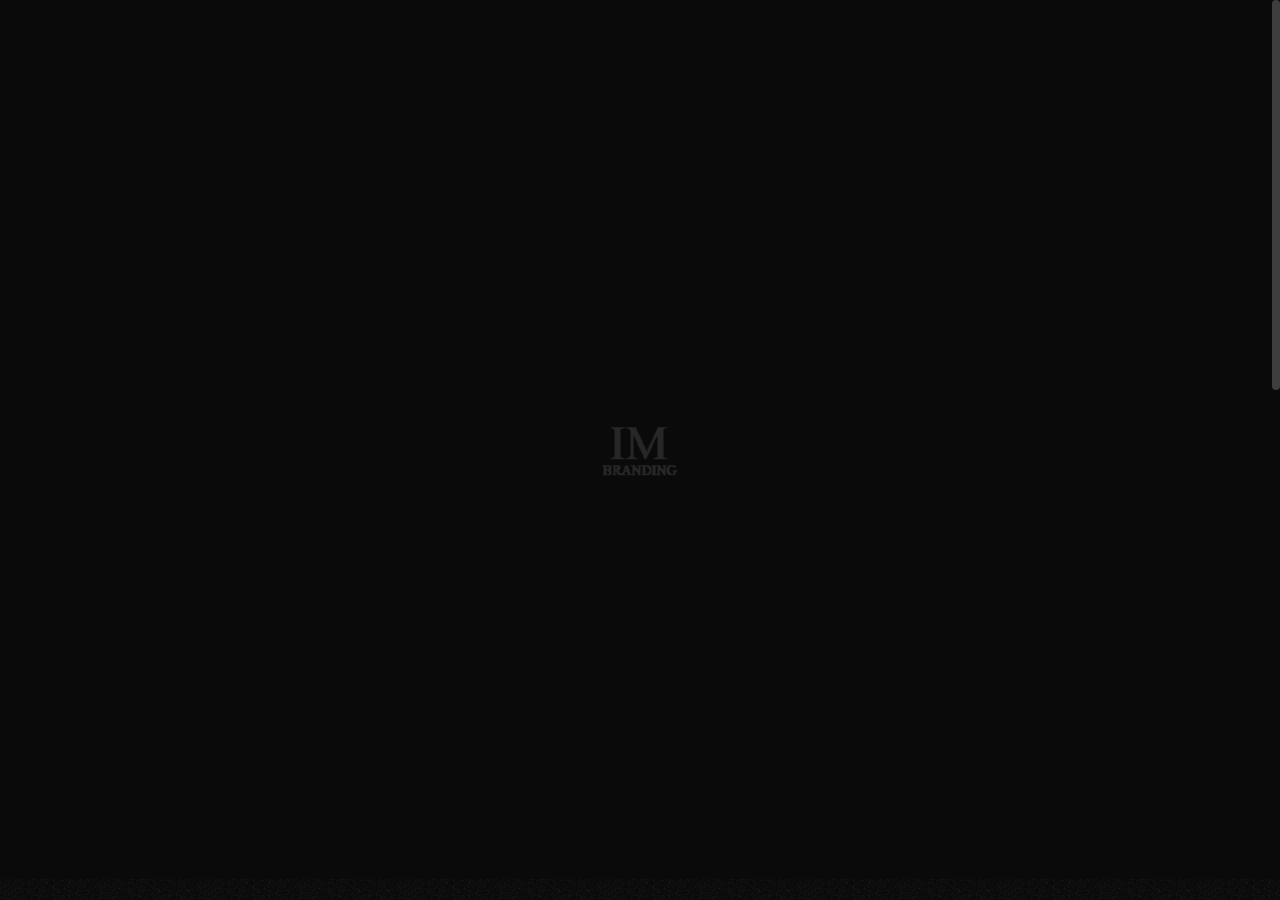
<file: elements-buttons.html>
<!DOCTYPE html>

<!--
	Template:   Tank - Creative Portfolio Showcase HTML Website Template
	Author:     Themetorium
	URL:        https://themetorium.net/
-->

<html lang="en">
	<head>

		<!-- Title -->
		<title>Buttons | Tank - Creative Portfolio Showcase HTML Website Template by Themetorium</title>

		<!-- Meta -->
		<meta charset="utf-8">
		<meta name="description" content="Download Tank - Creative Portfolio Showcase HTML Website Template that comes with rich features and well-commented code. Made by Themetorium.">
		<meta name="author" content="themetorium.net">

		<!-- Mobile Meta -->
		<meta name="viewport" content="width=device-width, initial-scale=1, shrink-to-fit=no">

		<!-- Favicon (http://www.favicon-generator.org/) -->
		<link rel="shortcut icon" href="favicon.ico" type="image/x-icon">
		<link rel="icon" href="favicon.ico" type="image/x-icon">

		<!-- Google Analytics - Global site tag (gtag.js) -->
		<!-- Paste your Google Anaytics code here. -->

		<!-- Google fonts (https://www.google.com/fonts) -->
		<link rel="preconnect" href="https://fonts.gstatic.com">
		<link href="https://fonts.googleapis.com/css2?family=Poppins:wght@300;400;500;600;700;800;900&display=swap" rel="stylesheet"> <!-- Body font -->
		<link href="https://fonts.googleapis.com/css2?family=Noto+Serif+JP:wght@200;300;400;500;600;700;900&display=swap" rel="stylesheet"> <!-- Secondary/Alter font -->

		<!-- Libs and Plugins CSS -->
		<link rel="stylesheet" href="assets/vendor/normalize/normalize.min.css"> <!-- Normalize CSS (https://necolas.github.io/normalize.css/) -->
		<link rel="stylesheet" href="assets/vendor/fontawesome/css/fontawesome-all.min.css"> <!-- Font Icons CSS (https://fontawesome.com) Free version! -->
		<link rel="stylesheet" href="assets/vendor/swiper/css/swiper-bundle.min.css"> <!-- Swiper CSS (https://swiperjs.com/) -->
		<link rel="stylesheet" href="assets/vendor/lightgallery/css/lightgallery.min.css"> <!-- lightGallery CSS (http://sachinchoolur.github.io/lightGallery) -->

		<!-- Template master CSS -->
		<link rel="stylesheet" href="assets/css/helper.css">
		<link rel="stylesheet" href="assets/css/theme.css">

	</head>

	
	<!-- ===========
	///// Body /////
	================
	* Use class "tt-boxed" to enable page boxed layout globally (affects all elements containing class "tt-wrap").
	* Use class "tt-smooth-scroll" to enable page smooth scrolling.
	* Use class "tt-transition" to enable page transitions.
	* Use class "tt-magic-cursor" to enable magic cursor.
	-->
	<body id="body" class="tt-transition tt-boxed tt-smooth-scroll tt-magic-cursor">


		<!-- *************************************
		*********** Begin body inner ************* 
		************************************** -->
		<main id="body-inner">

			<!-- Begin page transition (do not remove!!!) 
			=========================== -->
			<div id="page-transition">
				<div class="ptr-overlay"></div>
				<div class="ptr-preloader">
					<div class="ptr-prel-content">
						<!-- Hint: You may need to change the img height and opacity to match your logo type. You can do this from the "theme.css" file (find: ".ptr-prel-image"). -->
						<img src="assets/img/logo-light.png" class="ptr-prel-image tt-logo-light" alt="Logo">
					</div> <!-- /.ptr-prel-content -->
				</div> <!-- /.ptr-preloader -->
			</div>
			<!-- End page transition -->

			<!-- Begin magic cursor 
			======================== -->
			<div id="magic-cursor">
				<div id="ball"></div>
			</div>
			<!-- End magic cursor -->

			<!-- Begin noise background -->
			<div class="bg-noise"></div>
			<!-- End noise background --> 


			<!-- *****************************************
			*********** Begin scroll container *********** 
			****************************************** -->
			<div id="scroll-container"> 
				
				<!-- ===================
				///// Begin header /////
				========================
				* Use class "tt-header-fixed" to set header to fixed position.
				-->
				<header id="tt-header" class="tt-header-fixed">
					<div class="tt-header-inner"> <!-- add/remove class "tt-wrap" to enable/disable element boxed layout (class "tt-boxed" is required in <body> tag!). Note: additionally you can use prepared helper class "max-width-*" to add custom width to "tt-wrap". Example: "max-width-1500" (class "tt-wrap" is still required!). More info about helper classes can be found in the file "helper.css". -->

						<div class="tt-header-col">

							<!-- Begin logo 
							================ -->
							<div class="tt-logo"> 
								<a href="index.html">
									<!-- Hint: You may need to change the img height to match your logo type. You can do this from the "theme.css" file (find: ".tt-logo img"). -->
									<img src="assets/img/logo-light.png" class="tt-logo-light magnetic-item" alt="Logo"> <!-- logo light -->
									<img src="assets/img/logo-dark.png" class="tt-logo-dark magnetic-item" alt="Logo"> <!-- logo dark -->
								</a>
							</div>
							<!-- End logo -->

						</div> <!-- /.tt-header-col -->

						<div class="tt-header-col">

							<!-- Begin overlay menu toggle button -->
							<div id="tt-ol-menu-toggle-btn-wrap">
								<div class="tt-ol-menu-toggle-btn-text">
									<span class="text-menu" data-hover="Open">Menu</span>
									<span class="text-close">Close</span>
								</div>
								<div class="tt-ol-menu-toggle-btn-holder">
									<a href="#" class="tt-ol-menu-toggle-btn magnetic-item"><span></span></a>
								</div>
							</div>
							<!-- End overlay menu toggle button -->

							<!-- Begin overlay menu 
							======================== 
							* Use class "tt-ol-menu-center" to align menu to center.
							* Use class "tt-ol-menu-count" to enable menu counter.
							-->
							<nav class="tt-overlay-menu tt-ol-menu-center tt-ol-menu-count">
								<div class="tt-ol-menu-holder">
									<div class="tt-ol-menu-inner tt-wrap">
										<div class="tt-ol-menu-content">

											<!-- Begin menu list -->
											<ul class="tt-ol-menu-list">

												<!-- <li><a href="">Single Link</a></li> -->

												<!-- Begin submenu (submenu master)
												==================================== -->
												<li class="tt-ol-submenu-wrap">
													<div class="tt-ol-submenu-trigger">
														<a href="#">Home</a>
														<div class="tt-ol-submenu-caret-wrap">
															<div class="tt-ol-submenu-caret magnetic-item"></div>
														</div> <!-- /.tt-ol-submenu-caret-wrap -->
													</div> <!-- /.tt-ol-submenu-trigger -->
													<div class="tt-ol-submenu">
														<ul class="tt-ol-submenu-list">

															<li><a href="landing-page-1.html">Landing Page v.1</a></li>
															<li><a href="landing-page-2.html">Landing Page v.2</a></li>

														</ul> <!-- /.tt-ol-submenu-list -->
													</div> <!-- /.tt-ol-submenu -->
												</li>
												<!-- End submenu (sub-master) -->

												<!-- Begin submenu (submenu master)
												==================================== -->
												<li class="tt-ol-submenu-wrap">
													<div class="tt-ol-submenu-trigger">
														<a href="#">Portfolio</a>
														<div class="tt-ol-submenu-caret-wrap">
															<div class="tt-ol-submenu-caret magnetic-item"></div>
														</div> <!-- /.tt-ol-submenu-caret-wrap -->
													</div> <!-- /.tt-ol-submenu-trigger -->
													<div class="tt-ol-submenu">
														<ul class="tt-ol-submenu-list">

															<!-- Begin submenu
															=================== -->
															<li class="tt-ol-submenu-wrap">
																<div class="tt-ol-submenu-trigger">
																	<a href="#" class="tt-ol-submenu-link">Portfolio List</a>
																	<div class="tt-ol-submenu-caret-wrap">
																		<div class="tt-ol-submenu-caret magnetic-item"></div>
																	</div> <!-- /.tt-ol-submenu-caret-wrap -->
																</div> <!-- /.tt-ol-submenu-trigger -->
																<div class="tt-ol-submenu">
																	<ul class="tt-ol-submenu-list">

																		<li><a href="portfolio-list-classic.html">List Classic</a></li>
																		<li><a href="portfolio-list-overlay.html">List Overlay</a></li>
																		<li><a href="portfolio-list-compact.html">List Compact</a></li>
																		
																	</ul> <!-- /.tt-ol-submenu-list -->
																</div> <!-- /.tt-ol-submenu -->
															</li>
															<!-- End submenu -->

															<!-- Begin submenu
															=================== -->
															<li class="tt-ol-submenu-wrap">
																<div class="tt-ol-submenu-trigger">
																	<a href="#" class="tt-ol-submenu-link">Portfolio Grid</a>
																	<div class="tt-ol-submenu-caret-wrap">
																		<div class="tt-ol-submenu-caret magnetic-item"></div>
																	</div> <!-- /.tt-ol-submenu-caret-wrap -->
																</div> <!-- /.tt-ol-submenu-trigger -->
																<div class="tt-ol-submenu">
																	<ul class="tt-ol-submenu-list">

																		<li><a href="portfolio-grid-creative-1.html">Grid Creative v.1</a></li>
																		<li><a href="portfolio-grid-creative-2.html">Grid Creative v.2</a></li>
																		<li><a href="portfolio-grid-modern.html">Grid Modern</a></li>
																		<li><a href="portfolio-grid-classic.html">Grid Classic</a></li>
																		<li><a href="portfolio-grid-portrait-mode.html">Portrait Mode</a></li>
																		<li><a href="portfolio-one-column.html">One Column</a></li>
																		
																	</ul> <!-- /.tt-ol-submenu-list -->
																</div> <!-- /.tt-ol-submenu -->
															</li>
															<!-- End submenu -->

															<!-- Begin submenu
															=================== -->
															<li class="tt-ol-submenu-wrap">
																<div class="tt-ol-submenu-trigger">
																	<a href="#" class="tt-ol-submenu-link">Slider &amp; Carousel</a>
																	<div class="tt-ol-submenu-caret-wrap">
																		<div class="tt-ol-submenu-caret magnetic-item"></div>
																	</div> <!-- /.tt-ol-submenu-caret-wrap -->
																</div> <!-- /.tt-ol-submenu-trigger -->
																<div class="tt-ol-submenu">
																	<ul class="tt-ol-submenu-list">

																		<li><a href="portfolio-fullscreen-slider.html">Fullscreen Slider</a></li>
																		<li><a href="portfolio-carousel-overlay.html">Carousel Overlay</a></li>
																		<li><a href="portfolio-carousel-center.html">Carousel Center</a></li>
																		
																	</ul> <!-- /.tt-ol-submenu-list -->
																</div> <!-- /.tt-ol-submenu -->
															</li>
															<!-- End submenu -->

															<li><a href="portfolio-interactive.html">Interactive</a></li>
															<li><a href="portfolio-interactive-compact.html">Interactive Compact</a></li>
															<li><a href="elements-classic-menu.html">Classic Menu</a></li>

														</ul> <!-- /.tt-ol-submenu-list -->
													</div> <!-- /.tt-ol-submenu -->
												</li>
												<!-- End submenu (sub-master) -->

												<!-- Begin submenu (submenu master)
												==================================== -->
												<li class="tt-ol-submenu-wrap">
													<div class="tt-ol-submenu-trigger">
														<a href="#">About</a>
														<div class="tt-ol-submenu-caret-wrap">
															<div class="tt-ol-submenu-caret magnetic-item"></div>
														</div> <!-- /.tt-ol-submenu-caret-wrap -->
													</div> <!-- /.tt-ol-submenu-trigger -->
													<div class="tt-ol-submenu">
														<ul class="tt-ol-submenu-list">

															<li><a href="about-us.html">About Us</a></li>
															<li><a href="about-me.html">About Me</a></li>

														</ul> <!-- /.tt-ol-submenu-list -->
													</div> <!-- /.tt-ol-submenu -->
												</li>
												<!-- End submenu (sub-master) -->

												<!-- Begin submenu (submenu master)
												==================================== -->
												<li class="tt-ol-submenu-wrap">
													<div class="tt-ol-submenu-trigger">
														<a href="#">Blog</a>
														<div class="tt-ol-submenu-caret-wrap">
															<div class="tt-ol-submenu-caret magnetic-item"></div>
														</div> <!-- /.tt-ol-submenu-caret-wrap -->
													</div> <!-- /.tt-ol-submenu-trigger -->
													<div class="tt-ol-submenu">
														<ul class="tt-ol-submenu-list">

															<!-- Begin submenu
															=================== -->
															<li class="tt-ol-submenu-wrap">
																<div class="tt-ol-submenu-trigger">
																	<a href="#" class="tt-ol-submenu-link">Blog List</a>
																	<div class="tt-ol-submenu-caret-wrap">
																		<div class="tt-ol-submenu-caret magnetic-item"></div>
																	</div> <!-- /.tt-ol-submenu-caret-wrap -->
																</div> <!-- /.tt-ol-submenu-trigger -->
																<div class="tt-ol-submenu">
																	<ul class="tt-ol-submenu-list">

																		<li><a href="blog-interactive.html">Interactive List</a></li>
																		<li><a href="blog-list.html">Compact List</a></li>
																		<li><a href="blog-classic.html">Classic List</a></li>
																		<li><a href="blog-classic-sidebar.html">Classic Sidebar</a></li>
																		
																	</ul> <!-- /.tt-ol-submenu-list -->
																</div> <!-- /.tt-ol-submenu -->
															</li>
															<!-- End submenu -->

															<!-- Begin submenu
															=================== -->
															<li class="tt-ol-submenu-wrap">
																<div class="tt-ol-submenu-trigger">
																	<a href="#" class="tt-ol-submenu-link">Blog Post</a>
																	<div class="tt-ol-submenu-caret-wrap">
																		<div class="tt-ol-submenu-caret magnetic-item"></div>
																	</div> <!-- /.tt-ol-submenu-caret-wrap -->
																</div> <!-- /.tt-ol-submenu-trigger -->
																<div class="tt-ol-submenu">
																	<ul class="tt-ol-submenu-list">

																		<li><a href="blog-post.html">Single Post</a></li>
																		<li><a href="blog-post-classic-sidebar.html">Classic Sidebar</a></li>
																		
																	</ul> <!-- /.tt-ol-submenu-list -->
																</div> <!-- /.tt-ol-submenu -->
															</li>
															<!-- End submenu -->

														</ul> <!-- /.tt-ol-submenu-list -->
													</div> <!-- /.tt-ol-submenu -->
												</li>
												<!-- End submenu (sub-master) -->

												<li><a href="contact.html">Contact</a></li>

											</ul>
											<!-- End menu list -->

										</div> <!-- /.tt-ol-menu-content -->
									</div> <!-- /.tt-ol-menu-inner -->
								</div> <!-- /.tt-ol-menu-holder -->

								<!-- Begin noise background -->
								<div class="bg-noise"></div>
								<!-- End noise background -->

							</nav> 
							<!-- End overlay menu -->

						</div> <!-- /.header-col -->
					</div> <!-- /.header-inner -->
				</header>
				<!-- End header -->

				
				<!-- *************************************
				*********** Begin content wrap *********** 
				************************************** -->
				<div id="content-wrap">

					
					<!-- ========================
					///// Begin page header /////
					============================= 
					* Use class "ph-full" to enable fullscreen size.
					* Use class "ph-cap-sm", "ph-cap-lg", "ph-cap-xlg" or "ph-cap-xxlg" to set caption size (no class = default size).
					* Use class "ph-center" to enable content center position.
					* Use class "ph-bg-image" to enable page header background image (required for a portfolio single project!).
					* Use class "ph-bg-image-is-light" if needed, it makes the elements dark and more visible if you use a very light image (effect only with class "ph-bg-image").
					* Use class "ph-image-shadow" to enable page header background image (effect only with class "ph-bg-image").
					* Use class "ph-image-cropped" to crop image. It fixes image dimensions (no effect for "ph-bg-image"!).
					* Use class "ph-image-cover-*" to set image overlay opacity. For example "ph-image-cover-2" or "ph-image-cover-2-5" (up to "ph-image-cover-9-5").
					* Use class "ph-content-parallax" to enable content parallax.
					* Use class "ph-stroke" to enable caption title stroke style.
					-->
					<div id="page-header" class="ph-full ph-cap-xxlg ph-center ph-image-cropped ph-image-cover-4 ph-content-parallax">
						<div class="page-header-inner tt-wrap">

							<!-- Begin page header image 
							============================= -->
							<!-- <div class="ph-image">
								<div class="ph-image-inner">
									<img src="assets/img/page-header/ph-1.jpg" alt="Image">
								</div>
							</div> -->
							<!-- End page header image -->

							<!-- Begin page header caption
							=============================== 
							Use class "max-width-*" to set caption max width if needed. For example "max-width-1000". More info about helper classes can be found in the file "helper.css".
							-->
							<div class="ph-caption">
								<h1 class="ph-caption-title ph-appear">Buttons</h1>
								<div class="ph-caption-title-ghost ph-appear">Buttons</div>
								<div class="ph-caption-subtitle ph-appear">Button examples</div>
							</div> 
							<!-- End page header caption -->

						</div> <!-- /.page-header-inner -->

						<!-- Begin scroll down circle (you can change "data-offset" to set scroll top offset) 
						============================== -->
						<a href="#page-content" class="scroll-down-circle" data-offset="30">
							<div class="sdc-inner ph-appear">
								<div class="sdc-icon"><i class="fas fa-chevron-down"></i></div>
								<svg viewBox="0 0 500 500">
									<defs>
										<path d="M50,250c0-110.5,89.5-200,200-200s200,89.5,200,200s-89.5,200-200,200S50,360.5,50,250" id="textcircle"></path>
									</defs>
									<text dy="30">
										<textPath xlink:href="#textcircle">Scroll down - Scroll down -</textPath>
									</text>
								</svg>
							</div> <!-- /.sdc-inner -->
						</a>
						<!-- End scroll down circle -->

						<!-- Begin made with love 
						========================== -->
						<div class="made-with-love ph-appear">
							<div class="mwl-inner">
								<div class="mwl-text">Made with</div>
								<div class="mwl-icon"><i class="far fa-heart"></i></div>
							</div>
						</div>
						<!-- End made with love -->
						
					</div>
					<!-- End page header -->


					<!-- *************************************
					*********** Begin page content *********** 
					************************************** -->
					<div id="page-content">


						<!-- =======================
						///// Begin tt-section /////
						============================ 
						* You can use padding classes if needed. For example "padding-top-xlg-150", "padding-bottom-xlg-150", "no-padding-top", "no-padding-bottom", etc. Note that each situation may be different and each section may need different classes according to your needs. More info about helper classes can be found in the file "helper.css".
						-->
						<div class="tt-section">
							<div class="tt-section-inner tt-wrap max-width-900">

								<div class="tt-btn tt-btn-primary">
									<a href="" data-hover="Button Primary">Button Primary</a>
								</div>

								<!-- <div class="tt-btn tt-btn-primary-outline">
									<a href="" data-hover="Button Primary Outline">Button Primary Outline</a>
								</div> -->

								<div class="tt-btn tt-btn-light">
									<a href="" data-hover="Button Light">Button Light</a>
								</div>

								<div class="tt-btn tt-btn-light-outline">
									<a href="" data-hover="Button Light Outline">Button Light Outline</a>
								</div>

								<div class="tt-btn tt-btn-dark">
									<a href="" data-hover="Button Dark">Button Dark</a>
								</div>

								<!-- <div class="tt-btn tt-btn-dark-outline">
									<a href="" data-hover="Button Dark Outline">Button Dark Outline</a>
								</div> -->



								<br>
								<br>



								<div class="tt-btn tt-btn-primary tt-btn-block">
									<a href="" data-hover="Button Block">Button Block</a>
								</div>

								<div class="tt-btn tt-btn-light tt-btn-block">
									<a href="" data-hover="Button Block">Button Block</a>
								</div>

								<div class="tt-btn tt-btn-light-outline tt-btn-block">
									<a href="" data-hover="Button Block">Button Block</a>
								</div>

								<div class="tt-btn tt-btn-dark tt-btn-block">
									<a href="" data-hover="Button Block">Button Block</a>
								</div>

								<!-- <div class="tt-btn tt-btn-dark-outline tt-btn-block">
									<a href="" data-hover="Button Block">Button Block</a>
								</div> -->



								<br>
								<br>



								<div class="tt-btn tt-btn-primary tt-btn-round">
									<a href="" data-hover="Open">Open</a> <!-- Use short text only! -->
								</div>

								<!-- <div class="tt-btn tt-btn-primary-outline tt-btn-round">
									<a href="" data-hover="Round">Round</a>
								</div> -->

								<div class="tt-btn tt-btn-light tt-btn-round">
									<a href="" data-hover="Play">Play</a> <!-- Use short text only! -->
								</div>

								<div class="tt-btn tt-btn-light-outline tt-btn-round">
									<a href="" data-hover="View">View</a> <!-- Use short text only! -->
								</div>

								<div class="tt-btn tt-btn-dark tt-btn-round">
									<a href="" data-hover="More">More</a> <!-- Use short text only! -->
								</div>

								<!-- <div class="tt-btn tt-btn-dark-outline tt-btn-round">
									<a href="" data-hover="Round">Round</a>
								</div> -->



								<br>
								<br>



								<div class="tt-btn tt-btn-link">
									<a href="" data-hover="Button link">Button link</a>
								</div>



								<br>
								<br>



								<!-- Begin social buttons -->
								<div class="social-buttons">
									<ul>
										<li><a href="https://www.facebook.com/themetorium" class="magnetic-item" target="_blank" rel="noopener">Fb.</a></li>
										<li><a href="https://twitter.com/Themetorium" class="magnetic-item" target="_blank" rel="noopener">Tw.</a></li>
										<li><a href="https://www.youtube.com/" class="magnetic-item" target="_blank" rel="noopener">Yt.</a></li>
										<li><a href="https://dribbble.com/Themetorium" class="magnetic-item" target="_blank" rel="noopener">Dr.</a></li>
										<li><a href="https://www.behance.net/Themetorium" class="magnetic-item" target="_blank" rel="noopener">Be.</a></li>
									</ul>
								</div>
								<!-- End social buttons -->



								<br>
								<br>



								<!-- Begin social buttons -->
								<div class="social-buttons">
									<ul>
										<li><a href="https://www.facebook.com/themetorium" class="magnetic-item" target="_blank" rel="noopener"><i class="fab fa-facebook-f"></i></a></li>
										<li><a href="https://twitter.com/Themetorium" class="magnetic-item" target="_blank" rel="noopener"><i class="fab fa-twitter"></i></a></li>
										<li><a href="https://www.youtube.com/" class="magnetic-item" target="_blank" rel="noopener"><i class="fab fa-youtube"></i></a></li>
										<li><a href="https://dribbble.com/Themetorium" class="magnetic-item" target="_blank" rel="noopener"><i class="fab fa-dribbble"></i></a></li>
										<li><a href="https://www.behance.net/Themetorium" class="magnetic-item" target="_blank" rel="noopener"><i class="fab fa-behance"></i></a></li>
									</ul>
								</div>
								<!-- End social buttons -->

							</div> <!-- /.tt-section-inner -->
						</div>
						<!-- End tt-section -->


					</div>
					<!-- End page content -->
					

					<!-- ======================
					///// Begin tt-footer /////
					=========================== -->
					<footer id="tt-footer">
						<div class="tt-footer-inner">

							<!-- Begin footer column 
							========================= -->
							<div class="footer-col tt-align-center-left">
								<div class="footer-col-inner">

									<!-- You can use whatever button or link here -->
									<div class="tt-btn tt-btn-link">
										<a href="#" class="scroll-to-top" data-hover="Back to top">Back to top</a>
									</div>

								</div> <!-- /.footer-col-inner -->
							</div>
							<!-- Begin footer column -->

							<!-- Begin footer column 
							========================= -->
							<div class="footer-col tt-align-center order-m-last">
								<div class="footer-col-inner">

									<div class="tt-copyright">
										© Copyright - <a href="https://themetorium.net" target="_blank" rel="noopener" class="tt-link">Themetorium.net</a>
									</div>

								</div> <!-- /.footer-col-inner -->
							</div>
							<!-- Begin footer column -->

							<!-- Begin footer column 
							========================= -->
							<div class="footer-col tt-align-center-right">
								<div class="footer-col-inner">

									<div class="footer-social">
										<div class="footer-social-text"><span>Follow</span><i class="fas fa-share-alt"></i></div>
										<div class="social-buttons">
											<ul>
												<li><a href="https://www.facebook.com/themetorium" class="magnetic-item" target="_blank" rel="noopener">Fb.</a></li>
												<li><a href="https://twitter.com/Themetorium" class="magnetic-item" target="_blank" rel="noopener">Tw.</a></li>
												<li><a href="https://www.youtube.com/" class="magnetic-item" target="_blank" rel="noopener">Yt.</a></li>
												<li><a href="https://dribbble.com/Themetorium" class="magnetic-item" target="_blank" rel="noopener">Dr.</a></li>
												<li><a href="https://www.behance.net/Themetorium" class="magnetic-item" target="_blank" rel="noopener">Be.</a></li>
											</ul>
										</div> <!-- /.social-buttons -->
									</div> <!-- /.footer-social -->

								</div> <!-- /.footer-col-inner -->
							</div>
							<!-- Begin footer column -->

						</div> <!-- /.tt-section-inner -->
					</footer>
					<!-- End tt-footer -->


				</div>
				<!-- End content wrap -->

			</div>
			<!-- End scroll container -->


		</main>
		<!-- End body inner -->


        

		<!-- ====================
		///// Scripts below /////
		===================== -->

		<!-- Core JS -->
		<script src="assets/vendor/jquery/jquery.min.js"></script> <!-- jquery JS (https://jquery.com) -->

		<!-- Libs and Plugins JS -->
		<script src="assets/vendor/gsap/gsap.min.js"></script> <!-- GSAP JS (https://greensock.com/gsap/) -->
		<script src="assets/vendor/gsap/ScrollToPlugin.min.js"></script> <!-- GSAP ScrollToPlugin JS (https://greensock.com/scrolltoplugin/) -->
		<script src="assets/vendor/gsap/ScrollTrigger.min.js"></script> <!-- GSAP ScrollTrigger JS (https://greensock.com/scrolltrigger/) -->

		<script src="assets/vendor/smooth-scrollbar.js"></script> <!-- Smooth Scrollbar JS (https://github.com/idiotWu/smooth-scrollbar/) -->
		<script src="assets/vendor/swiper/js/swiper-bundle.min.js"></script> <!-- Swiper JS (https://swiperjs.com/) -->
		<script src="assets/vendor/isotope/imagesloaded.pkgd.min.js"></script> <!-- imagesloaded JS (more info: https://imagesloaded.desandro.com/) -->
		<script src="assets/vendor/isotope/isotope.pkgd.min.js"></script> <!-- Isotope JS (http://isotope.metafizzy.co) -->
		<script src="assets/vendor/isotope/packery-mode.pkgd.min.js"></script> <!-- Isotope Packery Mode JS (https://isotope.metafizzy.co/layout-modes/packery.html) -->
		<script src="assets/vendor/lightgallery/js/lightgallery-all.min.js"></script> <!-- lightGallery Plugins JS (http://sachinchoolur.github.io/lightGallery) -->
		<script src="assets/vendor/jquery.mousewheel.min.js"></script> <!-- A jQuery plugin that adds cross browser mouse wheel support (https://github.com/jquery/jquery-mousewheel) -->

		<!-- Theme master JS -->
		<script src="assets/js/theme.js"></script>



	</body>

</html>
</file>
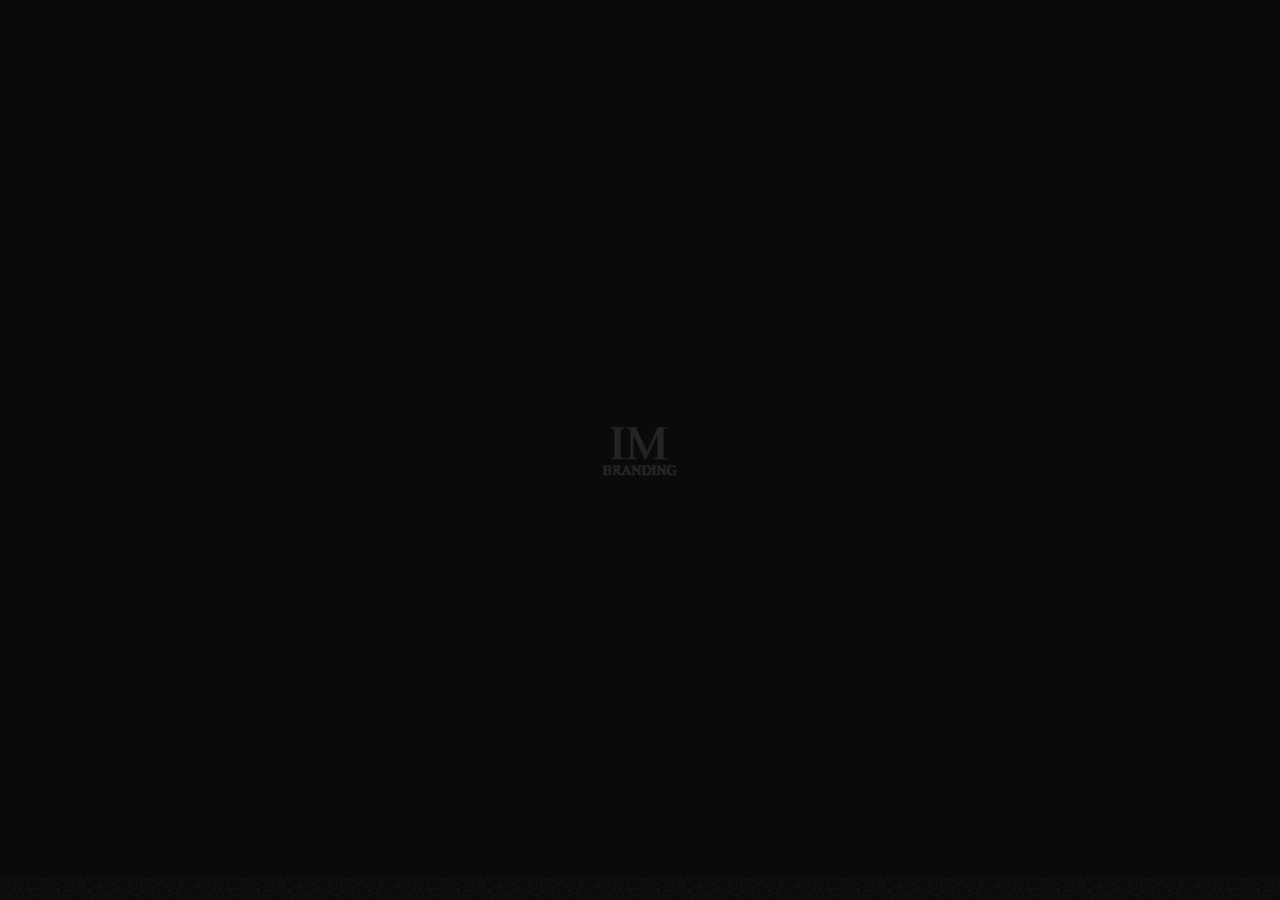
<file: elements-classic-menu.html>
<!DOCTYPE html>

<!--
	Template:   Tank - Creative Portfolio Showcase HTML Website Template
	Author:     Themetorium
	URL:        https://themetorium.net/
-->

<html lang="en">
	<head>

		<!-- Title -->
		<title>Classic Menu | Tank - Creative Portfolio Showcase HTML Website Template by Themetorium</title>

		<!-- Meta -->
		<meta charset="utf-8">
		<meta name="description" content="Download Tank - Creative Portfolio Showcase HTML Website Template that comes with rich features and well-commented code. Made by Themetorium.">
		<meta name="author" content="themetorium.net">

		<!-- Mobile Meta -->
		<meta name="viewport" content="width=device-width, initial-scale=1, shrink-to-fit=no">

		<!-- Favicon (http://www.favicon-generator.org/) -->
		<link rel="shortcut icon" href="favicon.ico" type="image/x-icon">
		<link rel="icon" href="favicon.ico" type="image/x-icon">

		<!-- Google Analytics - Global site tag (gtag.js) -->
		<!-- Paste your Google Anaytics code here. -->

		<!-- Google fonts (https://www.google.com/fonts) -->
		<link rel="preconnect" href="https://fonts.gstatic.com">
		<link href="https://fonts.googleapis.com/css2?family=Poppins:wght@300;400;500;600;700;800;900&display=swap" rel="stylesheet"> <!-- Body font -->
		<link href="https://fonts.googleapis.com/css2?family=Noto+Serif+JP:wght@200;300;400;500;600;700;900&display=swap" rel="stylesheet"> <!-- Secondary/Alter font -->

		<!-- Libs and Plugins CSS -->
		<link rel="stylesheet" href="assets/vendor/normalize/normalize.min.css"> <!-- Normalize CSS (https://necolas.github.io/normalize.css/) -->
		<link rel="stylesheet" href="assets/vendor/fontawesome/css/fontawesome-all.min.css"> <!-- Font Icons CSS (https://fontawesome.com) Free version! -->
		<link rel="stylesheet" href="assets/vendor/swiper/css/swiper-bundle.min.css"> <!-- Swiper CSS (https://swiperjs.com/) -->
		<link rel="stylesheet" href="assets/vendor/lightgallery/css/lightgallery.min.css"> <!-- lightGallery CSS (http://sachinchoolur.github.io/lightGallery) -->

		<!-- Template master CSS -->
		<link rel="stylesheet" href="assets/css/helper.css">
		<link rel="stylesheet" href="assets/css/theme.css">

	</head>

	
	<!-- ===========
	///// Body /////
	================
	* Use class "tt-boxed" to enable page boxed layout globally (affects all elements containing class "tt-wrap").
	* Use class "tt-smooth-scroll" to enable page smooth scrolling.
	* Use class "tt-transition" to enable page transitions.
	* Use class "tt-magic-cursor" to enable magic cursor.
	-->
	<body id="body" class="tt-transition tt-boxed tt-smooth-scroll tt-magic-cursor">


		<!-- *************************************
		*********** Begin body inner ************* 
		************************************** -->
		<main id="body-inner">


			<!-- Begin page transition (do not remove!!!) 
			=========================== -->
			<div id="page-transition">
				<div class="ptr-overlay"></div>
				<div class="ptr-preloader">
					<div class="ptr-prel-content">
						<!-- Hint: You may need to change the img height and opacity to match your logo type. You can do this from the "theme.css" file (find: ".ptr-prel-image"). -->
						<img src="assets/img/logo-light.png" class="ptr-prel-image tt-logo-light" alt="Logo">
					</div> <!-- /.ptr-prel-content -->
				</div> <!-- /.ptr-preloader -->
			</div>
			<!-- End page transition -->

			<!-- Begin magic cursor 
			======================== -->
			<div id="magic-cursor">
				<div id="ball"></div>
			</div>
			<!-- End magic cursor -->

			<!-- Begin noise background -->
			<div class="bg-noise"></div>
			<!-- End noise background -->


			<!-- *****************************************
			*********** Begin scroll container *********** 
			****************************************** -->
			<div id="scroll-container">
				
				<!-- ===================
				///// Begin header /////
				========================
				* Use class "tt-header-fixed" to set header to fixed position.
				-->
				<header id="tt-header" class="tt-header-fixed">
					<div class="tt-header-inner"> <!-- add/remove class "tt-wrap" to enable/disable element boxed layout (class "tt-boxed" is required in <body> tag!). Note: additionally you can use prepared helper class "max-width-*" to add custom width to "tt-wrap". Example: "max-width-1500" (class "tt-wrap" is still required!). More info about helper classes can be found in the file "helper.css". -->

						<div class="tt-header-col">

							<!-- Begin logo 
							================ -->
							<div class="tt-logo"> 
								<a href="index.html">
									<!-- Hint: You may need to change the img height to match your logo type. You can do this from the "theme.css" file (find: ".tt-logo img"). -->
									<img src="assets/img/logo-light.png" class="tt-logo-light magnetic-item" alt="Logo"> <!-- logo light -->
									<img src="assets/img/logo-dark.png" class="tt-logo-dark magnetic-item" alt="Logo"> <!-- logo dark -->
								</a>
							</div>
							<!-- End logo -->

						</div> <!-- /.tt-header-col -->

						<div class="tt-header-col">

							<!-- Begin mobile menu toggle button (for "tt-main-menu") -->
							<div id="tt-m-menu-toggle-btn-wrap">
								<div class="tt-m-menu-toggle-btn-text">
									<span class="tt-m-menu-text-menu">Menu</span>
									<span class="tt-m-menu-text-close">Close</span>
								</div>
								<div class="tt-m-menu-toggle-btn-holder">
									<a href="#" class="tt-m-menu-toggle-btn magnetic-item"><span></span></a>
								</div>
							</div>
							<!-- End mobile menu toggle button -->

							<!-- Begin main menu (classic)
							===============================
							* Use class "tt-submenu-dark" to enable submenu dark style.
							* Use class "tt-m-menu-center" to align mobile menu to center (no effect on desktop!).
							-->
							<nav class="tt-main-menu tt-submenu-dark tt-m-menu-center">
								<div class="tt-main-menu-holder">
									<div class="tt-main-menu-inner">
										<div class="tt-main-menu-content">

											<!-- Begin main menu list -->
											<ul class="tt-main-menu-list">

												<!-- <li><a href="">Single Link</a></li> -->

												<!-- Begin submenu (submenu master)
												==================================== -->
												<li class="tt-submenu-wrap tt-submenu-master">
													<div class="tt-submenu-trigger">
														<a href="#">Home</a>
													</div> <!-- /.tt-submenu-trigger -->
													<div class="tt-submenu">
														<ul class="tt-submenu-list">

															<li><a href="landing-page-1.html">Landing Page v.1</a></li>
															<li><a href="landing-page-2.html">Landing Page v.2</a></li>

														</ul> <!-- /.tt-submenu-list -->
													</div> <!-- /.tt-submenu -->
												</li>
												<!-- End submenu (sub-master) -->

												<!-- Begin submenu (submenu master)
												==================================== -->
												<li class="tt-submenu-wrap tt-submenu-master active">
													<div class="tt-submenu-trigger">
														<a href="#">Portfolio</a>
													</div> <!-- /.tt-submenu-trigger -->
													<div class="tt-submenu">
														<ul class="tt-submenu-list">

															<!-- Begin submenu
															=================== -->
															<li class="tt-submenu-wrap">
																<div class="tt-submenu-trigger">
																	<a href="#">Portfolio List</a>
																</div> <!-- /.tt-submenu-trigger -->
																<div class="tt-submenu">
																	<ul class="tt-submenu-list">

																		<li><a href="portfolio-list-classic.html">List Classic</a></li>
																		<li><a href="portfolio-list-overlay.html">List Overlay</a></li>
																		<li><a href="portfolio-list-compact.html">List Compact</a></li>
																		
																	</ul> <!-- /.tt-submenu-list -->
																</div> <!-- /.tt-submenu -->
															</li>
															<!-- End submenu -->

															<!-- Begin submenu
															=================== -->
															<li class="tt-submenu-wrap">
																<div class="tt-submenu-trigger">
																	<a href="#">Portfolio Grid</a>
																</div> <!-- /.tt-submenu-trigger -->
																<div class="tt-submenu">
																	<ul class="tt-submenu-list">

																		<li><a href="portfolio-grid-creative-1.html">Grid Creative v.1</a></li>
																		<li><a href="portfolio-grid-creative-2.html">Grid Creative v.2</a></li>
																		<li><a href="portfolio-grid-modern.html">Grid Modern</a></li>
																		<li><a href="portfolio-grid-classic.html">Grid Classic</a></li>
																		<li><a href="portfolio-grid-portrait-mode.html">Portrait Mode</a></li>
																		<li><a href="portfolio-one-column.html">One Column</a></li>
																		
																	</ul> <!-- /.tt-submenu-list -->
																</div> <!-- /.tt-submenu -->
															</li>
															<!-- End submenu -->

															<!-- Begin submenu
															=================== -->
															<li class="tt-submenu-wrap">
																<div class="tt-submenu-trigger">
																	<a href="#">Slider &amp; Carousel</a>
																</div> <!-- /.tt-submenu-trigger -->
																<div class="tt-submenu">
																	<ul class="tt-submenu-list">

																		<li><a href="portfolio-fullscreen-slider.html">Fullscreen Slider</a></li>
																		<li><a href="portfolio-carousel-overlay.html">Carousel Overlay</a></li>
																		<li><a href="portfolio-carousel-center.html">Carousel Center</a></li>
																		
																	</ul> <!-- /.tt-submenu-list -->
																</div> <!-- /.tt-submenu -->
															</li>
															<!-- End submenu -->

															<li><a href="portfolio-interactive.html">Interactive</a></li>
															<li><a href="portfolio-interactive-compact.html">Interactive Compact</a></li>
															<li class="active"><a href="elements-classic-menu.html">Classic Menu</a></li>

														</ul> <!-- /.tt-submenu-list -->
													</div> <!-- /.tt-submenu -->
												</li>
												<!-- End submenu (sub-master) -->

												<!-- Begin submenu (submenu master)
												==================================== -->
												<li class="tt-submenu-wrap tt-submenu-master">
													<div class="tt-submenu-trigger">
														<a href="#">About</a>
													</div> <!-- /.tt-submenu-trigger -->
													<div class="tt-submenu">
														<ul class="tt-submenu-list">

															<li><a href="about-us.html">About Us</a></li>
															<li><a href="about-me.html">About Me</a></li>

														</ul> <!-- /.tt-submenu-list -->
													</div> <!-- /.tt-submenu -->
												</li>
												<!-- End submenu (sub-master) -->

												<!-- Begin submenu (submenu master)
												==================================== -->
												<li class="tt-submenu-wrap tt-submenu-master">
													<div class="tt-submenu-trigger">
														<a href="#">Blog</a>
													</div> <!-- /.tt-submenu-trigger -->
													<div class="tt-submenu">
														<ul class="tt-submenu-list">

															<!-- Begin submenu
															=================== -->
															<li class="tt-submenu-wrap">
																<div class="tt-submenu-trigger">
																	<a href="#">Blog List</a>
																</div> <!-- /.tt-submenu-trigger -->
																<div class="tt-submenu">
																	<ul class="tt-submenu-list">

																		<li><a href="blog-interactive.html">Interactive List</a></li>
																		<li><a href="blog-list.html">Compact List</a></li>
																		<li><a href="blog-classic.html">Classic List</a></li>
																		<li><a href="blog-classic-sidebar.html">Classic Sidebar</a></li>
																		
																	</ul> <!-- /.tt-submenu-list -->
																</div> <!-- /.tt-submenu -->
															</li>
															<!-- End submenu -->

															<!-- Begin submenu
															=================== -->
															<li class="tt-submenu-wrap">
																<div class="tt-submenu-trigger">
																	<a href="#">Blog Post</a>
																</div> <!-- /.tt-submenu-trigger -->
																<div class="tt-submenu">
																	<ul class="tt-submenu-list">

																		<li><a href="blog-post.html">Single Post</a></li>
																		<li><a href="blog-post-classic-sidebar.html">Classic Sidebar</a></li>
																		
																	</ul> <!-- /.tt-submenu-list -->
																</div> <!-- /.tt-submenu -->
															</li>
															<!-- End submenu -->

														</ul> <!-- /.tt-submenu-list -->
													</div> <!-- /.tt-submenu -->
												</li>
												<!-- End submenu (sub-master) -->

												<li><a href="contact.html">Contact</a></li>
												<li><a href="https://1.envato.market/tank" target="_blank" rel="noopener">Buy Now!</a></li>

											</ul>
											<!-- End main menu list -->

										</div> <!-- /.tt-main-menu-content -->
									</div> <!-- /.tt-main-menu-inner -->
								</div> <!-- /.tt-main-menu-holder -->

							</nav> 
							<!-- End main menu -->

						</div> <!-- /.header-col -->
					</div> <!-- /.header-inner -->
				</header>
				<!-- End header -->

				
				<!-- *************************************
				*********** Begin content wrap *********** 
				************************************** -->
				<div id="content-wrap">


					<!-- *************************************
					*********** Begin page content *********** 
					************************************** -->
					<div id="page-content">
						

						<!-- ==================================================
						///// Begin portfolio slider (full screen slider) /////
						=======================================================
						* Use class "cursor-drag-mouse-down" to enable cursor drag style on mouse down ("data-simulate-touch" attribute must be enabled!).
						* Available data attributes:
								data-speed="900"......................(milliseconds)
								data-autoplay="5000"..................(milliseconds. Note: disabled after user first interactions)
								data-mousewheel="true"................(true/false)
								data-keyboard="true"..................(true/false)
								data-simulate-touch="true"............(true/false)
								data-grab-cursor="true"...............(true/false)
								data-pagination-type="fraction".......(bullets/fraction/progressbar)
								data-parallax-mouse-move="true".......(true/false)
						-->
						<div class="tt-portfolio-slider cursor-drag-mouse-down" data-speed="1000" data-mousewheel="true" data-keyboard="true" data-simulate-touch="true" data-grab-cursor="true" data-pagination-type="fraction" data-parallax-mouse-move="true">

							<!-- Begin swiper container -->
							<div class="swiper-container">

								<!-- Begin swiper wrapper (required) -->
								<div class="swiper-wrapper">

									<!-- Begin swiper slide 
									======================== 
									* Change data attributes (data-url="...", data-title="...", data-category="...") according to your needs.
									* Use class "psi-image-is-light" if needed, it makes the elements dark and more visible if you use a very light image.
									-->
									<div class="swiper-slide" data-url="single-project-1.html" data-title="Victorian Girls" data-category="People">
										<!-- Use class "cover-opacity-*" to set an image overlay if needed. For example "cover-opacity-2". Note: It is individual and depends on the image you use. More info about helper classes in file "helper.css". -->
										<div class="tt-portfolio-slider-item cover-opacity-3" data-swiper-parallax="50%">
											<img class="tt-psi-image swiper-lazy" src="assets/img/low-qlt-thumb.jpg" data-src="assets/img/portfolio/portfolio-1.jpg" alt="Image">
										</div> <!-- /.tt-portfolio-slider-item -->
									</div> 
									<!-- End swiper slide -->

									<!-- Begin swiper slide 
									======================== 
									* Change data attributes (data-url="...", data-title="...", data-category="...") according to your needs.
									* Use class "psi-image-is-light" if needed, it makes the elements dark and more visible if you use a very light image.
									-->
									<div class="swiper-slide" data-url="single-project-2.html" data-title="Smithy" data-category="Creative">
										<!-- Use class "cover-opacity-*" to set an image overlay if needed. For example "cover-opacity-2". Note: It is individual and depends on the image you use. More info about helper classes in file "helper.css". -->
										<div class="tt-portfolio-slider-item cover-opacity-3" data-swiper-parallax="50%">
											<img class="tt-psi-image swiper-lazy" src="assets/img/low-qlt-thumb.jpg" data-src="assets/img/portfolio/portfolio-2.jpg" alt="Image">
										</div> <!-- /.tt-portfolio-slider-item -->
									</div> 
									<!-- End swiper slide -->

									<!-- Begin swiper slide 
									======================== 
									* Change data attributes (data-url="...", data-title="...", data-category="...") according to your needs.
									* Use class "psi-image-is-light" if needed, it makes the elements dark and more visible if you use a very light image.
									-->
									<div class="swiper-slide" data-url="single-project-3.html" data-title="Fashion Week" data-category="People">
										<!-- Use class "cover-opacity-*" to set an image overlay if needed. For example "cover-opacity-2". Note: It is individual and depends on the image you use. More info about helper classes in file "helper.css". -->
										<div class="tt-portfolio-slider-item cover-opacity-3" data-swiper-parallax="50%">
											<video class="tt-bg-video" loop muted preload="metadata" poster="assets/vids/fashion-week.jpg">
												<source src="assets/vids/fashion-week.mp4" type="video/mp4">
												<source src="assets/vids/fashion-week.webm" type="video/webm">
											</video>
										</div> <!-- /.tt-portfolio-slider-item -->
									</div> 
									<!-- End swiper slide -->

									<!-- Begin swiper slide 
									======================== 
									* Change data attributes (data-url="...", data-title="...", data-category="...") according to your needs.
									* Use class "psi-image-is-light" if needed, it makes the elements dark and more visible if you use a very light image.
									-->
									<div class="swiper-slide" data-url="single-project-4.html" data-title="Mystery Forest" data-category="Nature">
										<!-- Use class "cover-opacity-*" to set an image overlay if needed. For example "cover-opacity-2". Note: It is individual and depends on the image you use. More info about helper classes in file "helper.css". -->
										<div class="tt-portfolio-slider-item cover-opacity-3" data-swiper-parallax="50%">
											<img class="tt-psi-image swiper-lazy" src="assets/img/low-qlt-thumb.jpg" data-src="assets/img/portfolio/portfolio-3.jpg" alt="Image">
										</div> <!-- /.tt-portfolio-slider-item -->
									</div> 
									<!-- End swiper slide -->

									<!-- Begin swiper slide 
									======================== 
									* Change data attributes (data-url="...", data-title="...", data-category="...") according to your needs.
									* Use class "psi-image-is-light" if needed, it makes the elements dark and more visible if you use a very light image.
									-->
									<div class="swiper-slide" data-url="single-project-5.html" data-title="Red Package" data-category="Branding">
										<!-- Use class "cover-opacity-*" to set an image overlay if needed. For example "cover-opacity-2". Note: It is individual and depends on the image you use. More info about helper classes in file "helper.css". -->
										<div class="tt-portfolio-slider-item cover-opacity-3" data-swiper-parallax="50%">
											<img class="tt-psi-image swiper-lazy" src="assets/img/low-qlt-thumb.jpg" data-src="assets/img/portfolio/portfolio-4.jpg" alt="Image">
										</div> <!-- /.tt-portfolio-slider-item -->
									</div> 
									<!-- End swiper slide -->

									<!-- Begin swiper slide 
									======================== 
									* Change data attributes (data-url="...", data-title="...", data-category="...") according to your needs.
									* Use class "psi-image-is-light" if needed, it makes the elements dark and more visible if you use a very light image.
									-->
									<div class="swiper-slide" data-url="single-project-6.html" data-title="Studio Shoot" data-category="People">
										<!-- Use class "cover-opacity-*" to set an image overlay if needed. For example "cover-opacity-2". Note: It is individual and depends on the image you use. More info about helper classes in file "helper.css". -->
										<div class="tt-portfolio-slider-item cover-opacity-3" data-swiper-parallax="50%">
											<img class="tt-psi-image swiper-lazy" src="assets/img/low-qlt-thumb.jpg" data-src="assets/img/portfolio/portfolio-5.jpg" alt="Image">
										</div> <!-- /.tt-portfolio-slider-item -->
									</div> 
									<!-- End swiper slide -->

									<!-- Begin swiper slide 
									======================== 
									* Change data attributes (data-url="...", data-title="...", data-category="...") according to your needs.
									* Use class "psi-image-is-light" if needed, it makes the elements dark and more visible if you use a very light image.
									-->
									<div class="swiper-slide" data-url="single-project-7.html" data-title="Breaking Wave" data-category="Nature">
										<!-- Use class "cover-opacity-*" to set an image overlay if needed. For example "cover-opacity-2". Note: It is individual and depends on the image you use. More info about helper classes in file "helper.css". -->
										<div class="tt-portfolio-slider-item cover-opacity-3" data-swiper-parallax="50%">
											<img class="tt-psi-image swiper-lazy" src="assets/img/low-qlt-thumb.jpg" data-src="assets/img/portfolio/portfolio-6.jpg" alt="Image">
										</div> <!-- /.tt-portfolio-slider-item -->
									</div> 
									<!-- End swiper slide -->

									<!-- Begin swiper slide 
									======================== 
									* Change data attributes (data-url="...", data-title="...", data-category="...") according to your needs.
									* Use class "psi-image-is-light" if needed, it makes the elements dark and more visible if you use a very light image.
									-->
									<div class="swiper-slide psi-image-is-light" data-url="single-project-8.html" data-title="Wall Lamp" data-category="Branding">
										<!-- Use class "cover-opacity-*" to set an image overlay if needed. For example "cover-opacity-2". Note: It is individual and depends on the image you use. More info about helper classes in file "helper.css". -->
										<div class="tt-portfolio-slider-item" data-swiper-parallax="50%">
											<img class="tt-psi-image swiper-lazy" src="assets/img/low-qlt-thumb.jpg" data-src="assets/img/portfolio/portfolio-7.jpg" alt="Image">
										</div> <!-- /.tt-portfolio-slider-item -->
									</div> 
									<!-- End swiper slide -->

									<!-- Begin swiper slide 
									======================== 
									* Change data attributes (data-url="...", data-title="...", data-category="...") according to your needs.
									* Use class "psi-image-is-light" if needed, it makes the elements dark and more visible if you use a very light image.
									-->
									<div class="swiper-slide" data-url="single-project-9.html" data-title="Elegant Stoves" data-category="Creative">
										<!-- Use class "cover-opacity-*" to set an image overlay if needed. For example "cover-opacity-2". Note: It is individual and depends on the image you use. More info about helper classes in file "helper.css". -->
										<div class="tt-portfolio-slider-item cover-opacity-3" data-swiper-parallax="50%">
											<img class="tt-psi-image swiper-lazy" src="assets/img/low-qlt-thumb.jpg" data-src="assets/img/portfolio/portfolio-8.jpg" alt="Image">
										</div> <!-- /.tt-portfolio-slider-item -->
									</div> 
									<!-- End swiper slide -->

								</div>
								<!-- End swiper wrapper -->

							</div>
							<!-- End swiper container -->
							

							<!-- Begin portfolio slider caption
							==================================== 
							* Use class "psc-center" to align caption.
							* Use class "psc-stroke" to enable caption title stroke style.
							* Note: Titles and URLs are loaded from "swiper-slide" data attributes. Do not change them here!!!
							-->
							<div class="tt-portfolio-slider-caption psc-center">
								<div class="tt-ps-caption-inner">
									<h2 class="tt-psc-elem tt-ps-caption-title"><a href="" data-cursor="View<br>Project"></a></h2>
									<div class="tt-psc-elem tt-ps-caption-category"></div>
								</div> <!-- /.tt-ps-caption-inner -->
							</div>
							<!-- End portfolio slider caption -->


							<!-- Begin portfolio slider navigation 
							======================================= -->
							<div class="tt-portfolio-slider-navigation tt-swiper-nav">
								<div class="tt-ps-nav-prev">
									<div class="tt-ps-nav-arrow tt-ps-nav-arrow-prev magnetic-item"></div>
								</div>
								<div class="tt-ps-nav-next">
									<div class="tt-ps-nav-arrow tt-ps-nav-arrow-next magnetic-item"></div>
								</div>
								<div class="tt-ps-nav-pagination"></div>
							</div>
							<!-- End portfolio slider navigation -->

						</div>
						<!-- End portfolio slider -->

					</div>
					<!-- End page content -->
					

					<!-- ======================
					///// Begin tt-footer /////
					=========================== -->
					<footer id="tt-footer" class="footer-absolute">
						<div class="tt-footer-inner">

							<!-- Begin footer column 
							========================= -->
							<div class="footer-col tt-align-center-left">
								<div class="footer-col-inner">

									<!-- You can use whatever button or link here -->
									<div class="tt-btn tt-btn-link">
										<a href="contact.html" data-hover="Get in Touch">Get in Touch</a>
									</div>

								</div> <!-- /.footer-col-inner -->
							</div>
							<!-- Begin footer column -->

							<!-- Begin footer column 
							========================= -->
							<div class="footer-col tt-align-center-right">
								<div class="footer-col-inner">

									<div class="footer-social">
										<div class="footer-social-text"><span>Follow</span><i class="fas fa-share-alt"></i></div>
										<div class="social-buttons">
											<ul>
												<li><a href="https://www.facebook.com/themetorium" class="magnetic-item" target="_blank" rel="noopener">Fb.</a></li>
												<li><a href="https://twitter.com/Themetorium" class="magnetic-item" target="_blank" rel="noopener">Tw.</a></li>
												<li><a href="https://www.youtube.com/" class="magnetic-item" target="_blank" rel="noopener">Yt.</a></li>
												<li><a href="https://dribbble.com/Themetorium" class="magnetic-item" target="_blank" rel="noopener">Dr.</a></li>
												<li><a href="https://www.behance.net/Themetorium" class="magnetic-item" target="_blank" rel="noopener">Be.</a></li>
											</ul>
										</div> <!-- /.social-buttons -->
									</div> <!-- /.footer-social -->

								</div> <!-- /.footer-col-inner -->
							</div>
							<!-- Begin footer column -->

						</div> <!-- /.tt-section-inner -->
					</footer>
					<!-- End tt-footer -->


				</div>
				<!-- End content wrap -->

			</div>
			<!-- End scroll container -->


		</main>
		<!-- End body inner -->



        

		<!-- ====================
		///// Scripts below /////
		===================== -->

		<!-- Core JS -->
		<script src="assets/vendor/jquery/jquery.min.js"></script> <!-- jquery JS (https://jquery.com) -->

		<!-- Libs and Plugins JS -->
		<script src="assets/vendor/gsap/gsap.min.js"></script> <!-- GSAP JS (https://greensock.com/gsap/) -->
		<script src="assets/vendor/gsap/ScrollToPlugin.min.js"></script> <!-- GSAP ScrollToPlugin JS (https://greensock.com/scrolltoplugin/) -->
		<script src="assets/vendor/gsap/ScrollTrigger.min.js"></script> <!-- GSAP ScrollTrigger JS (https://greensock.com/scrolltrigger/) -->

		<script src="assets/vendor/smooth-scrollbar.js"></script> <!-- Smooth Scrollbar JS (https://github.com/idiotWu/smooth-scrollbar/) -->
		<script src="assets/vendor/swiper/js/swiper-bundle.min.js"></script> <!-- Swiper JS (https://swiperjs.com/) -->
		<script src="assets/vendor/isotope/imagesloaded.pkgd.min.js"></script> <!-- imagesloaded JS (more info: https://imagesloaded.desandro.com/) -->
		<script src="assets/vendor/isotope/isotope.pkgd.min.js"></script> <!-- Isotope JS (http://isotope.metafizzy.co) -->
		<script src="assets/vendor/isotope/packery-mode.pkgd.min.js"></script> <!-- Isotope Packery Mode JS (https://isotope.metafizzy.co/layout-modes/packery.html) -->
		<script src="assets/vendor/lightgallery/js/lightgallery-all.min.js"></script> <!-- lightGallery Plugins JS (http://sachinchoolur.github.io/lightGallery) -->
		<script src="assets/vendor/jquery.mousewheel.min.js"></script> <!-- A jQuery plugin that adds cross browser mouse wheel support (https://github.com/jquery/jquery-mousewheel) -->

		<!-- Theme master JS -->
		<script src="assets/js/theme.js"></script>



	</body>

</html>
</file>
<file: assets/css/helper.css>
/* ---------------------------------------------------------------------------------------
* Template Helper CSS
* 
* Template:		Tank - Creative Portfolio Showcase HTML Website Template
* Author:		Themetorium
* URL:			https://themetorium.net/
*
* You are free to use these extra prepared helper classes to customize your web site.
--------------------------------------------------------------------------------------- */


/* Table of Content
====================
* Various classes
* Hiding classes
* Background image classes
* Font/text classes
* Hover classes
* Width classes
* Height classes
* Center align classes
* Text color classes
* Link style classes
* Link color classes
* Background color classes
* Rounded classes
* Borders classes
* Paddings classes
* Margin classes
* Grid system (similar logic to the Bootstrap framework).
*/


/* ------------------------------------------------------------- *
 * Various classes
/* ------------------------------------------------------------- */

/* clear */
.clear { clear: both !important; display: block !important; }
.clear::after {
	content: "";
	display: table;
	clear: both;
}

/* display */
.display-none { display: none !important; }
.block, .display-block { display: block !important; }
.inline-block, .display-inline-block { display: inline-block !important; }
.display-flex { display: flex !important; display: -ms-flexbox !important; }

/* position */
.position-unset { position: unset !important; }
.position-relative { position: relative !important; }
.position-absolute { position: absolute !important; }
.position-static { position: static !important; }

/* overflow */
.overflow-visible { overflow: visible !important; }

.overflow-hidden { overflow: hidden !important; }
.overflow-y-hidden { overflow-y: hidden !important; }
.overflow-x-hidden { overflow-x: hidden !important; }

.overflow-auto { overflow: auto !important; }
.overflow-y-auto { overflow-y: auto !important; }
.overflow-x-auto { overflow-x: auto !important; }

.overflow-scroll { overflow: scroll !important; }
.overflow-y-scroll { overflow-y: scroll !important; }
.overflow-x-scroll { overflow-x: scroll !important; }

/* list styled */
ul.list-styled,
ul.styled-list,
ul.tt-list {
	margin: 0;
	padding: 0;
	list-style: none;
}
ul.tt-list > li {
	margin-bottom: 5px;
}

/* z-index */
.z-index-1 { z-index: 1 !important; }
.z-index-2 { z-index: 2 !important; }
.z-index-3 { z-index: 3 !important; }
.z-index-4 { z-index: 4 !important; }
.z-index-5 { z-index: 5 !important; }
.z-index-6 { z-index: 6 !important; }
.z-index-7 { z-index: 7 !important; }
.z-index-8 { z-index: 8 !important; }
.z-index-9 { z-index: 9 !important; }
.z-index-full { z-index: 99999 !important; }


/* ----------------------------------------------------------------------------------- *
 * Cover classes (used as image overlay)
 * Note: parent element must contain "position: relative;" or "position: absolute;"
/* ----------------------------------------------------------------------------------- */

/* Cover 
========= */
.tt-cover:before {
	position: absolute;
	display: block;
	content: "";
	top: 0;
	left: 0;
	right: 0;
	bottom: 0;
	width: 100%;
	height: 100%;
	z-index: 99999;
}


/* Cover opasity
================= */
[class*="cover-opacity-"]::before {
	position: absolute;
	display: block;
	content: "";
	top: 0;
	left: 0;
	bottom: 0;
	right: 0;
	background-color: #040404;
	z-index: 1;
	opacity: 0;
}

.cover-opacity-0::before { opacity: 0; }
.cover-opacity-0-5::before { opacity: .05; }
.cover-opacity-1::before { opacity: .1; }
.cover-opacity-1-5::before { opacity: .15; }
.cover-opacity-2::before { opacity: .2; }
.cover-opacity-2-5::before { opacity: .25; }
.cover-opacity-3::before { opacity: .3; }
.cover-opacity-3-5::before { opacity: .35; }
.cover-opacity-4::before { opacity: .4; }
.cover-opacity-4-5::before { opacity: .45; }
.cover-opacity-5::before { opacity: .5; }
.cover-opacity-5-5::before { opacity: .55; }
.cover-opacity-6::before { opacity: .6; }
.cover-opacity-6-5::before { opacity: .65; }
.cover-opacity-7::before { opacity: .7; }
.cover-opacity-7-5::before { opacity: .75; }
.cover-opacity-8::before { opacity: .8; }
.cover-opacity-8-5::before { opacity: .85; }
.cover-opacity-9::before { opacity: .9; }
.cover-opacity-9-5::before { opacity: .95; }


/* ------------------------------------------------------------- *
 * Hiding classes
/* ------------------------------------------------------------- */

.hide { display: none !important; }

/* Hiding via media query breakpoints */
@media (max-width: 1024px) {
	.hide-from-lg { display: none !important; }
}
@media (max-width: 991px) {
	.hide-from-md { display: none !important; }
}
@media (max-width: 767px) {
	.hide-from-sm { display: none !important; }
}
@media (max-width: 479px) {
	.hide-from-xs { display: none !important; }
}

@media (min-width: 1025px) {
	.hide-to-lg { display: none !important; }
}
@media (min-width: 992px) {
	.hide-to-md { display: none !important; }
}
@media (min-width: 768px) {
	.hide-to-sm { display: none !important; }
}
@media (min-width: 480px) {
	.hide-to-xs { display: none !important; }
}

/* Hiding from mobile device */
body.is-mobile .hide-from-mobile { display: none !important; }

/* Hiding if not mobile device */
body:not(.is-mobile) .hide-to-mobile { display: none !important; }


/* ------------------------------------------------------------- *
 * Background image classes
/* ------------------------------------------------------------- */

.no-bg-image { background: none !important; }

.bg-image {
	background-repeat: no-repeat;
	background-position: 50% 50%;
	-webkit-background-size: cover;
	background-size: cover;
}
.bg-image-fixed {
	background-attachment: fixed;
	background-position: 50% 50%;
	-webkit-background-size: cover;
	background-size: cover;
	transform: none !important; /* transform not work well with background-attachment: fixed; */
}
.bg-image-pattern {
	background-repeat: repeat !important;
	-webkit-background-size: inherit !important;
	background-size: inherit !important;
}


/* ------------------------------------------------------------- *
 * Font/text classes
/* ------------------------------------------------------------- */

/* font alter */
.font-alter { 
	font-family: 'Noto Serif JP', serif !important;
}

/* font styles */
.font-italic, .italic { font-style: italic !important; }

/* font weight */
.font-normal { font-weight: normal !important; font-style: normal !important; }
.font-bold, .font-strong, .bold { font-weight: bold !important; }

.font-100 { font-weight: 100 !important; }
.font-200 { font-weight: 200 !important; }
.font-300 { font-weight: 300 !important; }
.font-400 { font-weight: 400 !important; }
.font-500 { font-weight: 500 !important; }
.font-600 { font-weight: 600 !important; }
.font-700 { font-weight: 700 !important; }
.font-800 { font-weight: 800 !important; }
.font-900 { font-weight: 900 !important; }

/* text sizes */
.text-lg {
	font-size: calc(100% + 0.2vw) !important;
}
.text-lg p,
p.text-lg {
	margin-bottom: 3.5% !important;
}

.text-xlg {
	font-size: calc(100% + 0.4vw) !important;
}
.text-xlg p,
p.text-xlg {
	margin-bottom: 4.5% !important;
}

.text-xxlg {
	font-size: calc(100% + 0.7vw) !important;
}
.text-xxlg p,
p.text-xxlg {
	margin-bottom: 5.5% !important;
}

.text-xxxlg {
	font-size: calc(100% + 1vw) !important;
}
.text-xxxlg p,
p.text-xxxlg {
	margin-bottom: 6.5% !important;
}

/* letter spacing */
.letter-spacing-0 { letter-spacing: 0 !important; }
.letter-spacing-1 { letter-spacing: 1px !important; }
.letter-spacing-2 { letter-spacing: 2px !important; }
.letter-spacing-3 { letter-spacing: 3px !important; }
.letter-spacing-4 { letter-spacing: 4px !important; }
.letter-spacing-5 { letter-spacing: 5px !important; }
.letter-spacing-6 { letter-spacing: 6px !important; }
.letter-spacing-7 { letter-spacing: 7px !important; }
.letter-spacing-8 { letter-spacing: 8px !important; }
.letter-spacing-9 { letter-spacing: 9px !important; }
.letter-spacing-10 { letter-spacing: 10px !important; }
.letter-spacing-11 { letter-spacing: 11px !important; }
.letter-spacing-12 { letter-spacing: 12px !important; }
.letter-spacing-13 { letter-spacing: 13px !important; }
.letter-spacing-14 { letter-spacing: 14px !important; }
.letter-spacing-15 { letter-spacing: 15px !important; }

/* text normal */
.text-normal { 
	text-transform: none !important; 
	letter-spacing: 0 !important;
}

/* text aligns */
.text-align-unset { text-align: unset !important; }
.text-center { text-align: center !important; }
.text-left { text-align: left !important; }
.text-right { text-align: right !important; }

/* text aligns via breakpoints */
@media (max-width: 1024px) {
	.text-center-from-xlg { text-align: center !important; }
	.text-left-from-xlg { text-align: left !important; }
	.text-right-from-xlg { text-align: right !important; }
}
@media (max-width: 991px) {
	.text-center-from-lg { text-align: center !important; }
	.text-left-from-lg { text-align: left !important; }
	.text-right-from-lg { text-align: right !important; }
}
@media (max-width: 767px) {
	.text-center-from-md { text-align: center !important; }
	.text-left-from-md { text-align: left !important; }
	.text-right-from-md { text-align: right !important; }
}
@media (max-width: 479px) {
	.text-center-from-sm { text-align: center !important; }
	.text-left-from-sm { text-align: left !important; }
	.text-right-from-sm { text-align: right !important; }
}

@media (min-width: 1025px) {
	.text-center-to-xlg { text-align: center !important; }
	.text-left-to-xlg { text-align: left !important; }
	.text-right-to-xlg { text-align: right !important; }
}
@media (min-width: 992px) {
	.text-center-to-lg { text-align: center !important; }
	.text-left-to-lg { text-align: left !important; }
	.text-right-to-lg { text-align: right !important; }
}
@media (min-width: 768px) {
	.text-center-to-md { text-align: center !important; }
	.text-left-to-md { text-align: left !important; }
	.text-right-to-md { text-align: right !important; }
}
@media (min-width: 480px) {
	.text-center-to-sm { text-align: center !important; }
	.text-left-to-sm { text-align: left !important; }
	.text-right-to-sm { text-align: right !important; }
}

/* text transform */
.text-uppercase { text-transform: uppercase !important; }
.text-lowercase { text-transform: lowercase !important; }
.text-capitalize { text-transform: capitalize !important; }
.text-no-transform { text-transform: none !important; }


/* ------------------------------------------------------------- *
 * Hover classes
/* ------------------------------------------------------------- */

/* hover opacity */
.hover-opacity { 
	transition: all .2s ease-in-out !important;
}
.hover-opacity:hover {
	opacity: 0.8 !important;
}

/* hover zoom */
.hover-zoom { 
	transition: all .3s ease-in-out !important;
}
.hover-zoom:hover {
	transform: scale(1.05);
}

/* hover hop */
.hover-hop { 
	transition: all .3s ease-in-out !important;
}
.hover-hop:hover {
	transform: translateY(-10px) !important;
}

/* hover shadow */
.hover-shadow { 
	transition: all .3s ease-in-out !important;
}
.hover-shadow:hover {
	box-shadow: 0 24px 20px -20px rgba(0, 0, 0, 0.6);
}


/* ------------------------------------------------------------- *
 * Width classes
/* ------------------------------------------------------------- */

/* Width auto */
.width-auto { width: auto !important; }

/* Full width */
.full-width { width: 100% !important; }

/* Minimum width classes */
.min-width { min-width: 100% !important; }
.min-width-100 { min-width: 100px !important; }
.min-width-150 { min-width: 150px !important; }
.min-width-200 { min-width: 200px !important; }
.min-width-250 { min-width: 250px !important; }
.min-width-300 { min-width: 300px !important; }
.min-width-350 { min-width: 350px !important; }
.min-width-400 { min-width: 400px !important; }
.min-width-450 { min-width: 450px !important; }
.min-width-500 { min-width: 500px !important; }
.min-width-550 { min-width: 550px !important; }
.min-width-600 { min-width: 600px !important; }
.min-width-650 { min-width: 650px !important; }
.min-width-700 { min-width: 700px !important; }
.min-width-750 { min-width: 750px !important; }
.min-width-800 { min-width: 800px !important; }
.min-width-850 { min-width: 850px !important; }
.min-width-900 { min-width: 900px !important; }
.min-width-950 { min-width: 950px !important; }
.min-width-1000 { min-width: 1000px !important; }
.min-width-1050 { min-width: 1050px !important; }
.min-width-1150 { min-width: 1150px !important; }
.min-width-1100 { min-width: 1100px !important; }
.min-width-1150 { min-width: 1150px !important; }
.min-width-1170 { min-width: 1170px !important; }
.min-width-1200 { min-width: 1200px !important; }
.min-width-1250 { min-width: 1250px !important; }
.min-width-1300 { min-width: 1300px !important; }
.min-width-1350 { min-width: 1350px !important; }
.min-width-1400 { min-width: 1400px !important; }
.min-width-1450 { min-width: 1450px !important; }
.min-width-1500 { min-width: 1500px !important; }
.min-width-1550 { min-width: 1550px !important; }
.min-width-1600 { min-width: 1600px !important; }

/* Maximum width classes */
.max-width { max-width: 100% !important; }
.max-width-100 { max-width: 100px !important; }
.max-width-150 { max-width: 150px !important; }
.max-width-200 { max-width: 200px !important; }
.max-width-250 { max-width: 250px !important; }
.max-width-300 { max-width: 300px !important; }
.max-width-350 { max-width: 350px !important; }
.max-width-400 { max-width: 400px !important; }
.max-width-450 { max-width: 450px !important; }
.max-width-500 { max-width: 500px !important; }
.max-width-550 { max-width: 550px !important; }
.max-width-600 { max-width: 600px !important; }
.max-width-650 { max-width: 650px !important; }
.max-width-700 { max-width: 700px !important; }
.max-width-750 { max-width: 750px !important; }
.max-width-800 { max-width: 800px !important; }
.max-width-850 { max-width: 850px !important; }
.max-width-900 { max-width: 900px !important; }
.max-width-950 { max-width: 950px !important; }
.max-width-1000 { max-width: 1000px !important; }
.max-width-1050 { max-width: 1050px !important; }
.max-width-1150 { max-width: 1150px !important; }
.max-width-1100 { max-width: 1100px !important; }
.max-width-1150 { max-width: 1150px !important; }
.max-width-1170 { max-width: 1170px !important; }
.max-width-1200 { max-width: 1200px !important; }
.max-width-1250 { max-width: 1250px !important; }
.max-width-1300 { max-width: 1300px !important; }
.max-width-1350 { max-width: 1350px !important; }
.max-width-1400 { max-width: 1400px !important; }
.max-width-1450 { max-width: 1450px !important; }
.max-width-1500 { max-width: 1500px !important; }
.max-width-1550 { max-width: 1550px !important; }
.max-width-1600 { max-width: 1600px !important; }
.max-width-1650 { max-width: 1650px !important; }
.max-width-1700 { max-width: 1700px !important; }
.max-width-1750 { max-width: 1750px !important; }
.max-width-1800 { max-width: 1800px !important; }
.max-width-1850 { max-width: 1850px !important; }
.max-width-1900 { max-width: 1900px !important; }
.max-width-1950 { max-width: 1950px !important; }
.max-width-2000 { max-width: 2000px !important; }
.max-width-2050 { max-width: 2050px !important; }
.max-width-2100 { max-width: 2100px !important; }
.max-width-2150 { max-width: 2150px !important; }
.max-width-2200 { max-width: 2200px !important; }
.max-width-2250 { max-width: 2250px !important; }
.max-width-2300 { max-width: 2300px !important; }
.max-width-2350 { max-width: 2350px !important; }
.max-width-2400 { max-width: 2400px !important; }
.max-width-2450 { max-width: 2450px !important; }
.max-width-2500 { max-width: 2500px !important; }
.max-width-2550 { max-width: 2550px !important; }
.max-width-2600 { max-width: 2600px !important; }
.max-width-2650 { max-width: 2650px !important; }
.max-width-2700 { max-width: 2700px !important; }
.max-width-2750 { max-width: 2750px !important; }
.max-width-2800 { max-width: 2800px !important; }
.max-width-2850 { max-width: 2850px !important; }
.max-width-2900 { max-width: 2900px !important; }
.max-width-2950 { max-width: 2950px !important; }
.max-width-3000 { max-width: 3000px !important; }


/* ------------------------------------------------------------- *
 * Height classes
/* ------------------------------------------------------------- */

.full-height { height: 100% !important; }

/* full height (vh) on desktop only */
@media (min-width: 1025px) {
	.full-height-vh { 
		height: 100vh;
		min-height: 100vh;
	}
	body.header-fixed-top-on .full-height-vh {
		height: calc(100vh - 80px); /* minus same as header height */
		min-height: calc(100vh - 80px); /* minus same as header height */
	}
}

/* full height (vh) on small screens only */
@media (max-width: 1024px) {
	.full-height-vh-m { 
		height: calc(100vh - 64px); /* minus same as mobile header height */
		min-height: calc(100vh - 64px); /* minus same as mobile header height */
	}
	body.header-show-hide-on-scroll-on.page-header-on .full-height-vh-m { 
		height: 100vh;
		min-height: 100vh;
	}
}


/* height classes (vh) */
.height-vh-5 { height: 5vh !important; min-height: 5vh !important; }
.height-vh-10 { height: 10vh !important; min-height: 10vh !important; }
.height-vh-15 { height: 15vh !important; min-height: 15vh !important; }
.height-vh-20 { height: 20vh !important; min-height: 20vh !important; }
.height-vh-25 { height: 25vh !important; min-height: 25vh !important; }
.height-vh-30 { height: 30vh !important; min-height: 30vh !important; }
.height-vh-35 { height: 35vh !important; min-height: 35vh !important; }
.height-vh-40 { height: 40vh !important; min-height: 40vh !important; }
.height-vh-45 { height: 45vh !important; min-height: 45vh !important; }
.height-vh-50 { height: 50vh !important; min-height: 50vh !important; }
.height-vh-55 { height: 55vh !important; min-height: 55vh !important; }
.height-vh-60 { height: 60vh !important; min-height: 60vh !important; }
.height-vh-65 { height: 65vh !important; min-height: 65vh !important; }
.height-vh-70 { height: 70vh !important; min-height: 70vh !important; }
.height-vh-75 { height: 75vh !important; min-height: 75vh !important; }
.height-vh-80 { height: 80vh !important; min-height: 80vh !important; }
.height-vh-85 { height: 85vh !important; min-height: 85vh !important; }
.height-vh-90 { height: 90vh !important; min-height: 90vh !important; }
.height-vh-95 { height: 95vh !important; min-height: 95vh !important; }

/* height classes */
.height-10 { height: 20px; }
.height-20 { height: 20px; }
.height-30 { height: 30px; }
.height-40 { height: 40px; }
.height-50 { height: 50px; }
.height-60 { height: 60px; }
.height-70 { height: 70px; }
.height-80 { height: 80px; }
.height-90 { height: 90px; }
.height-100 { height: 100px; }
.height-110 { height: 110px; }
.height-120 { height: 120px; }
.height-130 { height: 130px; }
.height-140 { height: 140px; }
.height-150 { height: 150px; }
.height-160 { height: 160px; }
.height-170 { height: 170px; }
.height-180 { height: 180px; }
.height-190 { height: 190px; }
.height-200 { height: 200px; }

/* minimum height classes */
.min-height-50 { min-height: 50px !important; }
.min-height-100 { min-height: 100px !important; }
.min-height-150 { min-height: 150px !important; }
.min-height-200 { min-height: 200px !important; }
.min-height-250 { min-height: 250px !important; }
.min-height-300 { min-height: 300px !important; }
.min-height-350 { min-height: 350px !important; }
.min-height-400 { min-height: 400px !important; }
.min-height-450 { min-height: 450px !important; }
.min-height-500 { min-height: 500px !important; }
.min-height-550 { min-height: 550px !important; }
.min-height-600 { min-height: 600px !important; }
.min-height-650 { min-height: 650px !important; }
.min-height-700 { min-height: 700px !important; }
.min-height-750 { min-height: 750px !important; }
.min-height-800 { min-height: 800px !important; }
.min-height-850 { min-height: 850px !important; }
.min-height-900 { min-height: 900px !important; }
.min-height-1000 { min-height: 1000px !important; }

/* maximum height classes */
.max-height-50 { max-height: 50px !important; }
.max-height-100 { max-height: 100px !important; }
.max-height-150 { max-height: 150px !important; }
.max-height-200 { max-height: 200px !important; }
.max-height-250 { max-height: 250px !important; }
.max-height-300 { max-height: 300px !important; }
.max-height-350 { max-height: 350px !important; }
.max-height-400 { max-height: 400px !important; }
.max-height-450 { max-height: 450px !important; }
.max-height-500 { max-height: 500px !important; }
.max-height-550 { max-height: 550px !important; }
.max-height-600 { max-height: 600px !important; }
.max-height-650 { max-height: 650px !important; }
.max-height-700 { max-height: 700px !important; }
.max-height-750 { max-height: 750px !important; }
.max-height-800 { max-height: 800px !important; }
.max-height-850 { max-height: 850px !important; }
.max-height-900 { max-height: 900px !important; }
.max-height-1000 { max-height: 1000px !important; }

/* padding height classes */
.padding-height-5 { padding-bottom: 5% !important; }
.padding-height-10 { padding-bottom: 10% !important; }
.padding-height-15 { padding-bottom: 15% !important; }
.padding-height-20 { padding-bottom: 20% !important; }
.padding-height-25 { padding-bottom: 25% !important; }
.padding-height-30 { padding-bottom: 30% !important; }
.padding-height-35 { padding-bottom: 35% !important; }
.padding-height-40 { padding-bottom: 40% !important; }
.padding-height-45 { padding-bottom: 45% !important; }
.padding-height-50 { padding-bottom: 50% !important; }
.padding-height-55 { padding-bottom: 55% !important; }
.padding-height-60 { padding-bottom: 60% !important; }
.padding-height-65 { padding-bottom: 65% !important; }
.padding-height-70 { padding-bottom: 70% !important; }
.padding-height-75 { padding-bottom: 75% !important; }
.padding-height-80 { padding-bottom: 80% !important; }
.padding-height-85 { padding-bottom: 85% !important; }
.padding-height-90 { padding-bottom: 90% !important; }
.padding-height-95 { padding-bottom: 95% !important; }
.padding-height-100 { padding-bottom: 100% !important; }
.padding-height-105 { padding-bottom: 105% !important; }
.padding-height-110 { padding-bottom: 110% !important; }
.padding-height-115 { padding-bottom: 115% !important; }
.padding-height-120 { padding-bottom: 120% !important; }
.padding-height-125 { padding-bottom: 125% !important; }
.padding-height-130 { padding-bottom: 130% !important; }
.padding-height-135 { padding-bottom: 135% !important; }
.padding-height-140 { padding-bottom: 140% !important; }
.padding-height-145 { padding-bottom: 145% !important; }
.padding-height-150 { padding-bottom: 150% !important; }


/* -------------------------------------------------------------------------- *
 * Center align classes (parent element must contain "position: relative;")
/* -------------------------------------------------------------------------- */

.align-center {
	position: absolute !important;
	top: 50% !important;
	bottom: auto !important;
	left: 50% !important;
	right: auto !important;
	transform: translate(-50%, -50%) !important;
}
.vertical-align-center {
	position: absolute !important;
	top: 50% !important;
	bottom: auto !important;
	transform: translateY(-50%) !important;
}
.horisontal-align-center {
	position: absolute !important;
	left: 50% !important;
	right: auto !important;
	transform: translateX(-50%) !important;
}


/* ------------------------------------------------------------- *
 * Text color classes
/* ------------------------------------------------------------- */

.text-main, 
.text-primary { 
	color: #4c2122 !important;  /* Template main color */
}
a.text-primary:focus, 
a.text-primary:hover { 
	color: #4c2122!important; opacity: .8 !important; 
}

.text-secondary { color: #6c757d !important; }
.text-white { color: #FFF !important; }
.text-gray { color: #b9b9b9 !important; }
.text-gray-2 { color: #CCC !important; }
.text-gray-3 { color: #DDD !important; }
.text-dark { color: #272727 !important; }
.text-dark-2 { color: #444 !important; }
.text-dark-3 { color: #666 !important; }
.text-green { color: #0BC35B !important; }
.text-blue { color: #3042B3 !important; }
.text-yellow { color: #FFE800 !important; }
.text-red { color: #FD2B2B !important; }
.text-brown { color: #a56e00 !important; }
.text-purple { color: #ac0af3 !important; }
.text-pink { color: #F12765 !important; }

.text-muted { color: #888 !important; }


/* ------------------------------------------------------------- *
 * Link style classes
/* ------------------------------------------------------------- */

/* Link style 1 */
a.tt-link {
	background-repeat: no-repeat;
	background-image: -o-linear-gradient(transparent calc(100% - 1px),currentColor 1px);
	background-image: linear-gradient(transparent calc(100% - 1px),currentColor 1px);
	background-image: -ms-linear-gradient(transparent 100%,currentColor 1px);
	transition: 0.6s cubic-bezier(.215,.61,.355,1) !important;
	background-size: 0 100%;
	border: none;
	opacity: 1;
}
a.tt-link:hover,
a.tt-link:focus {
	background-size: 100% 100%;
	opacity: 1;
}

/* Link style 2 */
a.tt-link-2 { 
	color: currentColor;
	opacity: 1;
	border-bottom: 1px solid;
}
a.tt-link-2:hover,
a.tt-link-2:focus { 
	color: currentColor;
	opacity: .6;
}


/* ------------------------------------------------------------- *
 * Link color classes
/* ------------------------------------------------------------- */

a.link-main { color: #4c2122 !important;} /* Template main color */
a.link-white { color: #FFF !important; }
a.link-gray { color: #888 !important; }
a.link-gray-2 { color: #CCC !important; }
a.link-gray-3 { color: #DDD !important; }
a.link-dark { color: #272727 !important; }
a.link-dark-2 { color: #444 !important; }
a.link-dark-3 { color: #666 !important; }
a.link-green { color: #0BC35B !important; }
a.link-blue { color: #3042B3 !important; }
a.link-yellow { color: #FFE800 !important; }
a.link-red { color: #FD2B2B !important; }
a.link-brown { color: #a56e00 !important; }
a.link-purple { color: #ac0af3 !important; }
a.link-pink { color: #F12765 !important; }

a.link-main:hover,
a.link-white:hover,
a.link-gray:hover,
a.link-gray-2:hover,
a.link-gray-3:hover,
a.link-dark:hover,
a.link-dark-2:hover,
a.link-dark-3:hover,
a.link-green:hover,
a.link-blue:hover,
a.link-yellow:hover,
a.link-red:hover,
a.link-brown:hover,
a.link-purple:hover,
a.link-pink:hover { 
	opacity: .8 !important; 
}


/* ------------------------------------------------------------- *
 * Background color classes
/* ------------------------------------------------------------- */

.bg-main, .bg-primary { background-color: #4c2122 !important; } /* Template main color */
.bg-secondary { background-color: #6c757d !important; }

/* bg white */
.bg-white { background-color: #FFF !important; }

.bg-white-accent-1 { background-color: rgb(255 255 255 / 1%) !important; }
.bg-white-accent-2 { background-color: rgb(255 255 255 / 2%) !important; }
.bg-white-accent-3 { background-color: rgb(255 255 255 / 3%) !important; }
.bg-white-accent-4 { background-color: rgb(255 255 255 / 4%) !important; }
.bg-white-accent-5 { background-color: rgb(255 255 255 / 5%) !important; }
.bg-white-accent-6 { background-color: rgb(255 255 255 / 6%) !important; }
.bg-white-accent-7 { background-color: rgb(255 255 255 / 7%) !important; }
.bg-white-accent-8 { background-color: rgb(255 255 255 / 8%) !important; }
.bg-white-accent-9 { background-color: rgb(255 255 255 / 9%) !important; }
.bg-white-accent-10 { background-color: rgb(255 255 255 / 10%) !important; }

/* bg dark */
.bg-black { background-color: #000 !important; }
.bg-dark { background-color: #111 !important; }
.bg-dark-2 { background-color: #181818 !important; }
.bg-dark-3 { background-color: #282828 !important; }
.bg-dark-4 { background-color: #383838 !important; }

.bg-dark-accent-1 { background-color: rgb(0 0 0 / 1%) !important; }
.bg-dark-accent-2 { background-color: rgb(0 0 0 / 2%) !important; }
.bg-dark-accent-3 { background-color: rgb(0 0 0 / 3%) !important; }
.bg-dark-accent-4 { background-color: rgb(0 0 0 / 4%) !important; }
.bg-dark-accent-5 { background-color: rgb(0 0 0 / 5%) !important; }
.bg-dark-accent-6 { background-color: rgb(0 0 0 / 6%) !important; }
.bg-dark-accent-7 { background-color: rgb(0 0 0 / 7%) !important; }
.bg-dark-accent-8 { background-color: rgb(0 0 0 / 8%) !important; }
.bg-dark-accent-9 { background-color: rgb(0 0 0 / 9%) !important; }
.bg-dark-accent-10 { background-color: rgb(0 0 0 / 10%) !important; }

/* bg gray */
.bg-gray { background-color: #dadbdc !important; }
.bg-gray-2 { background-color: #eaeaea !important; }
.bg-gray-3 { background-color: #f3f3f3 !important; }

/* bg green */
.bg-green { background-color: #00ef68 !important; }
.bg-green-2 { background-color: #91f8be !important; }
.bg-green-3 { background-color: #e3f5eb !important; }

/* bg blue */
.bg-blue { background-color: #3042B3 !important; }
.bg-blue-2 { background-color: #becfe7 !important; }
.bg-blue-3 { background-color: #e4e6f5 !important; }

/* bg yellow */
.bg-yellow { background-color: #FFE800 !important; }
.bg-yellow-2 { background-color: #fff69e !important; }
.bg-yellow-3 { background-color: #f9f8e5 !important; }

/* bg red */
.bg-red { background-color: #FD2B2B !important; }
.bg-red-2 { background-color: #fd6666 !important; }
.bg-red-3 { background-color: #ffe0e0 !important; }

/* bg brown */
.bg-brown { background-color: #291d02 !important; }
.bg-brown-2 { background-color: #5d481a !important; }
.bg-brown-3 { background-color: #e4ba5c !important; }

/* bg purple */
.bg-purple { background-color: #a900f3 !important; }
.bg-purple-2 { background-color: #c359f2 !important; }
.bg-purple-3 { background-color: #f0d1fe !important; }

/* bg pink */
.bg-pink { background-color: #F12765 !important; }
.bg-pink-2 { background-color: #f6749c !important; }
.bg-pink-3 { background-color: #feebf1 !important; }


/* ------------------------------------------------------------- *
 * Rounded classes
/* ------------------------------------------------------------- */

.no-rounded, .no-radius { border-radius: 0 !important; }
.rounded { border-radius: 3px !important; }
.rounded-2x { border-radius: 6px !important; }
.rounded-3x { border-radius: 12px !important; }
.rounded-4x { border-radius: 20px !important; }
.rounded-5x { border-radius: 40px !important; }
.rounded-full { border-radius: 50% !important; }


/* ------------------------------------------------------------- *
 * Borders classes
/* ------------------------------------------------------------- */

.border { border: 1px solid rgb(132 132 132 / 33%) !important; }
.border-top { border-top: 1px solid rgb(132 132 132 / 33%) !important; }
.border-bottom { border-bottom: 1px solid rgb(132 132 132 / 33%) !important; }
.border-left { border-left: 1px solid rgb(132 132 132 / 33%) !important; }
.border-right { border-right: 1px solid rgb(132 132 132 / 33%) !important; }

/* no border classes */
.no-border { border: none !important; }
.no-border-top { border-top: none !important; }
.no-border-bottom { border-bottom: none !important; }
.no-border-left { border-left: none !important; }
.no-border-right { border-right: none !important; }

/* border width classes */
.border-width-1 { border-width: 1px !important; }
.border-width-2 { border-width: 2px !important; }
.border-width-3 { border-width: 3px !important; }
.border-width-4 { border-width: 4px !important; }
.border-width-5 { border-width: 5px !important; }
.border-width-6 { border-width: 6px !important; }
.border-width-7 { border-width: 7px !important; }
.border-width-8 { border-width: 8px !important; }
.border-width-9 { border-width: 9px !important; }
.border-width-10 { border-width: 10px !important; }

.border-top-width-1 { border-top-width: 1px !important; }
.border-top-width-2 { border-top-width: 2px !important; }
.border-top-width-3 { border-top-width: 3px !important; }
.border-top-width-4 { border-top-width: 4px !important; }
.border-top-width-5 { border-top-width: 5px !important; }
.border-top-width-6 { border-top-width: 6px !important; }
.border-top-width-7 { border-top-width: 7px !important; }
.border-top-width-8 { border-top-width: 8px !important; }
.border-top-width-9 { border-top-width: 9px !important; }
.border-top-width-10 { border-top-width: 10px !important; }

.border-bottom-width-1 { border-bottom-width: 1px !important; }
.border-bottom-width-2 { border-bottom-width: 2px !important; }
.border-bottom-width-3 { border-bottom-width: 3px !important; }
.border-bottom-width-4 { border-bottom-width: 4px !important; }
.border-bottom-width-5 { border-bottom-width: 5px !important; }
.border-bottom-width-6 { border-bottom-width: 6px !important; }
.border-bottom-width-7 { border-bottom-width: 7px !important; }
.border-bottom-width-8 { border-bottom-width: 8px !important; }
.border-bottom-width-9 { border-bottom-width: 9px !important; }
.border-bottom-width-10 { border-bottom-width: 10px !important; }

.border-left-width-1 { border-left-width: 1px !important; }
.border-left-width-2 { border-left-width: 2px !important; }
.border-left-width-3 { border-left-width: 3px !important; }
.border-left-width-4 { border-left-width: 4px !important; }
.border-left-width-5 { border-left-width: 5px !important; }
.border-left-width-6 { border-left-width: 6px !important; }
.border-left-width-7 { border-left-width: 7px !important; }
.border-left-width-8 { border-left-width: 8px !important; }
.border-left-width-9 { border-left-width: 9px !important; }
.border-left-width-10 { border-left-width: 10px !important; }

.border-right-width-1 { border-right-width: 1px !important; }
.border-right-width-2 { border-right-width: 2px !important; }
.border-right-width-3 { border-right-width: 3px !important; }
.border-right-width-4 { border-right-width: 4px !important; }
.border-right-width-5 { border-right-width: 5px !important; }
.border-right-width-6 { border-right-width: 6px !important; }
.border-right-width-7 { border-right-width: 7px !important; }
.border-right-width-8 { border-right-width: 8px !important; }
.border-right-width-9 { border-right-width: 9px !important; }
.border-right-width-10 { border-right-width: 10px !important; }

/* border style classes */
.border-solid { border-style: solid !important; }
.border-top-solid { border-top-style: solid !important; }
.border-bottom-solid { border-bottom-style: solid !important; }
.border-left-solid { border-left-style: solid !important; }
.border-right-solid { border-right-style: solid !important; }

.border-dashed { border-style: dashed !important; }
.border-top-dashed { border-top-style: dashed !important; }
.border-bottom-dashed { border-bottom-style: dashed !important; }
.border-left-dashed { border-left-style: dashed !important; }
.border-right-dashed { border-right-style: dashed !important; }

.border-dotted { border-style: dotted !important; }
.border-top-dotted { border-top-style: dotted !important; }
.border-bottom-dotted { border-bottom-style: dotted !important; }
.border-left-dotted { border-left-style: dotted !important; }
.border-right-dotted { border-right-style: dotted !important; }

.border-double { border-style: double !important; }
.border-top-double { border-top-style: double !important; }
.border-bottom-double { border-bottom-style: double !important; }
.border-left-double { border-left-style: double !important; }
.border-right-double { border-right-style: double !important; }

.border-groove { border-style: groove !important; }
.border-top-groove { border-top-style: groove !important; }
.border-bottom-groove { border-bottom-style: groove !important; }
.border-left-groove { border-left-style: groove !important; }
.border-right-groove { border-right-style: groove !important; }

.border-inset { border-style: inset !important; }
.border-top-inset { border-top-style: inset !important; }
.border-bottom-inset { border-bottom-style: inset !important; }
.border-left-inset { border-left-style: inset !important; }
.border-right-inset { border-right-style: inset !important; }

.border-outset { border-style: outset !important; }
.border-top-outset { border-top-style: outset !important; }
.border-bottom-outset { border-bottom-style: outset !important; }
.border-left-outset { border-left-style: outset !important; }
.border-right-outset { border-right-style: outset !important; }

/* border color classes */
.border-main { border-color: #4c2122 !important; } /* template main color */
.border-top-main { border-top-color: #4c2122 !important; } /* template main color */
.border-bottom-main { border-bottom-color: #4c2122 !important; } /* template main color */
.border-left-main { border-left-color: #4c2122 !important; } /* template main color */
.border-right-main { border-right-color: #4c2122 !important; } /* template main color */

.border-white { border-color: #FFF !important; }
.border-top-white { border-top-color: #FFF !important; }
.border-bottom-white { border-bottom-color: #FFF !important; }
.border-left-white { border-left-color: #FFF !important; }
.border-right-white { border-right-color: #FFF !important; }

.border-gray { border-color: #A4AAAD !important; }
.border-gray-2 { border-color: #D1D5D6 !important; }
.border-gray-3 { border-color: #EEE !important; }

.border-top-gray { border-top-color: #999 !important; }
.border-bottom-gray { border-bottom-color: #999 !important; }
.border-left-gray { border-left-color: #999 !important; }
.border-right-gray { border-right-color: #999 !important; }

.border-dark { border-color: #141414 !important; }
.border-dark-2 { border-color: #44484C !important; }
.border-dark-3 { border-color: #333 !important; }
.border-top-dark { border-top-color: #141414 !important; }
.border-top-dark-2 { border-top-color: #44484C !important; }
.border-top-dark-3 { border-top-color: #333 !important; }
.border-bottom-dark { border-bottom-color: #141414 !important; }
.border-bottom-dark-2 { border-bottom-color: #44484C !important; }
.border-bottom-dark-3 { border-bottom-color: #333 !important; }
.border-left-dark { border-left-color: #141414 !important; }
.border-left-dark-2 { border-left-color: #44484C !important; }
.border-left-dark-3 { border-left-color: #333 !important; }
.border-right-dark { border-right-color: #141414 !important; }
.border-right-dark-2 { border-right-color: #44484C !important; }
.border-right-dark-3 { border-right-color: #333 !important; }

.border-green { border-color: #5FC11B !important; }
.border-top-green { border-top-color: #5FC11B !important; }
.border-bottom-green { border-bottom-color: #5FC11B !important; }
.border-left-green { border-left-color: #5FC11B !important; }
.border-right-green { border-right-color: #5FC11B !important; }

.border-blue { border-color: #3067B3 !important; }
.border-top-blue { border-top-color: #3067B3 !important; }
.border-bottom-blue { border-bottom-color: #3067B3 !important; }
.border-left-blue { border-left-color: #3067B3 !important; }
.border-right-blue { border-right-color: #3067B3 !important; }

.border-yellow { border-color: #FFCD00 !important; }
.border-top-yellow { border-top-color: #FFCD00 !important; }
.border-bottom-yellow { border-bottom-color: #FFCD00 !important; }
.border-left-yellow { border-left-color: #FFCD00 !important; }
.border-right-yellow { border-right-color: #FFCD00 !important; }

.border-red { border-color: #FD2B2B !important; }
.border-top-red { border-top-color: #FD2B2B !important; }
.border-bottom-red { border-bottom-color: #FD2B2B !important; }
.border-left-red { border-left-color: #FD2B2B !important; }
.border-right-red { border-right-color: #FD2B2B !important; }

.border-brown { border-color: #A08650 !important; }
.border-top-brown { border-top-color: #A08650 !important; }
.border-bottom-brown { border-bottom-color: #A08650 !important; }
.border-left-brown { border-left-color: #A08650 !important; }
.border-right-brown { border-right-color: #A08650 !important; }

.border-purple { border-color: #ac0af3 !important; }
.border-top-purple { border-top-color: #ac0af3 !important; }
.border-bottom-purple { border-bottom-color: #ac0af3 !important; }
.border-left-purple { border-left-color: #ac0af3 !important; }
.border-right-purple { border-right-color: #ac0af3 !important; }

.border-pink { border-color: #E82D66 !important; }
.border-top-pink { border-top-color: #E82D66 !important; }
.border-bottom-pink { border-bottom-color: #E82D66 !important; }
.border-left-pink { border-left-color: #E82D66 !important; }
.border-right-pink { border-right-color: #E82D66 !important; }

/* border transparent classes */
.border-transparent { border-color: transparent !important; }
.border-top-transparent { border-top-color: transparent !important; }
.border-bottom-transparent { border-bottom-color: transparent !important; }
.border-left-transparent { border-left-color: transparent !important; }
.border-right-transparent { border-right-color: transparent !important; }


/* ------------------------------------------------------------- *
 * Paddings classes
/* ------------------------------------------------------------- */

.padding-5 { padding: 5px !important; }
.padding-10 { padding: 10px !important; }
.padding-15 { padding: 15px !important; }
.padding-20 { padding: 20px !important; }
.padding-25 { padding: 25px !important; }
.padding-30 { padding: 30px !important; }
.padding-35 { padding: 35px !important; }
.padding-40 { padding: 40px !important; }
.padding-45 { padding: 45px !important; }
.padding-50 { padding: 50px !important; }
.padding-55 { padding: 55px !important; }
.padding-60 { padding: 60px !important; }
.padding-65 { padding: 65px !important; }
.padding-70 { padding: 70px !important; }
.padding-75 { padding: 75px !important; }
.padding-80 { padding: 80px !important; }
.padding-85 { padding: 85px !important; }
.padding-100 { padding: 80px !important; }
.padding-105 { padding: 105px !important; }
.padding-110 { padding: 110px !important; }
.padding-115 { padding: 115px !important; }
.padding-120 { padding: 120px !important; }
.padding-125 { padding: 125px !important; }
.padding-130 { padding: 130px !important; }
.padding-135 { padding: 135px !important; }
.padding-140 { padding: 140px !important; }
.padding-145 { padding: 145px !important; }
.padding-150 { padding: 150px !important; }
.padding-155 { padding: 155px !important; }
.padding-160 { padding: 160px !important; }
.padding-165 { padding: 165px !important; }
.padding-170 { padding: 170px !important; }
.padding-175 { padding: 175px !important; }
.padding-180 { padding: 180px !important; }
.padding-185 { padding: 185px !important; }
.padding-190 { padding: 190px !important; }
.padding-195 { padding: 195px !important; }
.padding-200 { padding: 200px !important; }

/* padding top */
.padding-top-5 { padding-top: 5px !important; }
.padding-top-10 { padding-top: 10px !important; }
.padding-top-15 { padding-top: 15px !important; }
.padding-top-20 { padding-top: 20px !important; }
.padding-top-25 { padding-top: 25px !important; }
.padding-top-30 { padding-top: 30px !important; }
.padding-top-35 { padding-top: 35px !important; }
.padding-top-40 { padding-top: 40px !important; }
.padding-top-45 { padding-top: 45px !important; }
.padding-top-50 { padding-top: 50px !important; }
.padding-top-55 { padding-top: 55px !important; }
.padding-top-60 { padding-top: 60px !important; }
.padding-top-65 { padding-top: 65px !important; }
.padding-top-70 { padding-top: 70px !important; }
.padding-top-75 { padding-top: 75px !important; }
.padding-top-80 { padding-top: 80px !important; }
.padding-top-85 { padding-top: 85px !important; }
.padding-top-100 { padding-top: 100px !important; }
.padding-top-105 { padding-top: 105px !important; }
.padding-top-110 { padding-top: 110px !important; }
.padding-top-115 { padding-top: 115px !important; }
.padding-top-120 { padding-top: 120px !important; }
.padding-top-125 { padding-top: 125px !important; }
.padding-top-130 { padding-top: 130px !important; }
.padding-top-135 { padding-top: 135px !important; }
.padding-top-140 { padding-top: 140px !important; }
.padding-top-145 { padding-top: 145px !important; }
.padding-top-150 { padding-top: 150px !important; }
.padding-top-155 { padding-top: 155px !important; }
.padding-top-160 { padding-top: 160px !important; }
.padding-top-165 { padding-top: 165px !important; }
.padding-top-170 { padding-top: 170px !important; }
.padding-top-175 { padding-top: 175px !important; }
.padding-top-180 { padding-top: 180px !important; }
.padding-top-185 { padding-top: 185px !important; }
.padding-top-190 { padding-top: 190px !important; }
.padding-top-195 { padding-top: 195px !important; }
.padding-top-200 { padding-top: 200px !important; }

/* padding bottom */
.padding-bottom-5 { padding-bottom: 5px !important; }
.padding-bottom-10 { padding-bottom: 10px !important; }
.padding-bottom-15 { padding-bottom: 15px !important; }
.padding-bottom-20 { padding-bottom: 20px !important; }
.padding-bottom-25 { padding-bottom: 25px !important; }
.padding-bottom-30 { padding-bottom: 30px !important; }
.padding-bottom-35 { padding-bottom: 35px !important; }
.padding-bottom-40 { padding-bottom: 40px !important; }
.padding-bottom-45 { padding-bottom: 45px !important; }
.padding-bottom-50 { padding-bottom: 50px !important; }
.padding-bottom-55 { padding-bottom: 55px !important; }
.padding-bottom-60 { padding-bottom: 60px !important; }
.padding-bottom-65 { padding-bottom: 65px !important; }
.padding-bottom-70 { padding-bottom: 70px !important; }
.padding-bottom-75 { padding-bottom: 75px !important; }
.padding-bottom-80 { padding-bottom: 80px !important; }
.padding-bottom-85 { padding-bottom: 85px !important; }
.padding-bottom-100 { padding-bottom: 100px !important; }
.padding-bottom-105 { padding-bottom: 105px !important; }
.padding-bottom-110 { padding-bottom: 110px !important; }
.padding-bottom-115 { padding-bottom: 115px !important; }
.padding-bottom-120 { padding-bottom: 120px !important; }
.padding-bottom-125 { padding-bottom: 125px !important; }
.padding-bottom-130 { padding-bottom: 130px !important; }
.padding-bottom-135 { padding-bottom: 135px !important; }
.padding-bottom-140 { padding-bottom: 140px !important; }
.padding-bottom-145 { padding-bottom: 145px !important; }
.padding-bottom-150 { padding-bottom: 150px !important; }
.padding-bottom-155 { padding-bottom: 155px !important; }
.padding-bottom-160 { padding-bottom: 160px !important; }
.padding-bottom-165 { padding-bottom: 165px !important; }
.padding-bottom-170 { padding-bottom: 170px !important; }
.padding-bottom-175 { padding-bottom: 175px !important; }
.padding-bottom-180 { padding-bottom: 180px !important; }
.padding-bottom-185 { padding-bottom: 185px !important; }
.padding-bottom-190 { padding-bottom: 190px !important; }
.padding-bottom-195 { padding-bottom: 195px !important; }
.padding-bottom-200 { padding-bottom: 200px !important; }

/* padding left */
.padding-left-5 { padding-left: 5px !important; }
.padding-left-10 { padding-left: 10px !important; }
.padding-left-15 { padding-left: 15px !important; }
.padding-left-20 { padding-left: 20px !important; }
.padding-left-25 { padding-left: 25px !important; }
.padding-left-30 { padding-left: 30px !important; }
.padding-left-35 { padding-left: 35px !important; }
.padding-left-40 { padding-left: 40px !important; }
.padding-left-45 { padding-left: 45px !important; }
.padding-left-50 { padding-left: 50px !important; }
.padding-left-55 { padding-left: 55px !important; }
.padding-left-60 { padding-left: 60px !important; }
.padding-left-65 { padding-left: 65px !important; }
.padding-left-70 { padding-left: 70px !important; }
.padding-left-75 { padding-left: 75px !important; }
.padding-left-80 { padding-left: 80px !important; }
.padding-left-85 { padding-left: 85px !important; }
.padding-left-100 { padding-left: 100px !important; }
.padding-left-105 { padding-left: 105px !important; }
.padding-left-110 { padding-left: 110px !important; }
.padding-left-115 { padding-left: 115px !important; }
.padding-left-120 { padding-left: 120px !important; }
.padding-left-125 { padding-left: 125px !important; }
.padding-left-130 { padding-left: 130px !important; }
.padding-left-135 { padding-left: 135px !important; }
.padding-left-140 { padding-left: 140px !important; }
.padding-left-145 { padding-left: 145px !important; }
.padding-left-150 { padding-left: 150px !important; }
.padding-left-155 { padding-left: 155px !important; }
.padding-left-160 { padding-left: 160px !important; }
.padding-left-165 { padding-left: 165px !important; }
.padding-left-170 { padding-left: 170px !important; }
.padding-left-175 { padding-left: 175px !important; }
.padding-left-180 { padding-left: 180px !important; }
.padding-left-185 { padding-left: 185px !important; }
.padding-left-190 { padding-left: 190px !important; }
.padding-left-195 { padding-left: 195px !important; }
.padding-left-200 { padding-left: 200px !important; }

/* padding right */
.padding-right-5 { padding-right: 5px !important; }
.padding-right-10 { padding-right: 10px !important; }
.padding-right-15 { padding-right: 15px !important; }
.padding-right-20 { padding-right: 20px !important; }
.padding-right-25 { padding-right: 25px !important; }
.padding-right-30 { padding-right: 30px !important; }
.padding-right-35 { padding-right: 35px !important; }
.padding-right-40 { padding-right: 40px !important; }
.padding-right-45 { padding-right: 45px !important; }
.padding-right-50 { padding-right: 50px !important; }
.padding-right-55 { padding-right: 55px !important; }
.padding-right-60 { padding-right: 60px !important; }
.padding-right-65 { padding-right: 65px !important; }
.padding-right-70 { padding-right: 70px !important; }
.padding-right-75 { padding-right: 75px !important; }
.padding-right-80 { padding-right: 80px !important; }
.padding-right-85 { padding-right: 85px !important; }
.padding-right-100 { padding-right: 100px !important; }
.padding-right-105 { padding-right: 105px !important; }
.padding-right-110 { padding-right: 110px !important; }
.padding-right-115 { padding-right: 115px !important; }
.padding-right-120 { padding-right: 120px !important; }
.padding-right-125 { padding-right: 125px !important; }
.padding-right-130 { padding-right: 130px !important; }
.padding-right-135 { padding-right: 135px !important; }
.padding-right-140 { padding-right: 140px !important; }
.padding-right-145 { padding-right: 145px !important; }
.padding-right-150 { padding-right: 150px !important; }
.padding-right-155 { padding-right: 155px !important; }
.padding-right-160 { padding-right: 160px !important; }
.padding-right-165 { padding-right: 165px !important; }
.padding-right-170 { padding-right: 170px !important; }
.padding-right-175 { padding-right: 175px !important; }
.padding-right-180 { padding-right: 180px !important; }
.padding-right-185 { padding-right: 185px !important; }
.padding-right-190 { padding-right: 190px !important; }
.padding-right-195 { padding-right: 195px !important; }
.padding-right-200 { padding-right: 200px !important; }


/* Padding (percent) 
===================== */
.padding-1-p { padding: 1% !important; }
.padding-2-p { padding: 2% !important; }
.padding-3-p { padding: 3% !important; }
.padding-4-p { padding: 4% !important; }
.padding-5-p { padding: 5% !important; }
.padding-6-p { padding: 6% !important; }
.padding-7-p { padding: 7% !important; }
.padding-8-p { padding: 8% !important; }
.padding-9-p { padding: 9% !important; }
.padding-10-p { padding: 10% !important; }
.padding-11-p { padding: 11% !important; }
.padding-12-p { padding: 12% !important; }
.padding-13-p { padding: 13% !important; }
.padding-14-p { padding: 14% !important; }
.padding-15-p { padding: 15% !important; }
.padding-16-p { padding: 16% !important; }
.padding-17-p { padding: 17% !important; }
.padding-18-p { padding: 18% !important; }
.padding-19-p { padding: 19% !important; }
.padding-20-p { padding: 20% !important; }

/* padding top (percent) */
.padding-top-1-p { padding-top: 1% !important; }
.padding-top-2-p { padding-top: 2% !important; }
.padding-top-3-p { padding-top: 3% !important; }
.padding-top-4-p { padding-top: 4% !important; }
.padding-top-5-p { padding-top: 5% !important; }
.padding-top-6-p { padding-top: 6% !important; }
.padding-top-7-p { padding-top: 7% !important; }
.padding-top-8-p { padding-top: 8% !important; }
.padding-top-9-p { padding-top: 9% !important; }
.padding-top-10-p { padding-top: 10% !important; }
.padding-top-11-p { padding-top: 11% !important; }
.padding-top-12-p { padding-top: 12% !important; }
.padding-top-13-p { padding-top: 13% !important; }
.padding-top-14-p { padding-top: 14% !important; }
.padding-top-15-p { padding-top: 15% !important; }
.padding-top-16-p { padding-top: 16% !important; }
.padding-top-17-p { padding-top: 17% !important; }
.padding-top-18-p { padding-top: 18% !important; }
.padding-top-19-p { padding-top: 19% !important; }
.padding-top-20-p { padding-top: 20% !important; }

/* padding bottom (percent) */
.padding-bottom-1-p { padding-bottom: 1% !important; }
.padding-bottom-2-p { padding-bottom: 2% !important; }
.padding-bottom-3-p { padding-bottom: 3% !important; }
.padding-bottom-4-p { padding-bottom: 4% !important; }
.padding-bottom-5-p { padding-bottom: 5% !important; }
.padding-bottom-6-p { padding-bottom: 6% !important; }
.padding-bottom-7-p { padding-bottom: 7% !important; }
.padding-bottom-8-p { padding-bottom: 8% !important; }
.padding-bottom-9-p { padding-bottom: 9% !important; }
.padding-bottom-10-p { padding-bottom: 10% !important; }
.padding-bottom-11-p { padding-bottom: 11% !important; }
.padding-bottom-12-p { padding-bottom: 12% !important; }
.padding-bottom-13-p { padding-bottom: 13% !important; }
.padding-bottom-14-p { padding-bottom: 14% !important; }
.padding-bottom-15-p { padding-bottom: 15% !important; }
.padding-bottom-16-p { padding-bottom: 16% !important; }
.padding-bottom-17-p { padding-bottom: 17% !important; }
.padding-bottom-18-p { padding-bottom: 18% !important; }
.padding-bottom-19-p { padding-bottom: 19% !important; }
.padding-bottom-20-p { padding-bottom: 20% !important; }

/* padding left (percent) */
.padding-left-1-p { padding-left: 1% !important; }
.padding-left-2-p { padding-left: 2% !important; }
.padding-left-3-p { padding-left: 3% !important; }
.padding-left-4-p { padding-left: 4% !important; }
.padding-left-5-p { padding-left: 5% !important; }
.padding-left-6-p { padding-left: 6% !important; }
.padding-left-7-p { padding-left: 7% !important; }
.padding-left-8-p { padding-left: 8% !important; }
.padding-left-9-p { padding-left: 9% !important; }
.padding-left-10-p { padding-left: 10% !important; }
.padding-left-11-p { padding-left: 11% !important; }
.padding-left-12-p { padding-left: 12% !important; }
.padding-left-13-p { padding-left: 13% !important; }
.padding-left-14-p { padding-left: 14% !important; }
.padding-left-15-p { padding-left: 15% !important; }
.padding-left-16-p { padding-left: 16% !important; }
.padding-left-17-p { padding-left: 17% !important; }
.padding-left-18-p { padding-left: 18% !important; }
.padding-left-19-p { padding-left: 19% !important; }
.padding-left-20-p { padding-left: 20% !important; }

/* padding right (percent) */
.padding-right-1-p { padding-right: 1% !important; }
.padding-right-2-p { padding-right: 2% !important; }
.padding-right-3-p { padding-right: 3% !important; }
.padding-right-4-p { padding-right: 4% !important; }
.padding-right-5-p { padding-right: 5% !important; }
.padding-right-6-p { padding-right: 6% !important; }
.padding-right-7-p { padding-right: 7% !important; }
.padding-right-8-p { padding-right: 8% !important; }
.padding-right-9-p { padding-right: 9% !important; }
.padding-right-10-p { padding-right: 10% !important; }
.padding-right-11-p { padding-right: 11% !important; }
.padding-right-12-p { padding-right: 12% !important; }
.padding-right-13-p { padding-right: 13% !important; }
.padding-right-14-p { padding-right: 14% !important; }
.padding-right-15-p { padding-right: 15% !important; }
.padding-right-16-p { padding-right: 16% !important; }
.padding-right-17-p { padding-right: 17% !important; }
.padding-right-18-p { padding-right: 18% !important; }
.padding-right-19-p { padding-right: 19% !important; }
.padding-right-20-p { padding-right: 20% !important; }

/* no paddings classes */
.no-padding { padding: 0 !important; }
.no-padding-top { padding-top: 0 !important; }
.no-padding-bottom { padding-bottom: 0 !important; }
.no-padding-left { padding-left: 0 !important; }
.no-padding-right { padding-right: 0 !important; }


/* Breakpoints 
=============== */
@media (min-width: 576px) {
	.padding-sm-5 { padding: 5px !important; }
	.padding-sm-10 { padding: 10px !important; }
	.padding-sm-15 { padding: 15px !important; }
	.padding-sm-20 { padding: 20px !important; }
	.padding-sm-25 { padding: 25px !important; }
	.padding-sm-30 { padding: 30px !important; }
	.padding-sm-35 { padding: 35px !important; }
	.padding-sm-40 { padding: 40px !important; }
	.padding-sm-45 { padding: 45px !important; }
	.padding-sm-50 { padding: 50px !important; }
	.padding-sm-55 { padding: 55px !important; }
	.padding-sm-60 { padding: 60px !important; }
	.padding-sm-65 { padding: 65px !important; }
	.padding-sm-70 { padding: 70px !important; }
	.padding-sm-75 { padding: 75px !important; }
	.padding-sm-80 { padding: 80px !important; }
	.padding-sm-85 { padding: 85px !important; }
	.padding-sm-100 { padding: 80px !important; }
	.padding-sm-105 { padding: 105px !important; }
	.padding-sm-110 { padding: 110px !important; }
	.padding-sm-115 { padding: 115px !important; }
	.padding-sm-120 { padding: 120px !important; }
	.padding-sm-125 { padding: 125px !important; }
	.padding-sm-130 { padding: 130px !important; }
	.padding-sm-135 { padding: 135px !important; }
	.padding-sm-140 { padding: 140px !important; }
	.padding-sm-145 { padding: 145px !important; }
	.padding-sm-150 { padding: 150px !important; }
	.padding-sm-155 { padding: 155px !important; }
	.padding-sm-160 { padding: 160px !important; }
	.padding-sm-165 { padding: 165px !important; }
	.padding-sm-170 { padding: 170px !important; }
	.padding-sm-175 { padding: 175px !important; }
	.padding-sm-180 { padding: 180px !important; }
	.padding-sm-185 { padding: 185px !important; }
	.padding-sm-190 { padding: 190px !important; }
	.padding-sm-195 { padding: 195px !important; }
	.padding-sm-200 { padding: 200px !important; }

	/* padding top */
	.padding-top-sm-5 { padding-top: 5px !important; }
	.padding-top-sm-10 { padding-top: 10px !important; }
	.padding-top-sm-15 { padding-top: 15px !important; }
	.padding-top-sm-20 { padding-top: 20px !important; }
	.padding-top-sm-25 { padding-top: 25px !important; }
	.padding-top-sm-30 { padding-top: 30px !important; }
	.padding-top-sm-35 { padding-top: 35px !important; }
	.padding-top-sm-40 { padding-top: 40px !important; }
	.padding-top-sm-45 { padding-top: 45px !important; }
	.padding-top-sm-50 { padding-top: 50px !important; }
	.padding-top-sm-55 { padding-top: 55px !important; }
	.padding-top-sm-60 { padding-top: 60px !important; }
	.padding-top-sm-65 { padding-top: 65px !important; }
	.padding-top-sm-70 { padding-top: 70px !important; }
	.padding-top-sm-75 { padding-top: 75px !important; }
	.padding-top-sm-80 { padding-top: 80px !important; }
	.padding-top-sm-85 { padding-top: 85px !important; }
	.padding-top-sm-100 { padding-top: 100px !important; }
	.padding-top-sm-105 { padding-top: 105px !important; }
	.padding-top-sm-110 { padding-top: 110px !important; }
	.padding-top-sm-115 { padding-top: 115px !important; }
	.padding-top-sm-120 { padding-top: 120px !important; }
	.padding-top-sm-125 { padding-top: 125px !important; }
	.padding-top-sm-130 { padding-top: 130px !important; }
	.padding-top-sm-135 { padding-top: 135px !important; }
	.padding-top-sm-140 { padding-top: 140px !important; }
	.padding-top-sm-145 { padding-top: 145px !important; }
	.padding-top-sm-150 { padding-top: 150px !important; }
	.padding-top-sm-155 { padding-top: 155px !important; }
	.padding-top-sm-160 { padding-top: 160px !important; }
	.padding-top-sm-165 { padding-top: 165px !important; }
	.padding-top-sm-170 { padding-top: 170px !important; }
	.padding-top-sm-175 { padding-top: 175px !important; }
	.padding-top-sm-180 { padding-top: 180px !important; }
	.padding-top-sm-185 { padding-top: 185px !important; }
	.padding-top-sm-190 { padding-top: 190px !important; }
	.padding-top-sm-195 { padding-top: 195px !important; }
	.padding-top-sm-200 { padding-top: 200px !important; }

	/* padding bottom */
	.padding-bottom-sm-5 { padding-bottom: 5px !important; }
	.padding-bottom-sm-10 { padding-bottom: 10px !important; }
	.padding-bottom-sm-15 { padding-bottom: 15px !important; }
	.padding-bottom-sm-20 { padding-bottom: 20px !important; }
	.padding-bottom-sm-25 { padding-bottom: 25px !important; }
	.padding-bottom-sm-30 { padding-bottom: 30px !important; }
	.padding-bottom-sm-35 { padding-bottom: 35px !important; }
	.padding-bottom-sm-40 { padding-bottom: 40px !important; }
	.padding-bottom-sm-45 { padding-bottom: 45px !important; }
	.padding-bottom-sm-50 { padding-bottom: 50px !important; }
	.padding-bottom-sm-55 { padding-bottom: 55px !important; }
	.padding-bottom-sm-60 { padding-bottom: 60px !important; }
	.padding-bottom-sm-65 { padding-bottom: 65px !important; }
	.padding-bottom-sm-70 { padding-bottom: 70px !important; }
	.padding-bottom-sm-75 { padding-bottom: 75px !important; }
	.padding-bottom-sm-80 { padding-bottom: 80px !important; }
	.padding-bottom-sm-85 { padding-bottom: 85px !important; }
	.padding-bottom-sm-100 { padding-bottom: 100px !important; }
	.padding-bottom-sm-105 { padding-bottom: 105px !important; }
	.padding-bottom-sm-110 { padding-bottom: 110px !important; }
	.padding-bottom-sm-115 { padding-bottom: 115px !important; }
	.padding-bottom-sm-120 { padding-bottom: 120px !important; }
	.padding-bottom-sm-125 { padding-bottom: 125px !important; }
	.padding-bottom-sm-130 { padding-bottom: 130px !important; }
	.padding-bottom-sm-135 { padding-bottom: 135px !important; }
	.padding-bottom-sm-140 { padding-bottom: 140px !important; }
	.padding-bottom-sm-145 { padding-bottom: 145px !important; }
	.padding-bottom-sm-150 { padding-bottom: 150px !important; }
	.padding-bottom-sm-155 { padding-bottom: 155px !important; }
	.padding-bottom-sm-160 { padding-bottom: 160px !important; }
	.padding-bottom-sm-165 { padding-bottom: 165px !important; }
	.padding-bottom-sm-170 { padding-bottom: 170px !important; }
	.padding-bottom-sm-175 { padding-bottom: 175px !important; }
	.padding-bottom-sm-180 { padding-bottom: 180px !important; }
	.padding-bottom-sm-185 { padding-bottom: 185px !important; }
	.padding-bottom-sm-190 { padding-bottom: 190px !important; }
	.padding-bottom-sm-195 { padding-bottom: 195px !important; }
	.padding-bottom-sm-200 { padding-bottom: 200px !important; }

	/* padding left */
	.padding-left-sm-5 { padding-left: 5px !important; }
	.padding-left-sm-10 { padding-left: 10px !important; }
	.padding-left-sm-15 { padding-left: 15px !important; }
	.padding-left-sm-20 { padding-left: 20px !important; }
	.padding-left-sm-25 { padding-left: 25px !important; }
	.padding-left-sm-30 { padding-left: 30px !important; }
	.padding-left-sm-35 { padding-left: 35px !important; }
	.padding-left-sm-40 { padding-left: 40px !important; }
	.padding-left-sm-45 { padding-left: 45px !important; }
	.padding-left-sm-50 { padding-left: 50px !important; }
	.padding-left-sm-55 { padding-left: 55px !important; }
	.padding-left-sm-60 { padding-left: 60px !important; }
	.padding-left-sm-65 { padding-left: 65px !important; }
	.padding-left-sm-70 { padding-left: 70px !important; }
	.padding-left-sm-75 { padding-left: 75px !important; }
	.padding-left-sm-80 { padding-left: 80px !important; }
	.padding-left-sm-85 { padding-left: 85px !important; }
	.padding-left-sm-100 { padding-left: 100px !important; }
	.padding-left-sm-105 { padding-left: 105px !important; }
	.padding-left-sm-110 { padding-left: 110px !important; }
	.padding-left-sm-115 { padding-left: 115px !important; }
	.padding-left-sm-120 { padding-left: 120px !important; }
	.padding-left-sm-125 { padding-left: 125px !important; }
	.padding-left-sm-130 { padding-left: 130px !important; }
	.padding-left-sm-135 { padding-left: 135px !important; }
	.padding-left-sm-140 { padding-left: 140px !important; }
	.padding-left-sm-145 { padding-left: 145px !important; }
	.padding-left-sm-150 { padding-left: 150px !important; }
	.padding-left-sm-155 { padding-left: 155px !important; }
	.padding-left-sm-160 { padding-left: 160px !important; }
	.padding-left-sm-165 { padding-left: 165px !important; }
	.padding-left-sm-170 { padding-left: 170px !important; }
	.padding-left-sm-175 { padding-left: 175px !important; }
	.padding-left-sm-180 { padding-left: 180px !important; }
	.padding-left-sm-185 { padding-left: 185px !important; }
	.padding-left-sm-190 { padding-left: 190px !important; }
	.padding-left-sm-195 { padding-left: 195px !important; }
	.padding-left-sm-200 { padding-left: 200px !important; }

	/* padding right */
	.padding-right-sm-5 { padding-right: 5px !important; }
	.padding-right-sm-10 { padding-right: 10px !important; }
	.padding-right-sm-15 { padding-right: 15px !important; }
	.padding-right-sm-20 { padding-right: 20px !important; }
	.padding-right-sm-25 { padding-right: 25px !important; }
	.padding-right-sm-30 { padding-right: 30px !important; }
	.padding-right-sm-35 { padding-right: 35px !important; }
	.padding-right-sm-40 { padding-right: 40px !important; }
	.padding-right-sm-45 { padding-right: 45px !important; }
	.padding-right-sm-50 { padding-right: 50px !important; }
	.padding-right-sm-55 { padding-right: 55px !important; }
	.padding-right-sm-60 { padding-right: 60px !important; }
	.padding-right-sm-65 { padding-right: 65px !important; }
	.padding-right-sm-70 { padding-right: 70px !important; }
	.padding-right-sm-75 { padding-right: 75px !important; }
	.padding-right-sm-80 { padding-right: 80px !important; }
	.padding-right-sm-85 { padding-right: 85px !important; }
	.padding-right-sm-100 { padding-right: 100px !important; }
	.padding-right-sm-105 { padding-right: 105px !important; }
	.padding-right-sm-110 { padding-right: 110px !important; }
	.padding-right-sm-115 { padding-right: 115px !important; }
	.padding-right-sm-120 { padding-right: 120px !important; }
	.padding-right-sm-125 { padding-right: 125px !important; }
	.padding-right-sm-130 { padding-right: 130px !important; }
	.padding-right-sm-135 { padding-right: 135px !important; }
	.padding-right-sm-140 { padding-right: 140px !important; }
	.padding-right-sm-145 { padding-right: 145px !important; }
	.padding-right-sm-150 { padding-right: 150px !important; }
	.padding-right-sm-155 { padding-right: 155px !important; }
	.padding-right-sm-160 { padding-right: 160px !important; }
	.padding-right-sm-165 { padding-right: 165px !important; }
	.padding-right-sm-170 { padding-right: 170px !important; }
	.padding-right-sm-175 { padding-right: 175px !important; }
	.padding-right-sm-180 { padding-right: 180px !important; }
	.padding-right-sm-185 { padding-right: 185px !important; }
	.padding-right-sm-190 { padding-right: 190px !important; }
	.padding-right-sm-195 { padding-right: 195px !important; }
	.padding-right-sm-200 { padding-right: 200px !important; }


	/* Padding (percent) 
	===================== */
	.padding-sm-1-p { padding: 1% !important; }
	.padding-sm-2-p { padding: 2% !important; }
	.padding-sm-3-p { padding: 3% !important; }
	.padding-sm-4-p { padding: 4% !important; }
	.padding-sm-5-p { padding: 5% !important; }
	.padding-sm-6-p { padding: 6% !important; }
	.padding-sm-7-p { padding: 7% !important; }
	.padding-sm-8-p { padding: 8% !important; }
	.padding-sm-9-p { padding: 9% !important; }
	.padding-sm-10-p { padding: 10% !important; }
	.padding-sm-11-p { padding: 11% !important; }
	.padding-sm-12-p { padding: 12% !important; }
	.padding-sm-13-p { padding: 13% !important; }
	.padding-sm-14-p { padding: 14% !important; }
	.padding-sm-15-p { padding: 15% !important; }
	.padding-sm-16-p { padding: 16% !important; }
	.padding-sm-17-p { padding: 17% !important; }
	.padding-sm-18-p { padding: 18% !important; }
	.padding-sm-19-p { padding: 19% !important; }
	.padding-sm-20-p { padding: 20% !important; }

	/* padding top (percent) */
	.padding-top-sm-1-p { padding-top: 1% !important; }
	.padding-top-sm-2-p { padding-top: 2% !important; }
	.padding-top-sm-3-p { padding-top: 3% !important; }
	.padding-top-sm-4-p { padding-top: 4% !important; }
	.padding-top-sm-5-p { padding-top: 5% !important; }
	.padding-top-sm-6-p { padding-top: 6% !important; }
	.padding-top-sm-7-p { padding-top: 7% !important; }
	.padding-top-sm-8-p { padding-top: 8% !important; }
	.padding-top-sm-9-p { padding-top: 9% !important; }
	.padding-top-sm-10-p { padding-top: 10% !important; }
	.padding-top-sm-11-p { padding-top: 11% !important; }
	.padding-top-sm-12-p { padding-top: 12% !important; }
	.padding-top-sm-13-p { padding-top: 13% !important; }
	.padding-top-sm-14-p { padding-top: 14% !important; }
	.padding-top-sm-15-p { padding-top: 15% !important; }
	.padding-top-sm-16-p { padding-top: 16% !important; }
	.padding-top-sm-17-p { padding-top: 17% !important; }
	.padding-top-sm-18-p { padding-top: 18% !important; }
	.padding-top-sm-19-p { padding-top: 19% !important; }
	.padding-top-sm-20-p { padding-top: 20% !important; }

	/* padding bottom (percent) */
	.padding-bottom-sm-1-p { padding-bottom: 1% !important; }
	.padding-bottom-sm-2-p { padding-bottom: 2% !important; }
	.padding-bottom-sm-3-p { padding-bottom: 3% !important; }
	.padding-bottom-sm-4-p { padding-bottom: 4% !important; }
	.padding-bottom-sm-5-p { padding-bottom: 5% !important; }
	.padding-bottom-sm-6-p { padding-bottom: 6% !important; }
	.padding-bottom-sm-7-p { padding-bottom: 7% !important; }
	.padding-bottom-sm-8-p { padding-bottom: 8% !important; }
	.padding-bottom-sm-9-p { padding-bottom: 9% !important; }
	.padding-bottom-sm-10-p { padding-bottom: 10% !important; }
	.padding-bottom-sm-11-p { padding-bottom: 11% !important; }
	.padding-bottom-sm-12-p { padding-bottom: 12% !important; }
	.padding-bottom-sm-13-p { padding-bottom: 13% !important; }
	.padding-bottom-sm-14-p { padding-bottom: 14% !important; }
	.padding-bottom-sm-15-p { padding-bottom: 15% !important; }
	.padding-bottom-sm-16-p { padding-bottom: 16% !important; }
	.padding-bottom-sm-17-p { padding-bottom: 17% !important; }
	.padding-bottom-sm-18-p { padding-bottom: 18% !important; }
	.padding-bottom-sm-19-p { padding-bottom: 19% !important; }
	.padding-bottom-sm-20-p { padding-bottom: 20% !important; }

	/* padding left (percent) */
	.padding-left-sm-1-p { padding-left: 1% !important; }
	.padding-left-sm-2-p { padding-left: 2% !important; }
	.padding-left-sm-3-p { padding-left: 3% !important; }
	.padding-left-sm-4-p { padding-left: 4% !important; }
	.padding-left-sm-5-p { padding-left: 5% !important; }
	.padding-left-sm-6-p { padding-left: 6% !important; }
	.padding-left-sm-7-p { padding-left: 7% !important; }
	.padding-left-sm-8-p { padding-left: 8% !important; }
	.padding-left-sm-9-p { padding-left: 9% !important; }
	.padding-left-sm-10-p { padding-left: 10% !important; }
	.padding-left-sm-11-p { padding-left: 11% !important; }
	.padding-left-sm-12-p { padding-left: 12% !important; }
	.padding-left-sm-13-p { padding-left: 13% !important; }
	.padding-left-sm-14-p { padding-left: 14% !important; }
	.padding-left-sm-15-p { padding-left: 15% !important; }
	.padding-left-sm-16-p { padding-left: 16% !important; }
	.padding-left-sm-17-p { padding-left: 17% !important; }
	.padding-left-sm-18-p { padding-left: 18% !important; }
	.padding-left-sm-19-p { padding-left: 19% !important; }
	.padding-left-sm-20-p { padding-left: 20% !important; }

	/* padding right (percent) */
	.padding-right-sm-1-p { padding-right: 1% !important; }
	.padding-right-sm-2-p { padding-right: 2% !important; }
	.padding-right-sm-3-p { padding-right: 3% !important; }
	.padding-right-sm-4-p { padding-right: 4% !important; }
	.padding-right-sm-5-p { padding-right: 5% !important; }
	.padding-right-sm-6-p { padding-right: 6% !important; }
	.padding-right-sm-7-p { padding-right: 7% !important; }
	.padding-right-sm-8-p { padding-right: 8% !important; }
	.padding-right-sm-9-p { padding-right: 9% !important; }
	.padding-right-sm-10-p { padding-right: 10% !important; }
	.padding-right-sm-11-p { padding-right: 11% !important; }
	.padding-right-sm-12-p { padding-right: 12% !important; }
	.padding-right-sm-13-p { padding-right: 13% !important; }
	.padding-right-sm-14-p { padding-right: 14% !important; }
	.padding-right-sm-15-p { padding-right: 15% !important; }
	.padding-right-sm-16-p { padding-right: 16% !important; }
	.padding-right-sm-17-p { padding-right: 17% !important; }
	.padding-right-sm-18-p { padding-right: 18% !important; }
	.padding-right-sm-19-p { padding-right: 19% !important; }
	.padding-right-sm-20-p { padding-right: 20% !important; }

	/* no paddings classes */
	.no-padding-sm { padding: 0 !important; }
	.no-padding-sm-top { padding-top: 0 !important; }
	.no-padding-sm-bottom { padding-bottom: 0 !important; }
	.no-padding-sm-left { padding-left: 0 !important; }
	.no-padding-sm-right { padding-right: 0 !important; }
}
@media (min-width: 768px) {
	.padding-md-5 { padding: 5px !important; }
	.padding-md-10 { padding: 10px !important; }
	.padding-md-15 { padding: 15px !important; }
	.padding-md-20 { padding: 20px !important; }
	.padding-md-25 { padding: 25px !important; }
	.padding-md-30 { padding: 30px !important; }
	.padding-md-35 { padding: 35px !important; }
	.padding-md-40 { padding: 40px !important; }
	.padding-md-45 { padding: 45px !important; }
	.padding-md-50 { padding: 50px !important; }
	.padding-md-55 { padding: 55px !important; }
	.padding-md-60 { padding: 60px !important; }
	.padding-md-65 { padding: 65px !important; }
	.padding-md-70 { padding: 70px !important; }
	.padding-md-75 { padding: 75px !important; }
	.padding-md-80 { padding: 80px !important; }
	.padding-md-85 { padding: 85px !important; }
	.padding-md-100 { padding: 80px !important; }
	.padding-md-105 { padding: 105px !important; }
	.padding-md-110 { padding: 110px !important; }
	.padding-md-115 { padding: 115px !important; }
	.padding-md-120 { padding: 120px !important; }
	.padding-md-125 { padding: 125px !important; }
	.padding-md-130 { padding: 130px !important; }
	.padding-md-135 { padding: 135px !important; }
	.padding-md-140 { padding: 140px !important; }
	.padding-md-145 { padding: 145px !important; }
	.padding-md-150 { padding: 150px !important; }
	.padding-md-155 { padding: 155px !important; }
	.padding-md-160 { padding: 160px !important; }
	.padding-md-165 { padding: 165px !important; }
	.padding-md-170 { padding: 170px !important; }
	.padding-md-175 { padding: 175px !important; }
	.padding-md-180 { padding: 180px !important; }
	.padding-md-185 { padding: 185px !important; }
	.padding-md-190 { padding: 190px !important; }
	.padding-md-195 { padding: 195px !important; }
	.padding-md-200 { padding: 200px !important; }

	/* padding top */
	.padding-top-md-5 { padding-top: 5px !important; }
	.padding-top-md-10 { padding-top: 10px !important; }
	.padding-top-md-15 { padding-top: 15px !important; }
	.padding-top-md-20 { padding-top: 20px !important; }
	.padding-top-md-25 { padding-top: 25px !important; }
	.padding-top-md-30 { padding-top: 30px !important; }
	.padding-top-md-35 { padding-top: 35px !important; }
	.padding-top-md-40 { padding-top: 40px !important; }
	.padding-top-md-45 { padding-top: 45px !important; }
	.padding-top-md-50 { padding-top: 50px !important; }
	.padding-top-md-55 { padding-top: 55px !important; }
	.padding-top-md-60 { padding-top: 60px !important; }
	.padding-top-md-65 { padding-top: 65px !important; }
	.padding-top-md-70 { padding-top: 70px !important; }
	.padding-top-md-75 { padding-top: 75px !important; }
	.padding-top-md-80 { padding-top: 80px !important; }
	.padding-top-md-85 { padding-top: 85px !important; }
	.padding-top-md-100 { padding-top: 100px !important; }
	.padding-top-md-105 { padding-top: 105px !important; }
	.padding-top-md-110 { padding-top: 110px !important; }
	.padding-top-md-115 { padding-top: 115px !important; }
	.padding-top-md-120 { padding-top: 120px !important; }
	.padding-top-md-125 { padding-top: 125px !important; }
	.padding-top-md-130 { padding-top: 130px !important; }
	.padding-top-md-135 { padding-top: 135px !important; }
	.padding-top-md-140 { padding-top: 140px !important; }
	.padding-top-md-145 { padding-top: 145px !important; }
	.padding-top-md-150 { padding-top: 150px !important; }
	.padding-top-md-155 { padding-top: 155px !important; }
	.padding-top-md-160 { padding-top: 160px !important; }
	.padding-top-md-165 { padding-top: 165px !important; }
	.padding-top-md-170 { padding-top: 170px !important; }
	.padding-top-md-175 { padding-top: 175px !important; }
	.padding-top-md-180 { padding-top: 180px !important; }
	.padding-top-md-185 { padding-top: 185px !important; }
	.padding-top-md-190 { padding-top: 190px !important; }
	.padding-top-md-195 { padding-top: 195px !important; }
	.padding-top-md-200 { padding-top: 200px !important; }

	/* padding bottom */
	.padding-bottom-md-5 { padding-bottom: 5px !important; }
	.padding-bottom-md-10 { padding-bottom: 10px !important; }
	.padding-bottom-md-15 { padding-bottom: 15px !important; }
	.padding-bottom-md-20 { padding-bottom: 20px !important; }
	.padding-bottom-md-25 { padding-bottom: 25px !important; }
	.padding-bottom-md-30 { padding-bottom: 30px !important; }
	.padding-bottom-md-35 { padding-bottom: 35px !important; }
	.padding-bottom-md-40 { padding-bottom: 40px !important; }
	.padding-bottom-md-45 { padding-bottom: 45px !important; }
	.padding-bottom-md-50 { padding-bottom: 50px !important; }
	.padding-bottom-md-55 { padding-bottom: 55px !important; }
	.padding-bottom-md-60 { padding-bottom: 60px !important; }
	.padding-bottom-md-65 { padding-bottom: 65px !important; }
	.padding-bottom-md-70 { padding-bottom: 70px !important; }
	.padding-bottom-md-75 { padding-bottom: 75px !important; }
	.padding-bottom-md-80 { padding-bottom: 80px !important; }
	.padding-bottom-md-85 { padding-bottom: 85px !important; }
	.padding-bottom-md-100 { padding-bottom: 100px !important; }
	.padding-bottom-md-105 { padding-bottom: 105px !important; }
	.padding-bottom-md-110 { padding-bottom: 110px !important; }
	.padding-bottom-md-115 { padding-bottom: 115px !important; }
	.padding-bottom-md-120 { padding-bottom: 120px !important; }
	.padding-bottom-md-125 { padding-bottom: 125px !important; }
	.padding-bottom-md-130 { padding-bottom: 130px !important; }
	.padding-bottom-md-135 { padding-bottom: 135px !important; }
	.padding-bottom-md-140 { padding-bottom: 140px !important; }
	.padding-bottom-md-145 { padding-bottom: 145px !important; }
	.padding-bottom-md-150 { padding-bottom: 150px !important; }
	.padding-bottom-md-155 { padding-bottom: 155px !important; }
	.padding-bottom-md-160 { padding-bottom: 160px !important; }
	.padding-bottom-md-165 { padding-bottom: 165px !important; }
	.padding-bottom-md-170 { padding-bottom: 170px !important; }
	.padding-bottom-md-175 { padding-bottom: 175px !important; }
	.padding-bottom-md-180 { padding-bottom: 180px !important; }
	.padding-bottom-md-185 { padding-bottom: 185px !important; }
	.padding-bottom-md-190 { padding-bottom: 190px !important; }
	.padding-bottom-md-195 { padding-bottom: 195px !important; }
	.padding-bottom-md-200 { padding-bottom: 200px !important; }

	/* padding left */
	.padding-left-md-5 { padding-left: 5px !important; }
	.padding-left-md-10 { padding-left: 10px !important; }
	.padding-left-md-15 { padding-left: 15px !important; }
	.padding-left-md-20 { padding-left: 20px !important; }
	.padding-left-md-25 { padding-left: 25px !important; }
	.padding-left-md-30 { padding-left: 30px !important; }
	.padding-left-md-35 { padding-left: 35px !important; }
	.padding-left-md-40 { padding-left: 40px !important; }
	.padding-left-md-45 { padding-left: 45px !important; }
	.padding-left-md-50 { padding-left: 50px !important; }
	.padding-left-md-55 { padding-left: 55px !important; }
	.padding-left-md-60 { padding-left: 60px !important; }
	.padding-left-md-65 { padding-left: 65px !important; }
	.padding-left-md-70 { padding-left: 70px !important; }
	.padding-left-md-75 { padding-left: 75px !important; }
	.padding-left-md-80 { padding-left: 80px !important; }
	.padding-left-md-85 { padding-left: 85px !important; }
	.padding-left-md-100 { padding-left: 100px !important; }
	.padding-left-md-105 { padding-left: 105px !important; }
	.padding-left-md-110 { padding-left: 110px !important; }
	.padding-left-md-115 { padding-left: 115px !important; }
	.padding-left-md-120 { padding-left: 120px !important; }
	.padding-left-md-125 { padding-left: 125px !important; }
	.padding-left-md-130 { padding-left: 130px !important; }
	.padding-left-md-135 { padding-left: 135px !important; }
	.padding-left-md-140 { padding-left: 140px !important; }
	.padding-left-md-145 { padding-left: 145px !important; }
	.padding-left-md-150 { padding-left: 150px !important; }
	.padding-left-md-155 { padding-left: 155px !important; }
	.padding-left-md-160 { padding-left: 160px !important; }
	.padding-left-md-165 { padding-left: 165px !important; }
	.padding-left-md-170 { padding-left: 170px !important; }
	.padding-left-md-175 { padding-left: 175px !important; }
	.padding-left-md-180 { padding-left: 180px !important; }
	.padding-left-md-185 { padding-left: 185px !important; }
	.padding-left-md-190 { padding-left: 190px !important; }
	.padding-left-md-195 { padding-left: 195px !important; }
	.padding-left-md-200 { padding-left: 200px !important; }

	/* padding right */
	.padding-right-md-5 { padding-right: 5px !important; }
	.padding-right-md-10 { padding-right: 10px !important; }
	.padding-right-md-15 { padding-right: 15px !important; }
	.padding-right-md-20 { padding-right: 20px !important; }
	.padding-right-md-25 { padding-right: 25px !important; }
	.padding-right-md-30 { padding-right: 30px !important; }
	.padding-right-md-35 { padding-right: 35px !important; }
	.padding-right-md-40 { padding-right: 40px !important; }
	.padding-right-md-45 { padding-right: 45px !important; }
	.padding-right-md-50 { padding-right: 50px !important; }
	.padding-right-md-55 { padding-right: 55px !important; }
	.padding-right-md-60 { padding-right: 60px !important; }
	.padding-right-md-65 { padding-right: 65px !important; }
	.padding-right-md-70 { padding-right: 70px !important; }
	.padding-right-md-75 { padding-right: 75px !important; }
	.padding-right-md-80 { padding-right: 80px !important; }
	.padding-right-md-85 { padding-right: 85px !important; }
	.padding-right-md-100 { padding-right: 100px !important; }
	.padding-right-md-105 { padding-right: 105px !important; }
	.padding-right-md-110 { padding-right: 110px !important; }
	.padding-right-md-115 { padding-right: 115px !important; }
	.padding-right-md-120 { padding-right: 120px !important; }
	.padding-right-md-125 { padding-right: 125px !important; }
	.padding-right-md-130 { padding-right: 130px !important; }
	.padding-right-md-135 { padding-right: 135px !important; }
	.padding-right-md-140 { padding-right: 140px !important; }
	.padding-right-md-145 { padding-right: 145px !important; }
	.padding-right-md-150 { padding-right: 150px !important; }
	.padding-right-md-155 { padding-right: 155px !important; }
	.padding-right-md-160 { padding-right: 160px !important; }
	.padding-right-md-165 { padding-right: 165px !important; }
	.padding-right-md-170 { padding-right: 170px !important; }
	.padding-right-md-175 { padding-right: 175px !important; }
	.padding-right-md-180 { padding-right: 180px !important; }
	.padding-right-md-185 { padding-right: 185px !important; }
	.padding-right-md-190 { padding-right: 190px !important; }
	.padding-right-md-195 { padding-right: 195px !important; }
	.padding-right-md-200 { padding-right: 200px !important; }


	/* Padding (percent) 
	===================== */
	.padding-md-1-p { padding: 1% !important; }
	.padding-md-2-p { padding: 2% !important; }
	.padding-md-3-p { padding: 3% !important; }
	.padding-md-4-p { padding: 4% !important; }
	.padding-md-5-p { padding: 5% !important; }
	.padding-md-6-p { padding: 6% !important; }
	.padding-md-7-p { padding: 7% !important; }
	.padding-md-8-p { padding: 8% !important; }
	.padding-md-9-p { padding: 9% !important; }
	.padding-md-10-p { padding: 10% !important; }
	.padding-md-11-p { padding: 11% !important; }
	.padding-md-12-p { padding: 12% !important; }
	.padding-md-13-p { padding: 13% !important; }
	.padding-md-14-p { padding: 14% !important; }
	.padding-md-15-p { padding: 15% !important; }
	.padding-md-16-p { padding: 16% !important; }
	.padding-md-17-p { padding: 17% !important; }
	.padding-md-18-p { padding: 18% !important; }
	.padding-md-19-p { padding: 19% !important; }
	.padding-md-20-p { padding: 20% !important; }

	/* padding top (percent) */
	.padding-top-md-1-p { padding-top: 1% !important; }
	.padding-top-md-2-p { padding-top: 2% !important; }
	.padding-top-md-3-p { padding-top: 3% !important; }
	.padding-top-md-4-p { padding-top: 4% !important; }
	.padding-top-md-5-p { padding-top: 5% !important; }
	.padding-top-md-6-p { padding-top: 6% !important; }
	.padding-top-md-7-p { padding-top: 7% !important; }
	.padding-top-md-8-p { padding-top: 8% !important; }
	.padding-top-md-9-p { padding-top: 9% !important; }
	.padding-top-md-10-p { padding-top: 10% !important; }
	.padding-top-md-11-p { padding-top: 11% !important; }
	.padding-top-md-12-p { padding-top: 12% !important; }
	.padding-top-md-13-p { padding-top: 13% !important; }
	.padding-top-md-14-p { padding-top: 14% !important; }
	.padding-top-md-15-p { padding-top: 15% !important; }
	.padding-top-md-16-p { padding-top: 16% !important; }
	.padding-top-md-17-p { padding-top: 17% !important; }
	.padding-top-md-18-p { padding-top: 18% !important; }
	.padding-top-md-19-p { padding-top: 19% !important; }
	.padding-top-md-20-p { padding-top: 20% !important; }

	/* padding bottom (percent) */
	.padding-bottom-md-1-p { padding-bottom: 1% !important; }
	.padding-bottom-md-2-p { padding-bottom: 2% !important; }
	.padding-bottom-md-3-p { padding-bottom: 3% !important; }
	.padding-bottom-md-4-p { padding-bottom: 4% !important; }
	.padding-bottom-md-5-p { padding-bottom: 5% !important; }
	.padding-bottom-md-6-p { padding-bottom: 6% !important; }
	.padding-bottom-md-7-p { padding-bottom: 7% !important; }
	.padding-bottom-md-8-p { padding-bottom: 8% !important; }
	.padding-bottom-md-9-p { padding-bottom: 9% !important; }
	.padding-bottom-md-10-p { padding-bottom: 10% !important; }
	.padding-bottom-md-11-p { padding-bottom: 11% !important; }
	.padding-bottom-md-12-p { padding-bottom: 12% !important; }
	.padding-bottom-md-13-p { padding-bottom: 13% !important; }
	.padding-bottom-md-14-p { padding-bottom: 14% !important; }
	.padding-bottom-md-15-p { padding-bottom: 15% !important; }
	.padding-bottom-md-16-p { padding-bottom: 16% !important; }
	.padding-bottom-md-17-p { padding-bottom: 17% !important; }
	.padding-bottom-md-18-p { padding-bottom: 18% !important; }
	.padding-bottom-md-19-p { padding-bottom: 19% !important; }
	.padding-bottom-md-20-p { padding-bottom: 20% !important; }

	/* padding left (percent) */
	.padding-left-md-1-p { padding-left: 1% !important; }
	.padding-left-md-2-p { padding-left: 2% !important; }
	.padding-left-md-3-p { padding-left: 3% !important; }
	.padding-left-md-4-p { padding-left: 4% !important; }
	.padding-left-md-5-p { padding-left: 5% !important; }
	.padding-left-md-6-p { padding-left: 6% !important; }
	.padding-left-md-7-p { padding-left: 7% !important; }
	.padding-left-md-8-p { padding-left: 8% !important; }
	.padding-left-md-9-p { padding-left: 9% !important; }
	.padding-left-md-10-p { padding-left: 10% !important; }
	.padding-left-md-11-p { padding-left: 11% !important; }
	.padding-left-md-12-p { padding-left: 12% !important; }
	.padding-left-md-13-p { padding-left: 13% !important; }
	.padding-left-md-14-p { padding-left: 14% !important; }
	.padding-left-md-15-p { padding-left: 15% !important; }
	.padding-left-md-16-p { padding-left: 16% !important; }
	.padding-left-md-17-p { padding-left: 17% !important; }
	.padding-left-md-18-p { padding-left: 18% !important; }
	.padding-left-md-19-p { padding-left: 19% !important; }
	.padding-left-md-20-p { padding-left: 20% !important; }

	/* padding right (percent) */
	.padding-right-md-1-p { padding-right: 1% !important; }
	.padding-right-md-2-p { padding-right: 2% !important; }
	.padding-right-md-3-p { padding-right: 3% !important; }
	.padding-right-md-4-p { padding-right: 4% !important; }
	.padding-right-md-5-p { padding-right: 5% !important; }
	.padding-right-md-6-p { padding-right: 6% !important; }
	.padding-right-md-7-p { padding-right: 7% !important; }
	.padding-right-md-8-p { padding-right: 8% !important; }
	.padding-right-md-9-p { padding-right: 9% !important; }
	.padding-right-md-10-p { padding-right: 10% !important; }
	.padding-right-md-11-p { padding-right: 11% !important; }
	.padding-right-md-12-p { padding-right: 12% !important; }
	.padding-right-md-13-p { padding-right: 13% !important; }
	.padding-right-md-14-p { padding-right: 14% !important; }
	.padding-right-md-15-p { padding-right: 15% !important; }
	.padding-right-md-16-p { padding-right: 16% !important; }
	.padding-right-md-17-p { padding-right: 17% !important; }
	.padding-right-md-18-p { padding-right: 18% !important; }
	.padding-right-md-19-p { padding-right: 19% !important; }
	.padding-right-md-20-p { padding-right: 20% !important; }

	/* no paddings classes */
	.no-padding-md { padding: 0 !important; }
	.no-padding-md-top { padding-top: 0 !important; }
	.no-padding-md-bottom { padding-bottom: 0 !important; }
	.no-padding-md-left { padding-left: 0 !important; }
	.no-padding-md-right { padding-right: 0 !important; }
}
@media (min-width: 992px) {
	.padding-lg-5 { padding: 5px !important; }
	.padding-lg-10 { padding: 10px !important; }
	.padding-lg-15 { padding: 15px !important; }
	.padding-lg-20 { padding: 20px !important; }
	.padding-lg-25 { padding: 25px !important; }
	.padding-lg-30 { padding: 30px !important; }
	.padding-lg-35 { padding: 35px !important; }
	.padding-lg-40 { padding: 40px !important; }
	.padding-lg-45 { padding: 45px !important; }
	.padding-lg-50 { padding: 50px !important; }
	.padding-lg-55 { padding: 55px !important; }
	.padding-lg-60 { padding: 60px !important; }
	.padding-lg-65 { padding: 65px !important; }
	.padding-lg-70 { padding: 70px !important; }
	.padding-lg-75 { padding: 75px !important; }
	.padding-lg-80 { padding: 80px !important; }
	.padding-lg-85 { padding: 85px !important; }
	.padding-lg-100 { padding: 80px !important; }
	.padding-lg-105 { padding: 105px !important; }
	.padding-lg-110 { padding: 110px !important; }
	.padding-lg-115 { padding: 115px !important; }
	.padding-lg-120 { padding: 120px !important; }
	.padding-lg-125 { padding: 125px !important; }
	.padding-lg-130 { padding: 130px !important; }
	.padding-lg-135 { padding: 135px !important; }
	.padding-lg-140 { padding: 140px !important; }
	.padding-lg-145 { padding: 145px !important; }
	.padding-lg-150 { padding: 150px !important; }
	.padding-lg-155 { padding: 155px !important; }
	.padding-lg-160 { padding: 160px !important; }
	.padding-lg-165 { padding: 165px !important; }
	.padding-lg-170 { padding: 170px !important; }
	.padding-lg-175 { padding: 175px !important; }
	.padding-lg-180 { padding: 180px !important; }
	.padding-lg-185 { padding: 185px !important; }
	.padding-lg-190 { padding: 190px !important; }
	.padding-lg-195 { padding: 195px !important; }
	.padding-lg-200 { padding: 200px !important; }

	/* padding top */
	.padding-top-lg-5 { padding-top: 5px !important; }
	.padding-top-lg-10 { padding-top: 10px !important; }
	.padding-top-lg-15 { padding-top: 15px !important; }
	.padding-top-lg-20 { padding-top: 20px !important; }
	.padding-top-lg-25 { padding-top: 25px !important; }
	.padding-top-lg-30 { padding-top: 30px !important; }
	.padding-top-lg-35 { padding-top: 35px !important; }
	.padding-top-lg-40 { padding-top: 40px !important; }
	.padding-top-lg-45 { padding-top: 45px !important; }
	.padding-top-lg-50 { padding-top: 50px !important; }
	.padding-top-lg-55 { padding-top: 55px !important; }
	.padding-top-lg-60 { padding-top: 60px !important; }
	.padding-top-lg-65 { padding-top: 65px !important; }
	.padding-top-lg-70 { padding-top: 70px !important; }
	.padding-top-lg-75 { padding-top: 75px !important; }
	.padding-top-lg-80 { padding-top: 80px !important; }
	.padding-top-lg-85 { padding-top: 85px !important; }
	.padding-top-lg-100 { padding-top: 100px !important; }
	.padding-top-lg-105 { padding-top: 105px !important; }
	.padding-top-lg-110 { padding-top: 110px !important; }
	.padding-top-lg-115 { padding-top: 115px !important; }
	.padding-top-lg-120 { padding-top: 120px !important; }
	.padding-top-lg-125 { padding-top: 125px !important; }
	.padding-top-lg-130 { padding-top: 130px !important; }
	.padding-top-lg-135 { padding-top: 135px !important; }
	.padding-top-lg-140 { padding-top: 140px !important; }
	.padding-top-lg-145 { padding-top: 145px !important; }
	.padding-top-lg-150 { padding-top: 150px !important; }
	.padding-top-lg-155 { padding-top: 155px !important; }
	.padding-top-lg-160 { padding-top: 160px !important; }
	.padding-top-lg-165 { padding-top: 165px !important; }
	.padding-top-lg-170 { padding-top: 170px !important; }
	.padding-top-lg-175 { padding-top: 175px !important; }
	.padding-top-lg-180 { padding-top: 180px !important; }
	.padding-top-lg-185 { padding-top: 185px !important; }
	.padding-top-lg-190 { padding-top: 190px !important; }
	.padding-top-lg-195 { padding-top: 195px !important; }
	.padding-top-lg-200 { padding-top: 200px !important; }

	/* padding bottom */
	.padding-bottom-lg-5 { padding-bottom: 5px !important; }
	.padding-bottom-lg-10 { padding-bottom: 10px !important; }
	.padding-bottom-lg-15 { padding-bottom: 15px !important; }
	.padding-bottom-lg-20 { padding-bottom: 20px !important; }
	.padding-bottom-lg-25 { padding-bottom: 25px !important; }
	.padding-bottom-lg-30 { padding-bottom: 30px !important; }
	.padding-bottom-lg-35 { padding-bottom: 35px !important; }
	.padding-bottom-lg-40 { padding-bottom: 40px !important; }
	.padding-bottom-lg-45 { padding-bottom: 45px !important; }
	.padding-bottom-lg-50 { padding-bottom: 50px !important; }
	.padding-bottom-lg-55 { padding-bottom: 55px !important; }
	.padding-bottom-lg-60 { padding-bottom: 60px !important; }
	.padding-bottom-lg-65 { padding-bottom: 65px !important; }
	.padding-bottom-lg-70 { padding-bottom: 70px !important; }
	.padding-bottom-lg-75 { padding-bottom: 75px !important; }
	.padding-bottom-lg-80 { padding-bottom: 80px !important; }
	.padding-bottom-lg-85 { padding-bottom: 85px !important; }
	.padding-bottom-lg-100 { padding-bottom: 100px !important; }
	.padding-bottom-lg-105 { padding-bottom: 105px !important; }
	.padding-bottom-lg-110 { padding-bottom: 110px !important; }
	.padding-bottom-lg-115 { padding-bottom: 115px !important; }
	.padding-bottom-lg-120 { padding-bottom: 120px !important; }
	.padding-bottom-lg-125 { padding-bottom: 125px !important; }
	.padding-bottom-lg-130 { padding-bottom: 130px !important; }
	.padding-bottom-lg-135 { padding-bottom: 135px !important; }
	.padding-bottom-lg-140 { padding-bottom: 140px !important; }
	.padding-bottom-lg-145 { padding-bottom: 145px !important; }
	.padding-bottom-lg-150 { padding-bottom: 150px !important; }
	.padding-bottom-lg-155 { padding-bottom: 155px !important; }
	.padding-bottom-lg-160 { padding-bottom: 160px !important; }
	.padding-bottom-lg-165 { padding-bottom: 165px !important; }
	.padding-bottom-lg-170 { padding-bottom: 170px !important; }
	.padding-bottom-lg-175 { padding-bottom: 175px !important; }
	.padding-bottom-lg-180 { padding-bottom: 180px !important; }
	.padding-bottom-lg-185 { padding-bottom: 185px !important; }
	.padding-bottom-lg-190 { padding-bottom: 190px !important; }
	.padding-bottom-lg-195 { padding-bottom: 195px !important; }
	.padding-bottom-lg-200 { padding-bottom: 200px !important; }

	/* padding left */
	.padding-left-lg-5 { padding-left: 5px !important; }
	.padding-left-lg-10 { padding-left: 10px !important; }
	.padding-left-lg-15 { padding-left: 15px !important; }
	.padding-left-lg-20 { padding-left: 20px !important; }
	.padding-left-lg-25 { padding-left: 25px !important; }
	.padding-left-lg-30 { padding-left: 30px !important; }
	.padding-left-lg-35 { padding-left: 35px !important; }
	.padding-left-lg-40 { padding-left: 40px !important; }
	.padding-left-lg-45 { padding-left: 45px !important; }
	.padding-left-lg-50 { padding-left: 50px !important; }
	.padding-left-lg-55 { padding-left: 55px !important; }
	.padding-left-lg-60 { padding-left: 60px !important; }
	.padding-left-lg-65 { padding-left: 65px !important; }
	.padding-left-lg-70 { padding-left: 70px !important; }
	.padding-left-lg-75 { padding-left: 75px !important; }
	.padding-left-lg-80 { padding-left: 80px !important; }
	.padding-left-lg-85 { padding-left: 85px !important; }
	.padding-left-lg-100 { padding-left: 100px !important; }
	.padding-left-lg-105 { padding-left: 105px !important; }
	.padding-left-lg-110 { padding-left: 110px !important; }
	.padding-left-lg-115 { padding-left: 115px !important; }
	.padding-left-lg-120 { padding-left: 120px !important; }
	.padding-left-lg-125 { padding-left: 125px !important; }
	.padding-left-lg-130 { padding-left: 130px !important; }
	.padding-left-lg-135 { padding-left: 135px !important; }
	.padding-left-lg-140 { padding-left: 140px !important; }
	.padding-left-lg-145 { padding-left: 145px !important; }
	.padding-left-lg-150 { padding-left: 150px !important; }
	.padding-left-lg-155 { padding-left: 155px !important; }
	.padding-left-lg-160 { padding-left: 160px !important; }
	.padding-left-lg-165 { padding-left: 165px !important; }
	.padding-left-lg-170 { padding-left: 170px !important; }
	.padding-left-lg-175 { padding-left: 175px !important; }
	.padding-left-lg-180 { padding-left: 180px !important; }
	.padding-left-lg-185 { padding-left: 185px !important; }
	.padding-left-lg-190 { padding-left: 190px !important; }
	.padding-left-lg-195 { padding-left: 195px !important; }
	.padding-left-lg-200 { padding-left: 200px !important; }

	/* padding right */
	.padding-right-lg-5 { padding-right: 5px !important; }
	.padding-right-lg-10 { padding-right: 10px !important; }
	.padding-right-lg-15 { padding-right: 15px !important; }
	.padding-right-lg-20 { padding-right: 20px !important; }
	.padding-right-lg-25 { padding-right: 25px !important; }
	.padding-right-lg-30 { padding-right: 30px !important; }
	.padding-right-lg-35 { padding-right: 35px !important; }
	.padding-right-lg-40 { padding-right: 40px !important; }
	.padding-right-lg-45 { padding-right: 45px !important; }
	.padding-right-lg-50 { padding-right: 50px !important; }
	.padding-right-lg-55 { padding-right: 55px !important; }
	.padding-right-lg-60 { padding-right: 60px !important; }
	.padding-right-lg-65 { padding-right: 65px !important; }
	.padding-right-lg-70 { padding-right: 70px !important; }
	.padding-right-lg-75 { padding-right: 75px !important; }
	.padding-right-lg-80 { padding-right: 80px !important; }
	.padding-right-lg-85 { padding-right: 85px !important; }
	.padding-right-lg-100 { padding-right: 100px !important; }
	.padding-right-lg-105 { padding-right: 105px !important; }
	.padding-right-lg-110 { padding-right: 110px !important; }
	.padding-right-lg-115 { padding-right: 115px !important; }
	.padding-right-lg-120 { padding-right: 120px !important; }
	.padding-right-lg-125 { padding-right: 125px !important; }
	.padding-right-lg-130 { padding-right: 130px !important; }
	.padding-right-lg-135 { padding-right: 135px !important; }
	.padding-right-lg-140 { padding-right: 140px !important; }
	.padding-right-lg-145 { padding-right: 145px !important; }
	.padding-right-lg-150 { padding-right: 150px !important; }
	.padding-right-lg-155 { padding-right: 155px !important; }
	.padding-right-lg-160 { padding-right: 160px !important; }
	.padding-right-lg-165 { padding-right: 165px !important; }
	.padding-right-lg-170 { padding-right: 170px !important; }
	.padding-right-lg-175 { padding-right: 175px !important; }
	.padding-right-lg-180 { padding-right: 180px !important; }
	.padding-right-lg-185 { padding-right: 185px !important; }
	.padding-right-lg-190 { padding-right: 190px !important; }
	.padding-right-lg-195 { padding-right: 195px !important; }
	.padding-right-lg-200 { padding-right: 200px !important; }


	/* Padding (percent) 
	===================== */
	.padding-lg-1-p { padding: 1% !important; }
	.padding-lg-2-p { padding: 2% !important; }
	.padding-lg-3-p { padding: 3% !important; }
	.padding-lg-4-p { padding: 4% !important; }
	.padding-lg-5-p { padding: 5% !important; }
	.padding-lg-6-p { padding: 6% !important; }
	.padding-lg-7-p { padding: 7% !important; }
	.padding-lg-8-p { padding: 8% !important; }
	.padding-lg-9-p { padding: 9% !important; }
	.padding-lg-10-p { padding: 10% !important; }
	.padding-lg-11-p { padding: 11% !important; }
	.padding-lg-12-p { padding: 12% !important; }
	.padding-lg-13-p { padding: 13% !important; }
	.padding-lg-14-p { padding: 14% !important; }
	.padding-lg-15-p { padding: 15% !important; }
	.padding-lg-16-p { padding: 16% !important; }
	.padding-lg-17-p { padding: 17% !important; }
	.padding-lg-18-p { padding: 18% !important; }
	.padding-lg-19-p { padding: 19% !important; }
	.padding-lg-20-p { padding: 20% !important; }

	/* padding top (percent) */
	.padding-top-lg-1-p { padding-top: 1% !important; }
	.padding-top-lg-2-p { padding-top: 2% !important; }
	.padding-top-lg-3-p { padding-top: 3% !important; }
	.padding-top-lg-4-p { padding-top: 4% !important; }
	.padding-top-lg-5-p { padding-top: 5% !important; }
	.padding-top-lg-6-p { padding-top: 6% !important; }
	.padding-top-lg-7-p { padding-top: 7% !important; }
	.padding-top-lg-8-p { padding-top: 8% !important; }
	.padding-top-lg-9-p { padding-top: 9% !important; }
	.padding-top-lg-10-p { padding-top: 10% !important; }
	.padding-top-lg-11-p { padding-top: 11% !important; }
	.padding-top-lg-12-p { padding-top: 12% !important; }
	.padding-top-lg-13-p { padding-top: 13% !important; }
	.padding-top-lg-14-p { padding-top: 14% !important; }
	.padding-top-lg-15-p { padding-top: 15% !important; }
	.padding-top-lg-16-p { padding-top: 16% !important; }
	.padding-top-lg-17-p { padding-top: 17% !important; }
	.padding-top-lg-18-p { padding-top: 18% !important; }
	.padding-top-lg-19-p { padding-top: 19% !important; }
	.padding-top-lg-20-p { padding-top: 20% !important; }

	/* padding bottom (percent) */
	.padding-bottom-lg-1-p { padding-bottom: 1% !important; }
	.padding-bottom-lg-2-p { padding-bottom: 2% !important; }
	.padding-bottom-lg-3-p { padding-bottom: 3% !important; }
	.padding-bottom-lg-4-p { padding-bottom: 4% !important; }
	.padding-bottom-lg-5-p { padding-bottom: 5% !important; }
	.padding-bottom-lg-6-p { padding-bottom: 6% !important; }
	.padding-bottom-lg-7-p { padding-bottom: 7% !important; }
	.padding-bottom-lg-8-p { padding-bottom: 8% !important; }
	.padding-bottom-lg-9-p { padding-bottom: 9% !important; }
	.padding-bottom-lg-10-p { padding-bottom: 10% !important; }
	.padding-bottom-lg-11-p { padding-bottom: 11% !important; }
	.padding-bottom-lg-12-p { padding-bottom: 12% !important; }
	.padding-bottom-lg-13-p { padding-bottom: 13% !important; }
	.padding-bottom-lg-14-p { padding-bottom: 14% !important; }
	.padding-bottom-lg-15-p { padding-bottom: 15% !important; }
	.padding-bottom-lg-16-p { padding-bottom: 16% !important; }
	.padding-bottom-lg-17-p { padding-bottom: 17% !important; }
	.padding-bottom-lg-18-p { padding-bottom: 18% !important; }
	.padding-bottom-lg-19-p { padding-bottom: 19% !important; }
	.padding-bottom-lg-20-p { padding-bottom: 20% !important; }

	/* padding left (percent) */
	.padding-left-lg-1-p { padding-left: 1% !important; }
	.padding-left-lg-2-p { padding-left: 2% !important; }
	.padding-left-lg-3-p { padding-left: 3% !important; }
	.padding-left-lg-4-p { padding-left: 4% !important; }
	.padding-left-lg-5-p { padding-left: 5% !important; }
	.padding-left-lg-6-p { padding-left: 6% !important; }
	.padding-left-lg-7-p { padding-left: 7% !important; }
	.padding-left-lg-8-p { padding-left: 8% !important; }
	.padding-left-lg-9-p { padding-left: 9% !important; }
	.padding-left-lg-10-p { padding-left: 10% !important; }
	.padding-left-lg-11-p { padding-left: 11% !important; }
	.padding-left-lg-12-p { padding-left: 12% !important; }
	.padding-left-lg-13-p { padding-left: 13% !important; }
	.padding-left-lg-14-p { padding-left: 14% !important; }
	.padding-left-lg-15-p { padding-left: 15% !important; }
	.padding-left-lg-16-p { padding-left: 16% !important; }
	.padding-left-lg-17-p { padding-left: 17% !important; }
	.padding-left-lg-18-p { padding-left: 18% !important; }
	.padding-left-lg-19-p { padding-left: 19% !important; }
	.padding-left-lg-20-p { padding-left: 20% !important; }

	/* padding right (percent) */
	.padding-right-lg-1-p { padding-right: 1% !important; }
	.padding-right-lg-2-p { padding-right: 2% !important; }
	.padding-right-lg-3-p { padding-right: 3% !important; }
	.padding-right-lg-4-p { padding-right: 4% !important; }
	.padding-right-lg-5-p { padding-right: 5% !important; }
	.padding-right-lg-6-p { padding-right: 6% !important; }
	.padding-right-lg-7-p { padding-right: 7% !important; }
	.padding-right-lg-8-p { padding-right: 8% !important; }
	.padding-right-lg-9-p { padding-right: 9% !important; }
	.padding-right-lg-10-p { padding-right: 10% !important; }
	.padding-right-lg-11-p { padding-right: 11% !important; }
	.padding-right-lg-12-p { padding-right: 12% !important; }
	.padding-right-lg-13-p { padding-right: 13% !important; }
	.padding-right-lg-14-p { padding-right: 14% !important; }
	.padding-right-lg-15-p { padding-right: 15% !important; }
	.padding-right-lg-16-p { padding-right: 16% !important; }
	.padding-right-lg-17-p { padding-right: 17% !important; }
	.padding-right-lg-18-p { padding-right: 18% !important; }
	.padding-right-lg-19-p { padding-right: 19% !important; }
	.padding-right-lg-20-p { padding-right: 20% !important; }

	/* no paddings classes */
	.no-padding-lg { padding: 0 !important; }
	.no-padding-lg-top { padding-top: 0 !important; }
	.no-padding-lg-bottom { padding-bottom: 0 !important; }
	.no-padding-lg-left { padding-left: 0 !important; }
	.no-padding-lg-right { padding-right: 0 !important; }
}
@media (min-width: 1025px) {
	.padding-xlg-5 { padding: 5px !important; }
	.padding-xlg-10 { padding: 10px !important; }
	.padding-xlg-15 { padding: 15px !important; }
	.padding-xlg-20 { padding: 20px !important; }
	.padding-xlg-25 { padding: 25px !important; }
	.padding-xlg-30 { padding: 30px !important; }
	.padding-xlg-35 { padding: 35px !important; }
	.padding-xlg-40 { padding: 40px !important; }
	.padding-xlg-45 { padding: 45px !important; }
	.padding-xlg-50 { padding: 50px !important; }
	.padding-xlg-55 { padding: 55px !important; }
	.padding-xlg-60 { padding: 60px !important; }
	.padding-xlg-65 { padding: 65px !important; }
	.padding-xlg-70 { padding: 70px !important; }
	.padding-xlg-75 { padding: 75px !important; }
	.padding-xlg-80 { padding: 80px !important; }
	.padding-xlg-85 { padding: 85px !important; }
	.padding-xlg-100 { padding: 80px !important; }
	.padding-xlg-105 { padding: 105px !important; }
	.padding-xlg-110 { padding: 110px !important; }
	.padding-xlg-115 { padding: 115px !important; }
	.padding-xlg-120 { padding: 120px !important; }
	.padding-xlg-125 { padding: 125px !important; }
	.padding-xlg-130 { padding: 130px !important; }
	.padding-xlg-135 { padding: 135px !important; }
	.padding-xlg-140 { padding: 140px !important; }
	.padding-xlg-145 { padding: 145px !important; }
	.padding-xlg-150 { padding: 150px !important; }
	.padding-xlg-155 { padding: 155px !important; }
	.padding-xlg-160 { padding: 160px !important; }
	.padding-xlg-165 { padding: 165px !important; }
	.padding-xlg-170 { padding: 170px !important; }
	.padding-xlg-175 { padding: 175px !important; }
	.padding-xlg-180 { padding: 180px !important; }
	.padding-xlg-185 { padding: 185px !important; }
	.padding-xlg-190 { padding: 190px !important; }
	.padding-xlg-195 { padding: 195px !important; }
	.padding-xlg-200 { padding: 200px !important; }

	/* padding top */
	.padding-top-xlg-5 { padding-top: 5px !important; }
	.padding-top-xlg-10 { padding-top: 10px !important; }
	.padding-top-xlg-15 { padding-top: 15px !important; }
	.padding-top-xlg-20 { padding-top: 20px !important; }
	.padding-top-xlg-25 { padding-top: 25px !important; }
	.padding-top-xlg-30 { padding-top: 30px !important; }
	.padding-top-xlg-35 { padding-top: 35px !important; }
	.padding-top-xlg-40 { padding-top: 40px !important; }
	.padding-top-xlg-45 { padding-top: 45px !important; }
	.padding-top-xlg-50 { padding-top: 50px !important; }
	.padding-top-xlg-55 { padding-top: 55px !important; }
	.padding-top-xlg-60 { padding-top: 60px !important; }
	.padding-top-xlg-65 { padding-top: 65px !important; }
	.padding-top-xlg-70 { padding-top: 70px !important; }
	.padding-top-xlg-75 { padding-top: 75px !important; }
	.padding-top-xlg-80 { padding-top: 80px !important; }
	.padding-top-xlg-85 { padding-top: 85px !important; }
	.padding-top-xlg-100 { padding-top: 100px !important; }
	.padding-top-xlg-105 { padding-top: 105px !important; }
	.padding-top-xlg-110 { padding-top: 110px !important; }
	.padding-top-xlg-115 { padding-top: 115px !important; }
	.padding-top-xlg-120 { padding-top: 120px !important; }
	.padding-top-xlg-125 { padding-top: 125px !important; }
	.padding-top-xlg-130 { padding-top: 130px !important; }
	.padding-top-xlg-135 { padding-top: 135px !important; }
	.padding-top-xlg-140 { padding-top: 140px !important; }
	.padding-top-xlg-145 { padding-top: 145px !important; }
	.padding-top-xlg-150 { padding-top: 150px !important; }
	.padding-top-xlg-155 { padding-top: 155px !important; }
	.padding-top-xlg-160 { padding-top: 160px !important; }
	.padding-top-xlg-165 { padding-top: 165px !important; }
	.padding-top-xlg-170 { padding-top: 170px !important; }
	.padding-top-xlg-175 { padding-top: 175px !important; }
	.padding-top-xlg-180 { padding-top: 180px !important; }
	.padding-top-xlg-185 { padding-top: 185px !important; }
	.padding-top-xlg-190 { padding-top: 190px !important; }
	.padding-top-xlg-195 { padding-top: 195px !important; }
	.padding-top-xlg-200 { padding-top: 200px !important; }

	/* padding bottom */
	.padding-bottom-xlg-5 { padding-bottom: 5px !important; }
	.padding-bottom-xlg-10 { padding-bottom: 10px !important; }
	.padding-bottom-xlg-15 { padding-bottom: 15px !important; }
	.padding-bottom-xlg-20 { padding-bottom: 20px !important; }
	.padding-bottom-xlg-25 { padding-bottom: 25px !important; }
	.padding-bottom-xlg-30 { padding-bottom: 30px !important; }
	.padding-bottom-xlg-35 { padding-bottom: 35px !important; }
	.padding-bottom-xlg-40 { padding-bottom: 40px !important; }
	.padding-bottom-xlg-45 { padding-bottom: 45px !important; }
	.padding-bottom-xlg-50 { padding-bottom: 50px !important; }
	.padding-bottom-xlg-55 { padding-bottom: 55px !important; }
	.padding-bottom-xlg-60 { padding-bottom: 60px !important; }
	.padding-bottom-xlg-65 { padding-bottom: 65px !important; }
	.padding-bottom-xlg-70 { padding-bottom: 70px !important; }
	.padding-bottom-xlg-75 { padding-bottom: 75px !important; }
	.padding-bottom-xlg-80 { padding-bottom: 80px !important; }
	.padding-bottom-xlg-85 { padding-bottom: 85px !important; }
	.padding-bottom-xlg-100 { padding-bottom: 100px !important; }
	.padding-bottom-xlg-105 { padding-bottom: 105px !important; }
	.padding-bottom-xlg-110 { padding-bottom: 110px !important; }
	.padding-bottom-xlg-115 { padding-bottom: 115px !important; }
	.padding-bottom-xlg-120 { padding-bottom: 120px !important; }
	.padding-bottom-xlg-125 { padding-bottom: 125px !important; }
	.padding-bottom-xlg-130 { padding-bottom: 130px !important; }
	.padding-bottom-xlg-135 { padding-bottom: 135px !important; }
	.padding-bottom-xlg-140 { padding-bottom: 140px !important; }
	.padding-bottom-xlg-145 { padding-bottom: 145px !important; }
	.padding-bottom-xlg-150 { padding-bottom: 150px !important; }
	.padding-bottom-xlg-155 { padding-bottom: 155px !important; }
	.padding-bottom-xlg-160 { padding-bottom: 160px !important; }
	.padding-bottom-xlg-165 { padding-bottom: 165px !important; }
	.padding-bottom-xlg-170 { padding-bottom: 170px !important; }
	.padding-bottom-xlg-175 { padding-bottom: 175px !important; }
	.padding-bottom-xlg-180 { padding-bottom: 180px !important; }
	.padding-bottom-xlg-185 { padding-bottom: 185px !important; }
	.padding-bottom-xlg-190 { padding-bottom: 190px !important; }
	.padding-bottom-xlg-195 { padding-bottom: 195px !important; }
	.padding-bottom-xlg-200 { padding-bottom: 200px !important; }

	/* padding left */
	.padding-left-xlg-5 { padding-left: 5px !important; }
	.padding-left-xlg-10 { padding-left: 10px !important; }
	.padding-left-xlg-15 { padding-left: 15px !important; }
	.padding-left-xlg-20 { padding-left: 20px !important; }
	.padding-left-xlg-25 { padding-left: 25px !important; }
	.padding-left-xlg-30 { padding-left: 30px !important; }
	.padding-left-xlg-35 { padding-left: 35px !important; }
	.padding-left-xlg-40 { padding-left: 40px !important; }
	.padding-left-xlg-45 { padding-left: 45px !important; }
	.padding-left-xlg-50 { padding-left: 50px !important; }
	.padding-left-xlg-55 { padding-left: 55px !important; }
	.padding-left-xlg-60 { padding-left: 60px !important; }
	.padding-left-xlg-65 { padding-left: 65px !important; }
	.padding-left-xlg-70 { padding-left: 70px !important; }
	.padding-left-xlg-75 { padding-left: 75px !important; }
	.padding-left-xlg-80 { padding-left: 80px !important; }
	.padding-left-xlg-85 { padding-left: 85px !important; }
	.padding-left-xlg-100 { padding-left: 100px !important; }
	.padding-left-xlg-105 { padding-left: 105px !important; }
	.padding-left-xlg-110 { padding-left: 110px !important; }
	.padding-left-xlg-115 { padding-left: 115px !important; }
	.padding-left-xlg-120 { padding-left: 120px !important; }
	.padding-left-xlg-125 { padding-left: 125px !important; }
	.padding-left-xlg-130 { padding-left: 130px !important; }
	.padding-left-xlg-135 { padding-left: 135px !important; }
	.padding-left-xlg-140 { padding-left: 140px !important; }
	.padding-left-xlg-145 { padding-left: 145px !important; }
	.padding-left-xlg-150 { padding-left: 150px !important; }
	.padding-left-xlg-155 { padding-left: 155px !important; }
	.padding-left-xlg-160 { padding-left: 160px !important; }
	.padding-left-xlg-165 { padding-left: 165px !important; }
	.padding-left-xlg-170 { padding-left: 170px !important; }
	.padding-left-xlg-175 { padding-left: 175px !important; }
	.padding-left-xlg-180 { padding-left: 180px !important; }
	.padding-left-xlg-185 { padding-left: 185px !important; }
	.padding-left-xlg-190 { padding-left: 190px !important; }
	.padding-left-xlg-195 { padding-left: 195px !important; }
	.padding-left-xlg-200 { padding-left: 200px !important; }

	/* padding right */
	.padding-right-xlg-5 { padding-right: 5px !important; }
	.padding-right-xlg-10 { padding-right: 10px !important; }
	.padding-right-xlg-15 { padding-right: 15px !important; }
	.padding-right-xlg-20 { padding-right: 20px !important; }
	.padding-right-xlg-25 { padding-right: 25px !important; }
	.padding-right-xlg-30 { padding-right: 30px !important; }
	.padding-right-xlg-35 { padding-right: 35px !important; }
	.padding-right-xlg-40 { padding-right: 40px !important; }
	.padding-right-xlg-45 { padding-right: 45px !important; }
	.padding-right-xlg-50 { padding-right: 50px !important; }
	.padding-right-xlg-55 { padding-right: 55px !important; }
	.padding-right-xlg-60 { padding-right: 60px !important; }
	.padding-right-xlg-65 { padding-right: 65px !important; }
	.padding-right-xlg-70 { padding-right: 70px !important; }
	.padding-right-xlg-75 { padding-right: 75px !important; }
	.padding-right-xlg-80 { padding-right: 80px !important; }
	.padding-right-xlg-85 { padding-right: 85px !important; }
	.padding-right-xlg-100 { padding-right: 100px !important; }
	.padding-right-xlg-105 { padding-right: 105px !important; }
	.padding-right-xlg-110 { padding-right: 110px !important; }
	.padding-right-xlg-115 { padding-right: 115px !important; }
	.padding-right-xlg-120 { padding-right: 120px !important; }
	.padding-right-xlg-125 { padding-right: 125px !important; }
	.padding-right-xlg-130 { padding-right: 130px !important; }
	.padding-right-xlg-135 { padding-right: 135px !important; }
	.padding-right-xlg-140 { padding-right: 140px !important; }
	.padding-right-xlg-145 { padding-right: 145px !important; }
	.padding-right-xlg-150 { padding-right: 150px !important; }
	.padding-right-xlg-155 { padding-right: 155px !important; }
	.padding-right-xlg-160 { padding-right: 160px !important; }
	.padding-right-xlg-165 { padding-right: 165px !important; }
	.padding-right-xlg-170 { padding-right: 170px !important; }
	.padding-right-xlg-175 { padding-right: 175px !important; }
	.padding-right-xlg-180 { padding-right: 180px !important; }
	.padding-right-xlg-185 { padding-right: 185px !important; }
	.padding-right-xlg-190 { padding-right: 190px !important; }
	.padding-right-xlg-195 { padding-right: 195px !important; }
	.padding-right-xlg-200 { padding-right: 200px !important; }


	/* Padding (percent) 
	===================== */
	.padding-xlg-1-p { padding: 1% !important; }
	.padding-xlg-2-p { padding: 2% !important; }
	.padding-xlg-3-p { padding: 3% !important; }
	.padding-xlg-4-p { padding: 4% !important; }
	.padding-xlg-5-p { padding: 5% !important; }
	.padding-xlg-6-p { padding: 6% !important; }
	.padding-xlg-7-p { padding: 7% !important; }
	.padding-xlg-8-p { padding: 8% !important; }
	.padding-xlg-9-p { padding: 9% !important; }
	.padding-xlg-10-p { padding: 10% !important; }
	.padding-xlg-11-p { padding: 11% !important; }
	.padding-xlg-12-p { padding: 12% !important; }
	.padding-xlg-13-p { padding: 13% !important; }
	.padding-xlg-14-p { padding: 14% !important; }
	.padding-xlg-15-p { padding: 15% !important; }
	.padding-xlg-16-p { padding: 16% !important; }
	.padding-xlg-17-p { padding: 17% !important; }
	.padding-xlg-18-p { padding: 18% !important; }
	.padding-xlg-19-p { padding: 19% !important; }
	.padding-xlg-20-p { padding: 20% !important; }

	/* padding top (percent) */
	.padding-top-xlg-1-p { padding-top: 1% !important; }
	.padding-top-xlg-2-p { padding-top: 2% !important; }
	.padding-top-xlg-3-p { padding-top: 3% !important; }
	.padding-top-xlg-4-p { padding-top: 4% !important; }
	.padding-top-xlg-5-p { padding-top: 5% !important; }
	.padding-top-xlg-6-p { padding-top: 6% !important; }
	.padding-top-xlg-7-p { padding-top: 7% !important; }
	.padding-top-xlg-8-p { padding-top: 8% !important; }
	.padding-top-xlg-9-p { padding-top: 9% !important; }
	.padding-top-xlg-10-p { padding-top: 10% !important; }
	.padding-top-xlg-11-p { padding-top: 11% !important; }
	.padding-top-xlg-12-p { padding-top: 12% !important; }
	.padding-top-xlg-13-p { padding-top: 13% !important; }
	.padding-top-xlg-14-p { padding-top: 14% !important; }
	.padding-top-xlg-15-p { padding-top: 15% !important; }
	.padding-top-xlg-16-p { padding-top: 16% !important; }
	.padding-top-xlg-17-p { padding-top: 17% !important; }
	.padding-top-xlg-18-p { padding-top: 18% !important; }
	.padding-top-xlg-19-p { padding-top: 19% !important; }
	.padding-top-xlg-20-p { padding-top: 20% !important; }

	/* padding bottom (percent) */
	.padding-bottom-xlg-1-p { padding-bottom: 1% !important; }
	.padding-bottom-xlg-2-p { padding-bottom: 2% !important; }
	.padding-bottom-xlg-3-p { padding-bottom: 3% !important; }
	.padding-bottom-xlg-4-p { padding-bottom: 4% !important; }
	.padding-bottom-xlg-5-p { padding-bottom: 5% !important; }
	.padding-bottom-xlg-6-p { padding-bottom: 6% !important; }
	.padding-bottom-xlg-7-p { padding-bottom: 7% !important; }
	.padding-bottom-xlg-8-p { padding-bottom: 8% !important; }
	.padding-bottom-xlg-9-p { padding-bottom: 9% !important; }
	.padding-bottom-xlg-10-p { padding-bottom: 10% !important; }
	.padding-bottom-xlg-11-p { padding-bottom: 11% !important; }
	.padding-bottom-xlg-12-p { padding-bottom: 12% !important; }
	.padding-bottom-xlg-13-p { padding-bottom: 13% !important; }
	.padding-bottom-xlg-14-p { padding-bottom: 14% !important; }
	.padding-bottom-xlg-15-p { padding-bottom: 15% !important; }
	.padding-bottom-xlg-16-p { padding-bottom: 16% !important; }
	.padding-bottom-xlg-17-p { padding-bottom: 17% !important; }
	.padding-bottom-xlg-18-p { padding-bottom: 18% !important; }
	.padding-bottom-xlg-19-p { padding-bottom: 19% !important; }
	.padding-bottom-xlg-20-p { padding-bottom: 20% !important; }

	/* padding left (percent) */
	.padding-left-xlg-1-p { padding-left: 1% !important; }
	.padding-left-xlg-2-p { padding-left: 2% !important; }
	.padding-left-xlg-3-p { padding-left: 3% !important; }
	.padding-left-xlg-4-p { padding-left: 4% !important; }
	.padding-left-xlg-5-p { padding-left: 5% !important; }
	.padding-left-xlg-6-p { padding-left: 6% !important; }
	.padding-left-xlg-7-p { padding-left: 7% !important; }
	.padding-left-xlg-8-p { padding-left: 8% !important; }
	.padding-left-xlg-9-p { padding-left: 9% !important; }
	.padding-left-xlg-10-p { padding-left: 10% !important; }
	.padding-left-xlg-11-p { padding-left: 11% !important; }
	.padding-left-xlg-12-p { padding-left: 12% !important; }
	.padding-left-xlg-13-p { padding-left: 13% !important; }
	.padding-left-xlg-14-p { padding-left: 14% !important; }
	.padding-left-xlg-15-p { padding-left: 15% !important; }
	.padding-left-xlg-16-p { padding-left: 16% !important; }
	.padding-left-xlg-17-p { padding-left: 17% !important; }
	.padding-left-xlg-18-p { padding-left: 18% !important; }
	.padding-left-xlg-19-p { padding-left: 19% !important; }
	.padding-left-xlg-20-p { padding-left: 20% !important; }

	/* padding right (percent) */
	.padding-right-xlg-1-p { padding-right: 1% !important; }
	.padding-right-xlg-2-p { padding-right: 2% !important; }
	.padding-right-xlg-3-p { padding-right: 3% !important; }
	.padding-right-xlg-4-p { padding-right: 4% !important; }
	.padding-right-xlg-5-p { padding-right: 5% !important; }
	.padding-right-xlg-6-p { padding-right: 6% !important; }
	.padding-right-xlg-7-p { padding-right: 7% !important; }
	.padding-right-xlg-8-p { padding-right: 8% !important; }
	.padding-right-xlg-9-p { padding-right: 9% !important; }
	.padding-right-xlg-10-p { padding-right: 10% !important; }
	.padding-right-xlg-11-p { padding-right: 11% !important; }
	.padding-right-xlg-12-p { padding-right: 12% !important; }
	.padding-right-xlg-13-p { padding-right: 13% !important; }
	.padding-right-xlg-14-p { padding-right: 14% !important; }
	.padding-right-xlg-15-p { padding-right: 15% !important; }
	.padding-right-xlg-16-p { padding-right: 16% !important; }
	.padding-right-xlg-17-p { padding-right: 17% !important; }
	.padding-right-xlg-18-p { padding-right: 18% !important; }
	.padding-right-xlg-19-p { padding-right: 19% !important; }
	.padding-right-xlg-20-p { padding-right: 20% !important; }

	/* no paddings classes */
	.no-padding-xlg { padding: 0 !important; }
	.no-padding-xlg-top { padding-top: 0 !important; }
	.no-padding-xlg-bottom { padding-bottom: 0 !important; }
	.no-padding-xlg-left { padding-left: 0 !important; }
	.no-padding-xlg-right { padding-right: 0 !important; }
}


/* ------------------------------------------------------------- *
 * Margin classes
/* ------------------------------------------------------------- */

.margin-auto { 
	margin-left: auto !important; 
	margin-right: auto !important; 
}

.margin-5 { margin: 5px !important; }
.margin-10 { margin: 10px !important; }
.margin-15 { margin: 15px !important; }
.margin-20 { margin: 20px !important; }
.margin-25 { margin: 25px !important; }
.margin-30 { margin: 30px !important; }
.margin-35 { margin: 35px !important; }
.margin-40 { margin: 40px !important; }
.margin-45 { margin: 45px !important; }
.margin-50 { margin: 50px !important; }
.margin-55 { margin: 55px !important; }
.margin-60 { margin: 60px !important; }
.margin-65 { margin: 65px !important; }
.margin-70 { margin: 70px !important; }
.margin-75 { margin: 75px !important; }
.margin-80 { margin: 80px !important; }
.margin-85 { margin: 85px !important; }
.margin-100 { margin: 80px !important; }
.margin-105 { margin: 105px !important; }
.margin-110 { margin: 110px !important; }
.margin-115 { margin: 115px !important; }
.margin-120 { margin: 120px !important; }
.margin-125 { margin: 125px !important; }
.margin-130 { margin: 130px !important; }
.margin-135 { margin: 135px !important; }
.margin-140 { margin: 140px !important; }
.margin-145 { margin: 145px !important; }
.margin-150 { margin: 150px !important; }
.margin-155 { margin: 155px !important; }
.margin-160 { margin: 160px !important; }
.margin-165 { margin: 165px !important; }
.margin-170 { margin: 170px !important; }
.margin-175 { margin: 175px !important; }
.margin-180 { margin: 180px !important; }
.margin-185 { margin: 185px !important; }
.margin-190 { margin: 190px !important; }
.margin-195 { margin: 195px !important; }
.margin-200 { margin: 200px !important; }

/* margin top */
.margin-top-5 { margin-top: 5px !important; }
.margin-top-10 { margin-top: 10px !important; }
.margin-top-15 { margin-top: 15px !important; }
.margin-top-20 { margin-top: 20px !important; }
.margin-top-25 { margin-top: 25px !important; }
.margin-top-30 { margin-top: 30px !important; }
.margin-top-35 { margin-top: 35px !important; }
.margin-top-40 { margin-top: 40px !important; }
.margin-top-45 { margin-top: 45px !important; }
.margin-top-50 { margin-top: 50px !important; }
.margin-top-55 { margin-top: 55px !important; }
.margin-top-60 { margin-top: 60px !important; }
.margin-top-65 { margin-top: 65px !important; }
.margin-top-70 { margin-top: 70px !important; }
.margin-top-75 { margin-top: 75px !important; }
.margin-top-80 { margin-top: 80px !important; }
.margin-top-85 { margin-top: 85px !important; }
.margin-top-100 { margin-top: 100px !important; }
.margin-top-105 { margin-top: 105px !important; }
.margin-top-110 { margin-top: 110px !important; }
.margin-top-115 { margin-top: 115px !important; }
.margin-top-120 { margin-top: 120px !important; }
.margin-top-125 { margin-top: 125px !important; }
.margin-top-130 { margin-top: 130px !important; }
.margin-top-135 { margin-top: 135px !important; }
.margin-top-140 { margin-top: 140px !important; }
.margin-top-145 { margin-top: 145px !important; }
.margin-top-150 { margin-top: 150px !important; }
.margin-top-155 { margin-top: 155px !important; }
.margin-top-160 { margin-top: 160px !important; }
.margin-top-165 { margin-top: 165px !important; }
.margin-top-170 { margin-top: 170px !important; }
.margin-top-175 { margin-top: 175px !important; }
.margin-top-180 { margin-top: 180px !important; }
.margin-top-185 { margin-top: 185px !important; }
.margin-top-190 { margin-top: 190px !important; }
.margin-top-195 { margin-top: 195px !important; }
.margin-top-200 { margin-top: 200px !important; }

/* margin bottom */
.margin-bottom-5 { margin-bottom: 5px !important; }
.margin-bottom-10 { margin-bottom: 10px !important; }
.margin-bottom-15 { margin-bottom: 15px !important; }
.margin-bottom-20 { margin-bottom: 20px !important; }
.margin-bottom-25 { margin-bottom: 25px !important; }
.margin-bottom-30 { margin-bottom: 30px !important; }
.margin-bottom-35 { margin-bottom: 35px !important; }
.margin-bottom-40 { margin-bottom: 40px !important; }
.margin-bottom-45 { margin-bottom: 45px !important; }
.margin-bottom-50 { margin-bottom: 50px !important; }
.margin-bottom-55 { margin-bottom: 55px !important; }
.margin-bottom-60 { margin-bottom: 60px !important; }
.margin-bottom-65 { margin-bottom: 65px !important; }
.margin-bottom-70 { margin-bottom: 70px !important; }
.margin-bottom-75 { margin-bottom: 75px !important; }
.margin-bottom-80 { margin-bottom: 80px !important; }
.margin-bottom-85 { margin-bottom: 85px !important; }
.margin-bottom-100 { margin-bottom: 100px !important; }
.margin-bottom-105 { margin-bottom: 105px !important; }
.margin-bottom-110 { margin-bottom: 110px !important; }
.margin-bottom-115 { margin-bottom: 115px !important; }
.margin-bottom-120 { margin-bottom: 120px !important; }
.margin-bottom-125 { margin-bottom: 125px !important; }
.margin-bottom-130 { margin-bottom: 130px !important; }
.margin-bottom-135 { margin-bottom: 135px !important; }
.margin-bottom-140 { margin-bottom: 140px !important; }
.margin-bottom-145 { margin-bottom: 145px !important; }
.margin-bottom-150 { margin-bottom: 150px !important; }
.margin-bottom-155 { margin-bottom: 155px !important; }
.margin-bottom-160 { margin-bottom: 160px !important; }
.margin-bottom-165 { margin-bottom: 165px !important; }
.margin-bottom-170 { margin-bottom: 170px !important; }
.margin-bottom-175 { margin-bottom: 175px !important; }
.margin-bottom-180 { margin-bottom: 180px !important; }
.margin-bottom-185 { margin-bottom: 185px !important; }
.margin-bottom-190 { margin-bottom: 190px !important; }
.margin-bottom-195 { margin-bottom: 195px !important; }
.margin-bottom-200 { margin-bottom: 200px !important; }

/* margin left */
.margin-left-5 { margin-left: 5px !important; }
.margin-left-10 { margin-left: 10px !important; }
.margin-left-15 { margin-left: 15px !important; }
.margin-left-20 { margin-left: 20px !important; }
.margin-left-25 { margin-left: 25px !important; }
.margin-left-30 { margin-left: 30px !important; }
.margin-left-35 { margin-left: 35px !important; }
.margin-left-40 { margin-left: 40px !important; }
.margin-left-45 { margin-left: 45px !important; }
.margin-left-50 { margin-left: 50px !important; }
.margin-left-55 { margin-left: 55px !important; }
.margin-left-60 { margin-left: 60px !important; }
.margin-left-65 { margin-left: 65px !important; }
.margin-left-70 { margin-left: 70px !important; }
.margin-left-75 { margin-left: 75px !important; }
.margin-left-80 { margin-left: 80px !important; }
.margin-left-85 { margin-left: 85px !important; }
.margin-left-100 { margin-left: 100px !important; }
.margin-left-105 { margin-left: 105px !important; }
.margin-left-110 { margin-left: 110px !important; }
.margin-left-115 { margin-left: 115px !important; }
.margin-left-120 { margin-left: 120px !important; }
.margin-left-125 { margin-left: 125px !important; }
.margin-left-130 { margin-left: 130px !important; }
.margin-left-135 { margin-left: 135px !important; }
.margin-left-140 { margin-left: 140px !important; }
.margin-left-145 { margin-left: 145px !important; }
.margin-left-150 { margin-left: 150px !important; }
.margin-left-155 { margin-left: 155px !important; }
.margin-left-160 { margin-left: 160px !important; }
.margin-left-165 { margin-left: 165px !important; }
.margin-left-170 { margin-left: 170px !important; }
.margin-left-175 { margin-left: 175px !important; }
.margin-left-180 { margin-left: 180px !important; }
.margin-left-185 { margin-left: 185px !important; }
.margin-left-190 { margin-left: 190px !important; }
.margin-left-195 { margin-left: 195px !important; }
.margin-left-200 { margin-left: 200px !important; }

/* margin right */
.margin-right-5 { margin-right: 5px !important; }
.margin-right-10 { margin-right: 10px !important; }
.margin-right-15 { margin-right: 15px !important; }
.margin-right-20 { margin-right: 20px !important; }
.margin-right-25 { margin-right: 25px !important; }
.margin-right-30 { margin-right: 30px !important; }
.margin-right-35 { margin-right: 35px !important; }
.margin-right-40 { margin-right: 40px !important; }
.margin-right-45 { margin-right: 45px !important; }
.margin-right-50 { margin-right: 50px !important; }
.margin-right-55 { margin-right: 55px !important; }
.margin-right-60 { margin-right: 60px !important; }
.margin-right-65 { margin-right: 65px !important; }
.margin-right-70 { margin-right: 70px !important; }
.margin-right-75 { margin-right: 75px !important; }
.margin-right-80 { margin-right: 80px !important; }
.margin-right-85 { margin-right: 85px !important; }
.margin-right-100 { margin-right: 100px !important; }
.margin-right-105 { margin-right: 105px !important; }
.margin-right-110 { margin-right: 110px !important; }
.margin-right-115 { margin-right: 115px !important; }
.margin-right-120 { margin-right: 120px !important; }
.margin-right-125 { margin-right: 125px !important; }
.margin-right-130 { margin-right: 130px !important; }
.margin-right-135 { margin-right: 135px !important; }
.margin-right-140 { margin-right: 140px !important; }
.margin-right-145 { margin-right: 145px !important; }
.margin-right-150 { margin-right: 150px !important; }
.margin-right-155 { margin-right: 155px !important; }
.margin-right-160 { margin-right: 160px !important; }
.margin-right-165 { margin-right: 165px !important; }
.margin-right-170 { margin-right: 170px !important; }
.margin-right-175 { margin-right: 175px !important; }
.margin-right-180 { margin-right: 180px !important; }
.margin-right-185 { margin-right: 185px !important; }
.margin-right-190 { margin-right: 190px !important; }
.margin-right-195 { margin-right: 195px !important; }
.margin-right-200 { margin-right: 200px !important; }


/* Margin (percent) 
===================== */
.margin-1-p { margin: 1% !important; }
.margin-2-p { margin: 2% !important; }
.margin-3-p { margin: 3% !important; }
.margin-4-p { margin: 4% !important; }
.margin-5-p { margin: 5% !important; }
.margin-6-p { margin: 6% !important; }
.margin-7-p { margin: 7% !important; }
.margin-8-p { margin: 8% !important; }
.margin-9-p { margin: 9% !important; }
.margin-10-p { margin: 10% !important; }
.margin-11-p { margin: 11% !important; }
.margin-12-p { margin: 12% !important; }
.margin-13-p { margin: 13% !important; }
.margin-14-p { margin: 14% !important; }
.margin-15-p { margin: 15% !important; }
.margin-16-p { margin: 16% !important; }
.margin-17-p { margin: 17% !important; }
.margin-18-p { margin: 18% !important; }
.margin-19-p { margin: 19% !important; }
.margin-20-p { margin: 20% !important; }

/* margin top (percent) */
.margin-top-1-p { margin-top: 1% !important; }
.margin-top-2-p { margin-top: 2% !important; }
.margin-top-3-p { margin-top: 3% !important; }
.margin-top-4-p { margin-top: 4% !important; }
.margin-top-5-p { margin-top: 5% !important; }
.margin-top-6-p { margin-top: 6% !important; }
.margin-top-7-p { margin-top: 7% !important; }
.margin-top-8-p { margin-top: 8% !important; }
.margin-top-9-p { margin-top: 9% !important; }
.margin-top-10-p { margin-top: 10% !important; }
.margin-top-11-p { margin-top: 11% !important; }
.margin-top-12-p { margin-top: 12% !important; }
.margin-top-13-p { margin-top: 13% !important; }
.margin-top-14-p { margin-top: 14% !important; }
.margin-top-15-p { margin-top: 15% !important; }
.margin-top-16-p { margin-top: 16% !important; }
.margin-top-17-p { margin-top: 17% !important; }
.margin-top-18-p { margin-top: 18% !important; }
.margin-top-19-p { margin-top: 19% !important; }
.margin-top-20-p { margin-top: 20% !important; }

/* margin bottom (percent) */
.margin-bottom-1-p { margin-bottom: 1% !important; }
.margin-bottom-2-p { margin-bottom: 2% !important; }
.margin-bottom-3-p { margin-bottom: 3% !important; }
.margin-bottom-4-p { margin-bottom: 4% !important; }
.margin-bottom-5-p { margin-bottom: 5% !important; }
.margin-bottom-6-p { margin-bottom: 6% !important; }
.margin-bottom-7-p { margin-bottom: 7% !important; }
.margin-bottom-8-p { margin-bottom: 8% !important; }
.margin-bottom-9-p { margin-bottom: 9% !important; }
.margin-bottom-10-p { margin-bottom: 10% !important; }
.margin-bottom-11-p { margin-bottom: 11% !important; }
.margin-bottom-12-p { margin-bottom: 12% !important; }
.margin-bottom-13-p { margin-bottom: 13% !important; }
.margin-bottom-14-p { margin-bottom: 14% !important; }
.margin-bottom-15-p { margin-bottom: 15% !important; }
.margin-bottom-16-p { margin-bottom: 16% !important; }
.margin-bottom-17-p { margin-bottom: 17% !important; }
.margin-bottom-18-p { margin-bottom: 18% !important; }
.margin-bottom-19-p { margin-bottom: 19% !important; }
.margin-bottom-20-p { margin-bottom: 20% !important; }

/* margin left (percent) */
.margin-left-1-p { margin-left: 1% !important; }
.margin-left-2-p { margin-left: 2% !important; }
.margin-left-3-p { margin-left: 3% !important; }
.margin-left-4-p { margin-left: 4% !important; }
.margin-left-5-p { margin-left: 5% !important; }
.margin-left-6-p { margin-left: 6% !important; }
.margin-left-7-p { margin-left: 7% !important; }
.margin-left-8-p { margin-left: 8% !important; }
.margin-left-9-p { margin-left: 9% !important; }
.margin-left-10-p { margin-left: 10% !important; }
.margin-left-11-p { margin-left: 11% !important; }
.margin-left-12-p { margin-left: 12% !important; }
.margin-left-13-p { margin-left: 13% !important; }
.margin-left-14-p { margin-left: 14% !important; }
.margin-left-15-p { margin-left: 15% !important; }
.margin-left-16-p { margin-left: 16% !important; }
.margin-left-17-p { margin-left: 17% !important; }
.margin-left-18-p { margin-left: 18% !important; }
.margin-left-19-p { margin-left: 19% !important; }
.margin-left-20-p { margin-left: 20% !important; }

/* margin right (percent) */
.margin-right-1-p { margin-right: 1% !important; }
.margin-right-2-p { margin-right: 2% !important; }
.margin-right-3-p { margin-right: 3% !important; }
.margin-right-4-p { margin-right: 4% !important; }
.margin-right-5-p { margin-right: 5% !important; }
.margin-right-6-p { margin-right: 6% !important; }
.margin-right-7-p { margin-right: 7% !important; }
.margin-right-8-p { margin-right: 8% !important; }
.margin-right-9-p { margin-right: 9% !important; }
.margin-right-10-p { margin-right: 10% !important; }
.margin-right-11-p { margin-right: 11% !important; }
.margin-right-12-p { margin-right: 12% !important; }
.margin-right-13-p { margin-right: 13% !important; }
.margin-right-14-p { margin-right: 14% !important; }
.margin-right-15-p { margin-right: 15% !important; }
.margin-right-16-p { margin-right: 16% !important; }
.margin-right-17-p { margin-right: 17% !important; }
.margin-right-18-p { margin-right: 18% !important; }
.margin-right-19-p { margin-right: 19% !important; }
.margin-right-20-p { margin-right: 20% !important; }

/* no margins classes */
.no-margin { margin: 0 !important; }
.no-margin-top { margin-top: 0 !important; }
.no-margin-bottom { margin-bottom: 0 !important; }
.no-margin-left { margin-left: 0 !important; }
.no-margin-right { margin-right: 0 !important; }


/* Breakpoints 
=============== */
@media (min-width: 576px) {
	.margin-sm-5 { margin: 5px !important; }
	.margin-sm-10 { margin: 10px !important; }
	.margin-sm-15 { margin: 15px !important; }
	.margin-sm-20 { margin: 20px !important; }
	.margin-sm-25 { margin: 25px !important; }
	.margin-sm-30 { margin: 30px !important; }
	.margin-sm-35 { margin: 35px !important; }
	.margin-sm-40 { margin: 40px !important; }
	.margin-sm-45 { margin: 45px !important; }
	.margin-sm-50 { margin: 50px !important; }
	.margin-sm-55 { margin: 55px !important; }
	.margin-sm-60 { margin: 60px !important; }
	.margin-sm-65 { margin: 65px !important; }
	.margin-sm-70 { margin: 70px !important; }
	.margin-sm-75 { margin: 75px !important; }
	.margin-sm-80 { margin: 80px !important; }
	.margin-sm-85 { margin: 85px !important; }
	.margin-sm-100 { margin: 80px !important; }
	.margin-sm-105 { margin: 105px !important; }
	.margin-sm-110 { margin: 110px !important; }
	.margin-sm-115 { margin: 115px !important; }
	.margin-sm-120 { margin: 120px !important; }
	.margin-sm-125 { margin: 125px !important; }
	.margin-sm-130 { margin: 130px !important; }
	.margin-sm-135 { margin: 135px !important; }
	.margin-sm-140 { margin: 140px !important; }
	.margin-sm-145 { margin: 145px !important; }
	.margin-sm-150 { margin: 150px !important; }
	.margin-sm-155 { margin: 155px !important; }
	.margin-sm-160 { margin: 160px !important; }
	.margin-sm-165 { margin: 165px !important; }
	.margin-sm-170 { margin: 170px !important; }
	.margin-sm-175 { margin: 175px !important; }
	.margin-sm-180 { margin: 180px !important; }
	.margin-sm-185 { margin: 185px !important; }
	.margin-sm-190 { margin: 190px !important; }
	.margin-sm-195 { margin: 195px !important; }
	.margin-sm-200 { margin: 200px !important; }

	/* margin top */
	.margin-top-sm-5 { margin-top: 5px !important; }
	.margin-top-sm-10 { margin-top: 10px !important; }
	.margin-top-sm-15 { margin-top: 15px !important; }
	.margin-top-sm-20 { margin-top: 20px !important; }
	.margin-top-sm-25 { margin-top: 25px !important; }
	.margin-top-sm-30 { margin-top: 30px !important; }
	.margin-top-sm-35 { margin-top: 35px !important; }
	.margin-top-sm-40 { margin-top: 40px !important; }
	.margin-top-sm-45 { margin-top: 45px !important; }
	.margin-top-sm-50 { margin-top: 50px !important; }
	.margin-top-sm-55 { margin-top: 55px !important; }
	.margin-top-sm-60 { margin-top: 60px !important; }
	.margin-top-sm-65 { margin-top: 65px !important; }
	.margin-top-sm-70 { margin-top: 70px !important; }
	.margin-top-sm-75 { margin-top: 75px !important; }
	.margin-top-sm-80 { margin-top: 80px !important; }
	.margin-top-sm-85 { margin-top: 85px !important; }
	.margin-top-sm-100 { margin-top: 100px !important; }
	.margin-top-sm-105 { margin-top: 105px !important; }
	.margin-top-sm-110 { margin-top: 110px !important; }
	.margin-top-sm-115 { margin-top: 115px !important; }
	.margin-top-sm-120 { margin-top: 120px !important; }
	.margin-top-sm-125 { margin-top: 125px !important; }
	.margin-top-sm-130 { margin-top: 130px !important; }
	.margin-top-sm-135 { margin-top: 135px !important; }
	.margin-top-sm-140 { margin-top: 140px !important; }
	.margin-top-sm-145 { margin-top: 145px !important; }
	.margin-top-sm-150 { margin-top: 150px !important; }
	.margin-top-sm-155 { margin-top: 155px !important; }
	.margin-top-sm-160 { margin-top: 160px !important; }
	.margin-top-sm-165 { margin-top: 165px !important; }
	.margin-top-sm-170 { margin-top: 170px !important; }
	.margin-top-sm-175 { margin-top: 175px !important; }
	.margin-top-sm-180 { margin-top: 180px !important; }
	.margin-top-sm-185 { margin-top: 185px !important; }
	.margin-top-sm-190 { margin-top: 190px !important; }
	.margin-top-sm-195 { margin-top: 195px !important; }
	.margin-top-sm-200 { margin-top: 200px !important; }

	/* margin bottom */
	.margin-bottom-sm-5 { margin-bottom: 5px !important; }
	.margin-bottom-sm-10 { margin-bottom: 10px !important; }
	.margin-bottom-sm-15 { margin-bottom: 15px !important; }
	.margin-bottom-sm-20 { margin-bottom: 20px !important; }
	.margin-bottom-sm-25 { margin-bottom: 25px !important; }
	.margin-bottom-sm-30 { margin-bottom: 30px !important; }
	.margin-bottom-sm-35 { margin-bottom: 35px !important; }
	.margin-bottom-sm-40 { margin-bottom: 40px !important; }
	.margin-bottom-sm-45 { margin-bottom: 45px !important; }
	.margin-bottom-sm-50 { margin-bottom: 50px !important; }
	.margin-bottom-sm-55 { margin-bottom: 55px !important; }
	.margin-bottom-sm-60 { margin-bottom: 60px !important; }
	.margin-bottom-sm-65 { margin-bottom: 65px !important; }
	.margin-bottom-sm-70 { margin-bottom: 70px !important; }
	.margin-bottom-sm-75 { margin-bottom: 75px !important; }
	.margin-bottom-sm-80 { margin-bottom: 80px !important; }
	.margin-bottom-sm-85 { margin-bottom: 85px !important; }
	.margin-bottom-sm-100 { margin-bottom: 100px !important; }
	.margin-bottom-sm-105 { margin-bottom: 105px !important; }
	.margin-bottom-sm-110 { margin-bottom: 110px !important; }
	.margin-bottom-sm-115 { margin-bottom: 115px !important; }
	.margin-bottom-sm-120 { margin-bottom: 120px !important; }
	.margin-bottom-sm-125 { margin-bottom: 125px !important; }
	.margin-bottom-sm-130 { margin-bottom: 130px !important; }
	.margin-bottom-sm-135 { margin-bottom: 135px !important; }
	.margin-bottom-sm-140 { margin-bottom: 140px !important; }
	.margin-bottom-sm-145 { margin-bottom: 145px !important; }
	.margin-bottom-sm-150 { margin-bottom: 150px !important; }
	.margin-bottom-sm-155 { margin-bottom: 155px !important; }
	.margin-bottom-sm-160 { margin-bottom: 160px !important; }
	.margin-bottom-sm-165 { margin-bottom: 165px !important; }
	.margin-bottom-sm-170 { margin-bottom: 170px !important; }
	.margin-bottom-sm-175 { margin-bottom: 175px !important; }
	.margin-bottom-sm-180 { margin-bottom: 180px !important; }
	.margin-bottom-sm-185 { margin-bottom: 185px !important; }
	.margin-bottom-sm-190 { margin-bottom: 190px !important; }
	.margin-bottom-sm-195 { margin-bottom: 195px !important; }
	.margin-bottom-sm-200 { margin-bottom: 200px !important; }

	/* margin left */
	.margin-left-sm-5 { margin-left: 5px !important; }
	.margin-left-sm-10 { margin-left: 10px !important; }
	.margin-left-sm-15 { margin-left: 15px !important; }
	.margin-left-sm-20 { margin-left: 20px !important; }
	.margin-left-sm-25 { margin-left: 25px !important; }
	.margin-left-sm-30 { margin-left: 30px !important; }
	.margin-left-sm-35 { margin-left: 35px !important; }
	.margin-left-sm-40 { margin-left: 40px !important; }
	.margin-left-sm-45 { margin-left: 45px !important; }
	.margin-left-sm-50 { margin-left: 50px !important; }
	.margin-left-sm-55 { margin-left: 55px !important; }
	.margin-left-sm-60 { margin-left: 60px !important; }
	.margin-left-sm-65 { margin-left: 65px !important; }
	.margin-left-sm-70 { margin-left: 70px !important; }
	.margin-left-sm-75 { margin-left: 75px !important; }
	.margin-left-sm-80 { margin-left: 80px !important; }
	.margin-left-sm-85 { margin-left: 85px !important; }
	.margin-left-sm-100 { margin-left: 100px !important; }
	.margin-left-sm-105 { margin-left: 105px !important; }
	.margin-left-sm-110 { margin-left: 110px !important; }
	.margin-left-sm-115 { margin-left: 115px !important; }
	.margin-left-sm-120 { margin-left: 120px !important; }
	.margin-left-sm-125 { margin-left: 125px !important; }
	.margin-left-sm-130 { margin-left: 130px !important; }
	.margin-left-sm-135 { margin-left: 135px !important; }
	.margin-left-sm-140 { margin-left: 140px !important; }
	.margin-left-sm-145 { margin-left: 145px !important; }
	.margin-left-sm-150 { margin-left: 150px !important; }
	.margin-left-sm-155 { margin-left: 155px !important; }
	.margin-left-sm-160 { margin-left: 160px !important; }
	.margin-left-sm-165 { margin-left: 165px !important; }
	.margin-left-sm-170 { margin-left: 170px !important; }
	.margin-left-sm-175 { margin-left: 175px !important; }
	.margin-left-sm-180 { margin-left: 180px !important; }
	.margin-left-sm-185 { margin-left: 185px !important; }
	.margin-left-sm-190 { margin-left: 190px !important; }
	.margin-left-sm-195 { margin-left: 195px !important; }
	.margin-left-sm-200 { margin-left: 200px !important; }

	/* margin right */
	.margin-right-sm-5 { margin-right: 5px !important; }
	.margin-right-sm-10 { margin-right: 10px !important; }
	.margin-right-sm-15 { margin-right: 15px !important; }
	.margin-right-sm-20 { margin-right: 20px !important; }
	.margin-right-sm-25 { margin-right: 25px !important; }
	.margin-right-sm-30 { margin-right: 30px !important; }
	.margin-right-sm-35 { margin-right: 35px !important; }
	.margin-right-sm-40 { margin-right: 40px !important; }
	.margin-right-sm-45 { margin-right: 45px !important; }
	.margin-right-sm-50 { margin-right: 50px !important; }
	.margin-right-sm-55 { margin-right: 55px !important; }
	.margin-right-sm-60 { margin-right: 60px !important; }
	.margin-right-sm-65 { margin-right: 65px !important; }
	.margin-right-sm-70 { margin-right: 70px !important; }
	.margin-right-sm-75 { margin-right: 75px !important; }
	.margin-right-sm-80 { margin-right: 80px !important; }
	.margin-right-sm-85 { margin-right: 85px !important; }
	.margin-right-sm-100 { margin-right: 100px !important; }
	.margin-right-sm-105 { margin-right: 105px !important; }
	.margin-right-sm-110 { margin-right: 110px !important; }
	.margin-right-sm-115 { margin-right: 115px !important; }
	.margin-right-sm-120 { margin-right: 120px !important; }
	.margin-right-sm-125 { margin-right: 125px !important; }
	.margin-right-sm-130 { margin-right: 130px !important; }
	.margin-right-sm-135 { margin-right: 135px !important; }
	.margin-right-sm-140 { margin-right: 140px !important; }
	.margin-right-sm-145 { margin-right: 145px !important; }
	.margin-right-sm-150 { margin-right: 150px !important; }
	.margin-right-sm-155 { margin-right: 155px !important; }
	.margin-right-sm-160 { margin-right: 160px !important; }
	.margin-right-sm-165 { margin-right: 165px !important; }
	.margin-right-sm-170 { margin-right: 170px !important; }
	.margin-right-sm-175 { margin-right: 175px !important; }
	.margin-right-sm-180 { margin-right: 180px !important; }
	.margin-right-sm-185 { margin-right: 185px !important; }
	.margin-right-sm-190 { margin-right: 190px !important; }
	.margin-right-sm-195 { margin-right: 195px !important; }
	.margin-right-sm-200 { margin-right: 200px !important; }


	/* Margin (percent) 
	===================== */
	.margin-sm-1-p { margin: 1% !important; }
	.margin-sm-2-p { margin: 2% !important; }
	.margin-sm-3-p { margin: 3% !important; }
	.margin-sm-4-p { margin: 4% !important; }
	.margin-sm-5-p { margin: 5% !important; }
	.margin-sm-6-p { margin: 6% !important; }
	.margin-sm-7-p { margin: 7% !important; }
	.margin-sm-8-p { margin: 8% !important; }
	.margin-sm-9-p { margin: 9% !important; }
	.margin-sm-10-p { margin: 10% !important; }
	.margin-sm-11-p { margin: 11% !important; }
	.margin-sm-12-p { margin: 12% !important; }
	.margin-sm-13-p { margin: 13% !important; }
	.margin-sm-14-p { margin: 14% !important; }
	.margin-sm-15-p { margin: 15% !important; }
	.margin-sm-16-p { margin: 16% !important; }
	.margin-sm-17-p { margin: 17% !important; }
	.margin-sm-18-p { margin: 18% !important; }
	.margin-sm-19-p { margin: 19% !important; }
	.margin-sm-20-p { margin: 20% !important; }

	/* margin top (percent) */
	.margin-top-sm-1-p { margin-top: 1% !important; }
	.margin-top-sm-2-p { margin-top: 2% !important; }
	.margin-top-sm-3-p { margin-top: 3% !important; }
	.margin-top-sm-4-p { margin-top: 4% !important; }
	.margin-top-sm-5-p { margin-top: 5% !important; }
	.margin-top-sm-6-p { margin-top: 6% !important; }
	.margin-top-sm-7-p { margin-top: 7% !important; }
	.margin-top-sm-8-p { margin-top: 8% !important; }
	.margin-top-sm-9-p { margin-top: 9% !important; }
	.margin-top-sm-10-p { margin-top: 10% !important; }
	.margin-top-sm-11-p { margin-top: 11% !important; }
	.margin-top-sm-12-p { margin-top: 12% !important; }
	.margin-top-sm-13-p { margin-top: 13% !important; }
	.margin-top-sm-14-p { margin-top: 14% !important; }
	.margin-top-sm-15-p { margin-top: 15% !important; }
	.margin-top-sm-16-p { margin-top: 16% !important; }
	.margin-top-sm-17-p { margin-top: 17% !important; }
	.margin-top-sm-18-p { margin-top: 18% !important; }
	.margin-top-sm-19-p { margin-top: 19% !important; }
	.margin-top-sm-20-p { margin-top: 20% !important; }

	/* margin bottom (percent) */
	.margin-bottom-sm-1-p { margin-bottom: 1% !important; }
	.margin-bottom-sm-2-p { margin-bottom: 2% !important; }
	.margin-bottom-sm-3-p { margin-bottom: 3% !important; }
	.margin-bottom-sm-4-p { margin-bottom: 4% !important; }
	.margin-bottom-sm-5-p { margin-bottom: 5% !important; }
	.margin-bottom-sm-6-p { margin-bottom: 6% !important; }
	.margin-bottom-sm-7-p { margin-bottom: 7% !important; }
	.margin-bottom-sm-8-p { margin-bottom: 8% !important; }
	.margin-bottom-sm-9-p { margin-bottom: 9% !important; }
	.margin-bottom-sm-10-p { margin-bottom: 10% !important; }
	.margin-bottom-sm-11-p { margin-bottom: 11% !important; }
	.margin-bottom-sm-12-p { margin-bottom: 12% !important; }
	.margin-bottom-sm-13-p { margin-bottom: 13% !important; }
	.margin-bottom-sm-14-p { margin-bottom: 14% !important; }
	.margin-bottom-sm-15-p { margin-bottom: 15% !important; }
	.margin-bottom-sm-16-p { margin-bottom: 16% !important; }
	.margin-bottom-sm-17-p { margin-bottom: 17% !important; }
	.margin-bottom-sm-18-p { margin-bottom: 18% !important; }
	.margin-bottom-sm-19-p { margin-bottom: 19% !important; }
	.margin-bottom-sm-20-p { margin-bottom: 20% !important; }

	/* margin left (percent) */
	.margin-left-sm-1-p { margin-left: 1% !important; }
	.margin-left-sm-2-p { margin-left: 2% !important; }
	.margin-left-sm-3-p { margin-left: 3% !important; }
	.margin-left-sm-4-p { margin-left: 4% !important; }
	.margin-left-sm-5-p { margin-left: 5% !important; }
	.margin-left-sm-6-p { margin-left: 6% !important; }
	.margin-left-sm-7-p { margin-left: 7% !important; }
	.margin-left-sm-8-p { margin-left: 8% !important; }
	.margin-left-sm-9-p { margin-left: 9% !important; }
	.margin-left-sm-10-p { margin-left: 10% !important; }
	.margin-left-sm-11-p { margin-left: 11% !important; }
	.margin-left-sm-12-p { margin-left: 12% !important; }
	.margin-left-sm-13-p { margin-left: 13% !important; }
	.margin-left-sm-14-p { margin-left: 14% !important; }
	.margin-left-sm-15-p { margin-left: 15% !important; }
	.margin-left-sm-16-p { margin-left: 16% !important; }
	.margin-left-sm-17-p { margin-left: 17% !important; }
	.margin-left-sm-18-p { margin-left: 18% !important; }
	.margin-left-sm-19-p { margin-left: 19% !important; }
	.margin-left-sm-20-p { margin-left: 20% !important; }

	/* margin right (percent) */
	.margin-right-sm-1-p { margin-right: 1% !important; }
	.margin-right-sm-2-p { margin-right: 2% !important; }
	.margin-right-sm-3-p { margin-right: 3% !important; }
	.margin-right-sm-4-p { margin-right: 4% !important; }
	.margin-right-sm-5-p { margin-right: 5% !important; }
	.margin-right-sm-6-p { margin-right: 6% !important; }
	.margin-right-sm-7-p { margin-right: 7% !important; }
	.margin-right-sm-8-p { margin-right: 8% !important; }
	.margin-right-sm-9-p { margin-right: 9% !important; }
	.margin-right-sm-10-p { margin-right: 10% !important; }
	.margin-right-sm-11-p { margin-right: 11% !important; }
	.margin-right-sm-12-p { margin-right: 12% !important; }
	.margin-right-sm-13-p { margin-right: 13% !important; }
	.margin-right-sm-14-p { margin-right: 14% !important; }
	.margin-right-sm-15-p { margin-right: 15% !important; }
	.margin-right-sm-16-p { margin-right: 16% !important; }
	.margin-right-sm-17-p { margin-right: 17% !important; }
	.margin-right-sm-18-p { margin-right: 18% !important; }
	.margin-right-sm-19-p { margin-right: 19% !important; }
	.margin-right-sm-20-p { margin-right: 20% !important; }

	/* no margins classes */
	.no-margin-sm { margin: 0 !important; }
	.no-margin-sm-top { margin-top: 0 !important; }
	.no-margin-sm-bottom { margin-bottom: 0 !important; }
	.no-margin-sm-left { margin-left: 0 !important; }
	.no-margin-sm-right { margin-right: 0 !important; }
}
@media (min-width: 768px) {
	.margin-md-5 { margin: 5px !important; }
	.margin-md-10 { margin: 10px !important; }
	.margin-md-15 { margin: 15px !important; }
	.margin-md-20 { margin: 20px !important; }
	.margin-md-25 { margin: 25px !important; }
	.margin-md-30 { margin: 30px !important; }
	.margin-md-35 { margin: 35px !important; }
	.margin-md-40 { margin: 40px !important; }
	.margin-md-45 { margin: 45px !important; }
	.margin-md-50 { margin: 50px !important; }
	.margin-md-55 { margin: 55px !important; }
	.margin-md-60 { margin: 60px !important; }
	.margin-md-65 { margin: 65px !important; }
	.margin-md-70 { margin: 70px !important; }
	.margin-md-75 { margin: 75px !important; }
	.margin-md-80 { margin: 80px !important; }
	.margin-md-85 { margin: 85px !important; }
	.margin-md-100 { margin: 80px !important; }
	.margin-md-105 { margin: 105px !important; }
	.margin-md-110 { margin: 110px !important; }
	.margin-md-115 { margin: 115px !important; }
	.margin-md-120 { margin: 120px !important; }
	.margin-md-125 { margin: 125px !important; }
	.margin-md-130 { margin: 130px !important; }
	.margin-md-135 { margin: 135px !important; }
	.margin-md-140 { margin: 140px !important; }
	.margin-md-145 { margin: 145px !important; }
	.margin-md-150 { margin: 150px !important; }
	.margin-md-155 { margin: 155px !important; }
	.margin-md-160 { margin: 160px !important; }
	.margin-md-165 { margin: 165px !important; }
	.margin-md-170 { margin: 170px !important; }
	.margin-md-175 { margin: 175px !important; }
	.margin-md-180 { margin: 180px !important; }
	.margin-md-185 { margin: 185px !important; }
	.margin-md-190 { margin: 190px !important; }
	.margin-md-195 { margin: 195px !important; }
	.margin-md-200 { margin: 200px !important; }

	/* margin top */
	.margin-top-md-5 { margin-top: 5px !important; }
	.margin-top-md-10 { margin-top: 10px !important; }
	.margin-top-md-15 { margin-top: 15px !important; }
	.margin-top-md-20 { margin-top: 20px !important; }
	.margin-top-md-25 { margin-top: 25px !important; }
	.margin-top-md-30 { margin-top: 30px !important; }
	.margin-top-md-35 { margin-top: 35px !important; }
	.margin-top-md-40 { margin-top: 40px !important; }
	.margin-top-md-45 { margin-top: 45px !important; }
	.margin-top-md-50 { margin-top: 50px !important; }
	.margin-top-md-55 { margin-top: 55px !important; }
	.margin-top-md-60 { margin-top: 60px !important; }
	.margin-top-md-65 { margin-top: 65px !important; }
	.margin-top-md-70 { margin-top: 70px !important; }
	.margin-top-md-75 { margin-top: 75px !important; }
	.margin-top-md-80 { margin-top: 80px !important; }
	.margin-top-md-85 { margin-top: 85px !important; }
	.margin-top-md-100 { margin-top: 100px !important; }
	.margin-top-md-105 { margin-top: 105px !important; }
	.margin-top-md-110 { margin-top: 110px !important; }
	.margin-top-md-115 { margin-top: 115px !important; }
	.margin-top-md-120 { margin-top: 120px !important; }
	.margin-top-md-125 { margin-top: 125px !important; }
	.margin-top-md-130 { margin-top: 130px !important; }
	.margin-top-md-135 { margin-top: 135px !important; }
	.margin-top-md-140 { margin-top: 140px !important; }
	.margin-top-md-145 { margin-top: 145px !important; }
	.margin-top-md-150 { margin-top: 150px !important; }
	.margin-top-md-155 { margin-top: 155px !important; }
	.margin-top-md-160 { margin-top: 160px !important; }
	.margin-top-md-165 { margin-top: 165px !important; }
	.margin-top-md-170 { margin-top: 170px !important; }
	.margin-top-md-175 { margin-top: 175px !important; }
	.margin-top-md-180 { margin-top: 180px !important; }
	.margin-top-md-185 { margin-top: 185px !important; }
	.margin-top-md-190 { margin-top: 190px !important; }
	.margin-top-md-195 { margin-top: 195px !important; }
	.margin-top-md-200 { margin-top: 200px !important; }

	/* margin bottom */
	.margin-bottom-md-5 { margin-bottom: 5px !important; }
	.margin-bottom-md-10 { margin-bottom: 10px !important; }
	.margin-bottom-md-15 { margin-bottom: 15px !important; }
	.margin-bottom-md-20 { margin-bottom: 20px !important; }
	.margin-bottom-md-25 { margin-bottom: 25px !important; }
	.margin-bottom-md-30 { margin-bottom: 30px !important; }
	.margin-bottom-md-35 { margin-bottom: 35px !important; }
	.margin-bottom-md-40 { margin-bottom: 40px !important; }
	.margin-bottom-md-45 { margin-bottom: 45px !important; }
	.margin-bottom-md-50 { margin-bottom: 50px !important; }
	.margin-bottom-md-55 { margin-bottom: 55px !important; }
	.margin-bottom-md-60 { margin-bottom: 60px !important; }
	.margin-bottom-md-65 { margin-bottom: 65px !important; }
	.margin-bottom-md-70 { margin-bottom: 70px !important; }
	.margin-bottom-md-75 { margin-bottom: 75px !important; }
	.margin-bottom-md-80 { margin-bottom: 80px !important; }
	.margin-bottom-md-85 { margin-bottom: 85px !important; }
	.margin-bottom-md-100 { margin-bottom: 100px !important; }
	.margin-bottom-md-105 { margin-bottom: 105px !important; }
	.margin-bottom-md-110 { margin-bottom: 110px !important; }
	.margin-bottom-md-115 { margin-bottom: 115px !important; }
	.margin-bottom-md-120 { margin-bottom: 120px !important; }
	.margin-bottom-md-125 { margin-bottom: 125px !important; }
	.margin-bottom-md-130 { margin-bottom: 130px !important; }
	.margin-bottom-md-135 { margin-bottom: 135px !important; }
	.margin-bottom-md-140 { margin-bottom: 140px !important; }
	.margin-bottom-md-145 { margin-bottom: 145px !important; }
	.margin-bottom-md-150 { margin-bottom: 150px !important; }
	.margin-bottom-md-155 { margin-bottom: 155px !important; }
	.margin-bottom-md-160 { margin-bottom: 160px !important; }
	.margin-bottom-md-165 { margin-bottom: 165px !important; }
	.margin-bottom-md-170 { margin-bottom: 170px !important; }
	.margin-bottom-md-175 { margin-bottom: 175px !important; }
	.margin-bottom-md-180 { margin-bottom: 180px !important; }
	.margin-bottom-md-185 { margin-bottom: 185px !important; }
	.margin-bottom-md-190 { margin-bottom: 190px !important; }
	.margin-bottom-md-195 { margin-bottom: 195px !important; }
	.margin-bottom-md-200 { margin-bottom: 200px !important; }

	/* margin left */
	.margin-left-md-5 { margin-left: 5px !important; }
	.margin-left-md-10 { margin-left: 10px !important; }
	.margin-left-md-15 { margin-left: 15px !important; }
	.margin-left-md-20 { margin-left: 20px !important; }
	.margin-left-md-25 { margin-left: 25px !important; }
	.margin-left-md-30 { margin-left: 30px !important; }
	.margin-left-md-35 { margin-left: 35px !important; }
	.margin-left-md-40 { margin-left: 40px !important; }
	.margin-left-md-45 { margin-left: 45px !important; }
	.margin-left-md-50 { margin-left: 50px !important; }
	.margin-left-md-55 { margin-left: 55px !important; }
	.margin-left-md-60 { margin-left: 60px !important; }
	.margin-left-md-65 { margin-left: 65px !important; }
	.margin-left-md-70 { margin-left: 70px !important; }
	.margin-left-md-75 { margin-left: 75px !important; }
	.margin-left-md-80 { margin-left: 80px !important; }
	.margin-left-md-85 { margin-left: 85px !important; }
	.margin-left-md-100 { margin-left: 100px !important; }
	.margin-left-md-105 { margin-left: 105px !important; }
	.margin-left-md-110 { margin-left: 110px !important; }
	.margin-left-md-115 { margin-left: 115px !important; }
	.margin-left-md-120 { margin-left: 120px !important; }
	.margin-left-md-125 { margin-left: 125px !important; }
	.margin-left-md-130 { margin-left: 130px !important; }
	.margin-left-md-135 { margin-left: 135px !important; }
	.margin-left-md-140 { margin-left: 140px !important; }
	.margin-left-md-145 { margin-left: 145px !important; }
	.margin-left-md-150 { margin-left: 150px !important; }
	.margin-left-md-155 { margin-left: 155px !important; }
	.margin-left-md-160 { margin-left: 160px !important; }
	.margin-left-md-165 { margin-left: 165px !important; }
	.margin-left-md-170 { margin-left: 170px !important; }
	.margin-left-md-175 { margin-left: 175px !important; }
	.margin-left-md-180 { margin-left: 180px !important; }
	.margin-left-md-185 { margin-left: 185px !important; }
	.margin-left-md-190 { margin-left: 190px !important; }
	.margin-left-md-195 { margin-left: 195px !important; }
	.margin-left-md-200 { margin-left: 200px !important; }

	/* margin right */
	.margin-right-md-5 { margin-right: 5px !important; }
	.margin-right-md-10 { margin-right: 10px !important; }
	.margin-right-md-15 { margin-right: 15px !important; }
	.margin-right-md-20 { margin-right: 20px !important; }
	.margin-right-md-25 { margin-right: 25px !important; }
	.margin-right-md-30 { margin-right: 30px !important; }
	.margin-right-md-35 { margin-right: 35px !important; }
	.margin-right-md-40 { margin-right: 40px !important; }
	.margin-right-md-45 { margin-right: 45px !important; }
	.margin-right-md-50 { margin-right: 50px !important; }
	.margin-right-md-55 { margin-right: 55px !important; }
	.margin-right-md-60 { margin-right: 60px !important; }
	.margin-right-md-65 { margin-right: 65px !important; }
	.margin-right-md-70 { margin-right: 70px !important; }
	.margin-right-md-75 { margin-right: 75px !important; }
	.margin-right-md-80 { margin-right: 80px !important; }
	.margin-right-md-85 { margin-right: 85px !important; }
	.margin-right-md-100 { margin-right: 100px !important; }
	.margin-right-md-105 { margin-right: 105px !important; }
	.margin-right-md-110 { margin-right: 110px !important; }
	.margin-right-md-115 { margin-right: 115px !important; }
	.margin-right-md-120 { margin-right: 120px !important; }
	.margin-right-md-125 { margin-right: 125px !important; }
	.margin-right-md-130 { margin-right: 130px !important; }
	.margin-right-md-135 { margin-right: 135px !important; }
	.margin-right-md-140 { margin-right: 140px !important; }
	.margin-right-md-145 { margin-right: 145px !important; }
	.margin-right-md-150 { margin-right: 150px !important; }
	.margin-right-md-155 { margin-right: 155px !important; }
	.margin-right-md-160 { margin-right: 160px !important; }
	.margin-right-md-165 { margin-right: 165px !important; }
	.margin-right-md-170 { margin-right: 170px !important; }
	.margin-right-md-175 { margin-right: 175px !important; }
	.margin-right-md-180 { margin-right: 180px !important; }
	.margin-right-md-185 { margin-right: 185px !important; }
	.margin-right-md-190 { margin-right: 190px !important; }
	.margin-right-md-195 { margin-right: 195px !important; }
	.margin-right-md-200 { margin-right: 200px !important; }


	/* Margin (percent) 
	===================== */
	.margin-md-1-p { margin: 1% !important; }
	.margin-md-2-p { margin: 2% !important; }
	.margin-md-3-p { margin: 3% !important; }
	.margin-md-4-p { margin: 4% !important; }
	.margin-md-5-p { margin: 5% !important; }
	.margin-md-6-p { margin: 6% !important; }
	.margin-md-7-p { margin: 7% !important; }
	.margin-md-8-p { margin: 8% !important; }
	.margin-md-9-p { margin: 9% !important; }
	.margin-md-10-p { margin: 10% !important; }
	.margin-md-11-p { margin: 11% !important; }
	.margin-md-12-p { margin: 12% !important; }
	.margin-md-13-p { margin: 13% !important; }
	.margin-md-14-p { margin: 14% !important; }
	.margin-md-15-p { margin: 15% !important; }
	.margin-md-16-p { margin: 16% !important; }
	.margin-md-17-p { margin: 17% !important; }
	.margin-md-18-p { margin: 18% !important; }
	.margin-md-19-p { margin: 19% !important; }
	.margin-md-20-p { margin: 20% !important; }

	/* margin top (percent) */
	.margin-top-md-1-p { margin-top: 1% !important; }
	.margin-top-md-2-p { margin-top: 2% !important; }
	.margin-top-md-3-p { margin-top: 3% !important; }
	.margin-top-md-4-p { margin-top: 4% !important; }
	.margin-top-md-5-p { margin-top: 5% !important; }
	.margin-top-md-6-p { margin-top: 6% !important; }
	.margin-top-md-7-p { margin-top: 7% !important; }
	.margin-top-md-8-p { margin-top: 8% !important; }
	.margin-top-md-9-p { margin-top: 9% !important; }
	.margin-top-md-10-p { margin-top: 10% !important; }
	.margin-top-md-11-p { margin-top: 11% !important; }
	.margin-top-md-12-p { margin-top: 12% !important; }
	.margin-top-md-13-p { margin-top: 13% !important; }
	.margin-top-md-14-p { margin-top: 14% !important; }
	.margin-top-md-15-p { margin-top: 15% !important; }
	.margin-top-md-16-p { margin-top: 16% !important; }
	.margin-top-md-17-p { margin-top: 17% !important; }
	.margin-top-md-18-p { margin-top: 18% !important; }
	.margin-top-md-19-p { margin-top: 19% !important; }
	.margin-top-md-20-p { margin-top: 20% !important; }

	/* margin bottom (percent) */
	.margin-bottom-md-1-p { margin-bottom: 1% !important; }
	.margin-bottom-md-2-p { margin-bottom: 2% !important; }
	.margin-bottom-md-3-p { margin-bottom: 3% !important; }
	.margin-bottom-md-4-p { margin-bottom: 4% !important; }
	.margin-bottom-md-5-p { margin-bottom: 5% !important; }
	.margin-bottom-md-6-p { margin-bottom: 6% !important; }
	.margin-bottom-md-7-p { margin-bottom: 7% !important; }
	.margin-bottom-md-8-p { margin-bottom: 8% !important; }
	.margin-bottom-md-9-p { margin-bottom: 9% !important; }
	.margin-bottom-md-10-p { margin-bottom: 10% !important; }
	.margin-bottom-md-11-p { margin-bottom: 11% !important; }
	.margin-bottom-md-12-p { margin-bottom: 12% !important; }
	.margin-bottom-md-13-p { margin-bottom: 13% !important; }
	.margin-bottom-md-14-p { margin-bottom: 14% !important; }
	.margin-bottom-md-15-p { margin-bottom: 15% !important; }
	.margin-bottom-md-16-p { margin-bottom: 16% !important; }
	.margin-bottom-md-17-p { margin-bottom: 17% !important; }
	.margin-bottom-md-18-p { margin-bottom: 18% !important; }
	.margin-bottom-md-19-p { margin-bottom: 19% !important; }
	.margin-bottom-md-20-p { margin-bottom: 20% !important; }

	/* margin left (percent) */
	.margin-left-md-1-p { margin-left: 1% !important; }
	.margin-left-md-2-p { margin-left: 2% !important; }
	.margin-left-md-3-p { margin-left: 3% !important; }
	.margin-left-md-4-p { margin-left: 4% !important; }
	.margin-left-md-5-p { margin-left: 5% !important; }
	.margin-left-md-6-p { margin-left: 6% !important; }
	.margin-left-md-7-p { margin-left: 7% !important; }
	.margin-left-md-8-p { margin-left: 8% !important; }
	.margin-left-md-9-p { margin-left: 9% !important; }
	.margin-left-md-10-p { margin-left: 10% !important; }
	.margin-left-md-11-p { margin-left: 11% !important; }
	.margin-left-md-12-p { margin-left: 12% !important; }
	.margin-left-md-13-p { margin-left: 13% !important; }
	.margin-left-md-14-p { margin-left: 14% !important; }
	.margin-left-md-15-p { margin-left: 15% !important; }
	.margin-left-md-16-p { margin-left: 16% !important; }
	.margin-left-md-17-p { margin-left: 17% !important; }
	.margin-left-md-18-p { margin-left: 18% !important; }
	.margin-left-md-19-p { margin-left: 19% !important; }
	.margin-left-md-20-p { margin-left: 20% !important; }

	/* margin right (percent) */
	.margin-right-md-1-p { margin-right: 1% !important; }
	.margin-right-md-2-p { margin-right: 2% !important; }
	.margin-right-md-3-p { margin-right: 3% !important; }
	.margin-right-md-4-p { margin-right: 4% !important; }
	.margin-right-md-5-p { margin-right: 5% !important; }
	.margin-right-md-6-p { margin-right: 6% !important; }
	.margin-right-md-7-p { margin-right: 7% !important; }
	.margin-right-md-8-p { margin-right: 8% !important; }
	.margin-right-md-9-p { margin-right: 9% !important; }
	.margin-right-md-10-p { margin-right: 10% !important; }
	.margin-right-md-11-p { margin-right: 11% !important; }
	.margin-right-md-12-p { margin-right: 12% !important; }
	.margin-right-md-13-p { margin-right: 13% !important; }
	.margin-right-md-14-p { margin-right: 14% !important; }
	.margin-right-md-15-p { margin-right: 15% !important; }
	.margin-right-md-16-p { margin-right: 16% !important; }
	.margin-right-md-17-p { margin-right: 17% !important; }
	.margin-right-md-18-p { margin-right: 18% !important; }
	.margin-right-md-19-p { margin-right: 19% !important; }
	.margin-right-md-20-p { margin-right: 20% !important; }

	/* no margins classes */
	.no-margin-md { margin: 0 !important; }
	.no-margin-md-top { margin-top: 0 !important; }
	.no-margin-md-bottom { margin-bottom: 0 !important; }
	.no-margin-md-left { margin-left: 0 !important; }
	.no-margin-md-right { margin-right: 0 !important; }
}
@media (min-width: 992px) {
	.margin-lg-5 { margin: 5px !important; }
	.margin-lg-10 { margin: 10px !important; }
	.margin-lg-15 { margin: 15px !important; }
	.margin-lg-20 { margin: 20px !important; }
	.margin-lg-25 { margin: 25px !important; }
	.margin-lg-30 { margin: 30px !important; }
	.margin-lg-35 { margin: 35px !important; }
	.margin-lg-40 { margin: 40px !important; }
	.margin-lg-45 { margin: 45px !important; }
	.margin-lg-50 { margin: 50px !important; }
	.margin-lg-55 { margin: 55px !important; }
	.margin-lg-60 { margin: 60px !important; }
	.margin-lg-65 { margin: 65px !important; }
	.margin-lg-70 { margin: 70px !important; }
	.margin-lg-75 { margin: 75px !important; }
	.margin-lg-80 { margin: 80px !important; }
	.margin-lg-85 { margin: 85px !important; }
	.margin-lg-100 { margin: 80px !important; }
	.margin-lg-105 { margin: 105px !important; }
	.margin-lg-110 { margin: 110px !important; }
	.margin-lg-115 { margin: 115px !important; }
	.margin-lg-120 { margin: 120px !important; }
	.margin-lg-125 { margin: 125px !important; }
	.margin-lg-130 { margin: 130px !important; }
	.margin-lg-135 { margin: 135px !important; }
	.margin-lg-140 { margin: 140px !important; }
	.margin-lg-145 { margin: 145px !important; }
	.margin-lg-150 { margin: 150px !important; }
	.margin-lg-155 { margin: 155px !important; }
	.margin-lg-160 { margin: 160px !important; }
	.margin-lg-165 { margin: 165px !important; }
	.margin-lg-170 { margin: 170px !important; }
	.margin-lg-175 { margin: 175px !important; }
	.margin-lg-180 { margin: 180px !important; }
	.margin-lg-185 { margin: 185px !important; }
	.margin-lg-190 { margin: 190px !important; }
	.margin-lg-195 { margin: 195px !important; }
	.margin-lg-200 { margin: 200px !important; }

	/* margin top */
	.margin-top-lg-5 { margin-top: 5px !important; }
	.margin-top-lg-10 { margin-top: 10px !important; }
	.margin-top-lg-15 { margin-top: 15px !important; }
	.margin-top-lg-20 { margin-top: 20px !important; }
	.margin-top-lg-25 { margin-top: 25px !important; }
	.margin-top-lg-30 { margin-top: 30px !important; }
	.margin-top-lg-35 { margin-top: 35px !important; }
	.margin-top-lg-40 { margin-top: 40px !important; }
	.margin-top-lg-45 { margin-top: 45px !important; }
	.margin-top-lg-50 { margin-top: 50px !important; }
	.margin-top-lg-55 { margin-top: 55px !important; }
	.margin-top-lg-60 { margin-top: 60px !important; }
	.margin-top-lg-65 { margin-top: 65px !important; }
	.margin-top-lg-70 { margin-top: 70px !important; }
	.margin-top-lg-75 { margin-top: 75px !important; }
	.margin-top-lg-80 { margin-top: 80px !important; }
	.margin-top-lg-85 { margin-top: 85px !important; }
	.margin-top-lg-100 { margin-top: 100px !important; }
	.margin-top-lg-105 { margin-top: 105px !important; }
	.margin-top-lg-110 { margin-top: 110px !important; }
	.margin-top-lg-115 { margin-top: 115px !important; }
	.margin-top-lg-120 { margin-top: 120px !important; }
	.margin-top-lg-125 { margin-top: 125px !important; }
	.margin-top-lg-130 { margin-top: 130px !important; }
	.margin-top-lg-135 { margin-top: 135px !important; }
	.margin-top-lg-140 { margin-top: 140px !important; }
	.margin-top-lg-145 { margin-top: 145px !important; }
	.margin-top-lg-150 { margin-top: 150px !important; }
	.margin-top-lg-155 { margin-top: 155px !important; }
	.margin-top-lg-160 { margin-top: 160px !important; }
	.margin-top-lg-165 { margin-top: 165px !important; }
	.margin-top-lg-170 { margin-top: 170px !important; }
	.margin-top-lg-175 { margin-top: 175px !important; }
	.margin-top-lg-180 { margin-top: 180px !important; }
	.margin-top-lg-185 { margin-top: 185px !important; }
	.margin-top-lg-190 { margin-top: 190px !important; }
	.margin-top-lg-195 { margin-top: 195px !important; }
	.margin-top-lg-200 { margin-top: 200px !important; }

	/* margin bottom */
	.margin-bottom-lg-5 { margin-bottom: 5px !important; }
	.margin-bottom-lg-10 { margin-bottom: 10px !important; }
	.margin-bottom-lg-15 { margin-bottom: 15px !important; }
	.margin-bottom-lg-20 { margin-bottom: 20px !important; }
	.margin-bottom-lg-25 { margin-bottom: 25px !important; }
	.margin-bottom-lg-30 { margin-bottom: 30px !important; }
	.margin-bottom-lg-35 { margin-bottom: 35px !important; }
	.margin-bottom-lg-40 { margin-bottom: 40px !important; }
	.margin-bottom-lg-45 { margin-bottom: 45px !important; }
	.margin-bottom-lg-50 { margin-bottom: 50px !important; }
	.margin-bottom-lg-55 { margin-bottom: 55px !important; }
	.margin-bottom-lg-60 { margin-bottom: 60px !important; }
	.margin-bottom-lg-65 { margin-bottom: 65px !important; }
	.margin-bottom-lg-70 { margin-bottom: 70px !important; }
	.margin-bottom-lg-75 { margin-bottom: 75px !important; }
	.margin-bottom-lg-80 { margin-bottom: 80px !important; }
	.margin-bottom-lg-85 { margin-bottom: 85px !important; }
	.margin-bottom-lg-100 { margin-bottom: 100px !important; }
	.margin-bottom-lg-105 { margin-bottom: 105px !important; }
	.margin-bottom-lg-110 { margin-bottom: 110px !important; }
	.margin-bottom-lg-115 { margin-bottom: 115px !important; }
	.margin-bottom-lg-120 { margin-bottom: 120px !important; }
	.margin-bottom-lg-125 { margin-bottom: 125px !important; }
	.margin-bottom-lg-130 { margin-bottom: 130px !important; }
	.margin-bottom-lg-135 { margin-bottom: 135px !important; }
	.margin-bottom-lg-140 { margin-bottom: 140px !important; }
	.margin-bottom-lg-145 { margin-bottom: 145px !important; }
	.margin-bottom-lg-150 { margin-bottom: 150px !important; }
	.margin-bottom-lg-155 { margin-bottom: 155px !important; }
	.margin-bottom-lg-160 { margin-bottom: 160px !important; }
	.margin-bottom-lg-165 { margin-bottom: 165px !important; }
	.margin-bottom-lg-170 { margin-bottom: 170px !important; }
	.margin-bottom-lg-175 { margin-bottom: 175px !important; }
	.margin-bottom-lg-180 { margin-bottom: 180px !important; }
	.margin-bottom-lg-185 { margin-bottom: 185px !important; }
	.margin-bottom-lg-190 { margin-bottom: 190px !important; }
	.margin-bottom-lg-195 { margin-bottom: 195px !important; }
	.margin-bottom-lg-200 { margin-bottom: 200px !important; }

	/* margin left */
	.margin-left-lg-5 { margin-left: 5px !important; }
	.margin-left-lg-10 { margin-left: 10px !important; }
	.margin-left-lg-15 { margin-left: 15px !important; }
	.margin-left-lg-20 { margin-left: 20px !important; }
	.margin-left-lg-25 { margin-left: 25px !important; }
	.margin-left-lg-30 { margin-left: 30px !important; }
	.margin-left-lg-35 { margin-left: 35px !important; }
	.margin-left-lg-40 { margin-left: 40px !important; }
	.margin-left-lg-45 { margin-left: 45px !important; }
	.margin-left-lg-50 { margin-left: 50px !important; }
	.margin-left-lg-55 { margin-left: 55px !important; }
	.margin-left-lg-60 { margin-left: 60px !important; }
	.margin-left-lg-65 { margin-left: 65px !important; }
	.margin-left-lg-70 { margin-left: 70px !important; }
	.margin-left-lg-75 { margin-left: 75px !important; }
	.margin-left-lg-80 { margin-left: 80px !important; }
	.margin-left-lg-85 { margin-left: 85px !important; }
	.margin-left-lg-100 { margin-left: 100px !important; }
	.margin-left-lg-105 { margin-left: 105px !important; }
	.margin-left-lg-110 { margin-left: 110px !important; }
	.margin-left-lg-115 { margin-left: 115px !important; }
	.margin-left-lg-120 { margin-left: 120px !important; }
	.margin-left-lg-125 { margin-left: 125px !important; }
	.margin-left-lg-130 { margin-left: 130px !important; }
	.margin-left-lg-135 { margin-left: 135px !important; }
	.margin-left-lg-140 { margin-left: 140px !important; }
	.margin-left-lg-145 { margin-left: 145px !important; }
	.margin-left-lg-150 { margin-left: 150px !important; }
	.margin-left-lg-155 { margin-left: 155px !important; }
	.margin-left-lg-160 { margin-left: 160px !important; }
	.margin-left-lg-165 { margin-left: 165px !important; }
	.margin-left-lg-170 { margin-left: 170px !important; }
	.margin-left-lg-175 { margin-left: 175px !important; }
	.margin-left-lg-180 { margin-left: 180px !important; }
	.margin-left-lg-185 { margin-left: 185px !important; }
	.margin-left-lg-190 { margin-left: 190px !important; }
	.margin-left-lg-195 { margin-left: 195px !important; }
	.margin-left-lg-200 { margin-left: 200px !important; }

	/* margin right */
	.margin-right-lg-5 { margin-right: 5px !important; }
	.margin-right-lg-10 { margin-right: 10px !important; }
	.margin-right-lg-15 { margin-right: 15px !important; }
	.margin-right-lg-20 { margin-right: 20px !important; }
	.margin-right-lg-25 { margin-right: 25px !important; }
	.margin-right-lg-30 { margin-right: 30px !important; }
	.margin-right-lg-35 { margin-right: 35px !important; }
	.margin-right-lg-40 { margin-right: 40px !important; }
	.margin-right-lg-45 { margin-right: 45px !important; }
	.margin-right-lg-50 { margin-right: 50px !important; }
	.margin-right-lg-55 { margin-right: 55px !important; }
	.margin-right-lg-60 { margin-right: 60px !important; }
	.margin-right-lg-65 { margin-right: 65px !important; }
	.margin-right-lg-70 { margin-right: 70px !important; }
	.margin-right-lg-75 { margin-right: 75px !important; }
	.margin-right-lg-80 { margin-right: 80px !important; }
	.margin-right-lg-85 { margin-right: 85px !important; }
	.margin-right-lg-100 { margin-right: 100px !important; }
	.margin-right-lg-105 { margin-right: 105px !important; }
	.margin-right-lg-110 { margin-right: 110px !important; }
	.margin-right-lg-115 { margin-right: 115px !important; }
	.margin-right-lg-120 { margin-right: 120px !important; }
	.margin-right-lg-125 { margin-right: 125px !important; }
	.margin-right-lg-130 { margin-right: 130px !important; }
	.margin-right-lg-135 { margin-right: 135px !important; }
	.margin-right-lg-140 { margin-right: 140px !important; }
	.margin-right-lg-145 { margin-right: 145px !important; }
	.margin-right-lg-150 { margin-right: 150px !important; }
	.margin-right-lg-155 { margin-right: 155px !important; }
	.margin-right-lg-160 { margin-right: 160px !important; }
	.margin-right-lg-165 { margin-right: 165px !important; }
	.margin-right-lg-170 { margin-right: 170px !important; }
	.margin-right-lg-175 { margin-right: 175px !important; }
	.margin-right-lg-180 { margin-right: 180px !important; }
	.margin-right-lg-185 { margin-right: 185px !important; }
	.margin-right-lg-190 { margin-right: 190px !important; }
	.margin-right-lg-195 { margin-right: 195px !important; }
	.margin-right-lg-200 { margin-right: 200px !important; }


	/* Margin (percent) 
	===================== */
	.margin-lg-1-p { margin: 1% !important; }
	.margin-lg-2-p { margin: 2% !important; }
	.margin-lg-3-p { margin: 3% !important; }
	.margin-lg-4-p { margin: 4% !important; }
	.margin-lg-5-p { margin: 5% !important; }
	.margin-lg-6-p { margin: 6% !important; }
	.margin-lg-7-p { margin: 7% !important; }
	.margin-lg-8-p { margin: 8% !important; }
	.margin-lg-9-p { margin: 9% !important; }
	.margin-lg-10-p { margin: 10% !important; }
	.margin-lg-11-p { margin: 11% !important; }
	.margin-lg-12-p { margin: 12% !important; }
	.margin-lg-13-p { margin: 13% !important; }
	.margin-lg-14-p { margin: 14% !important; }
	.margin-lg-15-p { margin: 15% !important; }
	.margin-lg-16-p { margin: 16% !important; }
	.margin-lg-17-p { margin: 17% !important; }
	.margin-lg-18-p { margin: 18% !important; }
	.margin-lg-19-p { margin: 19% !important; }
	.margin-lg-20-p { margin: 20% !important; }

	/* margin top (percent) */
	.margin-top-lg-1-p { margin-top: 1% !important; }
	.margin-top-lg-2-p { margin-top: 2% !important; }
	.margin-top-lg-3-p { margin-top: 3% !important; }
	.margin-top-lg-4-p { margin-top: 4% !important; }
	.margin-top-lg-5-p { margin-top: 5% !important; }
	.margin-top-lg-6-p { margin-top: 6% !important; }
	.margin-top-lg-7-p { margin-top: 7% !important; }
	.margin-top-lg-8-p { margin-top: 8% !important; }
	.margin-top-lg-9-p { margin-top: 9% !important; }
	.margin-top-lg-10-p { margin-top: 10% !important; }
	.margin-top-lg-11-p { margin-top: 11% !important; }
	.margin-top-lg-12-p { margin-top: 12% !important; }
	.margin-top-lg-13-p { margin-top: 13% !important; }
	.margin-top-lg-14-p { margin-top: 14% !important; }
	.margin-top-lg-15-p { margin-top: 15% !important; }
	.margin-top-lg-16-p { margin-top: 16% !important; }
	.margin-top-lg-17-p { margin-top: 17% !important; }
	.margin-top-lg-18-p { margin-top: 18% !important; }
	.margin-top-lg-19-p { margin-top: 19% !important; }
	.margin-top-lg-20-p { margin-top: 20% !important; }

	/* margin bottom (percent) */
	.margin-bottom-lg-1-p { margin-bottom: 1% !important; }
	.margin-bottom-lg-2-p { margin-bottom: 2% !important; }
	.margin-bottom-lg-3-p { margin-bottom: 3% !important; }
	.margin-bottom-lg-4-p { margin-bottom: 4% !important; }
	.margin-bottom-lg-5-p { margin-bottom: 5% !important; }
	.margin-bottom-lg-6-p { margin-bottom: 6% !important; }
	.margin-bottom-lg-7-p { margin-bottom: 7% !important; }
	.margin-bottom-lg-8-p { margin-bottom: 8% !important; }
	.margin-bottom-lg-9-p { margin-bottom: 9% !important; }
	.margin-bottom-lg-10-p { margin-bottom: 10% !important; }
	.margin-bottom-lg-11-p { margin-bottom: 11% !important; }
	.margin-bottom-lg-12-p { margin-bottom: 12% !important; }
	.margin-bottom-lg-13-p { margin-bottom: 13% !important; }
	.margin-bottom-lg-14-p { margin-bottom: 14% !important; }
	.margin-bottom-lg-15-p { margin-bottom: 15% !important; }
	.margin-bottom-lg-16-p { margin-bottom: 16% !important; }
	.margin-bottom-lg-17-p { margin-bottom: 17% !important; }
	.margin-bottom-lg-18-p { margin-bottom: 18% !important; }
	.margin-bottom-lg-19-p { margin-bottom: 19% !important; }
	.margin-bottom-lg-20-p { margin-bottom: 20% !important; }

	/* margin left (percent) */
	.margin-left-lg-1-p { margin-left: 1% !important; }
	.margin-left-lg-2-p { margin-left: 2% !important; }
	.margin-left-lg-3-p { margin-left: 3% !important; }
	.margin-left-lg-4-p { margin-left: 4% !important; }
	.margin-left-lg-5-p { margin-left: 5% !important; }
	.margin-left-lg-6-p { margin-left: 6% !important; }
	.margin-left-lg-7-p { margin-left: 7% !important; }
	.margin-left-lg-8-p { margin-left: 8% !important; }
	.margin-left-lg-9-p { margin-left: 9% !important; }
	.margin-left-lg-10-p { margin-left: 10% !important; }
	.margin-left-lg-11-p { margin-left: 11% !important; }
	.margin-left-lg-12-p { margin-left: 12% !important; }
	.margin-left-lg-13-p { margin-left: 13% !important; }
	.margin-left-lg-14-p { margin-left: 14% !important; }
	.margin-left-lg-15-p { margin-left: 15% !important; }
	.margin-left-lg-16-p { margin-left: 16% !important; }
	.margin-left-lg-17-p { margin-left: 17% !important; }
	.margin-left-lg-18-p { margin-left: 18% !important; }
	.margin-left-lg-19-p { margin-left: 19% !important; }
	.margin-left-lg-20-p { margin-left: 20% !important; }

	/* margin right (percent) */
	.margin-right-lg-1-p { margin-right: 1% !important; }
	.margin-right-lg-2-p { margin-right: 2% !important; }
	.margin-right-lg-3-p { margin-right: 3% !important; }
	.margin-right-lg-4-p { margin-right: 4% !important; }
	.margin-right-lg-5-p { margin-right: 5% !important; }
	.margin-right-lg-6-p { margin-right: 6% !important; }
	.margin-right-lg-7-p { margin-right: 7% !important; }
	.margin-right-lg-8-p { margin-right: 8% !important; }
	.margin-right-lg-9-p { margin-right: 9% !important; }
	.margin-right-lg-10-p { margin-right: 10% !important; }
	.margin-right-lg-11-p { margin-right: 11% !important; }
	.margin-right-lg-12-p { margin-right: 12% !important; }
	.margin-right-lg-13-p { margin-right: 13% !important; }
	.margin-right-lg-14-p { margin-right: 14% !important; }
	.margin-right-lg-15-p { margin-right: 15% !important; }
	.margin-right-lg-16-p { margin-right: 16% !important; }
	.margin-right-lg-17-p { margin-right: 17% !important; }
	.margin-right-lg-18-p { margin-right: 18% !important; }
	.margin-right-lg-19-p { margin-right: 19% !important; }
	.margin-right-lg-20-p { margin-right: 20% !important; }

	/* no margins classes */
	.no-margin-lg { margin: 0 !important; }
	.no-margin-lg-top { margin-top: 0 !important; }
	.no-margin-lg-bottom { margin-bottom: 0 !important; }
	.no-margin-lg-left { margin-left: 0 !important; }
	.no-margin-lg-right { margin-right: 0 !important; }
}
@media (min-width: 1025px) {
	.margin-xlg-5 { margin: 5px !important; }
	.margin-xlg-10 { margin: 10px !important; }
	.margin-xlg-15 { margin: 15px !important; }
	.margin-xlg-20 { margin: 20px !important; }
	.margin-xlg-25 { margin: 25px !important; }
	.margin-xlg-30 { margin: 30px !important; }
	.margin-xlg-35 { margin: 35px !important; }
	.margin-xlg-40 { margin: 40px !important; }
	.margin-xlg-45 { margin: 45px !important; }
	.margin-xlg-50 { margin: 50px !important; }
	.margin-xlg-55 { margin: 55px !important; }
	.margin-xlg-60 { margin: 60px !important; }
	.margin-xlg-65 { margin: 65px !important; }
	.margin-xlg-70 { margin: 70px !important; }
	.margin-xlg-75 { margin: 75px !important; }
	.margin-xlg-80 { margin: 80px !important; }
	.margin-xlg-85 { margin: 85px !important; }
	.margin-xlg-100 { margin: 80px !important; }
	.margin-xlg-105 { margin: 105px !important; }
	.margin-xlg-110 { margin: 110px !important; }
	.margin-xlg-115 { margin: 115px !important; }
	.margin-xlg-120 { margin: 120px !important; }
	.margin-xlg-125 { margin: 125px !important; }
	.margin-xlg-130 { margin: 130px !important; }
	.margin-xlg-135 { margin: 135px !important; }
	.margin-xlg-140 { margin: 140px !important; }
	.margin-xlg-145 { margin: 145px !important; }
	.margin-xlg-150 { margin: 150px !important; }
	.margin-xlg-155 { margin: 155px !important; }
	.margin-xlg-160 { margin: 160px !important; }
	.margin-xlg-165 { margin: 165px !important; }
	.margin-xlg-170 { margin: 170px !important; }
	.margin-xlg-175 { margin: 175px !important; }
	.margin-xlg-180 { margin: 180px !important; }
	.margin-xlg-185 { margin: 185px !important; }
	.margin-xlg-190 { margin: 190px !important; }
	.margin-xlg-195 { margin: 195px !important; }
	.margin-xlg-200 { margin: 200px !important; }

	/* margin top */
	.margin-top-xlg-5 { margin-top: 5px !important; }
	.margin-top-xlg-10 { margin-top: 10px !important; }
	.margin-top-xlg-15 { margin-top: 15px !important; }
	.margin-top-xlg-20 { margin-top: 20px !important; }
	.margin-top-xlg-25 { margin-top: 25px !important; }
	.margin-top-xlg-30 { margin-top: 30px !important; }
	.margin-top-xlg-35 { margin-top: 35px !important; }
	.margin-top-xlg-40 { margin-top: 40px !important; }
	.margin-top-xlg-45 { margin-top: 45px !important; }
	.margin-top-xlg-50 { margin-top: 50px !important; }
	.margin-top-xlg-55 { margin-top: 55px !important; }
	.margin-top-xlg-60 { margin-top: 60px !important; }
	.margin-top-xlg-65 { margin-top: 65px !important; }
	.margin-top-xlg-70 { margin-top: 70px !important; }
	.margin-top-xlg-75 { margin-top: 75px !important; }
	.margin-top-xlg-80 { margin-top: 80px !important; }
	.margin-top-xlg-85 { margin-top: 85px !important; }
	.margin-top-xlg-100 { margin-top: 100px !important; }
	.margin-top-xlg-105 { margin-top: 105px !important; }
	.margin-top-xlg-110 { margin-top: 110px !important; }
	.margin-top-xlg-115 { margin-top: 115px !important; }
	.margin-top-xlg-120 { margin-top: 120px !important; }
	.margin-top-xlg-125 { margin-top: 125px !important; }
	.margin-top-xlg-130 { margin-top: 130px !important; }
	.margin-top-xlg-135 { margin-top: 135px !important; }
	.margin-top-xlg-140 { margin-top: 140px !important; }
	.margin-top-xlg-145 { margin-top: 145px !important; }
	.margin-top-xlg-150 { margin-top: 150px !important; }
	.margin-top-xlg-155 { margin-top: 155px !important; }
	.margin-top-xlg-160 { margin-top: 160px !important; }
	.margin-top-xlg-165 { margin-top: 165px !important; }
	.margin-top-xlg-170 { margin-top: 170px !important; }
	.margin-top-xlg-175 { margin-top: 175px !important; }
	.margin-top-xlg-180 { margin-top: 180px !important; }
	.margin-top-xlg-185 { margin-top: 185px !important; }
	.margin-top-xlg-190 { margin-top: 190px !important; }
	.margin-top-xlg-195 { margin-top: 195px !important; }
	.margin-top-xlg-200 { margin-top: 200px !important; }

	/* margin bottom */
	.margin-bottom-xlg-5 { margin-bottom: 5px !important; }
	.margin-bottom-xlg-10 { margin-bottom: 10px !important; }
	.margin-bottom-xlg-15 { margin-bottom: 15px !important; }
	.margin-bottom-xlg-20 { margin-bottom: 20px !important; }
	.margin-bottom-xlg-25 { margin-bottom: 25px !important; }
	.margin-bottom-xlg-30 { margin-bottom: 30px !important; }
	.margin-bottom-xlg-35 { margin-bottom: 35px !important; }
	.margin-bottom-xlg-40 { margin-bottom: 40px !important; }
	.margin-bottom-xlg-45 { margin-bottom: 45px !important; }
	.margin-bottom-xlg-50 { margin-bottom: 50px !important; }
	.margin-bottom-xlg-55 { margin-bottom: 55px !important; }
	.margin-bottom-xlg-60 { margin-bottom: 60px !important; }
	.margin-bottom-xlg-65 { margin-bottom: 65px !important; }
	.margin-bottom-xlg-70 { margin-bottom: 70px !important; }
	.margin-bottom-xlg-75 { margin-bottom: 75px !important; }
	.margin-bottom-xlg-80 { margin-bottom: 80px !important; }
	.margin-bottom-xlg-85 { margin-bottom: 85px !important; }
	.margin-bottom-xlg-100 { margin-bottom: 100px !important; }
	.margin-bottom-xlg-105 { margin-bottom: 105px !important; }
	.margin-bottom-xlg-110 { margin-bottom: 110px !important; }
	.margin-bottom-xlg-115 { margin-bottom: 115px !important; }
	.margin-bottom-xlg-120 { margin-bottom: 120px !important; }
	.margin-bottom-xlg-125 { margin-bottom: 125px !important; }
	.margin-bottom-xlg-130 { margin-bottom: 130px !important; }
	.margin-bottom-xlg-135 { margin-bottom: 135px !important; }
	.margin-bottom-xlg-140 { margin-bottom: 140px !important; }
	.margin-bottom-xlg-145 { margin-bottom: 145px !important; }
	.margin-bottom-xlg-150 { margin-bottom: 150px !important; }
	.margin-bottom-xlg-155 { margin-bottom: 155px !important; }
	.margin-bottom-xlg-160 { margin-bottom: 160px !important; }
	.margin-bottom-xlg-165 { margin-bottom: 165px !important; }
	.margin-bottom-xlg-170 { margin-bottom: 170px !important; }
	.margin-bottom-xlg-175 { margin-bottom: 175px !important; }
	.margin-bottom-xlg-180 { margin-bottom: 180px !important; }
	.margin-bottom-xlg-185 { margin-bottom: 185px !important; }
	.margin-bottom-xlg-190 { margin-bottom: 190px !important; }
	.margin-bottom-xlg-195 { margin-bottom: 195px !important; }
	.margin-bottom-xlg-200 { margin-bottom: 200px !important; }

	/* margin left */
	.margin-left-xlg-5 { margin-left: 5px !important; }
	.margin-left-xlg-10 { margin-left: 10px !important; }
	.margin-left-xlg-15 { margin-left: 15px !important; }
	.margin-left-xlg-20 { margin-left: 20px !important; }
	.margin-left-xlg-25 { margin-left: 25px !important; }
	.margin-left-xlg-30 { margin-left: 30px !important; }
	.margin-left-xlg-35 { margin-left: 35px !important; }
	.margin-left-xlg-40 { margin-left: 40px !important; }
	.margin-left-xlg-45 { margin-left: 45px !important; }
	.margin-left-xlg-50 { margin-left: 50px !important; }
	.margin-left-xlg-55 { margin-left: 55px !important; }
	.margin-left-xlg-60 { margin-left: 60px !important; }
	.margin-left-xlg-65 { margin-left: 65px !important; }
	.margin-left-xlg-70 { margin-left: 70px !important; }
	.margin-left-xlg-75 { margin-left: 75px !important; }
	.margin-left-xlg-80 { margin-left: 80px !important; }
	.margin-left-xlg-85 { margin-left: 85px !important; }
	.margin-left-xlg-100 { margin-left: 100px !important; }
	.margin-left-xlg-105 { margin-left: 105px !important; }
	.margin-left-xlg-110 { margin-left: 110px !important; }
	.margin-left-xlg-115 { margin-left: 115px !important; }
	.margin-left-xlg-120 { margin-left: 120px !important; }
	.margin-left-xlg-125 { margin-left: 125px !important; }
	.margin-left-xlg-130 { margin-left: 130px !important; }
	.margin-left-xlg-135 { margin-left: 135px !important; }
	.margin-left-xlg-140 { margin-left: 140px !important; }
	.margin-left-xlg-145 { margin-left: 145px !important; }
	.margin-left-xlg-150 { margin-left: 150px !important; }
	.margin-left-xlg-155 { margin-left: 155px !important; }
	.margin-left-xlg-160 { margin-left: 160px !important; }
	.margin-left-xlg-165 { margin-left: 165px !important; }
	.margin-left-xlg-170 { margin-left: 170px !important; }
	.margin-left-xlg-175 { margin-left: 175px !important; }
	.margin-left-xlg-180 { margin-left: 180px !important; }
	.margin-left-xlg-185 { margin-left: 185px !important; }
	.margin-left-xlg-190 { margin-left: 190px !important; }
	.margin-left-xlg-195 { margin-left: 195px !important; }
	.margin-left-xlg-200 { margin-left: 200px !important; }

	/* margin right */
	.margin-right-xlg-5 { margin-right: 5px !important; }
	.margin-right-xlg-10 { margin-right: 10px !important; }
	.margin-right-xlg-15 { margin-right: 15px !important; }
	.margin-right-xlg-20 { margin-right: 20px !important; }
	.margin-right-xlg-25 { margin-right: 25px !important; }
	.margin-right-xlg-30 { margin-right: 30px !important; }
	.margin-right-xlg-35 { margin-right: 35px !important; }
	.margin-right-xlg-40 { margin-right: 40px !important; }
	.margin-right-xlg-45 { margin-right: 45px !important; }
	.margin-right-xlg-50 { margin-right: 50px !important; }
	.margin-right-xlg-55 { margin-right: 55px !important; }
	.margin-right-xlg-60 { margin-right: 60px !important; }
	.margin-right-xlg-65 { margin-right: 65px !important; }
	.margin-right-xlg-70 { margin-right: 70px !important; }
	.margin-right-xlg-75 { margin-right: 75px !important; }
	.margin-right-xlg-80 { margin-right: 80px !important; }
	.margin-right-xlg-85 { margin-right: 85px !important; }
	.margin-right-xlg-100 { margin-right: 100px !important; }
	.margin-right-xlg-105 { margin-right: 105px !important; }
	.margin-right-xlg-110 { margin-right: 110px !important; }
	.margin-right-xlg-115 { margin-right: 115px !important; }
	.margin-right-xlg-120 { margin-right: 120px !important; }
	.margin-right-xlg-125 { margin-right: 125px !important; }
	.margin-right-xlg-130 { margin-right: 130px !important; }
	.margin-right-xlg-135 { margin-right: 135px !important; }
	.margin-right-xlg-140 { margin-right: 140px !important; }
	.margin-right-xlg-145 { margin-right: 145px !important; }
	.margin-right-xlg-150 { margin-right: 150px !important; }
	.margin-right-xlg-155 { margin-right: 155px !important; }
	.margin-right-xlg-160 { margin-right: 160px !important; }
	.margin-right-xlg-165 { margin-right: 165px !important; }
	.margin-right-xlg-170 { margin-right: 170px !important; }
	.margin-right-xlg-175 { margin-right: 175px !important; }
	.margin-right-xlg-180 { margin-right: 180px !important; }
	.margin-right-xlg-185 { margin-right: 185px !important; }
	.margin-right-xlg-190 { margin-right: 190px !important; }
	.margin-right-xlg-195 { margin-right: 195px !important; }
	.margin-right-xlg-200 { margin-right: 200px !important; }


	/* Margin (percent) 
	===================== */
	.margin-xlg-1-p { margin: 1% !important; }
	.margin-xlg-2-p { margin: 2% !important; }
	.margin-xlg-3-p { margin: 3% !important; }
	.margin-xlg-4-p { margin: 4% !important; }
	.margin-xlg-5-p { margin: 5% !important; }
	.margin-xlg-6-p { margin: 6% !important; }
	.margin-xlg-7-p { margin: 7% !important; }
	.margin-xlg-8-p { margin: 8% !important; }
	.margin-xlg-9-p { margin: 9% !important; }
	.margin-xlg-10-p { margin: 10% !important; }
	.margin-xlg-11-p { margin: 11% !important; }
	.margin-xlg-12-p { margin: 12% !important; }
	.margin-xlg-13-p { margin: 13% !important; }
	.margin-xlg-14-p { margin: 14% !important; }
	.margin-xlg-15-p { margin: 15% !important; }
	.margin-xlg-16-p { margin: 16% !important; }
	.margin-xlg-17-p { margin: 17% !important; }
	.margin-xlg-18-p { margin: 18% !important; }
	.margin-xlg-19-p { margin: 19% !important; }
	.margin-xlg-20-p { margin: 20% !important; }

	/* margin top (percent) */
	.margin-top-xlg-1-p { margin-top: 1% !important; }
	.margin-top-xlg-2-p { margin-top: 2% !important; }
	.margin-top-xlg-3-p { margin-top: 3% !important; }
	.margin-top-xlg-4-p { margin-top: 4% !important; }
	.margin-top-xlg-5-p { margin-top: 5% !important; }
	.margin-top-xlg-6-p { margin-top: 6% !important; }
	.margin-top-xlg-7-p { margin-top: 7% !important; }
	.margin-top-xlg-8-p { margin-top: 8% !important; }
	.margin-top-xlg-9-p { margin-top: 9% !important; }
	.margin-top-xlg-10-p { margin-top: 10% !important; }
	.margin-top-xlg-11-p { margin-top: 11% !important; }
	.margin-top-xlg-12-p { margin-top: 12% !important; }
	.margin-top-xlg-13-p { margin-top: 13% !important; }
	.margin-top-xlg-14-p { margin-top: 14% !important; }
	.margin-top-xlg-15-p { margin-top: 15% !important; }
	.margin-top-xlg-16-p { margin-top: 16% !important; }
	.margin-top-xlg-17-p { margin-top: 17% !important; }
	.margin-top-xlg-18-p { margin-top: 18% !important; }
	.margin-top-xlg-19-p { margin-top: 19% !important; }
	.margin-top-xlg-20-p { margin-top: 20% !important; }

	/* margin bottom (percent) */
	.margin-bottom-xlg-1-p { margin-bottom: 1% !important; }
	.margin-bottom-xlg-2-p { margin-bottom: 2% !important; }
	.margin-bottom-xlg-3-p { margin-bottom: 3% !important; }
	.margin-bottom-xlg-4-p { margin-bottom: 4% !important; }
	.margin-bottom-xlg-5-p { margin-bottom: 5% !important; }
	.margin-bottom-xlg-6-p { margin-bottom: 6% !important; }
	.margin-bottom-xlg-7-p { margin-bottom: 7% !important; }
	.margin-bottom-xlg-8-p { margin-bottom: 8% !important; }
	.margin-bottom-xlg-9-p { margin-bottom: 9% !important; }
	.margin-bottom-xlg-10-p { margin-bottom: 10% !important; }
	.margin-bottom-xlg-11-p { margin-bottom: 11% !important; }
	.margin-bottom-xlg-12-p { margin-bottom: 12% !important; }
	.margin-bottom-xlg-13-p { margin-bottom: 13% !important; }
	.margin-bottom-xlg-14-p { margin-bottom: 14% !important; }
	.margin-bottom-xlg-15-p { margin-bottom: 15% !important; }
	.margin-bottom-xlg-16-p { margin-bottom: 16% !important; }
	.margin-bottom-xlg-17-p { margin-bottom: 17% !important; }
	.margin-bottom-xlg-18-p { margin-bottom: 18% !important; }
	.margin-bottom-xlg-19-p { margin-bottom: 19% !important; }
	.margin-bottom-xlg-20-p { margin-bottom: 20% !important; }

	/* margin left (percent) */
	.margin-left-xlg-1-p { margin-left: 1% !important; }
	.margin-left-xlg-2-p { margin-left: 2% !important; }
	.margin-left-xlg-3-p { margin-left: 3% !important; }
	.margin-left-xlg-4-p { margin-left: 4% !important; }
	.margin-left-xlg-5-p { margin-left: 5% !important; }
	.margin-left-xlg-6-p { margin-left: 6% !important; }
	.margin-left-xlg-7-p { margin-left: 7% !important; }
	.margin-left-xlg-8-p { margin-left: 8% !important; }
	.margin-left-xlg-9-p { margin-left: 9% !important; }
	.margin-left-xlg-10-p { margin-left: 10% !important; }
	.margin-left-xlg-11-p { margin-left: 11% !important; }
	.margin-left-xlg-12-p { margin-left: 12% !important; }
	.margin-left-xlg-13-p { margin-left: 13% !important; }
	.margin-left-xlg-14-p { margin-left: 14% !important; }
	.margin-left-xlg-15-p { margin-left: 15% !important; }
	.margin-left-xlg-16-p { margin-left: 16% !important; }
	.margin-left-xlg-17-p { margin-left: 17% !important; }
	.margin-left-xlg-18-p { margin-left: 18% !important; }
	.margin-left-xlg-19-p { margin-left: 19% !important; }
	.margin-left-xlg-20-p { margin-left: 20% !important; }

	/* margin right (percent) */
	.margin-right-xlg-1-p { margin-right: 1% !important; }
	.margin-right-xlg-2-p { margin-right: 2% !important; }
	.margin-right-xlg-3-p { margin-right: 3% !important; }
	.margin-right-xlg-4-p { margin-right: 4% !important; }
	.margin-right-xlg-5-p { margin-right: 5% !important; }
	.margin-right-xlg-6-p { margin-right: 6% !important; }
	.margin-right-xlg-7-p { margin-right: 7% !important; }
	.margin-right-xlg-8-p { margin-right: 8% !important; }
	.margin-right-xlg-9-p { margin-right: 9% !important; }
	.margin-right-xlg-10-p { margin-right: 10% !important; }
	.margin-right-xlg-11-p { margin-right: 11% !important; }
	.margin-right-xlg-12-p { margin-right: 12% !important; }
	.margin-right-xlg-13-p { margin-right: 13% !important; }
	.margin-right-xlg-14-p { margin-right: 14% !important; }
	.margin-right-xlg-15-p { margin-right: 15% !important; }
	.margin-right-xlg-16-p { margin-right: 16% !important; }
	.margin-right-xlg-17-p { margin-right: 17% !important; }
	.margin-right-xlg-18-p { margin-right: 18% !important; }
	.margin-right-xlg-19-p { margin-right: 19% !important; }
	.margin-right-xlg-20-p { margin-right: 20% !important; }

	/* no margins classes */
	.no-margin-xlg { margin: 0 !important; }
	.no-margin-xlg-top { margin-top: 0 !important; }
	.no-margin-xlg-bottom { margin-bottom: 0 !important; }
	.no-margin-xlg-left { margin-left: 0 !important; }
	.no-margin-xlg-right { margin-right: 0 !important; }
}


/* ------------------------------------------------------------- *
 * Grid system (similar logic to the Bootstrap framework).
/* ------------------------------------------------------------- */

/* Row */
.tt-row {
	display: -ms-flexbox;
	display: flex;
	-ms-flex-wrap: wrap;
	flex-wrap: wrap;
}
body.tt-boxed .tt-wrap .tt-row {
	margin-right: -15px;
	margin-left: -15px;
}

/* no-gutters */
.tt-no-gutters {
  margin-right: 0;
  margin-left: 0;
}
.tt-no-gutters > [class*="col-"] {
  padding-right: 0;
  padding-left: 0;
}

/* Columns */
[class*="tt-col-"] {
	position: relative;
	width: 100%;
	padding-left: 15px;
	padding-right: 15px;
}

.tt-col-1 {
	-ms-flex: 0 0 8.333333%;
	flex: 0 0 8.333333%;
	max-width: 8.333333%;
}
.tt-col-2 {
	-ms-flex: 0 0 16.666667%;
	flex: 0 0 16.666667%;
	max-width: 16.666667%;
}
.tt-col-3 {
	-ms-flex: 0 0 25%;
	flex: 0 0 25%;
	max-width: 25%;
}
.tt-col-4 {
	-ms-flex: 0 0 33.333333%;
	flex: 0 0 33.333333%;
	max-width: 33.333333%;
}
.tt-col-5 {
	-ms-flex: 0 0 41.666667%;
	flex: 0 0 41.666667%;
	max-width: 41.666667%;
}
.tt-col-6 {
	-ms-flex: 0 0 50%;
	flex: 0 0 50%;
	max-width: 50%;
}
.tt-col-7 {
	-ms-flex: 0 0 58.333333%;
	flex: 0 0 58.333333%;
	max-width: 58.333333%;
}
.tt-col-8 {
	-ms-flex: 0 0 66.666667%;
	flex: 0 0 66.666667%;
	max-width: 66.666667%;
}
.tt-col-9 {
	-ms-flex: 0 0 75%;
	flex: 0 0 75%;
	max-width: 75%;
}
.tt-col-10 {
	-ms-flex: 0 0 83.333333%;
	flex: 0 0 83.333333%;
	max-width: 83.333333%;
}
.tt-col-11 {
	-ms-flex: 0 0 91.666667%;
	flex: 0 0 91.666667%;
	max-width: 91.666667%;
}
.tt-col-12 {
	-ms-flex: 0 0 100%;
	flex: 0 0 100%;
	max-width: 100%;
}

/* Row reverse */
.tt-row-reverse {
	-ms-flex-direction: row-reverse !important;
	flex-direction: row-reverse !important;
}

/* Column reverse */
.tt-column-reverse {
  -ms-flex-direction: column-reverse !important;
  flex-direction: column-reverse !important;
}

/* Justify content */
.tt-justify-content-start {
	-ms-flex-pack: start !important;
	justify-content: flex-start !important;
}
.tt-justify-content-end {
	-ms-flex-pack: end !important;
	justify-content: flex-end !important;
}
.tt-justify-content-center {
	-ms-flex-pack: center !important;
	justify-content: center !important;
}
.tt-justify-content-between {
	-ms-flex-pack: justify !important;
	justify-content: space-between !important;
}
.tt-justify-content-around {
	-ms-flex-pack: distribute !important;
	justify-content: space-around !important;
}

/* Align items */
.tt-align-items-start {
	-ms-flex-align: start !important;
	align-items: flex-start !important;
}
.tt-align-items-end {
	-ms-flex-align: end !important;
	align-items: flex-end !important;
}
.tt-align-items-center {
	-ms-flex-align: center !important;
	align-items: center !important;
}
.tt-align-items-baseline {
	-ms-flex-align: baseline !important;
	align-items: baseline !important;
}
.tt-align-items-stretch {
	-ms-flex-align: stretch !important;
	align-items: stretch !important;
}

/* Align content */
.tt-align-content-start {
	-ms-flex-line-pack: start !important;
	align-content: flex-start !important;
}
.tt-align-content-end {
	-ms-flex-line-pack: end !important;
	align-content: flex-end !important;
}
.tt-align-content-center {
	-ms-flex-line-pack: center !important;
	align-content: center !important;
}
.tt-align-content-between {
	-ms-flex-line-pack: justify !important;
	align-content: space-between !important;
}
.tt-align-content-around {
	-ms-flex-line-pack: distribute !important;
	align-content: space-around !important;
}
.tt-align-content-stretch {
	-ms-flex-line-pack: stretch !important;
	align-content: stretch !important;
}

/* Align self */
.tt-align-self-start {
	-ms-flex-item-align: start !important;
	align-self: flex-start !important;
}
.tt-align-self-end {
	-ms-flex-item-align: end !important;
	align-self: flex-end !important;
}
.tt-align-self-center {
	-ms-flex-item-align: center !important;
	align-self: center !important;
}
.tt-align-self-baseline {
	-ms-flex-item-align: baseline !important;
	align-self: baseline !important;
}
.tt-align-self-stretch {
	-ms-flex-item-align: stretch !important;
	align-self: stretch !important;
}


/* Breakpoints 
=============== */
@media (min-width: 576px) {
	.tt-col-sm {
		-ms-flex-preferred-size: 0;
		flex-basis: 0;
		-ms-flex-positive: 1;
		flex-grow: 1;
		max-width: 100%;
	}

	/* Row columns */
	.tt-row-cols-sm-1 > * {
		-ms-flex: 0 0 100%;
		flex: 0 0 100%;
		max-width: 100%;
	}
	.tt-row-cols-sm-2 > * {
		-ms-flex: 0 0 50%;
		flex: 0 0 50%;
		max-width: 50%;
	}
	.tt-row-cols-sm-3 > * {
		-ms-flex: 0 0 33.333333%;
		flex: 0 0 33.333333%;
		max-width: 33.333333%;
	}
	.tt-row-cols-sm-4 > * {
		-ms-flex: 0 0 25%;
		flex: 0 0 25%;
		max-width: 25%;
	}
	.tt-row-cols-sm-5 > * {
		-ms-flex: 0 0 20%;
		flex: 0 0 20%;
		max-width: 20%;
	}
	.tt-row-cols-sm-6 > * {
		-ms-flex: 0 0 16.666667%;
		flex: 0 0 16.666667%;
		max-width: 16.666667%;
	}

	/* Columns auto */
	.tt-col-sm-auto {
		-ms-flex: 0 0 auto;
		flex: 0 0 auto;
		width: auto;
		max-width: 100%;
	}

	/* Columns */
	.tt-col-sm-1 {
		-ms-flex: 0 0 8.333333%;
		flex: 0 0 8.333333%;
		max-width: 8.333333%;
	}
	.tt-col-sm-2 {
		-ms-flex: 0 0 16.666667%;
		flex: 0 0 16.666667%;
		max-width: 16.666667%;
	}
	.tt-col-sm-3 {
		-ms-flex: 0 0 25%;
		flex: 0 0 25%;
		max-width: 25%;
	}
	.tt-col-sm-4 {
		-ms-flex: 0 0 33.333333%;
		flex: 0 0 33.333333%;
		max-width: 33.333333%;
	}
	.tt-col-sm-5 {
		-ms-flex: 0 0 41.666667%;
		flex: 0 0 41.666667%;
		max-width: 41.666667%;
	}
	.tt-col-sm-6 {
		-ms-flex: 0 0 50%;
		flex: 0 0 50%;
		max-width: 50%;
	}
	.tt-col-sm-7 {
		-ms-flex: 0 0 58.333333%;
		flex: 0 0 58.333333%;
		max-width: 58.333333%;
	}
	.tt-col-sm-8 {
		-ms-flex: 0 0 66.666667%;
		flex: 0 0 66.666667%;
		max-width: 66.666667%;
	}
	.tt-col-sm-9 {
		-ms-flex: 0 0 75%;
		flex: 0 0 75%;
		max-width: 75%;
	}
	.tt-col-sm-10 {
		-ms-flex: 0 0 83.333333%;
		flex: 0 0 83.333333%;
		max-width: 83.333333%;
	}
	.tt-col-sm-11 {
		-ms-flex: 0 0 91.666667%;
		flex: 0 0 91.666667%;
		max-width: 91.666667%;
	}
	.tt-col-sm-12 {
		-ms-flex: 0 0 100%;
		flex: 0 0 100%;
		max-width: 100%;
	}

	/* Order */
	.tt-order-sm-first {
		-ms-flex-order: -1;
		order: -1;
	}
	.tt-order-sm-last {
		-ms-flex-order: 13;
		order: 13;
	}
	.tt-order-sm-0 {
		-ms-flex-order: 0;
		order: 0;
	}
	.tt-order-sm-1 {
		-ms-flex-order: 1;
		order: 1;
	}
	.tt-order-sm-2 {
		-ms-flex-order: 2;
		order: 2;
	}
	.tt-order-sm-3 {
		-ms-flex-order: 3;
		order: 3;
	}
	.tt-order-sm-4 {
		-ms-flex-order: 4;
		order: 4;
	}
	.tt-order-sm-5 {
		-ms-flex-order: 5;
		order: 5;
	}
	.tt-order-sm-6 {
		-ms-flex-order: 6;
		order: 6;
	}
	.tt-order-sm-7 {
		-ms-flex-order: 7;
		order: 7;
	}
	.tt-order-sm-8 {
		-ms-flex-order: 8;
		order: 8;
	}
	.tt-order-sm-9 {
		-ms-flex-order: 9;
		order: 9;
	}
	.tt-order-sm-10 {
		-ms-flex-order: 10;
		order: 10;
	}
	.tt-order-sm-11 {
		-ms-flex-order: 11;
		order: 11;
	}
	.tt-order-sm-12 {
		-ms-flex-order: 12;
		order: 12;
	}

	/* Offset */
	.tt-offset-sm-0 {
		margin-left: 0;
	}
	.tt-offset-sm-1 {
		margin-left: 8.333333%;
	}
	.tt-offset-sm-2 {
		margin-left: 16.666667%;
	}
	.tt-offset-sm-3 {
		margin-left: 25%;
	}
	.tt-offset-sm-4 {
		margin-left: 33.333333%;
	}
	.tt-offset-sm-5 {
		margin-left: 41.666667%;
	}
	.tt-offset-sm-6 {
		margin-left: 50%;
	}
	.tt-offset-sm-7 {
		margin-left: 58.333333%;
	}
	.tt-offset-sm-8 {
		margin-left: 66.666667%;
	}
	.tt-offset-sm-9 {
		margin-left: 75%;
	}
	.tt-offset-sm-10 {
		margin-left: 83.333333%;
	}
	.tt-offset-sm-11 {
		margin-left: 91.666667%;
	}

	/* Justify content */
	.tt-justify-content-sm-start {
		-ms-flex-pack: start !important;
		justify-content: flex-start !important;
	}
	.tt-justify-content-sm-end {
		-ms-flex-pack: end !important;
		justify-content: flex-end !important;
	}
	.tt-justify-content-sm-center {
		-ms-flex-pack: center !important;
		justify-content: center !important;
	}
	.tt-justify-content-sm-between {
		-ms-flex-pack: justify !important;
		justify-content: space-between !important;
	}
	.tt-justify-content-sm-around {
		-ms-flex-pack: distribute !important;
		justify-content: space-around !important;
	}

	/* Align items */
	.tt-align-items-sm-start {
		-ms-flex-align: start !important;
		align-items: flex-start !important;
	}
	.tt-align-items-sm-end {
		-ms-flex-align: end !important;
		align-items: flex-end !important;
	}
	.tt-align-items-sm-center {
		-ms-flex-align: center !important;
		align-items: center !important;
	}
	.tt-align-items-sm-baseline {
		-ms-flex-align: baseline !important;
		align-items: baseline !important;
	}
	.tt-align-items-sm-stretch {
		-ms-flex-align: stretch !important;
		align-items: stretch !important;
	}

	/* Align content */
	.tt-align-content-sm-start {
		-ms-flex-line-pack: start !important;
		align-content: flex-start !important;
	}
	.tt-align-content-sm-end {
		-ms-flex-line-pack: end !important;
		align-content: flex-end !important;
	}
	.tt-align-content-sm-center {
		-ms-flex-line-pack: center !important;
		align-content: center !important;
	}
	.tt-align-content-sm-between {
		-ms-flex-line-pack: justify !important;
		align-content: space-between !important;
	}
	.tt-align-content-sm-around {
		-ms-flex-line-pack: distribute !important;
		align-content: space-around !important;
	}
	.tt-align-content-sm-stretch {
		-ms-flex-line-pack: stretch !important;
		align-content: stretch !important;
	}

	/* Align self */
	.tt-align-self-sm-auto {
		-ms-flex-item-align: auto !important;
		align-self: auto !important;
	}
	.tt-align-self-sm-start {
		-ms-flex-item-align: start !important;
		align-self: flex-start !important;
	}
	.tt-align-self-sm-end {
		-ms-flex-item-align: end !important;
		align-self: flex-end !important;
	}
	.tt-align-self-sm-center {
		-ms-flex-item-align: center !important;
		align-self: center !important;
	}
	.tt-align-self-sm-baseline {
		-ms-flex-item-align: baseline !important;
		align-self: baseline !important;
	}
	.tt-align-self-sm-stretch {
		-ms-flex-item-align: stretch !important;
		align-self: stretch !important;
	}

	/* Reverce */
	.tt-sm-row-reverse {
		-ms-flex-direction: row-reverse !important;
		flex-direction: row-reverse !important;
	}
	.tt-sm-column-reverse {
		-ms-flex-direction: column-reverse !important;
		flex-direction: column-reverse !important;
	}
}

@media (min-width: 768px) {
	.tt-col-md {
		-ms-flex-preferred-size: 0;
		flex-basis: 0;
		-ms-flex-positive: 1;
		flex-grow: 1;
		max-width: 100%;
	}

	/* Row columns */
	.tt-row-cols-md-1 > * {
		-ms-flex: 0 0 100%;
		flex: 0 0 100%;
		max-width: 100%;
	}
	.tt-row-cols-md-2 > * {
		-ms-flex: 0 0 50%;
		flex: 0 0 50%;
		max-width: 50%;
	}
	.tt-row-cols-md-3 > * {
		-ms-flex: 0 0 33.333333%;
		flex: 0 0 33.333333%;
		max-width: 33.333333%;
	}
	.tt-row-cols-md-4 > * {
		-ms-flex: 0 0 25%;
		flex: 0 0 25%;
		max-width: 25%;
	}
	.tt-row-cols-md-5 > * {
		-ms-flex: 0 0 20%;
		flex: 0 0 20%;
		max-width: 20%;
	}
	.tt-row-cols-md-6 > * {
		-ms-flex: 0 0 16.666667%;
		flex: 0 0 16.666667%;
		max-width: 16.666667%;
	}

	/* Columns auto */
	.tt-col-md-auto {
		-ms-flex: 0 0 auto;
		flex: 0 0 auto;
		width: auto;
		max-width: 100%;
	}

	/* Columns */
	.tt-col-md-1 {
		-ms-flex: 0 0 8.333333%;
		flex: 0 0 8.333333%;
		max-width: 8.333333%;
	}
	.tt-col-md-2 {
		-ms-flex: 0 0 16.666667%;
		flex: 0 0 16.666667%;
		max-width: 16.666667%;
	}
	.tt-col-md-3 {
		-ms-flex: 0 0 25%;
		flex: 0 0 25%;
		max-width: 25%;
	}
	.tt-col-md-4 {
		-ms-flex: 0 0 33.333333%;
		flex: 0 0 33.333333%;
		max-width: 33.333333%;
	}
	.tt-col-md-5 {
		-ms-flex: 0 0 41.666667%;
		flex: 0 0 41.666667%;
		max-width: 41.666667%;
	}
	.tt-col-md-6 {
		-ms-flex: 0 0 50%;
		flex: 0 0 50%;
		max-width: 50%;
	}
	.tt-col-md-7 {
		-ms-flex: 0 0 58.333333%;
		flex: 0 0 58.333333%;
		max-width: 58.333333%;
	}
	.tt-col-md-8 {
		-ms-flex: 0 0 66.666667%;
		flex: 0 0 66.666667%;
		max-width: 66.666667%;
	}
	.tt-col-md-9 {
		-ms-flex: 0 0 75%;
		flex: 0 0 75%;
		max-width: 75%;
	}
	.tt-col-md-10 {
		-ms-flex: 0 0 83.333333%;
		flex: 0 0 83.333333%;
		max-width: 83.333333%;
	}
	.tt-col-md-11 {
		-ms-flex: 0 0 91.666667%;
		flex: 0 0 91.666667%;
		max-width: 91.666667%;
	}
	.tt-col-md-12 {
		-ms-flex: 0 0 100%;
		flex: 0 0 100%;
		max-width: 100%;
	}

	/* Order */
	.tt-order-md-first {
		-ms-flex-order: -1;
		order: -1;
	}
	.tt-order-md-last {
		-ms-flex-order: 13;
		order: 13;
	}
	.tt-order-md-0 {
		-ms-flex-order: 0;
		order: 0;
	}
	.tt-order-md-1 {
		-ms-flex-order: 1;
		order: 1;
	}
	.tt-order-md-2 {
		-ms-flex-order: 2;
		order: 2;
	}
	.tt-order-md-3 {
		-ms-flex-order: 3;
		order: 3;
	}
	.tt-order-md-4 {
		-ms-flex-order: 4;
		order: 4;
	}
	.tt-order-md-5 {
		-ms-flex-order: 5;
		order: 5;
	}
	.tt-order-md-6 {
		-ms-flex-order: 6;
		order: 6;
	}
	.tt-order-md-7 {
		-ms-flex-order: 7;
		order: 7;
	}
	.tt-order-md-8 {
		-ms-flex-order: 8;
		order: 8;
	}
	.tt-order-md-9 {
		-ms-flex-order: 9;
		order: 9;
	}
	.tt-order-md-10 {
		-ms-flex-order: 10;
		order: 10;
	}
	.tt-order-md-11 {
		-ms-flex-order: 11;
		order: 11;
	}
	.tt-order-md-12 {
		-ms-flex-order: 12;
		order: 12;
	}

	/* Offset */
	.tt-offset-md-0 {
		margin-left: 0;
	}
	.tt-offset-md-1 {
		margin-left: 8.333333%;
	}
	.tt-offset-md-2 {
		margin-left: 16.666667%;
	}
	.tt-offset-md-3 {
		margin-left: 25%;
	}
	.tt-offset-md-4 {
		margin-left: 33.333333%;
	}
	.tt-offset-md-5 {
		margin-left: 41.666667%;
	}
	.tt-offset-md-6 {
		margin-left: 50%;
	}
	.tt-offset-md-7 {
		margin-left: 58.333333%;
	}
	.tt-offset-md-8 {
		margin-left: 66.666667%;
	}
	.tt-offset-md-9 {
		margin-left: 75%;
	}
	.tt-offset-md-10 {
		margin-left: 83.333333%;
	}
	.tt-offset-md-11 {
		margin-left: 91.666667%;
	}

	/* Justify content */
	.tt-justify-content-md-start {
		-ms-flex-pack: start !important;
		justify-content: flex-start !important;
	}
	.tt-justify-content-md-end {
		-ms-flex-pack: end !important;
		justify-content: flex-end !important;
	}
	.tt-justify-content-md-center {
		-ms-flex-pack: center !important;
		justify-content: center !important;
	}
	.tt-justify-content-md-between {
		-ms-flex-pack: justify !important;
		justify-content: space-between !important;
	}
	.tt-justify-content-md-around {
		-ms-flex-pack: distribute !important;
		justify-content: space-around !important;
	}

	/* Align items */
	.tt-align-items-md-start {
		-ms-flex-align: start !important;
		align-items: flex-start !important;
	}
	.tt-align-items-md-end {
		-ms-flex-align: end !important;
		align-items: flex-end !important;
	}
	.tt-align-items-md-center {
		-ms-flex-align: center !important;
		align-items: center !important;
	}
	.tt-align-items-md-baseline {
		-ms-flex-align: baseline !important;
		align-items: baseline !important;
	}
	.tt-align-items-md-stretch {
		-ms-flex-align: stretch !important;
		align-items: stretch !important;
	}

	/* Align content */
	.tt-align-content-md-start {
		-ms-flex-line-pack: start !important;
		align-content: flex-start !important;
	}
	.tt-align-content-md-end {
		-ms-flex-line-pack: end !important;
		align-content: flex-end !important;
	}
	.tt-align-content-md-center {
		-ms-flex-line-pack: center !important;
		align-content: center !important;
	}
	.tt-align-content-md-between {
		-ms-flex-line-pack: justify !important;
		align-content: space-between !important;
	}
	.tt-align-content-md-around {
		-ms-flex-line-pack: distribute !important;
		align-content: space-around !important;
	}
	.tt-align-content-md-stretch {
		-ms-flex-line-pack: stretch !important;
		align-content: stretch !important;
	}

	/* Align self */
	.tt-align-self-md-auto {
		-ms-flex-item-align: auto !important;
		align-self: auto !important;
	}
	.tt-align-self-md-start {
		-ms-flex-item-align: start !important;
		align-self: flex-start !important;
	}
	.tt-align-self-md-end {
		-ms-flex-item-align: end !important;
		align-self: flex-end !important;
	}
	.tt-align-self-md-center {
		-ms-flex-item-align: center !important;
		align-self: center !important;
	}
	.tt-align-self-md-baseline {
		-ms-flex-item-align: baseline !important;
		align-self: baseline !important;
	}
	.tt-align-self-md-stretch {
		-ms-flex-item-align: stretch !important;
		align-self: stretch !important;
	}

	/* Reverce */
	.tt-md-row-reverse {
		-ms-flex-direction: row-reverse !important;
		flex-direction: row-reverse !important;
	}
	.tt-md-column-reverse {
		-ms-flex-direction: column-reverse !important;
		flex-direction: column-reverse !important;
	}
}

@media (min-width: 992px) {
	.tt-col-lg {
		-ms-flex-preferred-size: 0;
		flex-basis: 0;
		-ms-flex-positive: 1;
		flex-grow: 1;
		max-width: 100%;
	}

	/* Row columns */
	.tt-row-cols-lg-1 > * {
		-ms-flex: 0 0 100%;
		flex: 0 0 100%;
		max-width: 100%;
	}
	.tt-row-cols-lg-2 > * {
		-ms-flex: 0 0 50%;
		flex: 0 0 50%;
		max-width: 50%;
	}
	.tt-row-cols-lg-3 > * {
		-ms-flex: 0 0 33.333333%;
		flex: 0 0 33.333333%;
		max-width: 33.333333%;
	}
	.tt-row-cols-lg-4 > * {
		-ms-flex: 0 0 25%;
		flex: 0 0 25%;
		max-width: 25%;
	}
	.tt-row-cols-lg-5 > * {
		-ms-flex: 0 0 20%;
		flex: 0 0 20%;
		max-width: 20%;
	}
	.tt-row-cols-lg-6 > * {
		-ms-flex: 0 0 16.666667%;
		flex: 0 0 16.666667%;
		max-width: 16.666667%;
	}

	/* Columns auto */
	.tt-col-lg-auto {
		-ms-flex: 0 0 auto;
		flex: 0 0 auto;
		width: auto;
		max-width: 100%;
	}

	/* Columns */
	.tt-col-lg-1 {
		-ms-flex: 0 0 8.333333%;
		flex: 0 0 8.333333%;
		max-width: 8.333333%;
	}
	.tt-col-lg-2 {
		-ms-flex: 0 0 16.666667%;
		flex: 0 0 16.666667%;
		max-width: 16.666667%;
	}
	.tt-col-lg-3 {
		-ms-flex: 0 0 25%;
		flex: 0 0 25%;
		max-width: 25%;
	}
	.tt-col-lg-4 {
		-ms-flex: 0 0 33.333333%;
		flex: 0 0 33.333333%;
		max-width: 33.333333%;
	}
	.tt-col-lg-5 {
		-ms-flex: 0 0 41.666667%;
		flex: 0 0 41.666667%;
		max-width: 41.666667%;
	}
	.tt-col-lg-6 {
		-ms-flex: 0 0 50%;
		flex: 0 0 50%;
		max-width: 50%;
	}
	.tt-col-lg-7 {
		-ms-flex: 0 0 58.333333%;
		flex: 0 0 58.333333%;
		max-width: 58.333333%;
	}
	.tt-col-lg-8 {
		-ms-flex: 0 0 66.666667%;
		flex: 0 0 66.666667%;
		max-width: 66.666667%;
	}
	.tt-col-lg-9 {
		-ms-flex: 0 0 75%;
		flex: 0 0 75%;
		max-width: 75%;
	}
	.tt-col-lg-10 {
		-ms-flex: 0 0 83.333333%;
		flex: 0 0 83.333333%;
		max-width: 83.333333%;
	}
	.tt-col-lg-11 {
		-ms-flex: 0 0 91.666667%;
		flex: 0 0 91.666667%;
		max-width: 91.666667%;
	}
	.tt-col-lg-12 {
		-ms-flex: 0 0 100%;
		flex: 0 0 100%;
		max-width: 100%;
	}

	/* Order */
	.tt-order-lg-first {
		-ms-flex-order: -1;
		order: -1;
	}
	.tt-order-lg-last {
		-ms-flex-order: 13;
		order: 13;
	}
	.tt-order-lg-0 {
		-ms-flex-order: 0;
		order: 0;
	}
	.tt-order-lg-1 {
		-ms-flex-order: 1;
		order: 1;
	}
	.tt-order-lg-2 {
		-ms-flex-order: 2;
		order: 2;
	}
	.tt-order-lg-3 {
		-ms-flex-order: 3;
		order: 3;
	}
	.tt-order-lg-4 {
		-ms-flex-order: 4;
		order: 4;
	}
	.tt-order-lg-5 {
		-ms-flex-order: 5;
		order: 5;
	}
	.tt-order-lg-6 {
		-ms-flex-order: 6;
		order: 6;
	}
	.tt-order-lg-7 {
		-ms-flex-order: 7;
		order: 7;
	}
	.tt-order-lg-8 {
		-ms-flex-order: 8;
		order: 8;
	}
	.tt-order-lg-9 {
		-ms-flex-order: 9;
		order: 9;
	}
	.tt-order-lg-10 {
		-ms-flex-order: 10;
		order: 10;
	}
	.tt-order-lg-11 {
		-ms-flex-order: 11;
		order: 11;
	}
	.tt-order-lg-12 {
		-ms-flex-order: 12;
		order: 12;
	}

	/* Offset */
	.tt-offset-lg-0 {
		margin-left: 0;
	}
	.tt-offset-lg-1 {
		margin-left: 8.333333%;
	}
	.tt-offset-lg-2 {
		margin-left: 16.666667%;
	}
	.tt-offset-lg-3 {
		margin-left: 25%;
	}
	.tt-offset-lg-4 {
		margin-left: 33.333333%;
	}
	.tt-offset-lg-5 {
		margin-left: 41.666667%;
	}
	.tt-offset-lg-6 {
		margin-left: 50%;
	}
	.tt-offset-lg-7 {
		margin-left: 58.333333%;
	}
	.tt-offset-lg-8 {
		margin-left: 66.666667%;
	}
	.tt-offset-lg-9 {
		margin-left: 75%;
	}
	.tt-offset-lg-10 {
		margin-left: 83.333333%;
	}
	.tt-offset-lg-11 {
		margin-left: 91.666667%;
	}

	/* Justify content */
	.tt-justify-content-lg-start {
		-ms-flex-pack: start !important;
		justify-content: flex-start !important;
	}
	.tt-justify-content-lg-end {
		-ms-flex-pack: end !important;
		justify-content: flex-end !important;
	}
	.tt-justify-content-lg-center {
		-ms-flex-pack: center !important;
		justify-content: center !important;
	}
	.tt-justify-content-lg-between {
		-ms-flex-pack: justify !important;
		justify-content: space-between !important;
	}
	.tt-justify-content-lg-around {
		-ms-flex-pack: distribute !important;
		justify-content: space-around !important;
	}

	/* Align items */
	.tt-align-items-lg-start {
		-ms-flex-align: start !important;
		align-items: flex-start !important;
	}
	.tt-align-items-lg-end {
		-ms-flex-align: end !important;
		align-items: flex-end !important;
	}
	.tt-align-items-lg-center {
		-ms-flex-align: center !important;
		align-items: center !important;
	}
	.tt-align-items-lg-baseline {
		-ms-flex-align: baseline !important;
		align-items: baseline !important;
	}
	.tt-align-items-lg-stretch {
		-ms-flex-align: stretch !important;
		align-items: stretch !important;
	}

	/* Align content */
	.tt-align-content-lg-start {
		-ms-flex-line-pack: start !important;
		align-content: flex-start !important;
	}
	.tt-align-content-lg-end {
		-ms-flex-line-pack: end !important;
		align-content: flex-end !important;
	}
	.tt-align-content-lg-center {
		-ms-flex-line-pack: center !important;
		align-content: center !important;
	}
	.tt-align-content-lg-between {
		-ms-flex-line-pack: justify !important;
		align-content: space-between !important;
	}
	.tt-align-content-lg-around {
		-ms-flex-line-pack: distribute !important;
		align-content: space-around !important;
	}
	.tt-align-content-lg-stretch {
		-ms-flex-line-pack: stretch !important;
		align-content: stretch !important;
	}

	/* Align self */
	.tt-align-self-lg-auto {
		-ms-flex-item-align: auto !important;
		align-self: auto !important;
	}
	.tt-align-self-lg-start {
		-ms-flex-item-align: start !important;
		align-self: flex-start !important;
	}
	.tt-align-self-lg-end {
		-ms-flex-item-align: end !important;
		align-self: flex-end !important;
	}
	.tt-align-self-lg-center {
		-ms-flex-item-align: center !important;
		align-self: center !important;
	}
	.tt-align-self-lg-baseline {
		-ms-flex-item-align: baseline !important;
		align-self: baseline !important;
	}
	.tt-align-self-lg-stretch {
		-ms-flex-item-align: stretch !important;
		align-self: stretch !important;
	}

	/* Reverce */
	.tt-lg-row-reverse {
		-ms-flex-direction: row-reverse !important;
		flex-direction: row-reverse !important;
	}
	.tt-lg-column-reverse {
		-ms-flex-direction: column-reverse !important;
		flex-direction: column-reverse !important;
	}
}

@media (min-width: 1025px) {
	.tt-col-xl {
		-ms-flex-preferred-size: 0;
		flex-basis: 0;
		-ms-flex-positive: 1;
		flex-grow: 1;
		max-width: 100%;
	}

	/* Row columns */
	.tt-row-cols-xl-1 > * {
		-ms-flex: 0 0 100%;
		flex: 0 0 100%;
		max-width: 100%;
	}
	.tt-row-cols-xl-2 > * {
		-ms-flex: 0 0 50%;
		flex: 0 0 50%;
		max-width: 50%;
	}
	.tt-row-cols-xl-3 > * {
		-ms-flex: 0 0 33.333333%;
		flex: 0 0 33.333333%;
		max-width: 33.333333%;
	}
	.tt-row-cols-xl-4 > * {
		-ms-flex: 0 0 25%;
		flex: 0 0 25%;
		max-width: 25%;
	}
	.tt-row-cols-xl-5 > * {
		-ms-flex: 0 0 20%;
		flex: 0 0 20%;
		max-width: 20%;
	}
	.tt-row-cols-xl-6 > * {
		-ms-flex: 0 0 16.666667%;
		flex: 0 0 16.666667%;
		max-width: 16.666667%;
	}

	/* Columns auto */
	.tt-col-xl-auto {
		-ms-flex: 0 0 auto;
		flex: 0 0 auto;
		width: auto;
		max-width: 100%;
	}

	/* Columns */
	.tt-col-xl-1 {
		-ms-flex: 0 0 8.333333%;
		flex: 0 0 8.333333%;
		max-width: 8.333333%;
	}
	.tt-col-xl-2 {
		-ms-flex: 0 0 16.666667%;
		flex: 0 0 16.666667%;
		max-width: 16.666667%;
	}
	.tt-col-xl-3 {
		-ms-flex: 0 0 25%;
		flex: 0 0 25%;
		max-width: 25%;
	}
	.tt-col-xl-4 {
		-ms-flex: 0 0 33.333333%;
		flex: 0 0 33.333333%;
		max-width: 33.333333%;
	}
	.tt-col-xl-5 {
		-ms-flex: 0 0 41.666667%;
		flex: 0 0 41.666667%;
		max-width: 41.666667%;
	}
	.tt-col-xl-6 {
		-ms-flex: 0 0 50%;
		flex: 0 0 50%;
		max-width: 50%;
	}
	.tt-col-xl-7 {
		-ms-flex: 0 0 58.333333%;
		flex: 0 0 58.333333%;
		max-width: 58.333333%;
	}
	.tt-col-xl-8 {
		-ms-flex: 0 0 66.666667%;
		flex: 0 0 66.666667%;
		max-width: 66.666667%;
	}
	.tt-col-xl-9 {
		-ms-flex: 0 0 75%;
		flex: 0 0 75%;
		max-width: 75%;
	}
	.tt-col-xl-10 {
		-ms-flex: 0 0 83.333333%;
		flex: 0 0 83.333333%;
		max-width: 83.333333%;
	}
	.tt-col-xl-11 {
		-ms-flex: 0 0 91.666667%;
		flex: 0 0 91.666667%;
		max-width: 91.666667%;
	}
	.tt-col-xl-12 {
		-ms-flex: 0 0 100%;
		flex: 0 0 100%;
		max-width: 100%;
	}

	/* Order */
	.tt-order-xl-first {
		-ms-flex-order: -1;
		order: -1;
	}
	.tt-order-xl-last {
		-ms-flex-order: 13;
		order: 13;
	}
	.tt-order-xl-0 {
		-ms-flex-order: 0;
		order: 0;
	}
	.tt-order-xl-1 {
		-ms-flex-order: 1;
		order: 1;
	}
	.tt-order-xl-2 {
		-ms-flex-order: 2;
		order: 2;
	}
	.tt-order-xl-3 {
		-ms-flex-order: 3;
		order: 3;
	}
	.tt-order-xl-4 {
		-ms-flex-order: 4;
		order: 4;
	}
	.tt-order-xl-5 {
		-ms-flex-order: 5;
		order: 5;
	}
	.tt-order-xl-6 {
		-ms-flex-order: 6;
		order: 6;
	}
	.tt-order-xl-7 {
		-ms-flex-order: 7;
		order: 7;
	}
	.tt-order-xl-8 {
		-ms-flex-order: 8;
		order: 8;
	}
	.tt-order-xl-9 {
		-ms-flex-order: 9;
		order: 9;
	}
	.tt-order-xl-10 {
		-ms-flex-order: 10;
		order: 10;
	}
	.tt-order-xl-11 {
		-ms-flex-order: 11;
		order: 11;
	}
	.tt-order-xl-12 {
		-ms-flex-order: 12;
		order: 12;
	}

	/* Offset */
	.tt-offset-xl-0 {
		margin-left: 0;
	}
	.tt-offset-xl-1 {
		margin-left: 8.333333%;
	}
	.tt-offset-xl-2 {
		margin-left: 16.666667%;
	}
	.tt-offset-xl-3 {
		margin-left: 25%;
	}
	.tt-offset-xl-4 {
		margin-left: 33.333333%;
	}
	.tt-offset-xl-5 {
		margin-left: 41.666667%;
	}
	.tt-offset-xl-6 {
		margin-left: 50%;
	}
	.tt-offset-xl-7 {
		margin-left: 58.333333%;
	}
	.tt-offset-xl-8 {
		margin-left: 66.666667%;
	}
	.tt-offset-xl-9 {
		margin-left: 75%;
	}
	.tt-offset-xl-10 {
		margin-left: 83.333333%;
	}
	.tt-offset-xl-11 {
		margin-left: 91.666667%;
	}

	/* Justify content */
	.tt-justify-content-xlg-start {
		-ms-flex-pack: start !important;
		justify-content: flex-start !important;
	}
	.tt-justify-content-xlg-end {
		-ms-flex-pack: end !important;
		justify-content: flex-end !important;
	}
	.tt-justify-content-xlg-center {
		-ms-flex-pack: center !important;
		justify-content: center !important;
	}
	.tt-justify-content-xlg-between {
		-ms-flex-pack: justify !important;
		justify-content: space-between !important;
	}
	.tt-justify-content-xlg-around {
		-ms-flex-pack: distribute !important;
		justify-content: space-around !important;
	}

	/* Align items */
	.tt-align-items-xlg-start {
		-ms-flex-align: start !important;
		align-items: flex-start !important;
	}
	.tt-align-items-xlg-end {
		-ms-flex-align: end !important;
		align-items: flex-end !important;
	}
	.tt-align-items-xlg-center {
		-ms-flex-align: center !important;
		align-items: center !important;
	}
	.tt-align-items-xlg-baseline {
		-ms-flex-align: baseline !important;
		align-items: baseline !important;
	}
	.tt-align-items-xlg-stretch {
		-ms-flex-align: stretch !important;
		align-items: stretch !important;
	}

	/* Align content */
	.tt-align-content-xlg-start {
		-ms-flex-line-pack: start !important;
		align-content: flex-start !important;
	}
	.tt-align-content-xlg-end {
		-ms-flex-line-pack: end !important;
		align-content: flex-end !important;
	}
	.tt-align-content-xlg-center {
		-ms-flex-line-pack: center !important;
		align-content: center !important;
	}
	.tt-align-content-xlg-between {
		-ms-flex-line-pack: justify !important;
		align-content: space-between !important;
	}
	.tt-align-content-xlg-around {
		-ms-flex-line-pack: distribute !important;
		align-content: space-around !important;
	}
	.tt-align-content-xlg-stretch {
		-ms-flex-line-pack: stretch !important;
		align-content: stretch !important;
	}

	/* Align self */
	.tt-align-self-xlg-auto {
		-ms-flex-item-align: auto !important;
		align-self: auto !important;
	}
	.tt-align-self-xlg-start {
		-ms-flex-item-align: start !important;
		align-self: flex-start !important;
	}
	.tt-align-self-xlg-end {
		-ms-flex-item-align: end !important;
		align-self: flex-end !important;
	}
	.tt-align-self-xlg-center {
		-ms-flex-item-align: center !important;
		align-self: center !important;
	}
	.tt-align-self-xlg-baseline {
		-ms-flex-item-align: baseline !important;
		align-self: baseline !important;
	}
	.tt-align-self-xlg-stretch {
		-ms-flex-item-align: stretch !important;
		align-self: stretch !important;
	}

	/* Reverce */
	.tt-xlg-row-reverse {
		-ms-flex-direction: row-reverse !important;
		flex-direction: row-reverse !important;
	}
	.tt-xlg-column-reverse {
		-ms-flex-direction: column-reverse !important;
		flex-direction: column-reverse !important;
	}
}
</file>
<file: assets/vendor/lightgallery/css/lightgallery.min.css>
@font-face{font-family:lg;src:url(../fonts/lg.ttf?22t19m) format("truetype"),url(../fonts/lg.woff?22t19m) format("woff"),url(../fonts/lg.svg?22t19m#lg) format("svg");font-weight:400;font-style:normal;font-display:block}.lg-icon{font-family:lg!important;speak:never;font-style:normal;font-weight:400;font-variant:normal;text-transform:none;line-height:1;-webkit-font-smoothing:antialiased;-moz-osx-font-smoothing:grayscale}.lg-actions .lg-next,.lg-actions .lg-prev{background-color:rgba(0,0,0,.45);border-radius:2px;color:#999;cursor:pointer;display:block;font-size:22px;margin-top:-10px;padding:8px 10px 9px;position:absolute;top:50%;z-index:1080;border:none;outline:0}.lg-actions .lg-next.disabled,.lg-actions .lg-prev.disabled{pointer-events:none;opacity:.5}.lg-actions .lg-next:hover,.lg-actions .lg-prev:hover{color:#FFF}.lg-actions .lg-next{right:20px}.lg-actions .lg-next:before{content:"\e095"}.lg-actions .lg-prev{left:20px}.lg-actions .lg-prev:after{content:"\e094"}@-webkit-keyframes lg-right-end{0%,100%{left:0}50%{left:-30px}}@-moz-keyframes lg-right-end{0%,100%{left:0}50%{left:-30px}}@-ms-keyframes lg-right-end{0%,100%{left:0}50%{left:-30px}}@keyframes lg-right-end{0%,100%{left:0}50%{left:-30px}}@-webkit-keyframes lg-left-end{0%,100%{left:0}50%{left:30px}}@-moz-keyframes lg-left-end{0%,100%{left:0}50%{left:30px}}@-ms-keyframes lg-left-end{0%,100%{left:0}50%{left:30px}}@keyframes lg-left-end{0%,100%{left:0}50%{left:30px}}.lg-outer.lg-right-end .lg-object{-webkit-animation:lg-right-end .3s;-o-animation:lg-right-end .3s;animation:lg-right-end .3s;position:relative}.lg-outer.lg-left-end .lg-object{-webkit-animation:lg-left-end .3s;-o-animation:lg-left-end .3s;animation:lg-left-end .3s;position:relative}.lg-toolbar{z-index:1082;left:0;position:absolute;top:0;width:100%;background-color:rgba(0,0,0,.45)}.lg-toolbar .lg-icon{color:#999;cursor:pointer;float:right;font-size:24px;height:47px;line-height:27px;padding:10px 0;text-align:center;width:50px;text-decoration:none!important;outline:0;background:0 0;border:none;box-shadow:none;-webkit-transition:color .2s linear;-o-transition:color .2s linear;transition:color .2s linear}.lg-toolbar .lg-icon:hover{color:#FFF}.lg-toolbar .lg-close:after{content:"\e070"}.lg-toolbar .lg-download:after{content:"\e0f2"}.lg-sub-html{background-color:rgba(0,0,0,.45);bottom:0;color:#EEE;font-size:16px;left:0;padding:10px 40px;position:fixed;right:0;text-align:center;z-index:1080}.lg-sub-html h4{margin:0;font-size:13px;font-weight:700}.lg-sub-html p{font-size:12px;margin:5px 0 0}#lg-counter{color:#999;display:inline-block;font-size:16px;padding-left:20px;padding-top:12px;vertical-align:middle}.lg-next,.lg-prev,.lg-toolbar{opacity:1;-webkit-transition:-webkit-transform .35s cubic-bezier(0,0,.25,1) 0s,opacity .35s cubic-bezier(0,0,.25,1) 0s,color .2s linear;-moz-transition:-moz-transform .35s cubic-bezier(0,0,.25,1) 0s,opacity .35s cubic-bezier(0,0,.25,1) 0s,color .2s linear;-o-transition:-o-transform .35s cubic-bezier(0,0,.25,1) 0s,opacity .35s cubic-bezier(0,0,.25,1) 0s,color .2s linear;transition:transform .35s cubic-bezier(0,0,.25,1) 0s,opacity .35s cubic-bezier(0,0,.25,1) 0s,color .2s linear}.lg-hide-items .lg-prev{opacity:0;-webkit-transform:translate3d(-10px,0,0);transform:translate3d(-10px,0,0)}.lg-hide-items .lg-next{opacity:0;-webkit-transform:translate3d(10px,0,0);transform:translate3d(10px,0,0)}.lg-hide-items .lg-toolbar{opacity:0;-webkit-transform:translate3d(0,-10px,0);transform:translate3d(0,-10px,0)}body:not(.lg-from-hash) .lg-outer.lg-start-zoom .lg-object{-webkit-transform:scale3d(.5,.5,.5);transform:scale3d(.5,.5,.5);opacity:0;-webkit-transition:-webkit-transform 250ms cubic-bezier(0,0,.25,1) 0s,opacity 250ms cubic-bezier(0,0,.25,1)!important;-moz-transition:-moz-transform 250ms cubic-bezier(0,0,.25,1) 0s,opacity 250ms cubic-bezier(0,0,.25,1)!important;-o-transition:-o-transform 250ms cubic-bezier(0,0,.25,1) 0s,opacity 250ms cubic-bezier(0,0,.25,1)!important;transition:transform 250ms cubic-bezier(0,0,.25,1) 0s,opacity 250ms cubic-bezier(0,0,.25,1)!important;-webkit-transform-origin:50% 50%;-moz-transform-origin:50% 50%;-ms-transform-origin:50% 50%;transform-origin:50% 50%}body:not(.lg-from-hash) .lg-outer.lg-start-zoom .lg-item.lg-complete .lg-object{-webkit-transform:scale3d(1,1,1);transform:scale3d(1,1,1);opacity:1}.lg-outer .lg-thumb-outer{background-color:#0D0A0A;bottom:0;position:absolute;width:100%;z-index:1080;max-height:350px;-webkit-transform:translate3d(0,100%,0);transform:translate3d(0,100%,0);-webkit-transition:-webkit-transform .25s cubic-bezier(0,0,.25,1) 0s;-moz-transition:-moz-transform .25s cubic-bezier(0,0,.25,1) 0s;-o-transition:-o-transform .25s cubic-bezier(0,0,.25,1) 0s;transition:transform .25s cubic-bezier(0,0,.25,1) 0s}.lg-outer .lg-thumb-outer.lg-grab .lg-thumb-item{cursor:-webkit-grab;cursor:-moz-grab;cursor:-o-grab;cursor:-ms-grab;cursor:grab}.lg-outer .lg-thumb-outer.lg-grabbing .lg-thumb-item{cursor:move;cursor:-webkit-grabbing;cursor:-moz-grabbing;cursor:-o-grabbing;cursor:-ms-grabbing;cursor:grabbing}.lg-outer .lg-thumb-outer.lg-dragging .lg-thumb{-webkit-transition-duration:0s!important;transition-duration:0s!important}.lg-outer.lg-thumb-open .lg-thumb-outer{-webkit-transform:translate3d(0,0,0);transform:translate3d(0,0,0)}.lg-outer .lg-thumb{padding:10px 0;height:100%;margin-bottom:-5px}.lg-outer .lg-thumb-item{cursor:pointer;float:left;overflow:hidden;height:100%;border:2px solid #FFF;border-radius:4px;margin-bottom:5px}@media (min-width:1025px){.lg-outer .lg-thumb-item{-webkit-transition:border-color .25s ease;-o-transition:border-color .25s ease;transition:border-color .25s ease}}.lg-outer .lg-thumb-item.active,.lg-outer .lg-thumb-item:hover{border-color:#a90707}.lg-outer .lg-thumb-item img{width:100%;height:100%;object-fit:cover}.lg-outer.lg-has-thumb .lg-item{padding-bottom:120px}.lg-outer.lg-can-toggle .lg-item{padding-bottom:0}.lg-outer.lg-pull-caption-up .lg-sub-html{-webkit-transition:bottom .25s ease;-o-transition:bottom .25s ease;transition:bottom .25s ease}.lg-outer.lg-pull-caption-up.lg-thumb-open .lg-sub-html{bottom:100px}.lg-outer .lg-toogle-thumb{background-color:#0D0A0A;border-radius:2px 2px 0 0;color:#999;cursor:pointer;font-size:24px;height:39px;line-height:27px;padding:5px 0;position:absolute;right:20px;text-align:center;top:-39px;width:50px;outline:0;border:none}.lg-outer .lg-toogle-thumb:after{content:"\e1ff"}.lg-outer .lg-toogle-thumb:hover{color:#FFF}.lg-outer .lg-video-cont{display:inline-block;vertical-align:middle;max-width:1140px;max-height:100%;width:100%;padding:0 5px}.lg-outer .lg-video{width:100%;height:0;padding-bottom:56.25%;overflow:hidden;position:relative}.lg-outer .lg-video .lg-object{display:inline-block;position:absolute;top:0;left:0;width:100%!important;height:100%!important}.lg-outer .lg-video .lg-video-play{width:84px;height:59px;position:absolute;left:50%;top:50%;margin-left:-42px;margin-top:-30px;z-index:1080;cursor:pointer}.lg-outer .lg-has-iframe .lg-video{-webkit-overflow-scrolling:touch;overflow:auto}.lg-outer .lg-has-vimeo .lg-video-play{background:url(../img/vimeo-play.png) no-repeat}.lg-outer .lg-has-vimeo:hover .lg-video-play{background:url(../img/vimeo-play.png) 0 -58px no-repeat}.lg-outer .lg-has-html5 .lg-video-play{background:url(../img/video-play.png) no-repeat;height:64px;margin-left:-32px;margin-top:-32px;width:64px;opacity:.8}.lg-outer .lg-has-html5:hover .lg-video-play{opacity:1}.lg-outer .lg-has-youtube .lg-video-play{background:url(../img/youtube-play.png) no-repeat}.lg-outer .lg-has-youtube:hover .lg-video-play{background:url(../img/youtube-play.png) 0 -60px no-repeat}.lg-outer .lg-video-object{width:100%!important;height:100%!important;position:absolute;top:0;left:0}.lg-outer .lg-has-video .lg-video-object{visibility:hidden}.lg-outer .lg-has-video.lg-video-playing .lg-object,.lg-outer .lg-has-video.lg-video-playing .lg-video-play{display:none}.lg-outer .lg-has-video.lg-video-playing .lg-video-object{visibility:visible}.lg-progress-bar{background-color:#333;height:5px;left:0;position:absolute;top:0;width:100%;z-index:1083;opacity:0;-webkit-transition:opacity 80ms ease 0s;-moz-transition:opacity 80ms ease 0s;-o-transition:opacity 80ms ease 0s;transition:opacity 80ms ease 0s}.lg-progress-bar .lg-progress{background-color:#a90707;height:5px;width:0}.lg-progress-bar.lg-start .lg-progress{width:100%}.lg-show-autoplay .lg-progress-bar{opacity:1}.lg-autoplay-button:after{content:"\e01d"}.lg-show-autoplay .lg-autoplay-button:after{content:"\e01a"}.lg-outer.lg-css3.lg-zoom-dragging .lg-item.lg-complete.lg-zoomable .lg-image,.lg-outer.lg-css3.lg-zoom-dragging .lg-item.lg-complete.lg-zoomable .lg-img-wrap{-webkit-transition-duration:0s;transition-duration:0s}.lg-outer.lg-use-transition-for-zoom .lg-item.lg-complete.lg-zoomable .lg-img-wrap{-webkit-transition:-webkit-transform .3s cubic-bezier(0,0,.25,1) 0s;-moz-transition:-moz-transform .3s cubic-bezier(0,0,.25,1) 0s;-o-transition:-o-transform .3s cubic-bezier(0,0,.25,1) 0s;transition:transform .3s cubic-bezier(0,0,.25,1) 0s}.lg-outer.lg-use-left-for-zoom .lg-item.lg-complete.lg-zoomable .lg-img-wrap{-webkit-transition:left .3s cubic-bezier(0,0,.25,1) 0s,top .3s cubic-bezier(0,0,.25,1) 0s;-moz-transition:left .3s cubic-bezier(0,0,.25,1) 0s,top .3s cubic-bezier(0,0,.25,1) 0s;-o-transition:left .3s cubic-bezier(0,0,.25,1) 0s,top .3s cubic-bezier(0,0,.25,1) 0s;transition:left .3s cubic-bezier(0,0,.25,1) 0s,top .3s cubic-bezier(0,0,.25,1) 0s}.lg-outer .lg-item.lg-complete.lg-zoomable .lg-img-wrap{-webkit-transform:translate3d(0,0,0);transform:translate3d(0,0,0);-webkit-backface-visibility:hidden;-moz-backface-visibility:hidden;backface-visibility:hidden}.lg-outer .lg-item.lg-complete.lg-zoomable .lg-image{-webkit-transform:scale3d(1,1,1);transform:scale3d(1,1,1);-webkit-transition:-webkit-transform .3s cubic-bezier(0,0,.25,1) 0s,opacity .15s!important;-moz-transition:-moz-transform .3s cubic-bezier(0,0,.25,1) 0s,opacity .15s!important;-o-transition:-o-transform .3s cubic-bezier(0,0,.25,1) 0s,opacity .15s!important;transition:transform .3s cubic-bezier(0,0,.25,1) 0s,opacity .15s!important;-webkit-transform-origin:0 0;-moz-transform-origin:0 0;-ms-transform-origin:0 0;transform-origin:0 0;-webkit-backface-visibility:hidden;-moz-backface-visibility:hidden;backface-visibility:hidden}#lg-zoom-in:after{content:"\e311"}#lg-actual-size{font-size:20px}#lg-actual-size:after{content:"\e033"}#lg-zoom-out{opacity:.5;pointer-events:none}#lg-zoom-out:after{content:"\e312"}.lg-zoomed #lg-zoom-out{opacity:1;pointer-events:auto}.lg-outer .lg-pager-outer{bottom:60px;left:0;position:absolute;right:0;text-align:center;z-index:1080;height:10px}.lg-outer .lg-pager-outer.lg-pager-hover .lg-pager-cont{overflow:visible}.lg-outer .lg-pager-cont{cursor:pointer;display:inline-block;overflow:hidden;position:relative;vertical-align:top;margin:0 5px}.lg-outer .lg-pager-cont:hover .lg-pager-thumb-cont{opacity:1;-webkit-transform:translate3d(0,0,0);transform:translate3d(0,0,0)}.lg-outer .lg-pager-cont.lg-pager-active .lg-pager{box-shadow:0 0 0 2px #fff inset}.lg-outer .lg-pager-thumb-cont{background-color:#fff;color:#FFF;bottom:100%;height:83px;left:0;margin-bottom:20px;margin-left:-60px;opacity:0;padding:5px;position:absolute;width:120px;border-radius:3px;-webkit-transition:opacity .15s ease 0s,-webkit-transform .15s ease 0s;-moz-transition:opacity .15s ease 0s,-moz-transform .15s ease 0s;-o-transition:opacity .15s ease 0s,-o-transform .15s ease 0s;transition:opacity .15s ease 0s,transform .15s ease 0s;-webkit-transform:translate3d(0,5px,0);transform:translate3d(0,5px,0)}.lg-outer .lg-pager-thumb-cont img{width:100%;height:100%}.lg-outer .lg-pager{background-color:rgba(255,255,255,.5);border-radius:50%;box-shadow:0 0 0 8px rgba(255,255,255,.7) inset;display:block;height:12px;-webkit-transition:box-shadow .3s ease 0s;-o-transition:box-shadow .3s ease 0s;transition:box-shadow .3s ease 0s;width:12px}.lg-outer .lg-pager:focus,.lg-outer .lg-pager:hover{box-shadow:0 0 0 8px #fff inset}.lg-outer .lg-caret{border-left:10px solid transparent;border-right:10px solid transparent;border-top:10px dashed;bottom:-10px;display:inline-block;height:0;left:50%;margin-left:-5px;position:absolute;vertical-align:middle;width:0}.lg-fullscreen:after{content:"\e20c"}.lg-fullscreen-on .lg-fullscreen:after{content:"\e20d"}.lg-outer #lg-dropdown-overlay{background-color:rgba(0,0,0,.25);bottom:0;cursor:default;left:0;position:fixed;right:0;top:0;z-index:1081;opacity:0;visibility:hidden;-webkit-transition:visibility 0s linear .18s,opacity .18s linear 0s;-o-transition:visibility 0s linear .18s,opacity .18s linear 0s;transition:visibility 0s linear .18s,opacity .18s linear 0s}.lg-outer.lg-dropdown-active #lg-dropdown-overlay,.lg-outer.lg-dropdown-active .lg-dropdown{-webkit-transition-delay:0s;transition-delay:0s;-moz-transform:translate3d(0,0,0);-o-transform:translate3d(0,0,0);-ms-transform:translate3d(0,0,0);-webkit-transform:translate3d(0,0,0);transform:translate3d(0,0,0);opacity:1;visibility:visible}.lg-outer.lg-dropdown-active #lg-share{color:#FFF}.lg-outer .lg-dropdown{background-color:#fff;border-radius:2px;font-size:14px;list-style-type:none;margin:0;padding:10px 0;position:absolute;right:0;text-align:left;top:50px;opacity:0;visibility:hidden;-moz-transform:translate3d(0,5px,0);-o-transform:translate3d(0,5px,0);-ms-transform:translate3d(0,5px,0);-webkit-transform:translate3d(0,5px,0);transform:translate3d(0,5px,0);-webkit-transition:-webkit-transform .18s linear 0s,visibility 0s linear .5s,opacity .18s linear 0s;-moz-transition:-moz-transform .18s linear 0s,visibility 0s linear .5s,opacity .18s linear 0s;-o-transition:-o-transform .18s linear 0s,visibility 0s linear .5s,opacity .18s linear 0s;transition:transform .18s linear 0s,visibility 0s linear .5s,opacity .18s linear 0s}.lg-outer .lg-dropdown:after{content:"";display:block;height:0;width:0;position:absolute;border:8px solid transparent;border-bottom-color:#FFF;right:16px;top:-16px}.lg-outer .lg-dropdown>li:last-child{margin-bottom:0}.lg-outer .lg-dropdown>li:hover .lg-icon,.lg-outer .lg-dropdown>li:hover a{color:#333}.lg-outer .lg-dropdown a{color:#333;display:block;white-space:pre;padding:4px 12px;font-family:"Open Sans","Helvetica Neue",Helvetica,Arial,sans-serif;font-size:12px}.lg-outer .lg-dropdown a:hover{background-color:rgba(0,0,0,.07)}.lg-outer .lg-dropdown .lg-dropdown-text{display:inline-block;line-height:1;margin-top:-3px;vertical-align:middle}.lg-outer .lg-dropdown .lg-icon{color:#333;display:inline-block;float:none;font-size:20px;height:auto;line-height:1;margin-right:8px;padding:0;vertical-align:middle;width:auto}.lg-outer,.lg-outer .lg,.lg-outer .lg-inner{height:100%;width:100%}.lg-outer #lg-share{position:relative}.lg-outer #lg-share:after{content:"\e80d"}.lg-outer #lg-share-facebook .lg-icon{color:#3b5998}.lg-outer #lg-share-facebook .lg-icon:after{content:"\e904"}.lg-outer #lg-share-twitter .lg-icon{color:#00aced}.lg-outer #lg-share-twitter .lg-icon:after{content:"\e907"}.lg-outer #lg-share-googleplus .lg-icon{color:#dd4b39}.lg-outer #lg-share-googleplus .lg-icon:after{content:"\e905"}.lg-outer #lg-share-pinterest .lg-icon{color:#cb2027}.lg-outer #lg-share-pinterest .lg-icon:after{content:"\e906"}.lg-outer .lg-img-rotate{position:absolute;padding:0 5px;left:0;right:0;top:0;bottom:0;-webkit-transition:-webkit-transform .3s cubic-bezier(.32,0,.67,0) 0s;-moz-transition:-moz-transform .3s cubic-bezier(.32,0,.67,0) 0s;-o-transition:-o-transform .3s cubic-bezier(.32,0,.67,0) 0s;transition:transform .3s cubic-bezier(.32,0,.67,0) 0s}.lg-rotate-left:after{content:"\e900"}.lg-rotate-right:after{content:"\e901"}.lg-icon.lg-flip-hor,.lg-icon.lg-flip-ver{font-size:26px}.lg-flip-ver:after{content:"\e903"}.lg-flip-hor:after{content:"\e902"}.lg-group:after{content:"";display:table;clear:both}.lg-outer{position:fixed;top:0;left:0;z-index:1050;text-align:left;opacity:0;outline:0;-webkit-transition:opacity .15s ease 0s;-o-transition:opacity .15s ease 0s;transition:opacity .15s ease 0s}.lg-outer *{-webkit-box-sizing:border-box;-moz-box-sizing:border-box;box-sizing:border-box}.lg-outer.lg-visible{opacity:1}.lg-outer.lg-css3 .lg-item.lg-current,.lg-outer.lg-css3 .lg-item.lg-next-slide,.lg-outer.lg-css3 .lg-item.lg-prev-slide{-webkit-transition-duration:inherit!important;transition-duration:inherit!important;-webkit-transition-timing-function:inherit!important;transition-timing-function:inherit!important}.lg-outer.lg-css3.lg-dragging .lg-item.lg-current,.lg-outer.lg-css3.lg-dragging .lg-item.lg-next-slide,.lg-outer.lg-css3.lg-dragging .lg-item.lg-prev-slide{-webkit-transition-duration:0s!important;transition-duration:0s!important;opacity:1}.lg-outer.lg-grab img.lg-object{cursor:-webkit-grab;cursor:-moz-grab;cursor:-o-grab;cursor:-ms-grab;cursor:grab}.lg-outer.lg-grabbing img.lg-object{cursor:move;cursor:-webkit-grabbing;cursor:-moz-grabbing;cursor:-o-grabbing;cursor:-ms-grabbing;cursor:grabbing}.lg-outer .lg{position:relative;overflow:hidden;margin-left:auto;margin-right:auto;max-width:100%;max-height:100%}.lg-outer .lg-inner{position:absolute;left:0;top:0;white-space:nowrap}.lg-outer .lg-item{background:url(../img/loading.gif) center center no-repeat;display:none!important}.lg-outer.lg-css .lg-current,.lg-outer.lg-css3 .lg-current,.lg-outer.lg-css3 .lg-next-slide,.lg-outer.lg-css3 .lg-prev-slide{display:inline-block!important}.lg-outer .lg-img-wrap,.lg-outer .lg-item{display:inline-block;text-align:center;position:absolute;width:100%;height:100%}.lg-outer .lg-img-wrap:before,.lg-outer .lg-item:before{content:"";display:inline-block;height:50%;width:1px;margin-right:-1px}.lg-outer .lg-img-wrap{position:absolute;padding:0 5px;left:0;right:0;top:0;bottom:0}.lg-outer .lg-item.lg-complete{background-image:none}.lg-outer .lg-item.lg-current{z-index:1060}.lg-outer .lg-image{display:inline-block;vertical-align:middle;max-width:100%;max-height:100%;width:auto!important;height:auto!important}.lg-outer.lg-show-after-load .lg-item .lg-object,.lg-outer.lg-show-after-load .lg-item .lg-video-play{opacity:0;-webkit-transition:opacity .15s ease 0s;-o-transition:opacity .15s ease 0s;transition:opacity .15s ease 0s}.lg-outer.lg-show-after-load .lg-item.lg-complete .lg-object,.lg-outer.lg-show-after-load .lg-item.lg-complete .lg-video-play{opacity:1}.lg-outer .lg-empty-html,.lg-outer.lg-hide-download #lg-download{display:none}.lg-backdrop{position:fixed;top:0;left:0;right:0;bottom:0;z-index:1040;background-color:#000;opacity:0;-webkit-transition:opacity .15s ease 0s;-o-transition:opacity .15s ease 0s;transition:opacity .15s ease 0s}.lg-backdrop.in{opacity:1}.lg-css3.lg-no-trans .lg-current,.lg-css3.lg-no-trans .lg-next-slide,.lg-css3.lg-no-trans .lg-prev-slide{-webkit-transition:none 0s ease 0s!important;-moz-transition:none 0s ease 0s!important;-o-transition:none 0s ease 0s!important;transition:none 0s ease 0s!important}.lg-css3.lg-use-css3 .lg-item,.lg-css3.lg-use-left .lg-item{-webkit-backface-visibility:hidden;-moz-backface-visibility:hidden;backface-visibility:hidden}.lg-css3.lg-fade .lg-item{opacity:0}.lg-css3.lg-fade .lg-item.lg-current{opacity:1}.lg-css3.lg-fade .lg-item.lg-current,.lg-css3.lg-fade .lg-item.lg-next-slide,.lg-css3.lg-fade .lg-item.lg-prev-slide{-webkit-transition:opacity .1s ease 0s;-moz-transition:opacity .1s ease 0s;-o-transition:opacity .1s ease 0s;transition:opacity .1s ease 0s}.lg-css3.lg-slide.lg-use-css3 .lg-item{opacity:0}.lg-css3.lg-slide.lg-use-css3 .lg-item.lg-prev-slide{-webkit-transform:translate3d(-100%,0,0);transform:translate3d(-100%,0,0)}.lg-css3.lg-slide.lg-use-css3 .lg-item.lg-next-slide{-webkit-transform:translate3d(100%,0,0);transform:translate3d(100%,0,0)}.lg-css3.lg-slide.lg-use-css3 .lg-item.lg-current{-webkit-transform:translate3d(0,0,0);transform:translate3d(0,0,0);opacity:1}.lg-css3.lg-slide.lg-use-css3 .lg-item.lg-current,.lg-css3.lg-slide.lg-use-css3 .lg-item.lg-next-slide,.lg-css3.lg-slide.lg-use-css3 .lg-item.lg-prev-slide{-webkit-transition:-webkit-transform 1s cubic-bezier(0,0,.25,1) 0s,opacity .1s ease 0s;-moz-transition:-moz-transform 1s cubic-bezier(0,0,.25,1) 0s,opacity .1s ease 0s;-o-transition:-o-transform 1s cubic-bezier(0,0,.25,1) 0s,opacity .1s ease 0s;transition:transform 1s cubic-bezier(0,0,.25,1) 0s,opacity .1s ease 0s}.lg-css3.lg-slide.lg-use-left .lg-item{opacity:0;position:absolute;left:0}.lg-css3.lg-slide.lg-use-left .lg-item.lg-prev-slide{left:-100%}.lg-css3.lg-slide.lg-use-left .lg-item.lg-next-slide{left:100%}.lg-css3.lg-slide.lg-use-left .lg-item.lg-current{left:0;opacity:1}.lg-css3.lg-slide.lg-use-left .lg-item.lg-current,.lg-css3.lg-slide.lg-use-left .lg-item.lg-next-slide,.lg-css3.lg-slide.lg-use-left .lg-item.lg-prev-slide{-webkit-transition:left 1s cubic-bezier(0,0,.25,1) 0s,opacity .1s ease 0s;-moz-transition:left 1s cubic-bezier(0,0,.25,1) 0s,opacity .1s ease 0s;-o-transition:left 1s cubic-bezier(0,0,.25,1) 0s,opacity .1s ease 0s;transition:left 1s cubic-bezier(0,0,.25,1) 0s,opacity .1s ease 0s}
</file>
